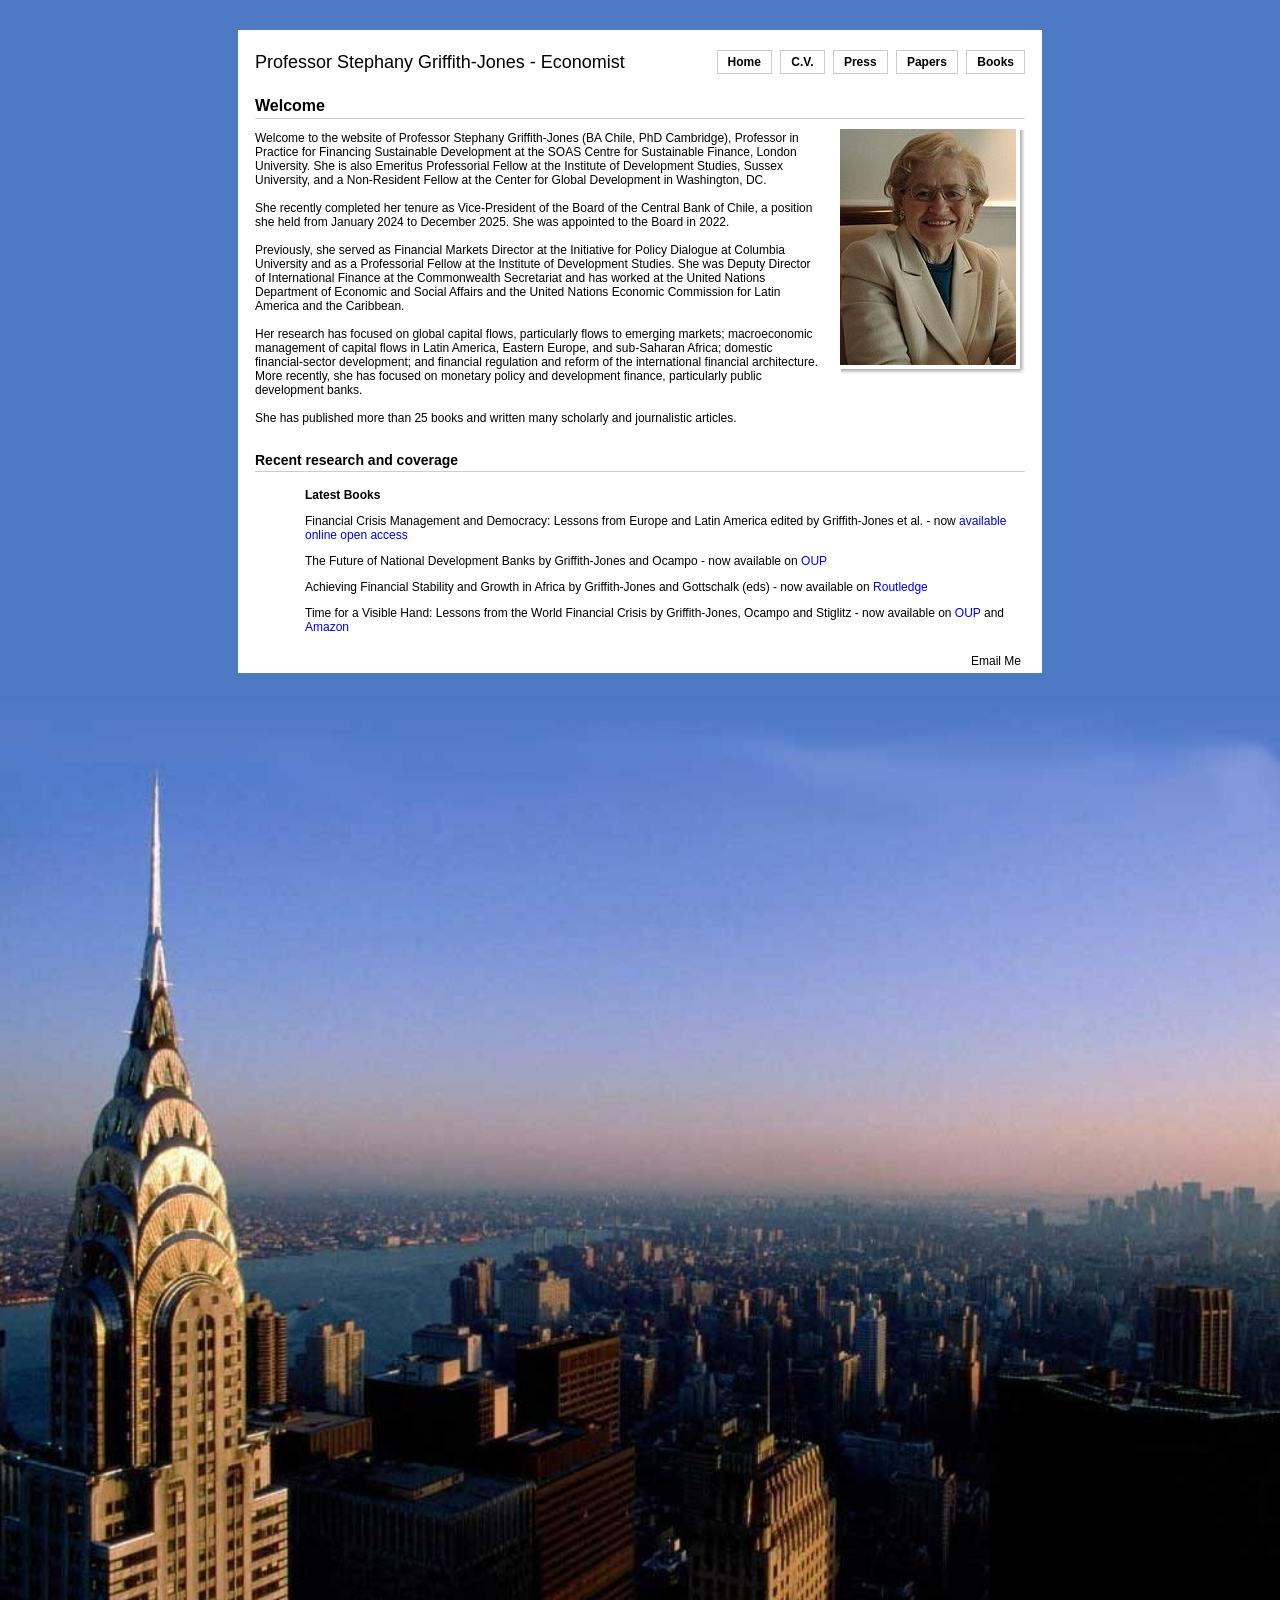
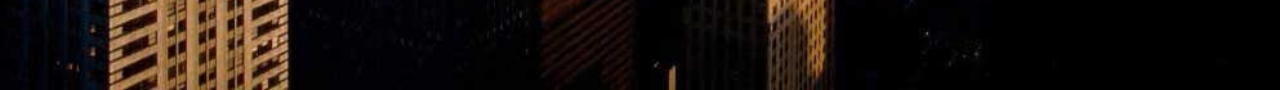
<file: index.html>
<!DOCTYPE html PUBLIC "-//W3C//DTD XHTML 1.0 Transitional//EN"
        "http://www.w3.org/TR/xhtml1/DTD/xhtml1-transitional.dtd">
<html xmlns="http://www.w3.org/1999/xhtml">
<head>
    <meta http-equiv="Content-Type" content="text/html; charset=utf-8"/>
    <title>Professor Stephany Griffith Jones - Economist</title>
    <link href="mainstyle.css" rel="stylesheet" type="text/css"/>
    <style type="text/css">
        html, body {
            height: 100%;
            margin: 0;
            padding: 0;
        }

        #page-background {
            position: absolute;
            left: 0;
            width: 100%;
            top: 700px;
        }

        li {
            color: #fff
        }

        /* Specify the position and layering for the content that needs to appear in front of the background image. Must have a higher z-index value than the background image. Also add some padding to compensate for removing the margin from the 'html' and 'body' tags. */
        #content {
            position: relative;
            z-index: 1;
            padding: 10px;
        }
    </style>
</head>


<body>
<div id="page-background"><img src="images/newyorklow2.jpg" width="100%" alt="Smile"></div>
<div id="page-background"></div>
<meta name="description"
      content="Website of Professor Stephany Griffith-Jones - Economist. With research papers, books, and blog"/>
<meta name="keywords"
      content="Stephany Griffith Jones, Economist, Griffith Jones, Institute for Policy Dialogue, Economics, International Finance, Capital Flows"/>
<div id="dropshadow">
    <div id="wrapper">
        <div id="logo">
            <p>Professor Stephany Griffith-Jones - Economist</p>
        </div>

        <div id="navbar">
            <ul>
                <li><a href="index.html">Home</a></li>
                <li><a href="cv.html">C.V.</a></li>
                <li><a href="press.html">Press</a></li>
                <li><a href="papers.html">Papers</a></li>
                <li><a href="books.html">Books</a></li>
            </ul>
        </div>
        <div style="clear:both;"></div>
        <h1> Welcome </h1>
        <div class="photo">
            <img src="images/Stephany2.jpg" alt="Stephany Griffith-Jones"/></div>
        <p>Welcome to the website of Professor Stephany Griffith-Jones (BA Chile, PhD Cambridge), Professor in Practice for Financing Sustainable Development at the SOAS Centre for Sustainable Finance, London University. She is also Emeritus Professorial Fellow at the Institute of Development Studies, Sussex University, and a Non-Resident Fellow at the Center for Global Development in Washington, DC.<br><br>

She recently completed her tenure as Vice-President of the Board of the Central Bank of Chile, a position she held from January 2024 to December 2025. She was appointed to the Board in 2022.<br><br>

Previously, she served as Financial Markets Director at the Initiative for Policy Dialogue at Columbia University and as a Professorial Fellow at the Institute of Development Studies. She was Deputy Director of International Finance at the Commonwealth Secretariat and has worked at the United Nations Department of Economic and Social Affairs and the United Nations Economic Commission for Latin America and the Caribbean.<br><br>

Her research has focused on global capital flows, particularly flows to emerging markets; macroeconomic management of capital flows in Latin America, Eastern Europe, and sub-Saharan Africa; domestic financial-sector development; and financial regulation and reform of the international financial architecture. More recently, she has focused on monetary policy and development finance, particularly public development banks.<br><br>

She has published more than 25 books and written many scholarly and journalistic articles.</p>


        <h2>Recent research and coverage</h2>
        <ul>

            <li><p><strong>Latest Books</strong></p></li>

            <li><p>Financial Crisis Management and Democracy: Lessons from Europe and Latin America edited by
                    Griffith-Jones et al. - now <a
                            href="papers/FinancialCrisisManagementAndDeFullBook2021.pdf">available
                        online open access</a></p></li>
            <li><p>The Future of National Development Banks by Griffith-Jones and Ocampo - now available on <a
                            href="https://global.oup.com/academic/product/the-future-of-national-development-banks-9780198827948?cc=gb&lang=en&">OUP</a>
                </p></li>
            <li><p>Achieving Financial Stability and Growth in Africa by Griffith-Jones and Gottschalk (eds) - now
                    available on <a href="https://www.routledge.com/products/9781138123731">Routledge</a></p></li>
            <li><p>Time for a Visible Hand: Lessons from the World Financial Crisis by Griffith-Jones, Ocampo and
                    Stiglitz - now available on <a href="http://ukcatalogue.oup.com/product/9780199578818.do"
                                                   rel="nofollow">OUP</a> and <a
                            href="http://www.amazon.com/Time-Visible-Hand-Financial-Initiative/dp/019957880X/ref=sr_1_1?ie=UTF8&amp;s=books&amp;qid=1265054427&amp;sr=8-1"
                            rel="nofollow">Amazon</a></p></li>


        </ul>


        <p class="emailme"><a href="mailto:sgj2108@columbia.edu">Email Me</a></p>


        <div class="footer"></div>
    </div>
</div>
<script type="text/javascript">
    var gaJsHost = (("https:" == document.location.protocol) ? "https://ssl." : "http://www.");
    document.write(unescape("%3Cscript src='" + gaJsHost + "google-analytics.com/ga.js' type='text/javascript'%3E%3C/script%3E"));
</script>
<script type="text/javascript">
    try {
        var pageTracker = _gat._getTracker("UA-5815251-8");
        pageTracker._trackPageview();
    } catch (err) {
    }</script>

</body>
</html>
</file>
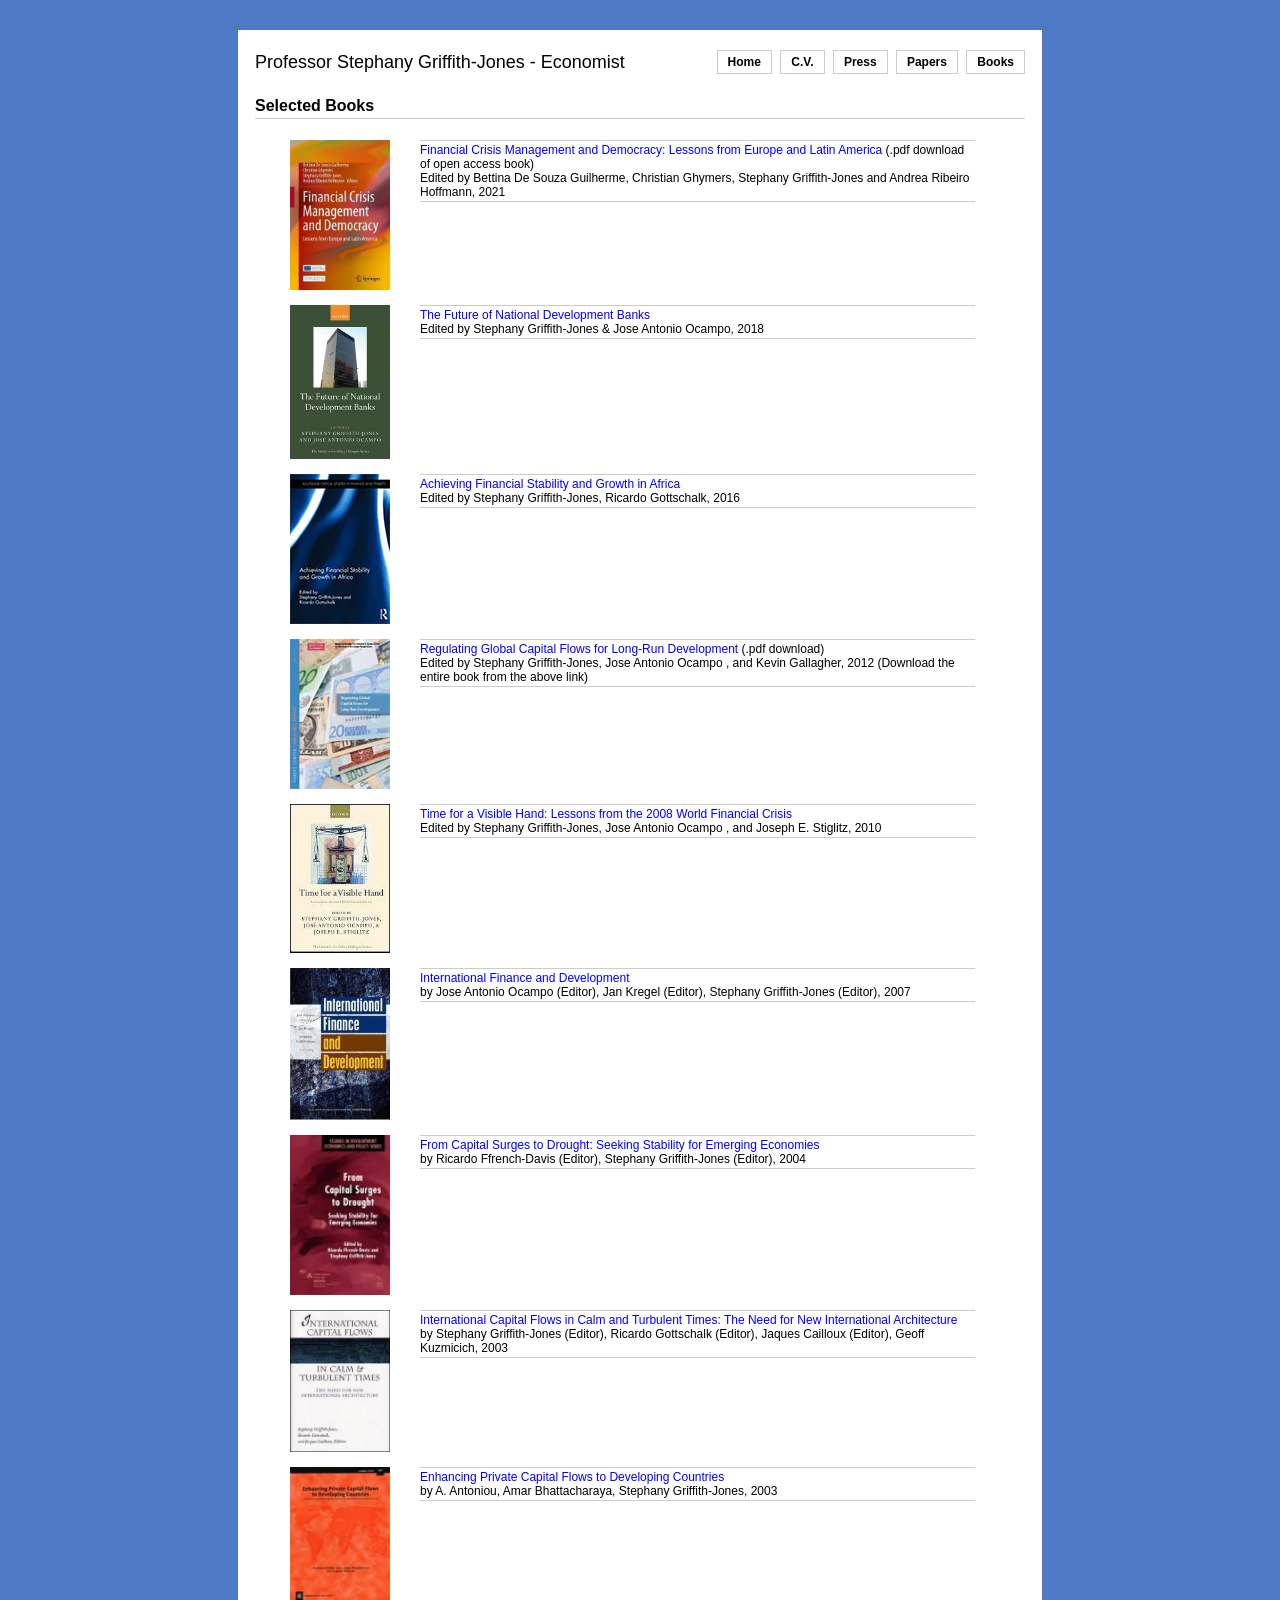
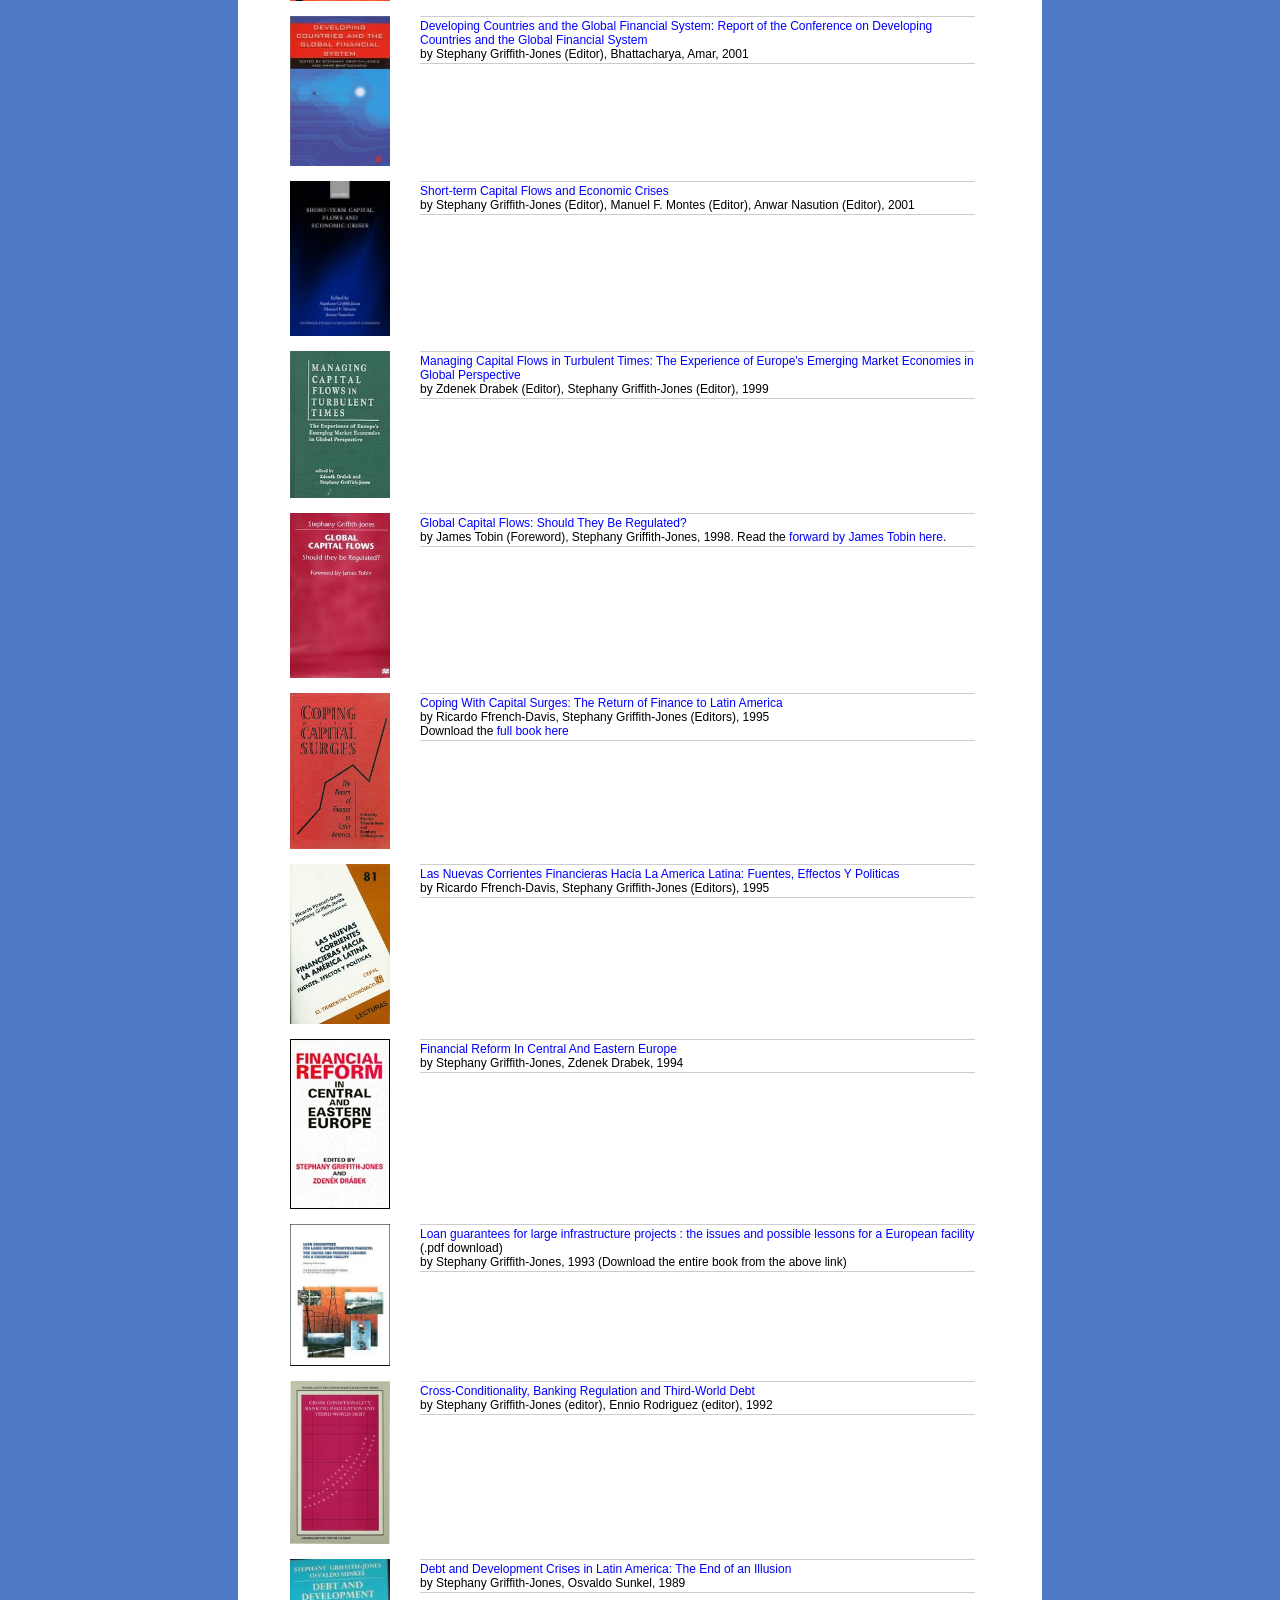
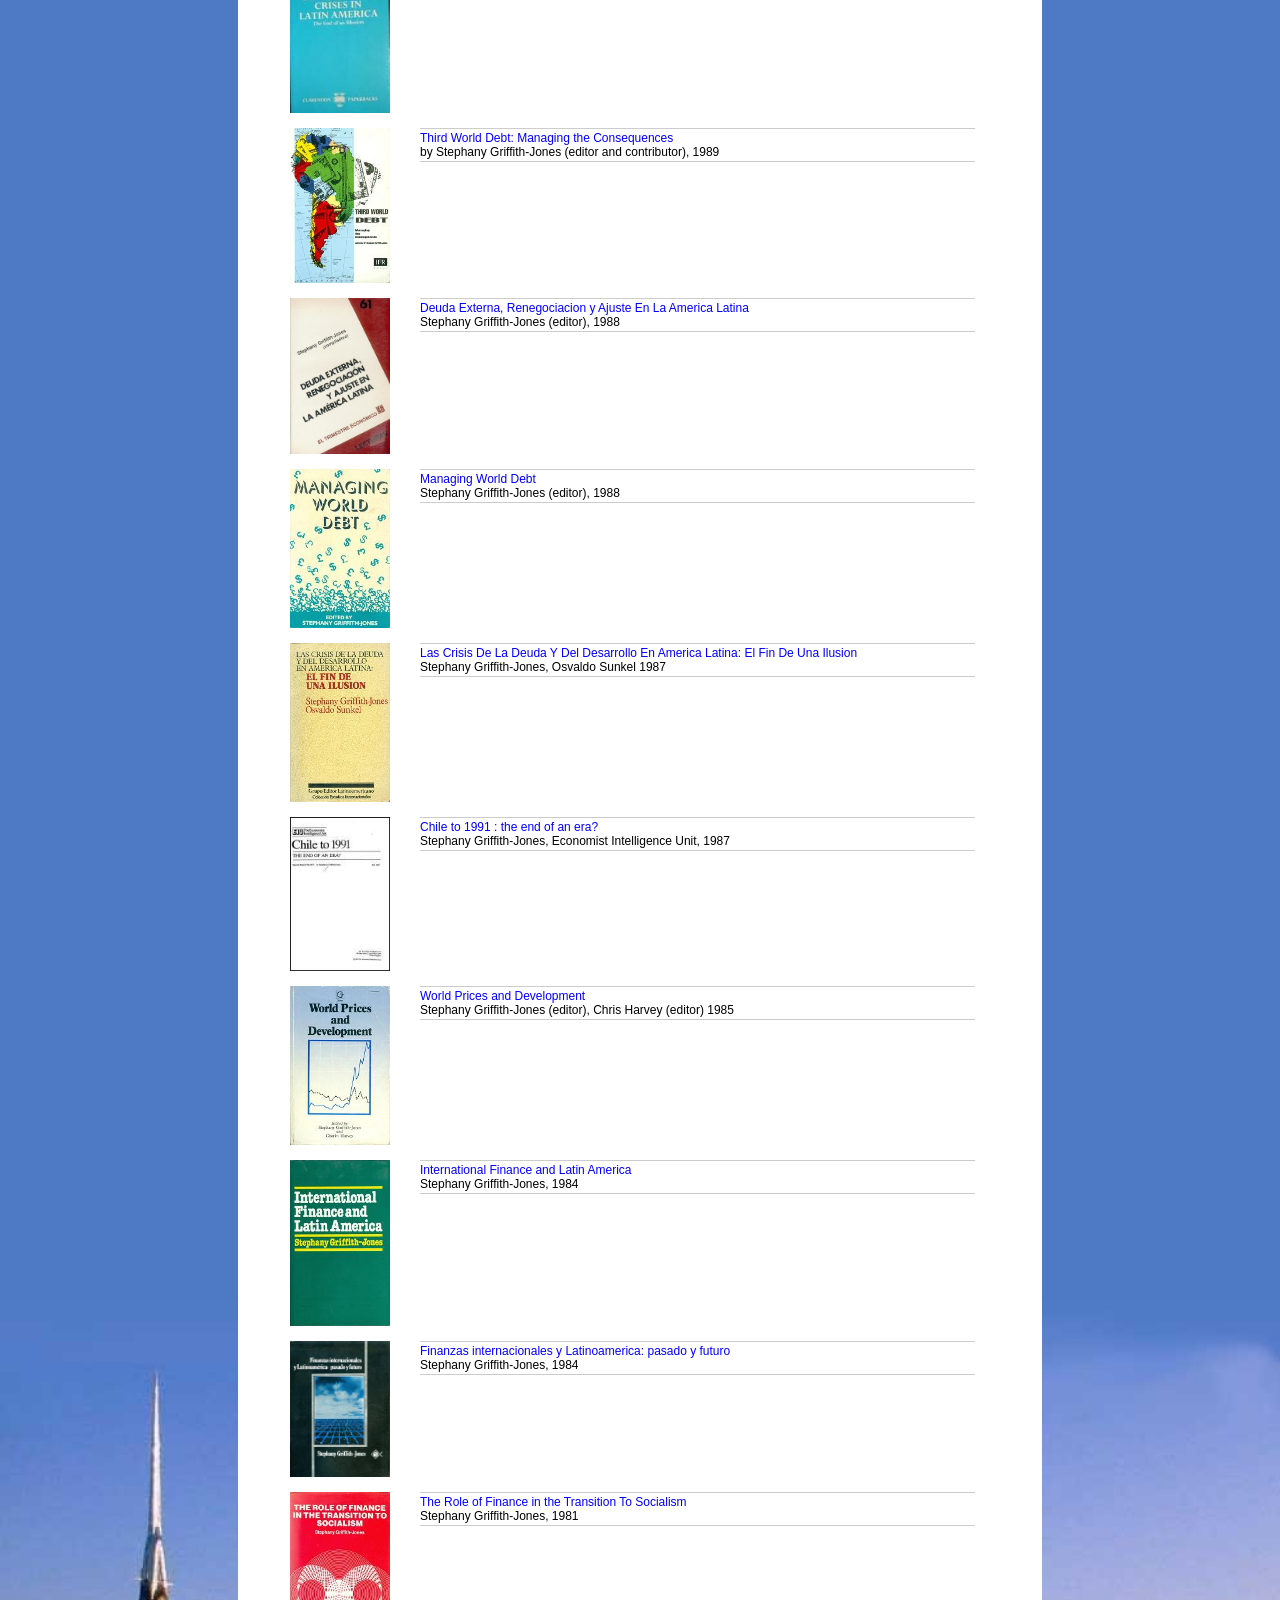
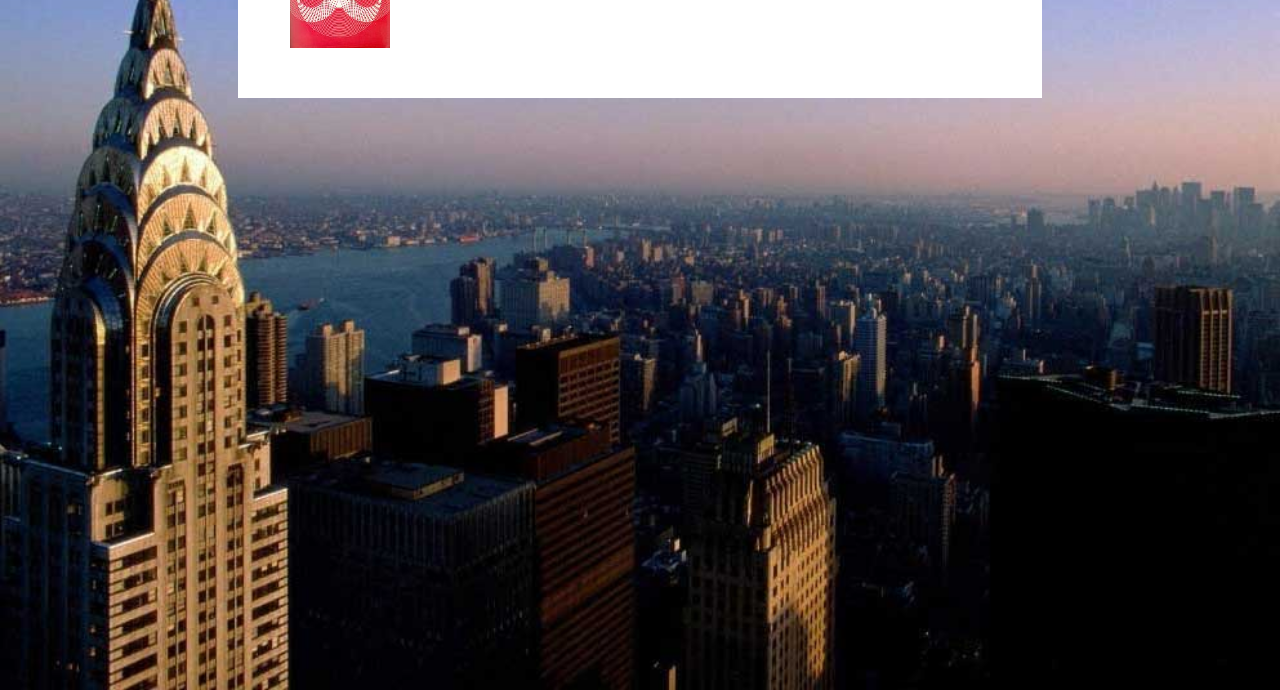
<file: books.html>
<!DOCTYPE html PUBLIC "-//W3C//DTD XHTML 1.0 Transitional//EN" "http://www.w3.org/TR/xhtml1/DTD/xhtml1-transitional.dtd">
<html xmlns="http://www.w3.org/1999/xhtml">
<head>
<meta http-equiv="Content-Type" content="text/html; charset=utf-8" />
<title>Books - Stephany Griffith-Jones</title>

<link href="mainstyle.css" rel="stylesheet" type="text/css" />
<style type="text/css">
.paperstable { align: center;

}
.paperstable p {
	margin-top: 0px;
	margin-bottom: 0px;
	border-bottom: 1px solid #CCCCCC;
	border-top: 1px solid #CCCCCC;
	padding-top: 2px;
	padding-bottom: 2px;
}
html, body {height:100%; margin:0; padding:0;}
/* Set the position and dimensions of the background image. */
#page-background {
	position:absolute;
	top:4500px;
	left:0;
	width:100%;
}
body {
	background: #4e79c4;
}
</style>
</head>


<body>
<div id="page-background"><img src="images/newyorklow2.jpg" width="100%" alt="Smile"></div>
<div id="dropshadow">
<div id="wrapper">
<div id="logo">
  <p>Professor Stephany Griffith-Jones - Economist</p>
</div>

<div id="navbar">
<ul>
<li><a href="index.html">Home</a></li>
<li><a href="cv.html">C.V.</a></li>
<li><a href="press.html">Press</a></li>
<li><a href="papers.html">Papers</a></li>
<li><a href="books.html">Books</a></li>

</ul>
</div>
<div style="clear:both;"></div>
<h1>Selected Books</h1>

<div class="paperstable">
<table width="90%" border="0" align="center" cellpadding="5" cellspacing="5">

<tr>
    <td width="10%" height="150" ><img src="images/FinancialCrisisManagementBook.jpg" width="100" /></td>
    <td width="90%" valign="top"><p> <a href="papers/FinancialCrisisManagementAndDeFullBook2021.pdf">Financial Crisis Management and Democracy: Lessons from Europe and Latin America</a> (.pdf download of open access book)</a><br />
		Edited by Bettina De Souza Guilherme, Christian Ghymers, Stephany Griffith-Jones and Andrea Ribeiro Hoffmann, 2021<br />
</p></td>
  </tr>


<tr>
    <td width="10%" height="150" ><img src="images/fndb.jpeg" width="100" /></td>
    <td width="90%" valign="top"><p> <a href="https://global.oup.com/academic/product/the-future-of-national-development-banks-9780198827948?cc=gb&lang=en&">The Future of National Development Banks</a><br />
      Edited by Stephany Griffith-Jones & Jose Antonio Ocampo, 2018<br />
</p></td>
  </tr>


<tr>
    <td width="10%" height="150" ><img src="images/africa-book.jpg" width="100" /></td>
    <td width="90%" valign="top"><p> <a href="https://www.routledge.com/products/9781138123731">Achieving Financial Stability and Growth in Africa</a><br />
      Edited by Stephany Griffith-Jones, Ricardo Gottschalk, 2016<br />
</p></td>
  </tr>


 <tr>
    <td width="10%" height="120"><img src="images/lrd.jpg" width=100 alt="PDF" /></td>
    <td width="90%" valign="top"><p> <a href="papers/RegulatingGlobalCapitalFlowsForLongRunDevelopment2012.pdf">Regulating Global Capital Flows for Long-Run Development</a> (.pdf download)<br />
      Edited by Stephany Griffith-Jones, Jose Antonio Ocampo , and Kevin Gallagher, 2012 (Download the entire book from the above link)<br />
</p></td>
  </tr>

  <tr>
    <td width="10%" height="120"><img src="images/book-visible.jpg" width=100 alt="PDF" /></td>
    <td width="90%" valign="top"><p> <a href="http://ukcatalogue.oup.com/product/9780199578818.do">Time for a Visible Hand: Lessons from the 2008 World Financial Crisis</a><br />
      Edited by Stephany Griffith-Jones, Jose Antonio Ocampo , and Joseph E. Stiglitz, 2010</p></td>
  </tr>
  
  <tr>
    <td width="10%" height="120"><img src="images/book1.jpg" width=100 alt="PDF" /></td>
    <td width="90%" valign="top"><p> <a href="http://www.amazon.com/International-Finance-Development-Antonio-Ocampo/dp/1842778625/ref=sr_1_1/105-4565073-3014045?ie=UTF8&amp;s=books&amp;qid=1180207691&amp;sr=8-1">International Finance and Development</a><br />
      by Jose Antonio Ocampo (Editor), Jan Kregel (Editor), Stephany Griffith-Jones (Editor), 2007<br />
</p></td>
  </tr>
  <tr>
    <td><img src="images/book2.jpg" alt="Book 2" width="100"  /></td>
    <td valign="top"><p> <a href="http://www.amazon.com/exec/obidos/tg/detail/-/1403916314/qid=1063201950/sr=1-1/ref=sr_1_1/002-8834857-5521628?v=glance&amp;s=books">From Capital Surges to Drought: Seeking Stability for Emerging Economies</a><br />
      by Ricardo Ffrench-Davis (Editor), Stephany Griffith-Jones (Editor), 2004 </p></td>
  </tr>
  <tr>
    <td><img src="images/InternationalCapital.jpg" alt="Book 3" width="100" /></td>
    <td valign="top"><p> <a href="http://www.amazon.com/exec/obidos/tg/detail/-/0472113097/qid=1063201823/sr=1-2/ref=sr_1_2/002-8834857-5521628?v=glance&amp;s=books">International Capital Flows in Calm and Turbulent Times: The Need for New International Architecture</a><br />
      by Stephany Griffith-Jones (Editor), Ricardo Gottschalk (Editor), Jaques Cailloux (Editor), Geoff Kuzmicich, 2003 <br />
    </p></td>
  </tr>
    <tr>
    <td><img src="images/book7.jpg" alt="Book 7" width="100" /></td>
    <td valign="top"><p> <a href="http://www.amazon.co.uk/exec/obidos/ASIN/0850927382/qid=1063205011/sr=1-2/ref=sr_1_0_2/026-4261112-8657259">Enhancing Private Capital Flows to Developing Countries</a><br />
      by A. Antoniou, Amar Bhattacharaya, Stephany Griffith-Jones, 2003 </p></td>
  </tr>
  <tr>
    <td><img src="images/DevelopingCountries.jpg" alt="Book 4" width="100" /></td>
    <td valign="top"><p> <a href="http://www.amazon.com/exec/obidos/tg/detail/-/0850926750/qid=1063203875/sr=1-4/ref=sr_1_4/002-8834857-5521628?v=glance&amp;s=books">Developing Countries and the Global Financial System: Report of the Conference on Developing Countries and the Global Financial System</a><br />
      by Stephany Griffith-Jones (Editor), Bhattacharya, Amar, 2001 </p></td>
  </tr>
    <tr>
    <td><img src="images/book6.jpg" alt="Book 6" width="100" /></td>
    <td valign="top"><p> <a href="http://www.amazon.co.uk/exec/obidos/ASIN/019829686X/qid=1063204835/sr=1-5/ref=sr_1_0_5/026-4261112-8657259">Short-term Capital Flows and Economic Crises </a><br />
      by Stephany Griffith-Jones (Editor), Manuel F. Montes (Editor), Anwar Nasution (Editor), 2001 </p></td>
  </tr>
  <tr>
    <td><img src="images/ManaginCapitalFlows.jpg" alt="PDF" width="100" /></td>
    <td valign="top"><p> <a href="http://www.amazon.com/exec/obidos/tg/detail/-/0765603691/qid=1063203772/sr=1-9/ref=sr_1_9/002-8834857-5521628?v=glance&amp;s=books">Managing Capital Flows in Turbulent Times: The Experience of Europe's Emerging Market Economies in Global Perspective</a><br />
      by Zdenek Drabek (Editor), Stephany Griffith-Jones (Editor), 1999 </p></td>
  </tr>
  <tr>
    <td><img src="images/GlobalCapital.jpeg" alt="PDF" width="100" /></td>
    <td valign="top"><p> <a href="http://www.amazon.co.uk/exec/obidos/ASIN/033372674X/qid=1063203318/sr=1-3/ref=sr_1_0_3/026-4261112-8657259">Global Capital Flows: Should They Be Regulated?</a><br />
      by James Tobin (Foreword), Stephany Griffith-Jones, 1998. Read the <a href="papers/ForwardByJamesTobin1998.pdf">forward by James Tobin here</a>. </p></td>
  </tr>
    <tr>    
    <td><img src="images/CopintWithCapital.jpg" alt="PDF" width="100" /></td>
    <td valign="top"><p> <a href="http://www.amazon.com/exec/obidos/tg/detail/-/1555875815/qid=1063204759/sr=1-4/ref=sr_1_4/002-8834857-5521628?v=glance&amp;s=books">Coping With Capital Surges: The Return of Finance to Latin America</a><br />
      by Ricardo Ffrench-Davis, Stephany Griffith-Jones (Editors), 1995 <br />
	  Download the <a href="papers/CopingWithCapitalSurgesBook1995.pdf">full book here</a>
	  </p></td>
  </tr>
      <tr>    
    <td><img src="images/LasNuevas.jpg" alt="PDF" width="100" /></td>
    <td valign="top"><p> <a href="http://www.amazon.com/nuevas-corrientes-financieras-Am%C3%A9rica-Latina/dp/9681649877/ref=sr_1_1?ie=UTF8&qid=1361969792&sr=8-1">Las Nuevas Corrientes Financieras Hacia La America Latina: Fuentes, Effectos Y Politicas</a><br />
      by Ricardo Ffrench-Davis, Stephany Griffith-Jones (Editors), 1995</p></td>
  </tr>
  <tr>
    <td><img src="images/FinancialReform.jpg" alt="Book 2" width="100"  /></td>
    <td valign="top"><p> <a href="http://www.amazon.co.uk/Financial-Reform-Central-Eastern-Europe/dp/0312123647/ref=sr_1_1?ie=UTF8&qid=1361966542&sr=8-1">Financial Reform In Central And Eastern Europe</a><br />
      by Stephany Griffith-Jones, Zdenek Drabek, 1994 </p></td>
  </tr>
    <tr>
    <td><img src="images/LoanGuarantees.JPG" alt="Book 2" width="100"  /></td>
    <td valign="top"><p> <a href="papers/LoanGuaranteesforLargeInfrastructureProjects1993.pdf">Loan guarantees for large infrastructure projects : the issues and possible lessons for a European facility</a> (.pdf download)<br />
      by Stephany Griffith-Jones, 1993 (Download the entire book from the above link)</p></td>
  </tr>
  <tr>
    <td><img src="images/CrossConditionalitySmall.jpg" alt="Book 2" width="100"  /></td>
    <td valign="top"><p> <a href="http://www.palgrave.com/products/title.aspx?pid=256049">Cross-Conditionality, Banking Regulation and Third-World Debt</a><br />
      by Stephany Griffith-Jones (editor), Ennio Rodriguez (editor), 1992 </p></td>
  </tr>
  <tr>
    <td><img src="images/DebtAndDevelopmentCrises.jpg" alt="Book 2" width="100"  /></td>
    <td valign="top"><p> <a href="http://www.amazon.com/exec/obidos/tg/detail/-/0198286910/qid=1063202910/sr=1-3/ref=sr_1_3/002-8834857-5521628?v=glance&amp;s=books">Debt and Development Crises in Latin America: The End of an Illusion</a><br />
      by Stephany Griffith-Jones, Osvaldo Sunkel, 1989 </p></td>
  </tr>
    <tr>
    <td><img src="images/ThirdWorldDebt.jpg" alt="Book 2" width="100"  /></td>
    <td valign="top"><p> <a href="http://www.worldcat.org/title/third-world-debt-managing-the-consequences/oclc/760440598?referer=di&ht=edition">Third World Debt: Managing the Consequences</a><br />
      by Stephany Griffith-Jones (editor and contributor), 1989 </p></td>
  </tr>
  <tr>
    <td><img src="images/DeudaExterna.jpg" alt="Book 2" width="100"  /></td>
    <td valign="top"><p> <a href="http://www.amazon.com/externa-renegociaci%C3%B3n-Am%C3%A9rica-Trimestre-economico/dp/968162940X/ref=sr_1_1?s=books&ie=UTF8&qid=1361970184&sr=1-1">Deuda Externa, Renegociacion y Ajuste En La America Latina</a><br />
      Stephany Griffith-Jones (editor), 1988 </p></td>
  </tr>
    <tr>
    <td><img src="images/ManagingWorld.jpg" alt="Book 2" width="100"  /></td>
    <td valign="top"><p> <a href="http://www.amazon.com/Managing-World-Debt-Stephany-Griffith-Jones/dp/0745007392/ref=sr_1_1?ie=UTF8&qid=1361971873&sr=8-1">Managing World Debt</a><br />
      Stephany Griffith-Jones (editor), 1988 </p></td>  
  </tr> 
      <tr>
    <td><img src="images/LasCrisis.jpg" alt="Book 2" width="100"  /></td>
    <td valign="top"><p> <a href="http://www.amazon.co.uk/crisis-deuda-desarrollo-Am%C3%A9rica-Latina/dp/9506940029">Las Crisis De La Deuda Y Del Desarrollo En America Latina: El Fin De Una Ilusion</a><br />
      Stephany Griffith-Jones, Osvaldo Sunkel  1987 </p></td>  
  </tr>
      <tr>
    <td><img src="images/ChileTo1991.JPG" alt="Book 2" width="100"  /></td>
    <td valign="top"><p> <a href="http://www.worldcat.org/title/chile-to-1991-the-end-of-an-era/oclc/16388589">Chile to 1991 : the end of an era?</a><br />
      Stephany Griffith-Jones, Economist Intelligence Unit, 1987 </p></td>  
  </tr> 
    <tr>
    <td><img src="images/WorldPrices.jpg" alt="Book 2" width="100"  /></td>
    <td valign="top"><p> <a href="http://www.amazon.com/World-Prices-Development-Stephany-Griffith-Jones/dp/0566008904/ref=sr_1_1?ie=UTF8&qid=1361971379&sr=8-1">World Prices and Development</a><br />
      Stephany Griffith-Jones (editor), Chris Harvey (editor)  1985 </p></td>
  </tr>
        <tr>
    <td><img src="images/InternationalFinance.jpg" alt="Book 2" width="100"  /></td>
    <td valign="top"><p> <a href="http://www.routledge.com/books/details/9780415845243/">International Finance and Latin America</a><br />
      Stephany Griffith-Jones, 1984 </p></td>
  </tr>
      <tr>
    <td><img src="images/Finanzas.jpg" alt="Book 2" width="100"  /></td>
    <td valign="top"><p> <a href="http://www.worldcat.org/title/finanzas-internacionales-y-latinoamerica-pasado-y-futuro/oclc/12071808">Finanzas internacionales y Latinoamerica: pasado y futuro</a><br />
      Stephany Griffith-Jones, 1984 </p></td>
  </tr>
      <tr>
    <td><img src="images/RoleOfFinance.jpg" alt="Book 2" width="100"  /></td>
    <td valign="top"><p> <a href="http://www.amazon.com/Finance-Transition-Socialism-Stephany-Griffith-Jones/dp/0861872010/ref=sr_1_2?s=books&ie=UTF8&qid=1361971491&sr=1-2">The Role of Finance in the Transition To Socialism</a><br />
      Stephany Griffith-Jones, 1981 </p></td>
  </tr>
  
 
  
</table>
</div>




<p><br />


<div class="footer">

</div>




</div>
</div>
<script type="text/javascript">
var gaJsHost = (("https:" == document.location.protocol) ? "https://ssl." : "http://www.");
document.write(unescape("%3Cscript src='" + gaJsHost + "google-analytics.com/ga.js' type='text/javascript'%3E%3C/script%3E"));
</script>
<script type="text/javascript">
try {
var pageTracker = _gat._getTracker("UA-5815251-8");
pageTracker._trackPageview();
} catch(err) {}</script>
</body>
</html>
</file>
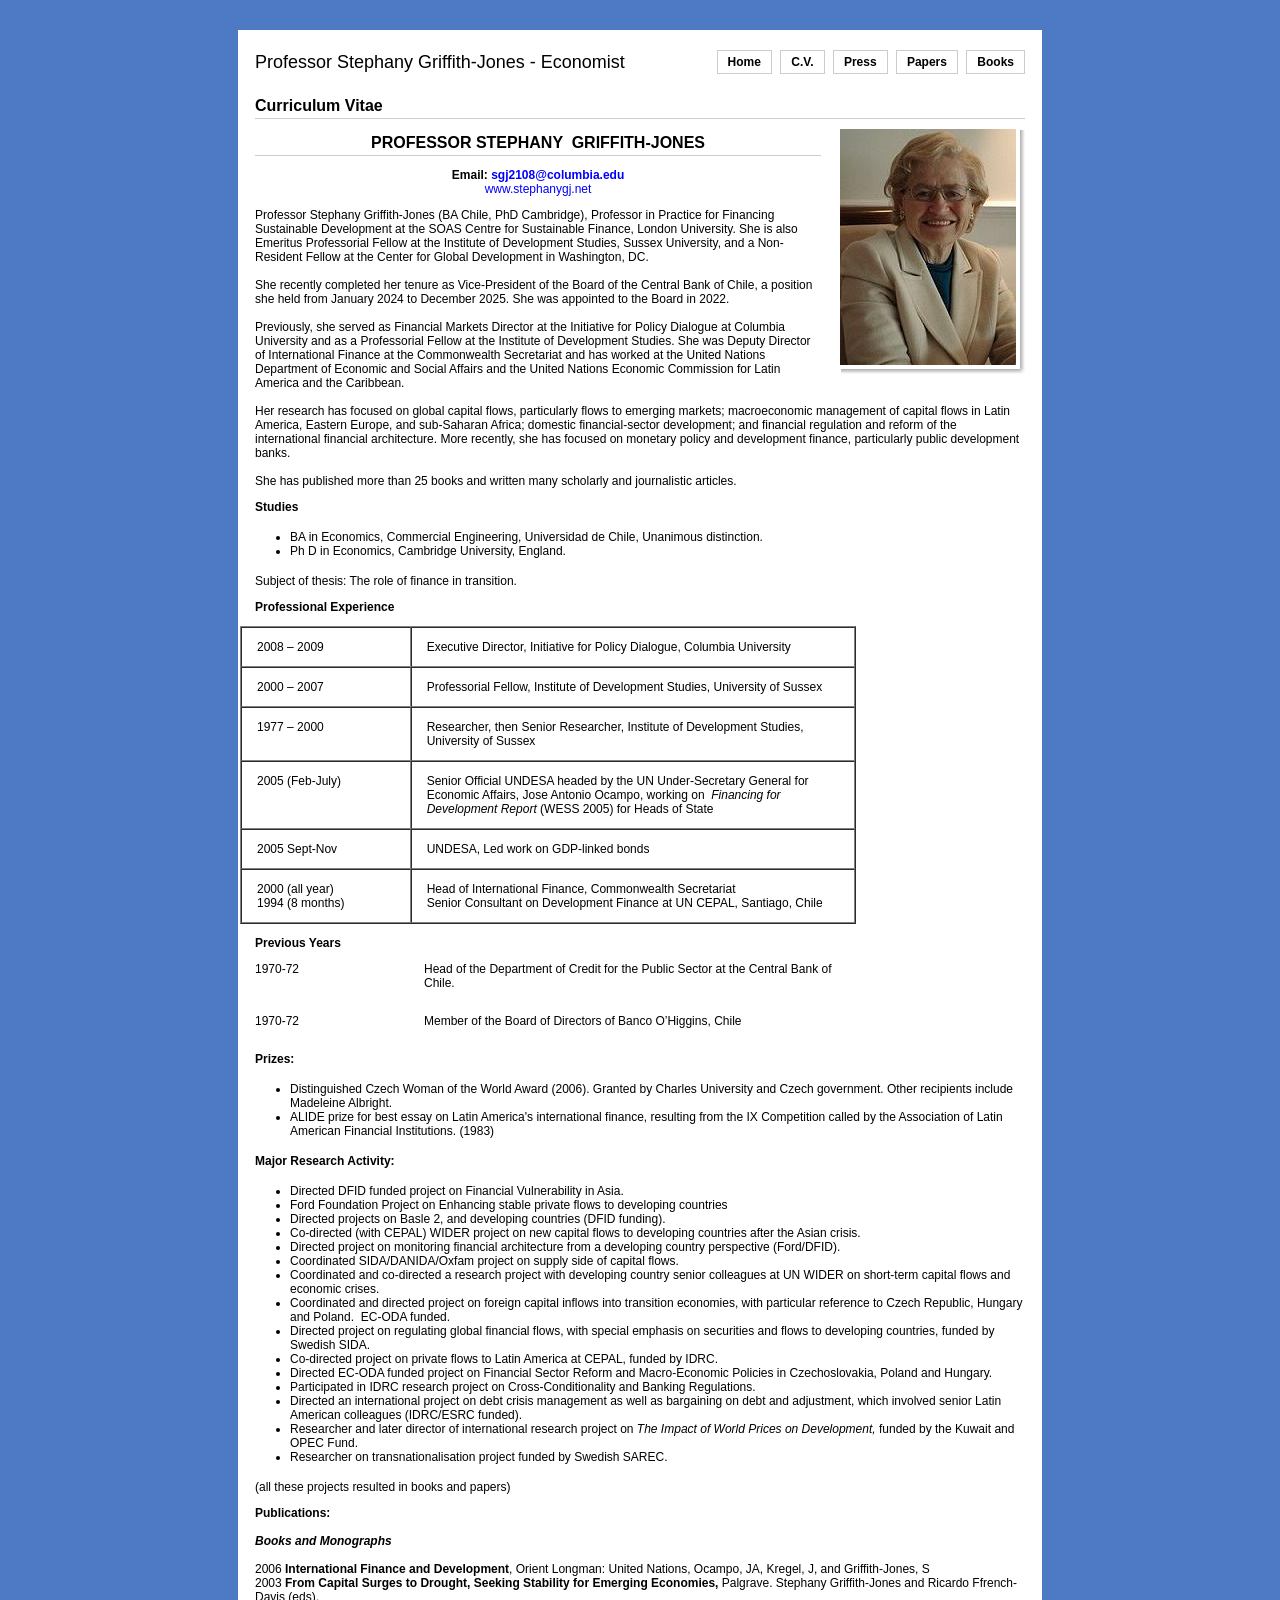
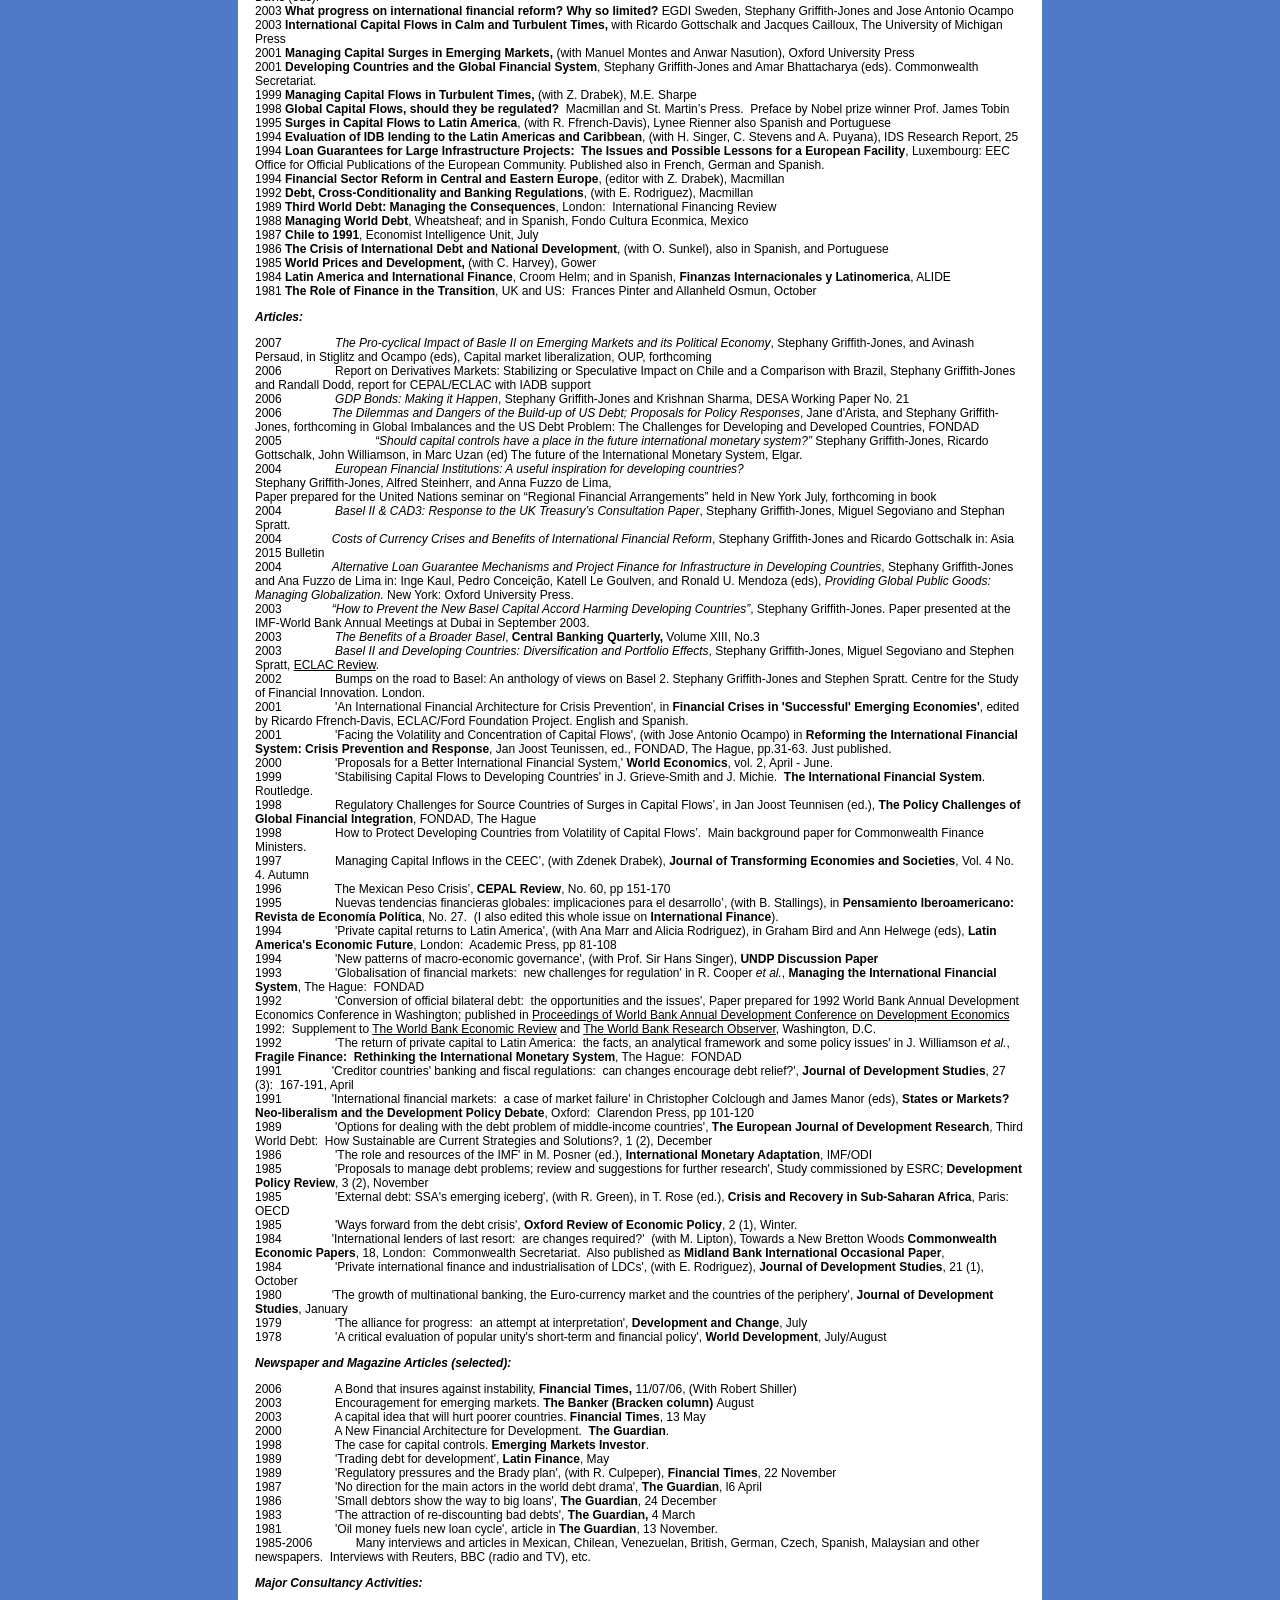
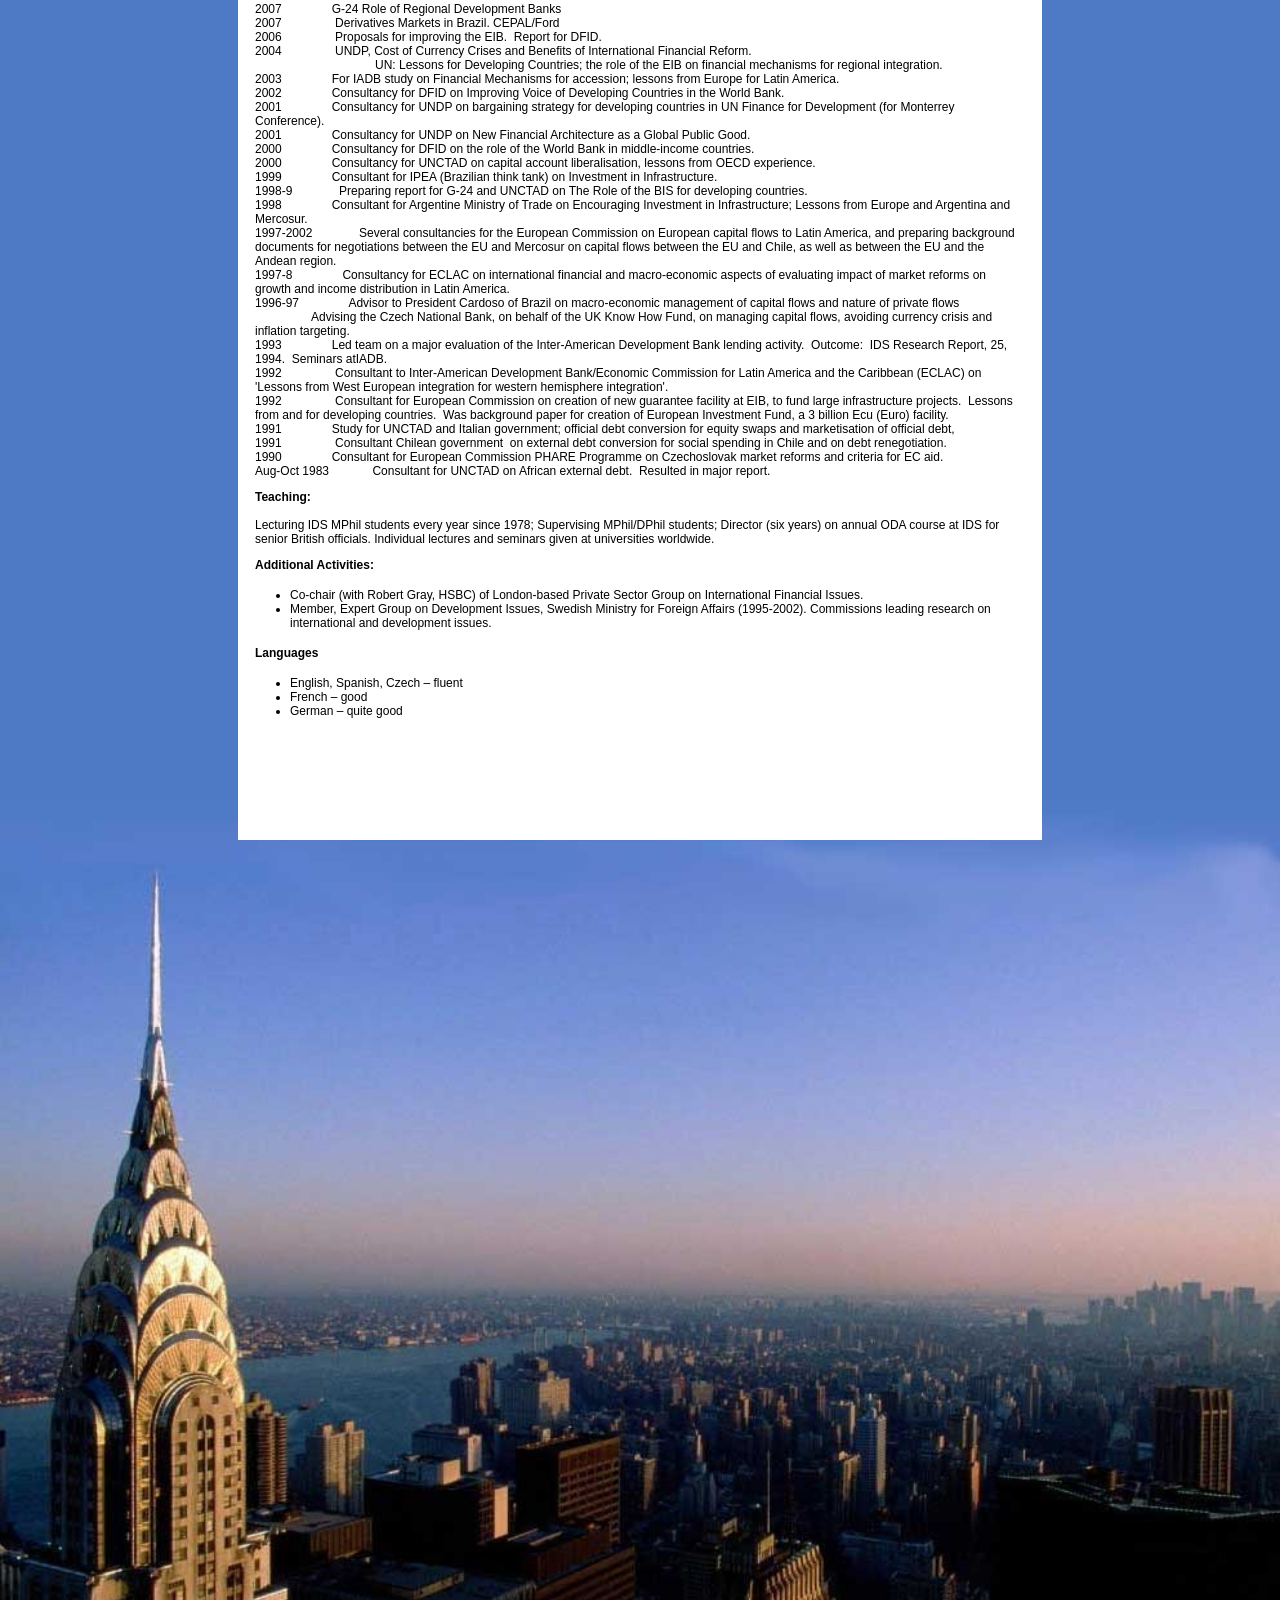
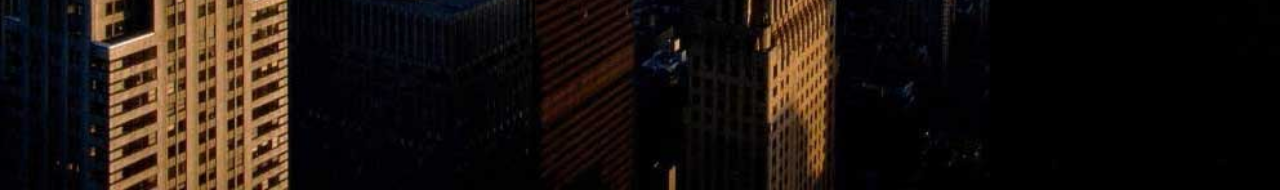
<file: cv.html>
<!DOCTYPE html PUBLIC "-//W3C//DTD XHTML 1.0 Transitional//EN" "http://www.w3.org/TR/xhtml1/DTD/xhtml1-transitional.dtd">
<html xmlns="http://www.w3.org/1999/xhtml">
<head>
<meta http-equiv="Content-Type" content="text/html; charset=utf-8" />
<title>Curriculam Vitae (CV) - Stephany Griffith-Jones</title>

<link href="mainstyle.css" rel="stylesheet" type="text/css" />
<style type="text/css">
/* Remove margins from the 'html' and 'body' tags, and ensure the page takes up full screen height */
html, body {height:100%; margin:0; padding:0;}
/* Set the position and dimensions of the background image. */
#page-background {
	position:absolute;
	top:4000px;
	left:0;
	width:100%;
}

</style>
</head>


<body>
<div id="page-background"><img src="images/newyorklow2.jpg" width="100%" alt="Smile"></div>
<div id="dropshadow">
<div id="wrapper">
<div id="logo">
  <p>Professor Stephany Griffith-Jones - Economist</p>
</div>

<div id="navbar">
<ul>
<li><a href="index.html">Home</a></li>
<li><a href="cv.html">C.V.</a></li>
<li><a href="press.html">Press</a></li>
<li><a href="papers.html">Papers</a></li>
<li><a href="books.html">Books</a></li>

</ul>
</div>
<div style="clear:both;"></div>
<h1> Curriculum Vitae</h1>
<div class="photo">
<img src="images/Stephany2.jpg" alt="Stephany Griffith-Jones" />
</div>


<h1 align="center"><strong>PROFESSOR STEPHANY&nbsp; GRIFFITH-JONES</strong></h1>
<p align="center"><strong>Email: <a href="mailto:sgj2108@columbia.edu">sgj2108@columbia.edu</a></strong><br />
  <a href="index.html">www.stephanygj.net</a></p>
   <p>Professor Stephany Griffith-Jones (BA Chile, PhD Cambridge), Professor in Practice for Financing Sustainable Development at the SOAS Centre for Sustainable Finance, London University. She is also Emeritus Professorial Fellow at the Institute of Development Studies, Sussex University, and a Non-Resident Fellow at the Center for Global Development in Washington, DC.<br><br>

She recently completed her tenure as Vice-President of the Board of the Central Bank of Chile, a position she held from January 2024 to December 2025. She was appointed to the Board in 2022.<br><br>

Previously, she served as Financial Markets Director at the Initiative for Policy Dialogue at Columbia University and as a Professorial Fellow at the Institute of Development Studies. She was Deputy Director of International Finance at the Commonwealth Secretariat and has worked at the United Nations Department of Economic and Social Affairs and the United Nations Economic Commission for Latin America and the Caribbean.<br><br>

Her research has focused on global capital flows, particularly flows to emerging markets; macroeconomic management of capital flows in Latin America, Eastern Europe, and sub-Saharan Africa; domestic financial-sector development; and financial regulation and reform of the international financial architecture. More recently, she has focused on monetary policy and development finance, particularly public development banks.<br><br>

She has published more than 25 books and written many scholarly and journalistic articles.</p>
	
	<p><strong>Studies</strong></p>
<ul>
  <li>BA in  Economics, Commercial Engineering, Universidad de Chile, Unanimous distinction.&nbsp; </li>
  <li>Ph D in Economics, Cambridge University, England.</li>
</ul>
<p>Subject of thesis: The role of finance in transition.</p>
<p><strong>Professional Experience</strong></p>
<table border="1" cellspacing="0" cellpadding="0" width="616">
  <tr>
    <td width="169" valign="top"><p>2008 &ndash; 2009</p></td>
    <td width="447" valign="top"><p>Executive Director, Initiative for Policy Dialogue, Columbia     University </p></td>
  </tr>
  <tr>
    <td width="169" valign="top"><p>2000 &ndash; 2007</p></td>
    <td width="447" valign="top"><p>Professorial Fellow, Institute  of Development Studies,    University of Sussex</p></td>
  </tr>
  <tr>
    <td width="169" valign="top"><p>1977 &ndash; 2000 </p></td>
    <td width="447" valign="top"><p>Researcher, then Senior Researcher, Institute of Development    Studies, University     of Sussex</p></td>
  </tr>
  <tr>
    <td width="169" valign="top"><p>2005 (Feb-July)</p></td>
    <td width="447" valign="top"><p>Senior Official UNDESA headed by the UN Under-Secretary General for Economic Affairs, Jose Antonio Ocampo, working on &nbsp;<em>Financing    for Development Report</em> (WESS 2005) for Heads of State</p></td>
  </tr>
  <tr>
    <td width="169" valign="top"><p>2005 Sept-Nov</p></td>
    <td width="447" valign="top"><p>UNDESA, Led work on GDP-linked bonds</p></td>
  </tr>
  <tr>
    <td width="169" valign="top"><p>2000 (all year)<br />
      1994 (8 months)</p></td>
    <td width="447" valign="top"><p>Head of    International Finance, Commonwealth Secretariat<br />
      Senior    Consultant on Development Finance at UN CEPAL, Santiago, Chile</p></td>
  </tr>
</table>
<table border="0" cellspacing="0" cellpadding="0" width="619">
  <tr>
    <td width="169" valign="top"><p><strong>Previous    Years</strong></p>
      <p>1970-72</p></td>
    <td width="450" valign="top"><p>&nbsp;</p>
      <p>Head of the Department of Credit for the    Public Sector at the Central Bank of Chile.&nbsp; </p></td>
  </tr>
  <tr>
    <td width="169" valign="top"><p>1970-72</p></td>
    <td width="450" valign="top"><p>Member of the Board of Directors of Banco    O&rsquo;Higgins, Chile</p></td>
  </tr>
</table>
<p><strong>Prizes:</strong></p>
<ul>
  <li>Distinguished  Czech Woman of the World Award (2006). Granted by Charles University  and Czech government. Other recipients include Madeleine Albright.</li>
  <li>ALIDE  prize for best essay on Latin America's  international finance, resulting from the IX Competition called by the  Association of Latin American Financial Institutions. (1983)</li>
</ul>
<p><strong>Major  Research Activity:</strong></p>
<ul>
  <li>Directed DFID funded project on Financial  Vulnerability in Asia.</li>
  <li>Ford Foundation Project on Enhancing stable private  flows to developing countries </li>
  <li>Directed  projects on Basle 2, and developing countries (DFID  funding). </li>
  <li>Co-directed (with CEPAL)  WIDER project on new capital flows to developing countries after the Asian  crisis. </li>
  <li>Directed project on  monitoring financial architecture from a developing country perspective  (Ford/DFID).</li>
  <li>Coordinated SIDA/DANIDA/Oxfam  project on supply side of capital flows.&nbsp; </li>
  <li>Coordinated  and co-directed a research project with developing country senior colleagues at  UN WIDER on short-term capital flows and economic crises.</li>
  <li>Coordinated  and directed project on foreign capital inflows into transition economies, with  particular reference to Czech    Republic, Hungary and Poland.&nbsp; EC-ODA funded.&nbsp; </li>
  <li>Directed  project on regulating global financial flows, with special emphasis on  securities and flows to developing countries, funded by Swedish SIDA.&nbsp; </li>
  <li>Co-directed  project on private flows to Latin America at CEPAL,  funded by IDRC.&nbsp; </li>
  <li>Directed  EC-ODA funded project on Financial Sector Reform and Macro-Economic Policies in  Czechoslovakia,  Poland  and Hungary.</li>
  <li>Participated  in IDRC research project on Cross-Conditionality and Banking Regulations.</li>
  <li>Directed  an international project on debt crisis management as well as bargaining on  debt and adjustment, which involved senior Latin American colleagues (IDRC/ESRC  funded). </li>
  <li>Researcher  and later director of international research project on <em>The Impact of World Prices on Development, </em>funded by the Kuwait and OPEC  Fund.&nbsp; </li>
  <li>Researcher  on transnationalisation project funded by Swedish SAREC.&nbsp; </li>
</ul>
<p>(all these projects  resulted in books and papers)</p>
<p><strong>Publications:</strong><br />
  <br /><strong><em>Books  and Monographs</em></strong><br /><br />
  
  2006&nbsp;<strong>International Finance and Development</strong>, Orient Longman: United  Nations, Ocampo, JA, Kregel, J, and Griffith-Jones, S <br />
  2003&nbsp;<strong>From Capital Surges to Drought, Seeking Stability for Emerging  Economies, </strong>Palgrave. Stephany Griffith-Jones  and Ricardo Ffrench-Davis (eds).<br />
  2003&nbsp;<strong>What progress on international financial  reform? Why so limited?</strong> EGDI Sweden, Stephany   Griffith-Jones and Jose Antonio Ocampo<br />
  2003&nbsp;<strong>International Capital Flows in Calm and Turbulent Times, </strong> with Ricardo Gottschalk and Jacques Cailloux, The University of Michigan  Press<br />
  2001&nbsp;<strong>Managing Capital Surges in Emerging Markets,</strong> (with Manuel Montes  and Anwar Nasution), Oxford  University Press<br />
  2001&nbsp;<strong>Developing Countries and the Global Financial System</strong>, Stephany Griffith-Jones and Amar Bhattacharya (eds).  Commonwealth Secretariat.<br />
  1999&nbsp;<strong>Managing Capital Flows in Turbulent Times,</strong> (with Z. Drabek), M.E.  Sharpe<br />
  1998&nbsp;<strong>Global Capital Flows, should they be regulated?</strong>&nbsp; Macmillan and St. Martin&rsquo;s  Press.&nbsp; Preface by Nobel prize  winner Prof. James Tobin<br />
  1995&nbsp;<strong>Surges in Capital Flows to Latin America</strong>, (with R. Ffrench-Davis), Lynee  Rienner also Spanish and Portuguese<br />
  1994&nbsp;<strong>Evaluation of IDB  lending to the Latin Americas and Caribbean</strong>,  (with H. Singer, C. Stevens and A. Puyana), IDS Research Report, 25<br />
  1994&nbsp;<strong>Loan Guarantees for Large Infrastructure Projects:&nbsp; The Issues and Possible Lessons for a  European Facility</strong>, Luxembourg: EEC Office for Official Publications of the  European Community. Published also in  French, German and Spanish.<br />
  1994&nbsp;<strong>Financial Sector Reform in Central and Eastern Europe</strong>, (editor with  Z. Drabek), Macmillan<br />
  1992&nbsp;<strong>Debt, Cross-Conditionality and Banking Regulations</strong>, (with E.  Rodriguez), Macmillan<br />
  1989&nbsp;<strong>Third World</strong><strong> Debt: Managing the Consequences</strong>, London:&nbsp; International Financing Review<br />
  1988&nbsp;<strong>Managing World Debt</strong>, Wheatsheaf; and in Spanish, Fondo Cultura Econmica, Mexico<br />
  1987&nbsp;<strong>Chile to 1991</strong>, Economist Intelligence Unit,  July<br />
  1986&nbsp;<strong>The Crisis of International Debt and  National Development</strong>, (with O. Sunkel), also in Spanish, and Portuguese<br />
  1985&nbsp;<strong>World Prices and Development,</strong> (with C. Harvey), Gower<br />
  1984&nbsp;<strong>Latin America</strong><strong> and International Finance</strong>, Croom Helm; and in Spanish, <strong>Finanzas Internacionales  y Latinomerica</strong>, ALIDE<br />
  1981&nbsp;<strong>The Role of Finance in the Transition</strong>, UK and US:&nbsp; Frances Pinter and Allanheld Osmun, October</p>
<p><strong><em>Articles:</em></strong><br />
<p>2007&nbsp;&nbsp;&nbsp;&nbsp;&nbsp;&nbsp;&nbsp;&nbsp;&nbsp;&nbsp;&nbsp;&nbsp;&nbsp;&nbsp;&nbsp; <em>The Pro-cyclical Impact of Basle II on  Emerging Markets and its Political Economy</em>, Stephany   Griffith-Jones, and Avinash Persaud, in Stiglitz and Ocampo  (eds), Capital market liberalization, OUP, forthcoming<br />
  2006&nbsp;&nbsp;&nbsp;&nbsp;&nbsp;&nbsp;&nbsp;&nbsp;&nbsp;&nbsp;&nbsp;&nbsp;&nbsp;&nbsp;&nbsp; Report on Derivatives Markets:  Stabilizing or Speculative Impact on Chile and a Comparison with Brazil, Stephany Griffith-Jones and Randall Dodd, report for  CEPAL/ECLAC with IADB support<br />
  2006&nbsp;&nbsp;&nbsp;&nbsp;&nbsp;&nbsp;&nbsp;&nbsp;&nbsp;&nbsp;&nbsp;&nbsp;&nbsp;&nbsp;&nbsp; <em>GDP Bonds: Making it Happen</em>, Stephany   Griffith-Jones and Krishnan Sharma, DESA Working Paper No. 21<br />
  2006&nbsp;&nbsp;&nbsp;&nbsp;&nbsp;&nbsp;&nbsp;&nbsp;&nbsp;&nbsp;&nbsp;&nbsp;&nbsp;&nbsp;&nbsp;<em>The Dilemmas and Dangers of the Build-up of US Debt; Proposals for  Policy Responses</em>, Jane d'Arista, and Stephany   Griffith-Jones, forthcoming in Global Imbalances and the US  Debt Problem: The Challenges for Developing and Developed Countries, FONDAD<br />
  2005&nbsp;&nbsp;&nbsp;&nbsp;&nbsp;&nbsp;&nbsp;&nbsp;&nbsp;&nbsp;&nbsp;&nbsp;&nbsp;&nbsp;&nbsp; <em>&nbsp;&nbsp;&nbsp;&nbsp;&nbsp;&nbsp;&nbsp;&nbsp;&nbsp;&nbsp;&nbsp; &ldquo;Should capital  controls have a place in the future international monetary system?&rdquo;</em> Stephany Griffith-Jones, Ricardo   Gottschalk, John Williamson, in Marc Uzan (ed) The future of  the International Monetary System, Elgar.<br />
  2004&nbsp;&nbsp;&nbsp;&nbsp;&nbsp;&nbsp;&nbsp;&nbsp;&nbsp;&nbsp;&nbsp;&nbsp;&nbsp;&nbsp;&nbsp; <em>European Financial Institutions: A useful inspiration for developing  countries?</em><br />
  Stephany  Griffith-Jones, Alfred Steinherr, and Anna Fuzzo de Lima, <br />
  Paper prepared for the United Nations seminar on &ldquo;Regional Financial  Arrangements&rdquo; held in New York  July, forthcoming in book <br />
  2004&nbsp;&nbsp;&nbsp;&nbsp;&nbsp;&nbsp;&nbsp;&nbsp;&nbsp;&nbsp;&nbsp;&nbsp;&nbsp;&nbsp;&nbsp; <em>Basel II &amp; CAD3: Response to the UK Treasury&rsquo;s Consultation Paper</em>,  Stephany Griffith-Jones, Miguel  Segoviano and Stephan Spratt. <br />
  2004&nbsp;&nbsp;&nbsp;&nbsp;&nbsp;&nbsp;&nbsp;&nbsp;&nbsp;&nbsp;&nbsp;&nbsp;&nbsp;&nbsp;&nbsp;<em>Costs of Currency Crises and Benefits of International Financial Reform</em>,  Stephany Griffith-Jones and Ricardo Gottschalk in: Asia 2015 Bulletin<br />
  2004&nbsp;&nbsp;&nbsp;&nbsp;&nbsp;&nbsp;&nbsp;&nbsp;&nbsp;&nbsp;&nbsp;&nbsp;&nbsp;&nbsp;&nbsp;<em>Alternative Loan Guarantee Mechanisms and Project Finance for  Infrastructure in Developing Countries</em>, Stephany   Griffith-Jones and Ana Fuzzo de Lima in: Inge Kaul, Pedro  Concei&ccedil;&atilde;o, Katell Le Goulven, and Ronald U. Mendoza (eds), <em>Providing Global  Public Goods: Managing Globalization. </em>New York: Oxford University  Press.<br />
  2003&nbsp;&nbsp;&nbsp;&nbsp;&nbsp;&nbsp;&nbsp;&nbsp;&nbsp;&nbsp;&nbsp;&nbsp;&nbsp;&nbsp;&nbsp;<em>&ldquo;How to Prevent the New Basel Capital Accord Harming Developing  Countries&rdquo;</em>, Stephany Griffith-Jones. Paper presented at the IMF-World Bank  Annual Meetings at Dubai  in September 2003.<br />
  2003&nbsp;&nbsp;&nbsp;&nbsp;&nbsp;&nbsp;&nbsp;&nbsp;&nbsp;&nbsp;&nbsp;&nbsp;&nbsp;&nbsp;&nbsp; <em>The Benefits of a Broader Basel</em>, <strong>Central Banking Quarterly, </strong>Volume  XIII, No.3 <br />
  2003&nbsp;&nbsp;&nbsp;&nbsp;&nbsp;&nbsp;&nbsp;&nbsp;&nbsp;&nbsp;&nbsp;&nbsp;&nbsp;&nbsp;&nbsp; <em>Basel II and Developing Countries: Diversification  and Portfolio Effects</em>, Stephany Griffith-Jones,  Miguel Segoviano and Stephen Spratt, <u>ECLAC Review</u>. <br />
  2002&nbsp;&nbsp;&nbsp;&nbsp;&nbsp;&nbsp;&nbsp;&nbsp;&nbsp;&nbsp;&nbsp;&nbsp;&nbsp;&nbsp;&nbsp; Bumps on the road to  Basel: An  anthology of views on Basel  2. Stephany Griffith-Jones and Stephen Spratt. Centre for the Study of Financial Innovation.  London.<br />
  2001&nbsp;&nbsp;&nbsp;&nbsp;&nbsp;&nbsp;&nbsp;&nbsp;&nbsp;&nbsp;&nbsp;&nbsp;&nbsp;&nbsp;&nbsp; 'An International  Financial Architecture for Crisis Prevention', in <strong>Financial Crises in 'Successful' Emerging Economies'</strong>, edited by  Ricardo Ffrench-Davis, ECLAC/Ford Foundation Project. English and Spanish.<br />
  2001&nbsp;&nbsp;&nbsp;&nbsp;&nbsp;&nbsp;&nbsp;&nbsp;&nbsp;&nbsp;&nbsp;&nbsp;&nbsp;&nbsp;&nbsp; 'Facing the Volatility  and Concentration of Capital Flows', (with Jose Antonio Ocampo) in <strong>Reforming the International Financial  System: Crisis Prevention and Response</strong>, Jan Joost Teunissen, ed., FONDAD, The Hague, pp.31-63. Just  published.<br />
  2000&nbsp;&nbsp;&nbsp;&nbsp;&nbsp;&nbsp;&nbsp;&nbsp;&nbsp;&nbsp;&nbsp;&nbsp;&nbsp;&nbsp;&nbsp; 'Proposals for a  Better International Financial System,' <strong>World  Economics</strong>, vol. 2, April - June.<br />
  1999&nbsp;&nbsp;&nbsp;&nbsp;&nbsp;&nbsp;&nbsp;&nbsp;&nbsp;&nbsp;&nbsp;&nbsp;&nbsp;&nbsp;&nbsp; 'Stabilising Capital  Flows to Developing Countries' in J. Grieve-Smith and J. Michie.&nbsp; <strong>The  International Financial System</strong>. Routledge.<br />
  1998&nbsp;&nbsp;&nbsp;&nbsp;&nbsp;&nbsp;&nbsp;&nbsp;&nbsp;&nbsp;&nbsp;&nbsp;&nbsp;&nbsp;&nbsp; Regulatory  Challenges for Source Countries of Surges in Capital Flows&rsquo;, in Jan Joost  Teunnisen (ed.), <strong>The Policy Challenges  of Global Financial Integration</strong>, FONDAD, The Hague<br />
  1998&nbsp;&nbsp;&nbsp;&nbsp;&nbsp;&nbsp;&nbsp;&nbsp;&nbsp;&nbsp;&nbsp;&nbsp;&nbsp;&nbsp;&nbsp; How to Protect  Developing Countries from Volatility of Capital Flows&rsquo;.&nbsp; Main background paper for Commonwealth Finance  Ministers.<br />
  1997&nbsp;&nbsp;&nbsp;&nbsp;&nbsp;&nbsp;&nbsp;&nbsp;&nbsp;&nbsp;&nbsp;&nbsp;&nbsp;&nbsp;&nbsp; Managing Capital  Inflows in the CEEC&rsquo;, (with Zdenek Drabek), <strong>Journal of Transforming Economies and Societies</strong>, Vol. 4 No. 4. Autumn<br />
  1996&nbsp;&nbsp;&nbsp;&nbsp;&nbsp;&nbsp;&nbsp;&nbsp;&nbsp;&nbsp;&nbsp;&nbsp;&nbsp;&nbsp;&nbsp; The  Mexican Peso Crisis&rsquo;,<strong> CEPAL Review</strong>,  No. 60, pp 151-170<br />
  1995&nbsp;&nbsp;&nbsp;&nbsp;&nbsp;&nbsp;&nbsp;&nbsp;&nbsp;&nbsp;&nbsp;&nbsp;&nbsp;&nbsp;&nbsp; Nuevas  tendencias financieras globales: implicaciones para el desarrollo&rsquo;, (with B.  Stallings), in <strong>Pensamiento  Iberoamericano: Revista de Econom&iacute;a Pol&iacute;tica</strong>, No. 27.&nbsp; (I also edited this whole issue on <strong>International Finance</strong>).<br />
  1994&nbsp;&nbsp;&nbsp;&nbsp;&nbsp;&nbsp;&nbsp;&nbsp;&nbsp;&nbsp;&nbsp;&nbsp;&nbsp;&nbsp;&nbsp; 'Private capital  returns to Latin America', (with Ana Marr and  Alicia Rodriguez), in Graham Bird and Ann Helwege (eds), <strong>Latin America's Economic Future</strong>, London:&nbsp;  Academic Press, pp 81-108<br />
  1994&nbsp;&nbsp;&nbsp;&nbsp;&nbsp;&nbsp;&nbsp;&nbsp;&nbsp;&nbsp;&nbsp;&nbsp;&nbsp;&nbsp;&nbsp; 'New patterns of  macro-economic governance', (with Prof. Sir Hans Singer), <strong>UNDP Discussion Paper</strong><br />
  1993&nbsp;&nbsp;&nbsp;&nbsp;&nbsp;&nbsp;&nbsp;&nbsp;&nbsp;&nbsp;&nbsp;&nbsp;&nbsp;&nbsp;&nbsp; 'Globalisation of  financial markets:&nbsp; new challenges for  regulation' in R. Cooper <em>et al.</em>, <strong>Managing the International Financial System</strong>,  The Hague:&nbsp; FONDAD<br />
  1992&nbsp;&nbsp;&nbsp;&nbsp;&nbsp;&nbsp;&nbsp;&nbsp;&nbsp;&nbsp;&nbsp;&nbsp;&nbsp;&nbsp;&nbsp; 'Conversion of  official bilateral debt:&nbsp; the  opportunities and the issues', Paper prepared for 1992 World Bank Annual  Development Economics Conference in Washington; published in <u>Proceedings of  World Bank Annual Development Conference on Development Economics</u> 1992:&nbsp; Supplement to <u>The World Bank  Economic Review</u> and <u>The World Bank Research Observer</u>, Washington,  D.C.<br />
  1992&nbsp;&nbsp;&nbsp;&nbsp;&nbsp;&nbsp;&nbsp;&nbsp;&nbsp;&nbsp;&nbsp;&nbsp;&nbsp;&nbsp;&nbsp; 'The return of  private capital to Latin America:&nbsp; the  facts, an analytical framework and some policy issues' in J. Williamson <em>et al.</em>, <strong>Fragile Finance:&nbsp; Rethinking the  International Monetary System</strong>, The Hague:&nbsp;  FONDAD<br />
  1991&nbsp;&nbsp;&nbsp;&nbsp;&nbsp;&nbsp;&nbsp;&nbsp;&nbsp;&nbsp;&nbsp;&nbsp;&nbsp;&nbsp;&nbsp;'Creditor countries'  banking and fiscal regulations:&nbsp; can  changes encourage debt relief?', <strong>Journal  of Development Studies</strong>, 27 (3):&nbsp;  167-191, April<br />
  1991&nbsp;&nbsp;&nbsp;&nbsp;&nbsp;&nbsp;&nbsp;&nbsp;&nbsp;&nbsp;&nbsp;&nbsp;&nbsp;&nbsp;&nbsp;'International  financial markets:&nbsp; a case of market  failure' in Christopher Colclough and James Manor (eds), <strong>States or Markets?&nbsp; Neo-liberalism  and the Development Policy Debate</strong>, Oxford:&nbsp; Clarendon Press, pp 101-120<br />
  1989&nbsp;&nbsp;&nbsp;&nbsp;&nbsp;&nbsp;&nbsp;&nbsp;&nbsp;&nbsp;&nbsp;&nbsp;&nbsp;&nbsp;&nbsp; 'Options for dealing  with the debt problem of middle-income countries', <strong>The European Journal of Development Research</strong>, Third World  Debt:&nbsp; How Sustainable are Current Strategies  and Solutions?, 1 (2), December<br />
  1986&nbsp;&nbsp;&nbsp;&nbsp;&nbsp;&nbsp;&nbsp;&nbsp;&nbsp;&nbsp;&nbsp;&nbsp;&nbsp;&nbsp;&nbsp; 'The role and  resources of the IMF' in M. Posner (ed.), <strong>International  Monetary Adaptation</strong>, IMF/ODI<br />
  1985&nbsp;&nbsp;&nbsp;&nbsp;&nbsp;&nbsp;&nbsp;&nbsp;&nbsp;&nbsp;&nbsp;&nbsp;&nbsp;&nbsp;&nbsp; 'Proposals to manage  debt problems; review and suggestions for further research', Study commissioned  by ESRC; <strong>Development Policy Review</strong>,  3 (2), November<br />
  1985&nbsp;&nbsp;&nbsp;&nbsp;&nbsp;&nbsp;&nbsp;&nbsp;&nbsp;&nbsp;&nbsp;&nbsp;&nbsp;&nbsp;&nbsp; 'External debt:  SSA's emerging iceberg', (with R. Green), in T. Rose (ed.), <strong>Crisis and Recovery in Sub-Saharan Africa</strong>,  Paris:&nbsp; OECD<br />
  1985&nbsp;&nbsp;&nbsp;&nbsp;&nbsp;&nbsp;&nbsp;&nbsp;&nbsp;&nbsp;&nbsp;&nbsp;&nbsp;&nbsp;&nbsp; 'Ways forward from  the debt crisis', <strong>Oxford</strong><strong> Review of Economic Policy</strong>, 2 (1), Winter. <br />
  1984&nbsp;&nbsp;&nbsp;&nbsp;&nbsp;&nbsp;&nbsp;&nbsp;&nbsp;&nbsp;&nbsp;&nbsp;&nbsp;&nbsp;&nbsp;'International  lenders of last resort:&nbsp; are changes  required?'&nbsp; (with M. Lipton), Towards a  New Bretton Woods <strong>Commonwealth</strong><strong> Economic Papers</strong>, 18, London:&nbsp; Commonwealth Secretariat.&nbsp; Also published as <strong>Midland Bank International Occasional Paper</strong>, <br />
  1984&nbsp;&nbsp;&nbsp;&nbsp;&nbsp;&nbsp;&nbsp;&nbsp;&nbsp;&nbsp;&nbsp;&nbsp;&nbsp;&nbsp;&nbsp; 'Private  international finance and industrialisation of LDCs', (with E. Rodriguez), <strong>Journal of Development Studies</strong>, 21 (1),  October<br />
  1980&nbsp;&nbsp;&nbsp;&nbsp;&nbsp;&nbsp;&nbsp;&nbsp;&nbsp;&nbsp;&nbsp;&nbsp;&nbsp;&nbsp;&nbsp;'The growth of  multinational banking, the Euro-currency market and the countries of the periphery', <strong>Journal of Development Studies</strong>,  January<br />
  1979&nbsp;&nbsp;&nbsp;&nbsp;&nbsp;&nbsp;&nbsp;&nbsp;&nbsp;&nbsp;&nbsp;&nbsp;&nbsp;&nbsp;&nbsp; 'The alliance for  progress:&nbsp; an attempt at interpretation', <strong>Development and Change</strong>, July<br />
  1978&nbsp;&nbsp;&nbsp;&nbsp;&nbsp;&nbsp;&nbsp;&nbsp;&nbsp;&nbsp;&nbsp;&nbsp;&nbsp;&nbsp;&nbsp; 'A critical  evaluation of popular unity's short-term and financial policy', <strong>World Development</strong>, July/August</p>
<p><strong><em>Newspaper and Magazine Articles (selected):</em></strong><br />
<p>2006&nbsp;&nbsp;&nbsp;&nbsp;&nbsp;&nbsp;&nbsp;&nbsp;&nbsp;&nbsp;&nbsp;&nbsp;&nbsp;&nbsp;&nbsp; A Bond that insures against  instability, <strong>Financial Times, </strong>11/07/06, (With Robert  Shiller)<br />
  2003&nbsp;&nbsp;&nbsp;&nbsp;&nbsp;&nbsp;&nbsp;&nbsp;&nbsp;&nbsp;&nbsp;&nbsp;&nbsp;&nbsp;&nbsp; Encouragement for emerging  markets. <strong>The Banker (Bracken column) </strong>August<br />
  2003&nbsp;&nbsp;&nbsp;&nbsp;&nbsp;&nbsp;&nbsp;&nbsp;&nbsp;&nbsp;&nbsp;&nbsp;&nbsp;&nbsp;&nbsp; A  capital idea that will hurt poorer countries. <strong>Financial Times</strong>, 13 May <br />
  2000&nbsp;&nbsp;&nbsp;&nbsp;&nbsp;&nbsp;&nbsp;&nbsp;&nbsp;&nbsp;&nbsp;&nbsp;&nbsp;&nbsp;&nbsp; A  New Financial Architecture for Development.&nbsp; <strong>The Guardian</strong>.<br />
  1998&nbsp;&nbsp;&nbsp;&nbsp;&nbsp;&nbsp;&nbsp;&nbsp;&nbsp;&nbsp;&nbsp;&nbsp;&nbsp;&nbsp;&nbsp; The case for  capital controls. <strong>Emerging Markets  Investor</strong>.<br />
  1989&nbsp;&nbsp;&nbsp;&nbsp;&nbsp;&nbsp;&nbsp;&nbsp;&nbsp;&nbsp;&nbsp;&nbsp;&nbsp;&nbsp;&nbsp; 'Trading debt for  development', <strong>Latin Finance</strong>, May<br />
  1989&nbsp;&nbsp;&nbsp;&nbsp;&nbsp;&nbsp;&nbsp;&nbsp;&nbsp;&nbsp;&nbsp;&nbsp;&nbsp;&nbsp;&nbsp; 'Regulatory  pressures and the Brady plan', (with R. Culpeper), <strong>Financial Times</strong>, 22 November<br />
  1987&nbsp;&nbsp;&nbsp;&nbsp;&nbsp;&nbsp;&nbsp;&nbsp;&nbsp;&nbsp;&nbsp;&nbsp;&nbsp;&nbsp;&nbsp; 'No direction for  the main actors in the world debt drama', <strong>The  Guardian</strong>, l6 April<br />
  1986&nbsp;&nbsp;&nbsp;&nbsp;&nbsp;&nbsp;&nbsp;&nbsp;&nbsp;&nbsp;&nbsp;&nbsp;&nbsp;&nbsp;&nbsp; 'Small debtors show  the way to big loans', <strong>The Guardian</strong>,  24 December<br />
  1983&nbsp;&nbsp;&nbsp;&nbsp;&nbsp;&nbsp;&nbsp;&nbsp;&nbsp;&nbsp;&nbsp;&nbsp;&nbsp;&nbsp;&nbsp; 'The attraction of  re-discounting bad debts', <strong>The Guardian,</strong> 4 March<br />
  1981&nbsp;&nbsp;&nbsp;&nbsp;&nbsp;&nbsp;&nbsp;&nbsp;&nbsp;&nbsp;&nbsp;&nbsp;&nbsp;&nbsp;&nbsp; 'Oil money fuels new  loan cycle', article in <strong>The Guardian</strong>,  13 November.&nbsp; <br />
  1985-2006&nbsp;&nbsp;&nbsp;&nbsp;&nbsp;&nbsp;&nbsp;&nbsp;&nbsp;&nbsp;&nbsp;&nbsp;  Many interviews and articles in Mexican,  Chilean, Venezuelan, British, German, Czech, Spanish, Malaysian and other newspapers.&nbsp; Interviews with Reuters, BBC (radio and TV),  etc.</p>
<p><strong><em>Major Consultancy Activities:</em></strong><br />
<p>2007&nbsp;&nbsp;&nbsp;&nbsp;&nbsp;&nbsp;&nbsp;&nbsp;&nbsp;&nbsp;&nbsp;&nbsp;&nbsp;&nbsp;&nbsp;G-24 Role of  Regional Development Banks<br />
  2007&nbsp;&nbsp;&nbsp;&nbsp;&nbsp;&nbsp;&nbsp;&nbsp;&nbsp;&nbsp;&nbsp;&nbsp;&nbsp;&nbsp;&nbsp; Derivatives Markets  in Brazil. CEPAL/Ford<br />
  2006&nbsp;&nbsp;&nbsp;&nbsp;&nbsp;&nbsp;&nbsp;&nbsp;&nbsp;&nbsp;&nbsp;&nbsp;&nbsp;&nbsp;&nbsp; Proposals for  improving the EIB.&nbsp; Report for DFID.<br />
  2004&nbsp;&nbsp;&nbsp;&nbsp;&nbsp;&nbsp;&nbsp;&nbsp;&nbsp;&nbsp;&nbsp;&nbsp;&nbsp;&nbsp;&nbsp; UNDP, Cost of  Currency Crises and Benefits of International Financial Reform.<br />
  &nbsp;&nbsp;&nbsp;&nbsp;&nbsp;&nbsp;&nbsp;&nbsp;&nbsp;&nbsp;&nbsp;&nbsp;&nbsp;&nbsp;&nbsp;&nbsp;&nbsp;&nbsp;&nbsp;&nbsp;&nbsp;&nbsp;&nbsp;&nbsp;&nbsp;&nbsp;&nbsp;&nbsp;&nbsp;&nbsp;&nbsp;&nbsp;&nbsp;&nbsp;&nbsp; UN: Lessons  for Developing Countries; the role of the EIB on financial mechanisms for  regional integration. <br />
  2003&nbsp;&nbsp;&nbsp;&nbsp;&nbsp;&nbsp;&nbsp;&nbsp;&nbsp;&nbsp;&nbsp;&nbsp;&nbsp;&nbsp;&nbsp;For IADB study on  Financial Mechanisms for accession; lessons from Europe  for Latin America. <br />
  2002&nbsp;&nbsp;&nbsp;&nbsp;&nbsp;&nbsp;&nbsp;&nbsp;&nbsp;&nbsp;&nbsp;&nbsp;&nbsp;&nbsp;&nbsp;Consultancy for DFID  on Improving Voice of Developing Countries in the World Bank.<br />
  2001&nbsp;&nbsp;&nbsp;&nbsp;&nbsp;&nbsp;&nbsp;&nbsp;&nbsp;&nbsp;&nbsp;&nbsp;&nbsp;&nbsp;&nbsp;Consultancy for UNDP  on bargaining strategy for developing countries in UN Finance for Development  (for Monterrey Conference).<br />
  2001&nbsp;&nbsp;&nbsp;&nbsp;&nbsp;&nbsp;&nbsp;&nbsp;&nbsp;&nbsp;&nbsp;&nbsp;&nbsp;&nbsp;&nbsp;Consultancy for UNDP  on New Financial Architecture as a Global Public Good.<br />
  2000&nbsp;&nbsp;&nbsp;&nbsp;&nbsp;&nbsp;&nbsp;&nbsp;&nbsp;&nbsp;&nbsp;&nbsp;&nbsp;&nbsp;&nbsp;Consultancy for DFID  on the role of the World Bank in middle-income countries.<br />
  2000&nbsp;&nbsp;&nbsp;&nbsp;&nbsp;&nbsp;&nbsp;&nbsp;&nbsp;&nbsp;&nbsp;&nbsp;&nbsp;&nbsp;&nbsp;Consultancy for  UNCTAD on capital account liberalisation, lessons from OECD experience.<br />
  1999&nbsp;&nbsp;&nbsp;&nbsp;&nbsp;&nbsp;&nbsp;&nbsp;&nbsp;&nbsp;&nbsp;&nbsp;&nbsp;&nbsp;&nbsp;Consultant for IPEA  (Brazilian think tank) on Investment in Infrastructure.<br />
  1998-9&nbsp;&nbsp;&nbsp;&nbsp;&nbsp;&nbsp;&nbsp;&nbsp;&nbsp;&nbsp;&nbsp;&nbsp;&nbsp;&nbsp;Preparing report for  G-24 and UNCTAD on The Role of the BIS for developing countries.<br />
  1998&nbsp;&nbsp;&nbsp;&nbsp;&nbsp;&nbsp;&nbsp;&nbsp;&nbsp;&nbsp;&nbsp;&nbsp;&nbsp;&nbsp;&nbsp;Consultant for  Argentine Ministry of Trade on Encouraging Investment in Infrastructure;  Lessons from Europe and Argentina and  Mercosur.<br />
  1997-2002&nbsp;&nbsp;&nbsp;&nbsp;&nbsp;&nbsp;&nbsp;&nbsp;&nbsp;&nbsp;&nbsp;&nbsp;&nbsp;&nbsp;Several consultancies for the  European Commission on European capital flows to Latin America, and preparing  background documents for negotiations between the EU and Mercosur on capital  flows between the EU and Chile, as well as between the EU and the Andean  region. <br />
  1997-8&nbsp;&nbsp;&nbsp;&nbsp;&nbsp;&nbsp;&nbsp;&nbsp;&nbsp;&nbsp;&nbsp;&nbsp;&nbsp;&nbsp;&nbsp;Consultancy  for ECLAC on international financial and macro-economic aspects of evaluating  impact of market reforms on growth and income distribution in Latin   America.<br />
  1996-97&nbsp;&nbsp;&nbsp;&nbsp;&nbsp;&nbsp;&nbsp;&nbsp;&nbsp;&nbsp;&nbsp;&nbsp;&nbsp;&nbsp;&nbsp;Advisor  to President Cardoso of Brazil  on macro-economic management of capital flows and nature of private flows<br />
  &nbsp;&nbsp;&nbsp;&nbsp;&nbsp;&nbsp;&nbsp;&nbsp;&nbsp;&nbsp;&nbsp;&nbsp;&nbsp;&nbsp;&nbsp;&nbsp; Advising  the Czech National Bank, on behalf of the UK Know How Fund, on managing capital  flows, avoiding currency crisis and inflation targeting.<br />
  1993&nbsp;&nbsp;&nbsp;&nbsp;&nbsp;&nbsp;&nbsp;&nbsp;&nbsp;&nbsp;&nbsp;&nbsp;&nbsp;&nbsp;&nbsp;Led  team on a major evaluation of the Inter-American Development Bank lending  activity.&nbsp; Outcome:&nbsp; IDS Research Report, 25, 1994.&nbsp; Seminars atIADB. <br />
  1992&nbsp;&nbsp;&nbsp;&nbsp;&nbsp;&nbsp;&nbsp;&nbsp;&nbsp;&nbsp;&nbsp;&nbsp;&nbsp;&nbsp;&nbsp; Consultant to  Inter-American Development Bank/Economic Commission for Latin   America and the Caribbean (ECLAC) on 'Lessons from West European  integration for western hemisphere integration'.<br />
  1992&nbsp;&nbsp;&nbsp;&nbsp;&nbsp;&nbsp;&nbsp;&nbsp;&nbsp;&nbsp;&nbsp;&nbsp;&nbsp;&nbsp;&nbsp; Consultant for  European Commission on creation of new guarantee facility at EIB, to fund large  infrastructure projects.&nbsp; Lessons from  and for developing countries.&nbsp; Was  background paper for creation of European Investment Fund, a 3 billion Ecu  (Euro) facility.<br />
  1991&nbsp;&nbsp;&nbsp;&nbsp;&nbsp;&nbsp;&nbsp;&nbsp;&nbsp;&nbsp;&nbsp;&nbsp;&nbsp;&nbsp;&nbsp;Study for UNCTAD and  Italian government; official debt conversion for equity swaps and marketisation  of official debt, <br />
  1991&nbsp;&nbsp;&nbsp;&nbsp;&nbsp;&nbsp;&nbsp;&nbsp;&nbsp;&nbsp;&nbsp;&nbsp;&nbsp;&nbsp;&nbsp; Consultant Chilean  government&nbsp; on external debt conversion  for social spending in Chile  and on debt renegotiation. <br />
  1990&nbsp;&nbsp;&nbsp;&nbsp;&nbsp;&nbsp;&nbsp;&nbsp;&nbsp;&nbsp;&nbsp;&nbsp;&nbsp;&nbsp;&nbsp;Consultant for  European Commission PHARE Programme on Czechoslovak market reforms and criteria  for EC aid.<br />
  Aug-Oct  1983&nbsp;&nbsp;&nbsp;&nbsp;&nbsp;&nbsp;&nbsp;&nbsp;&nbsp;&nbsp;&nbsp;&nbsp; Consultant for UNCTAD on  African external debt.&nbsp; Resulted in major  report.</p>
<p><strong>Teaching:</strong><br /><br />
  Lecturing IDS MPhil students every year since  1978; Supervising MPhil/DPhil students; Director (six years) on annual ODA  course at IDS for senior British officials. Individual lectures and seminars  given at universities worldwide.</p>
<p><strong>Additional  Activities:</strong></p>
<ul>
  <li>Co-chair (with Robert Gray, HSBC) of  London-based Private Sector Group on  International Financial Issues. </li>
  <li>Member, Expert Group on Development Issues,  Swedish Ministry for Foreign Affairs (1995-2002). Commissions leading research  on international and development issues.&nbsp; </li>
</ul>
<p><strong>Languages</strong></p>
<ul type="disc">
  <li>English,       Spanish, Czech &ndash; fluent<strong></strong></li>
  <li>French &ndash;       good<strong></strong></li>
  <li>German &ndash;       quite good<strong></strong></li>
</ul>

<p>&nbsp;</p>
<p>&nbsp;</p>
<p>&nbsp;</p>
<p>&nbsp; </p>
<div class="footer">

</div>




</div>
</div>
<script type="text/javascript">
var gaJsHost = (("https:" == document.location.protocol) ? "https://ssl." : "http://www.");
document.write(unescape("%3Cscript src='" + gaJsHost + "google-analytics.com/ga.js' type='text/javascript'%3E%3C/script%3E"));
</script>
<script type="text/javascript">
try {
var pageTracker = _gat._getTracker("UA-5815251-8");
pageTracker._trackPageview();
} catch(err) {}</script>
</body>
</html>
</file>
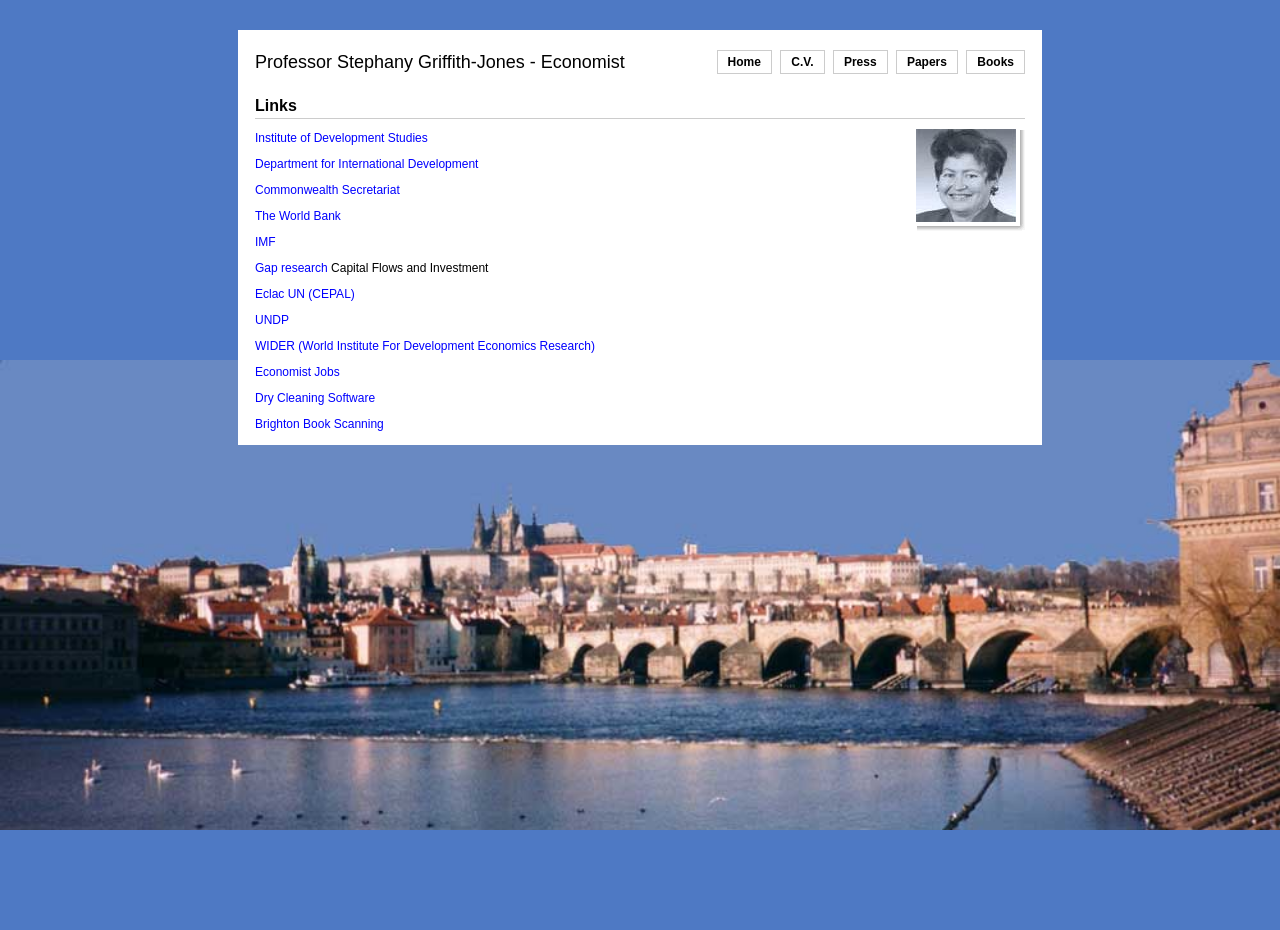
<file: links.html>
<!DOCTYPE html PUBLIC "-//W3C//DTD XHTML 1.0 Transitional//EN" "http://www.w3.org/TR/xhtml1/DTD/xhtml1-transitional.dtd">
<html xmlns="http://www.w3.org/1999/xhtml">
<head>
<meta http-equiv="Content-Type" content="text/html; charset=utf-8" />
<title>Links - Stephany Griffith-Jones</title>

<link href="mainstyle.css" rel="stylesheet" type="text/css" />
<style type="text/css">
/* Remove margins from the 'html' and 'body' tags, and ensure the page takes up full screen height */
html, body {height:100%; margin:0; padding:0;}
/* Set the position and dimensions of the background image. */
#page-background {
	position:absolute;
	top:360px;
	left:0;
	width:100%;
}

</style>
</head>


<body>
<div id="page-background"><img src="images/charlesbridgesmall.jpg" width="100%" alt="Smile"></div>
<div id="dropshadow">
<div id="wrapper">
<div id="logo">
  <p>Professor Stephany Griffith-Jones - Economist</p>
</div>

<div id="navbar">
<ul>
<li><a href="index.html">Home</a></li>
<li><a href="cv.html">C.V.</a></li>
<li><a href="press.html">Press</a></li>
<li><a href="papers.html">Papers</a></li>
<li><a href="books.html">Books</a></li>
</ul>
</div><div style="clear:both;"></div>

<h1> Links</h1>
<div class="photo">
<img src="images/stephanypicrefined.jpg" alt="Stephany Griffith-Jones" /></div>
<p><a href="http://www.ids.ac.uk/">Institute of Development Studies</a></p>
<p><a href="http://www.dfid.gov.uk/">Department for International Development</a></p>
<p><a href="http://www.thecommonwealth.org/">Commonwealth Secretariat</a></p>
<p><a href="http://www.worldbank.org/">The World Bank</a></p>
<p><a href="http://www,imf.org/">IMF</a></p>
<p><a href="http://www.gapresearch.org/finance/index.html">Gap research</a> Capital Flows and Investment</p>
<p><a href="http://www.eclac.cl/">Eclac UN (CEPAL)</a></p>
<p><a href="http://www.undp.org/">UNDP</a></p>
<p><a href="http://www.wider.unu.edu/">WIDER (World Institute For Development Economics Research)</a></p>
<p><a href="http://www.econ-jobs.com/">Economist Jobs</a></p>
<p><a href="http://cleancloudapp.com">Dry Cleaning Software</a></p>
<p><a href="http://www.brightonbookscanning.com/">Brighton Book Scanning</a></p>


<div class="footer">

</div>




</div>
</div>
<script type="text/javascript">
var gaJsHost = (("https:" == document.location.protocol) ? "https://ssl." : "http://www.");
document.write(unescape("%3Cscript src='" + gaJsHost + "google-analytics.com/ga.js' type='text/javascript'%3E%3C/script%3E"));
</script>
<script type="text/javascript">
try {
var pageTracker = _gat._getTracker("UA-5815251-8");
pageTracker._trackPageview();
} catch(err) {}</script>
</body>
</html>
</file>
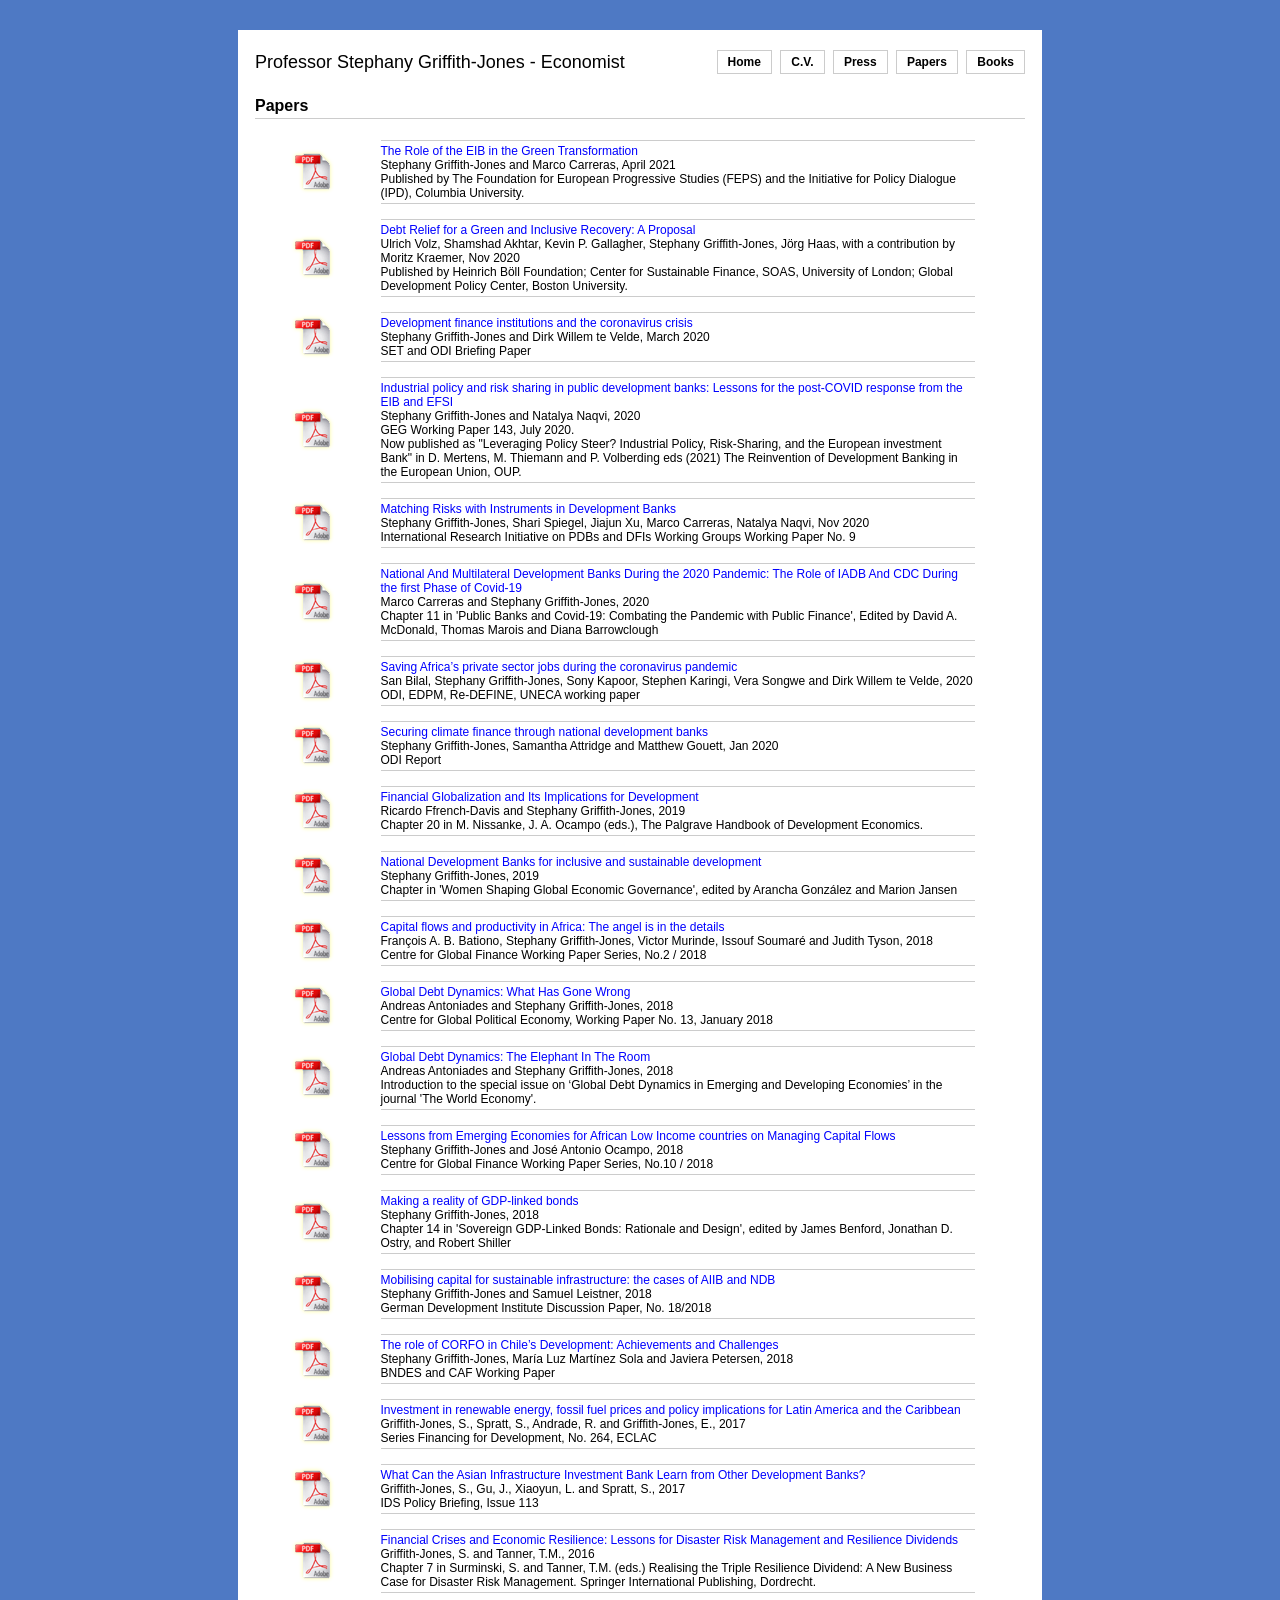
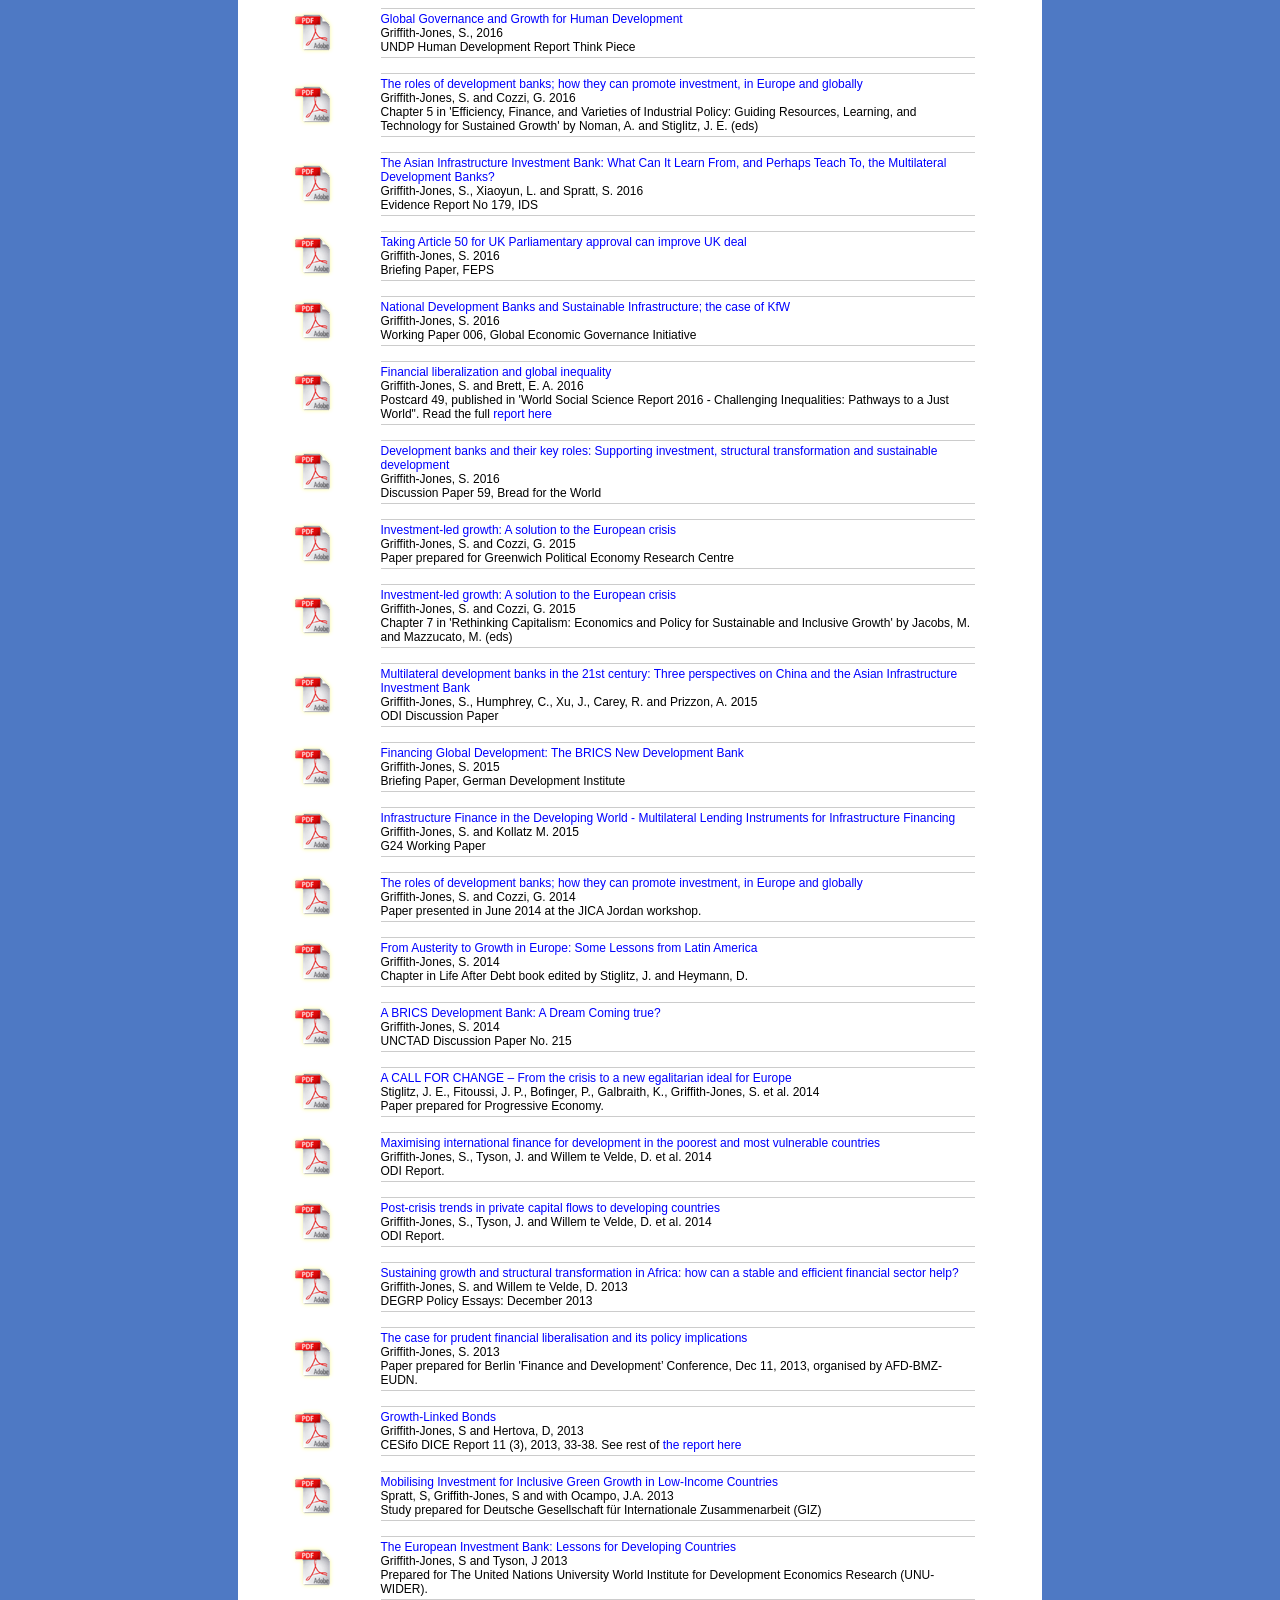
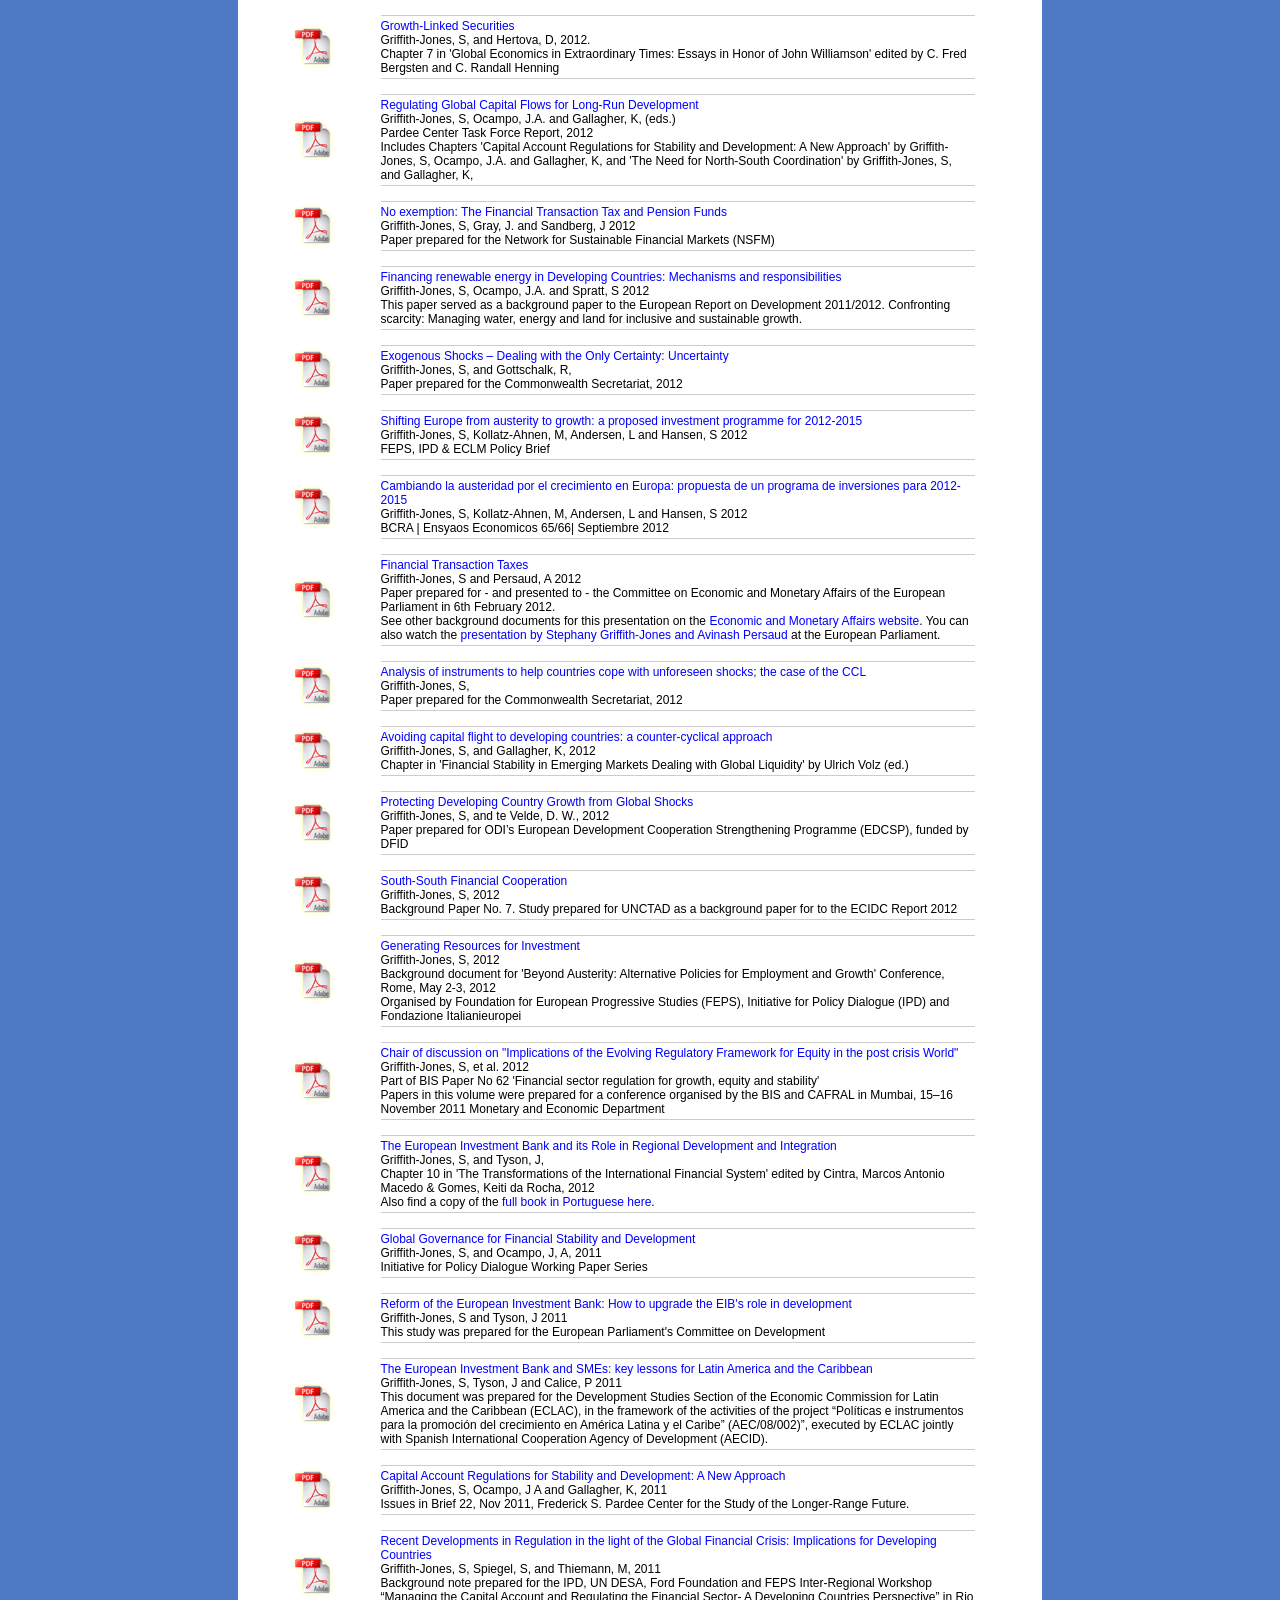
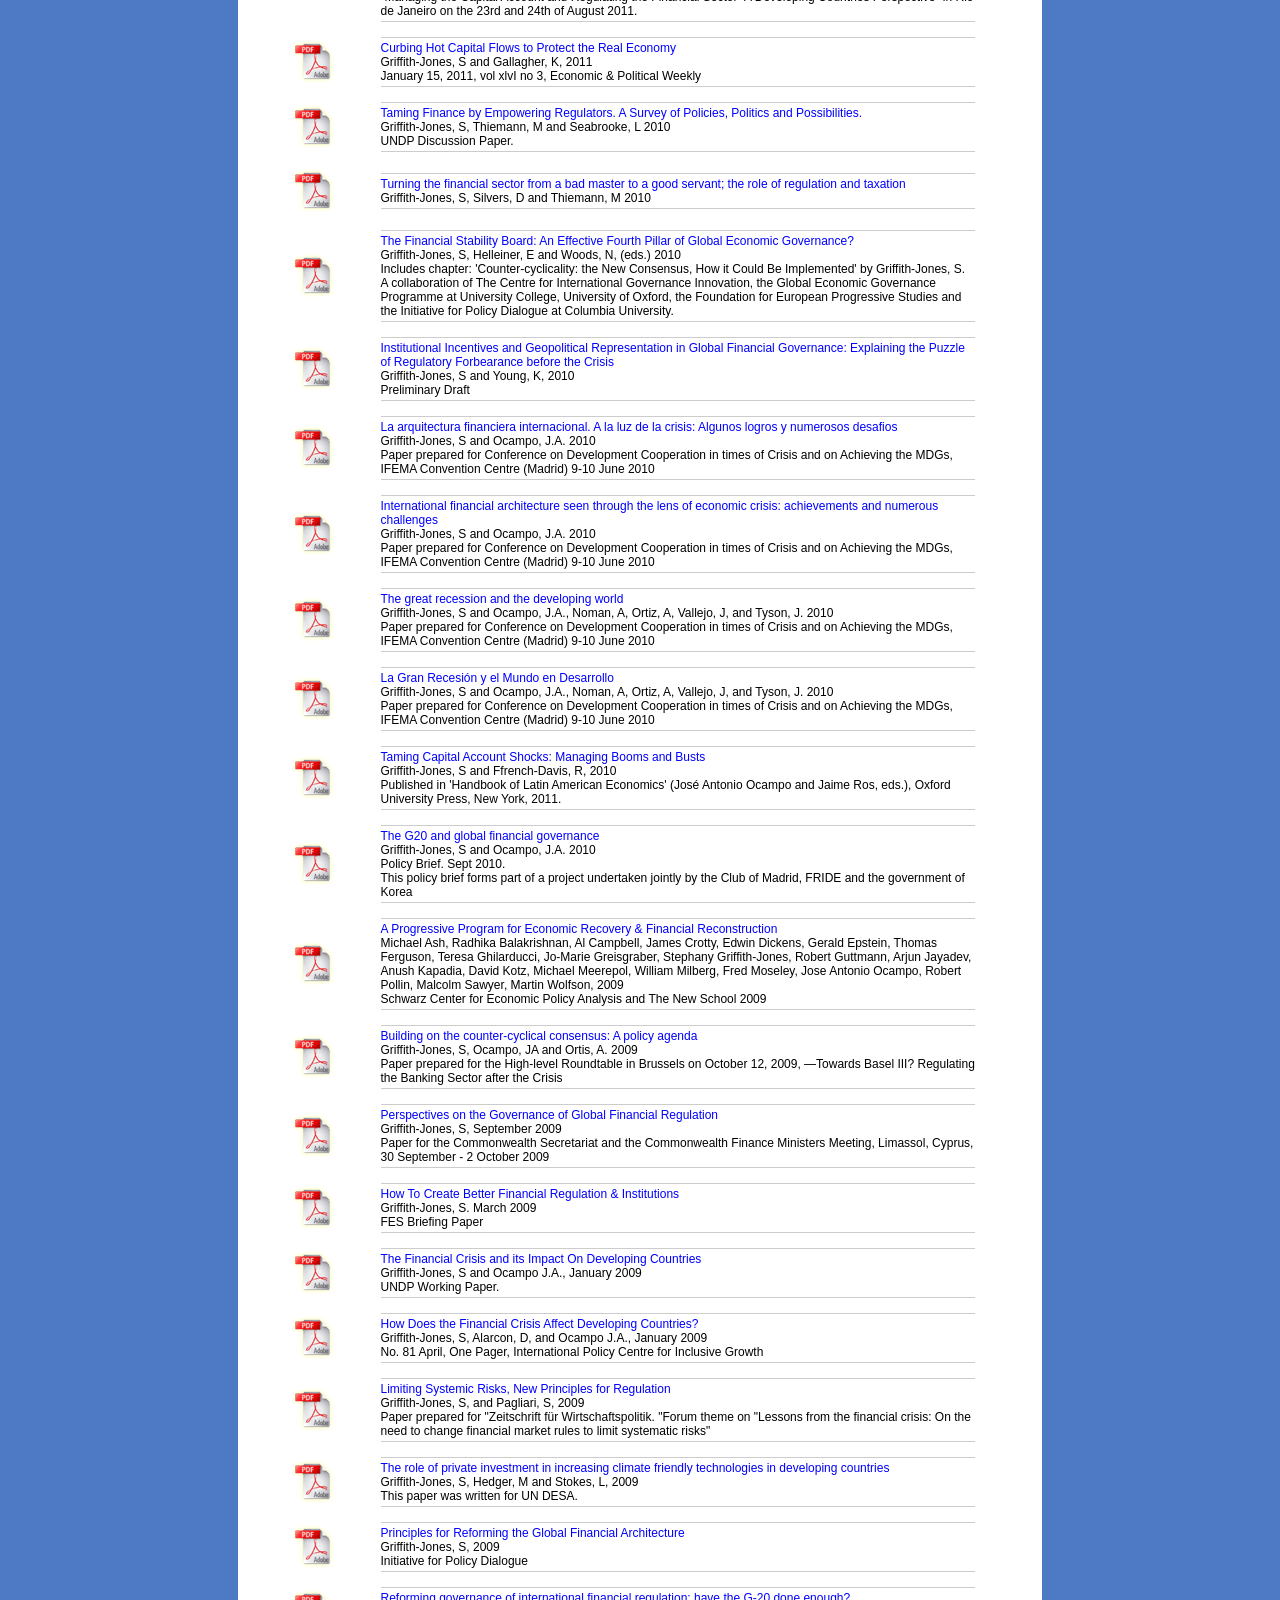
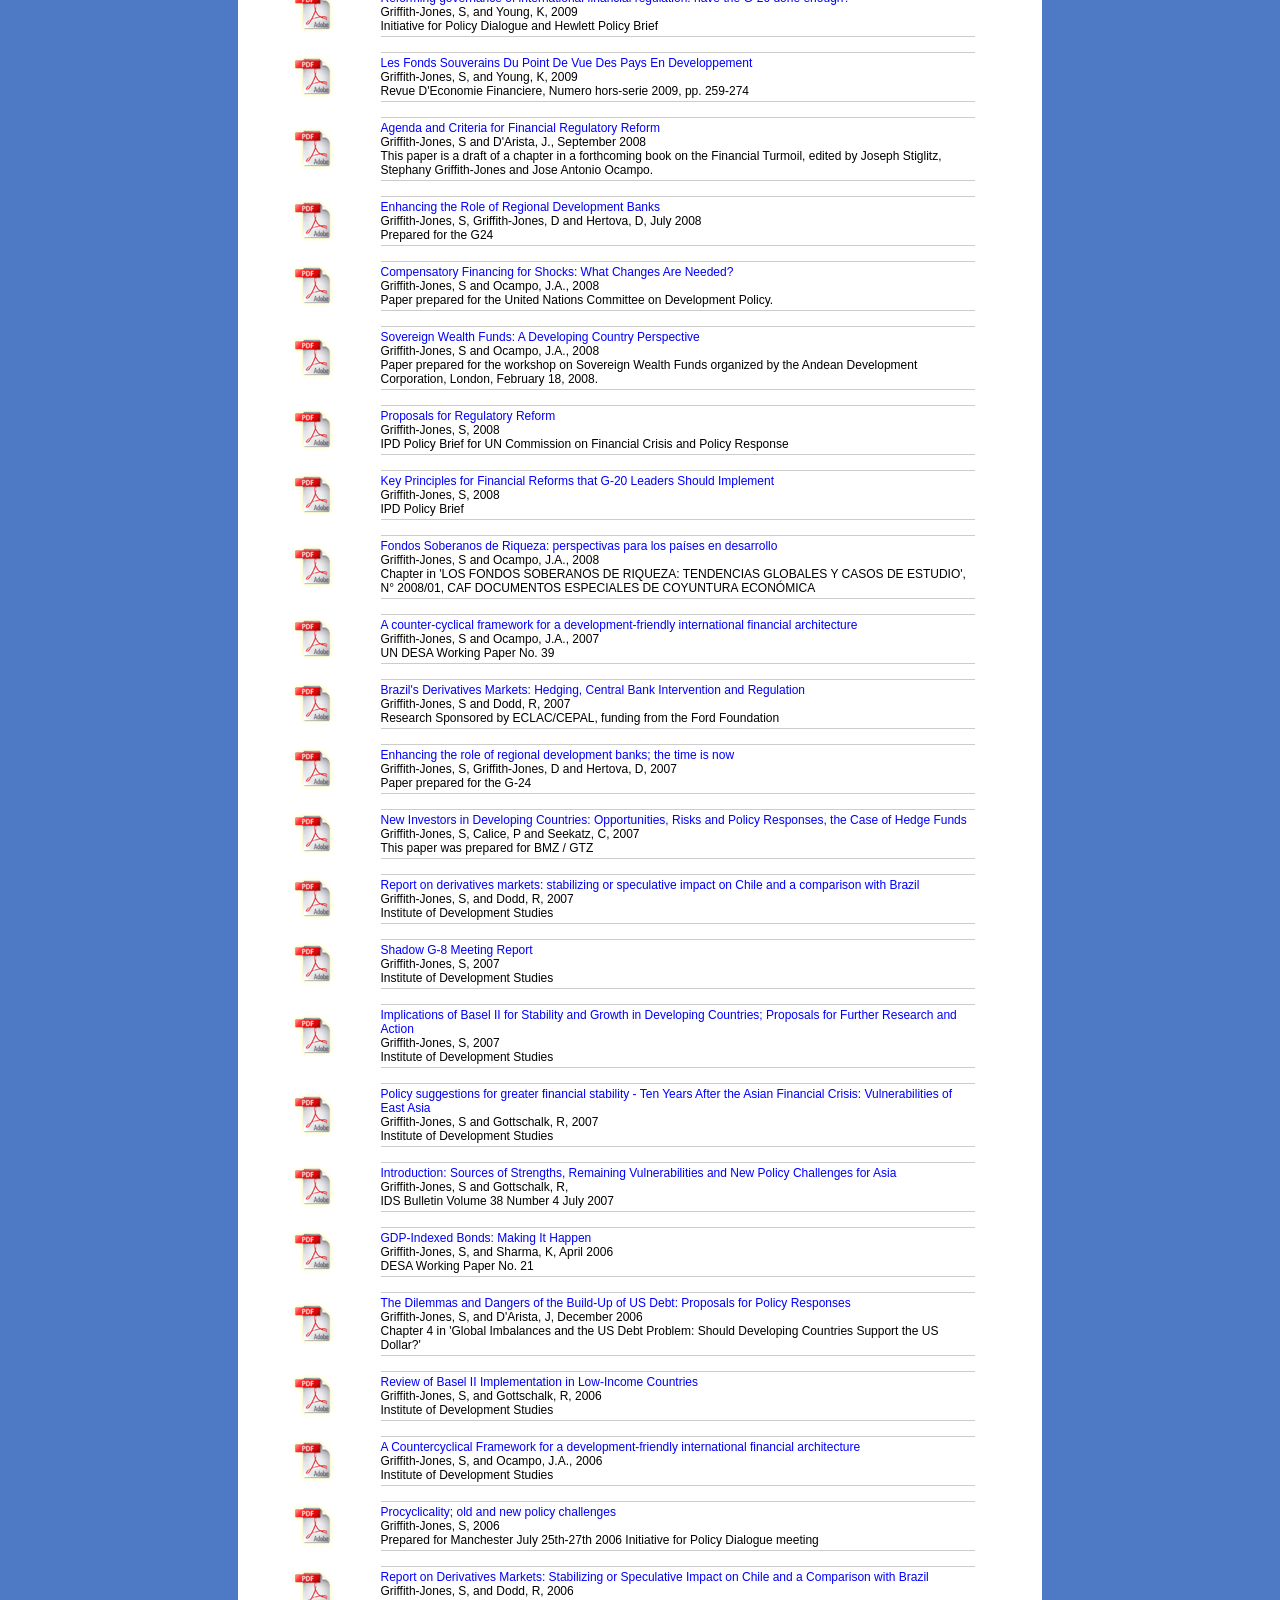
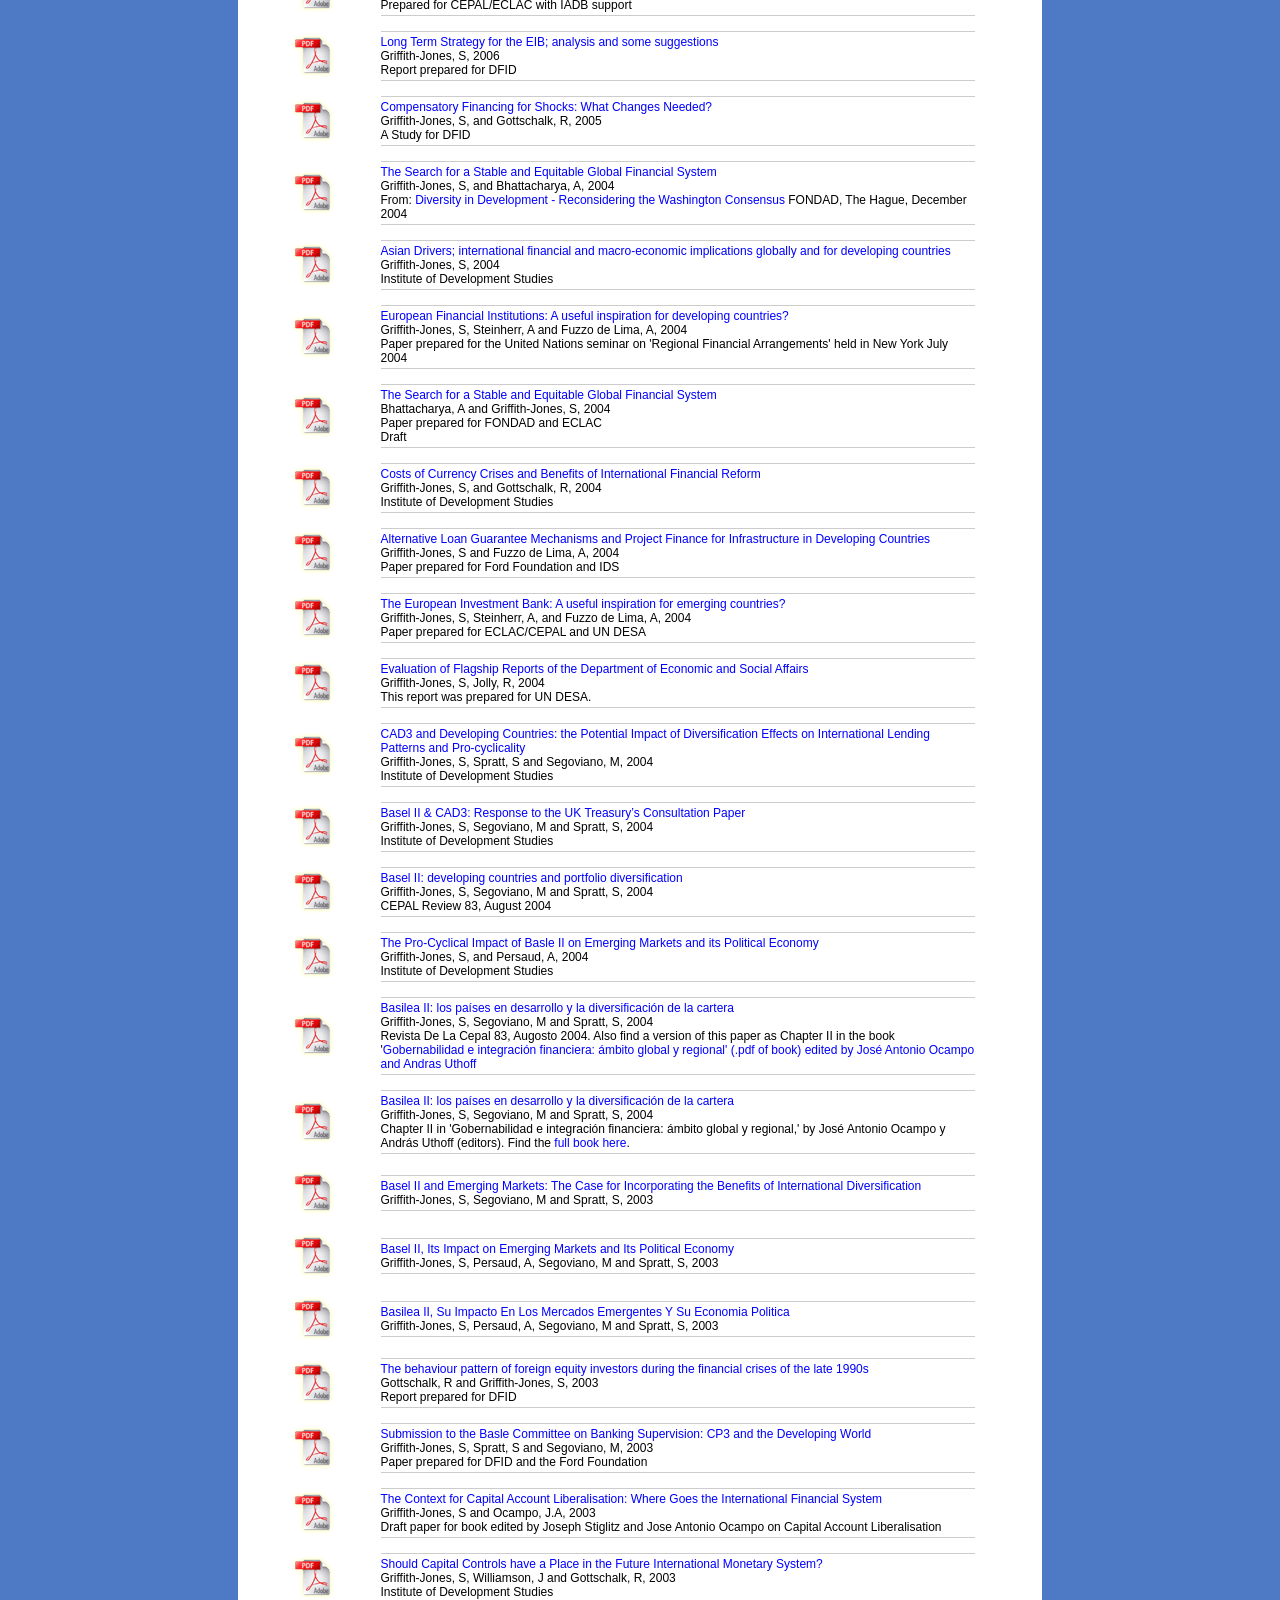
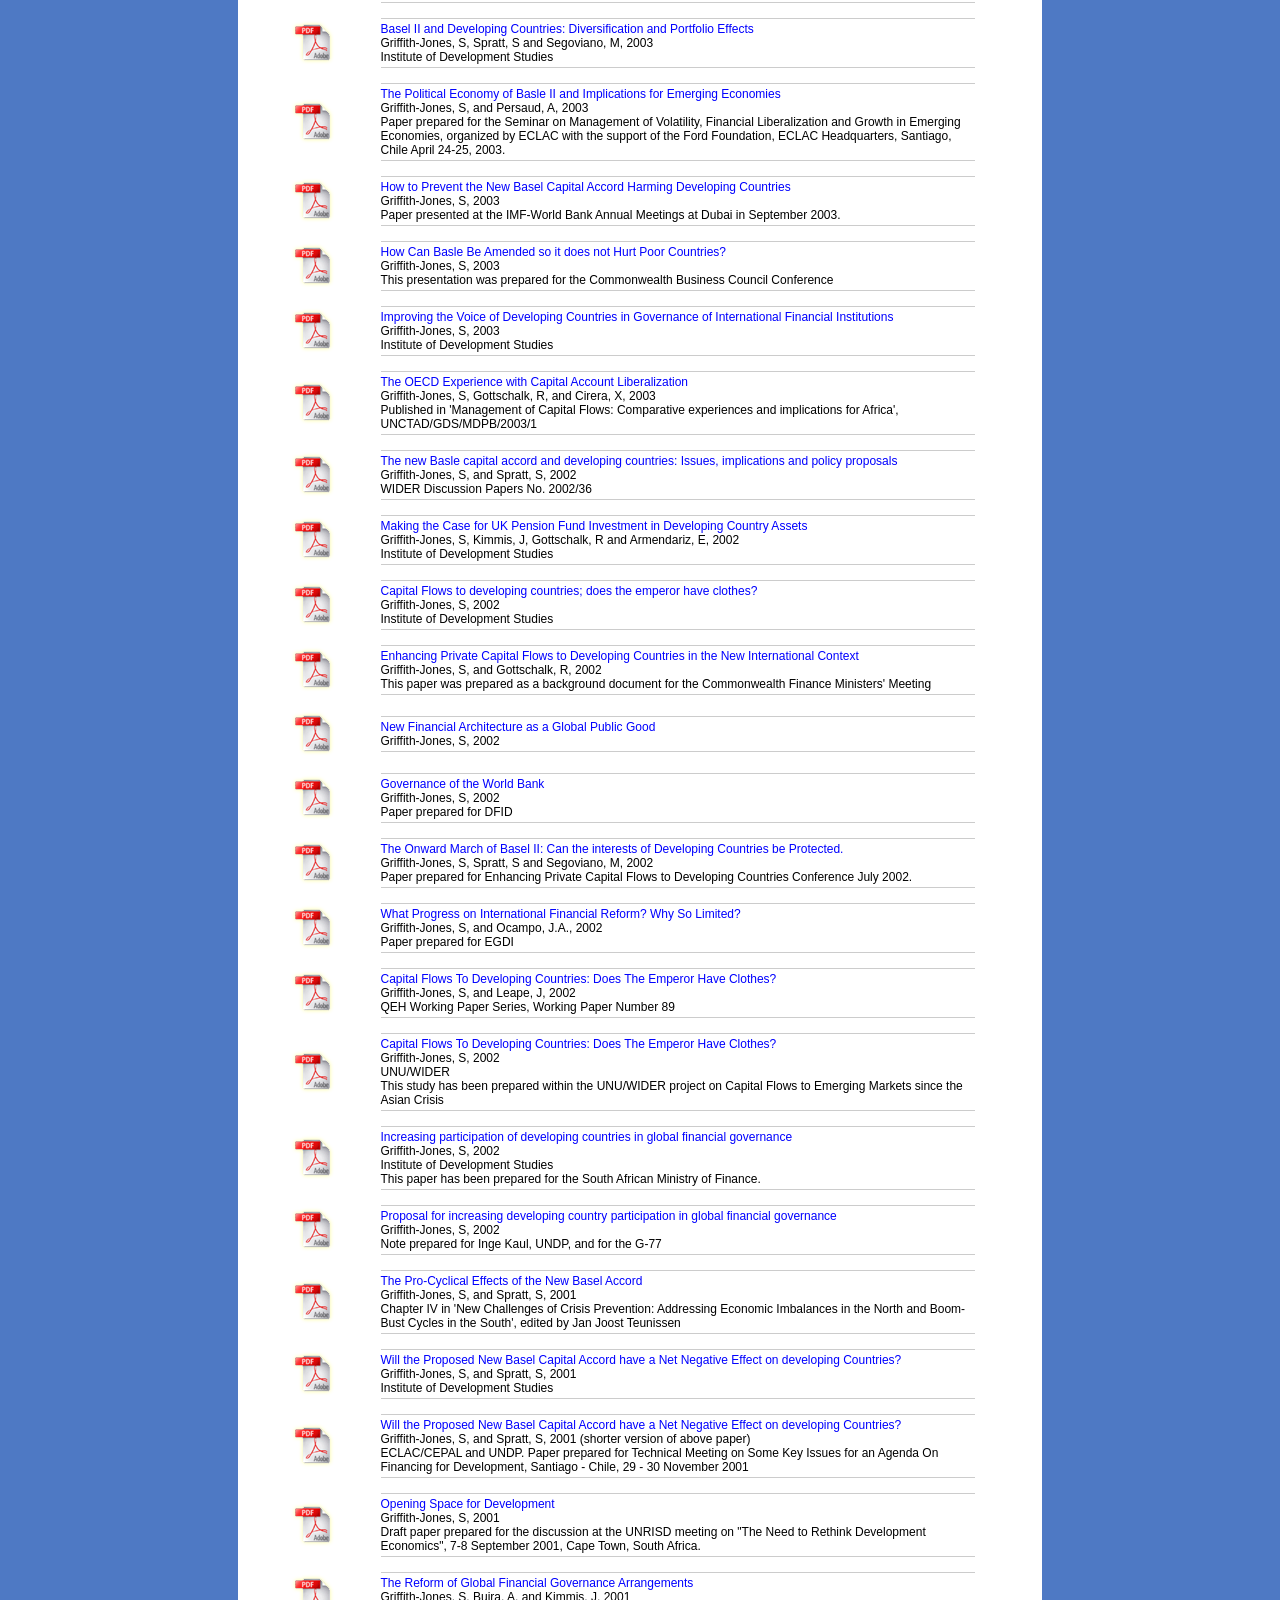
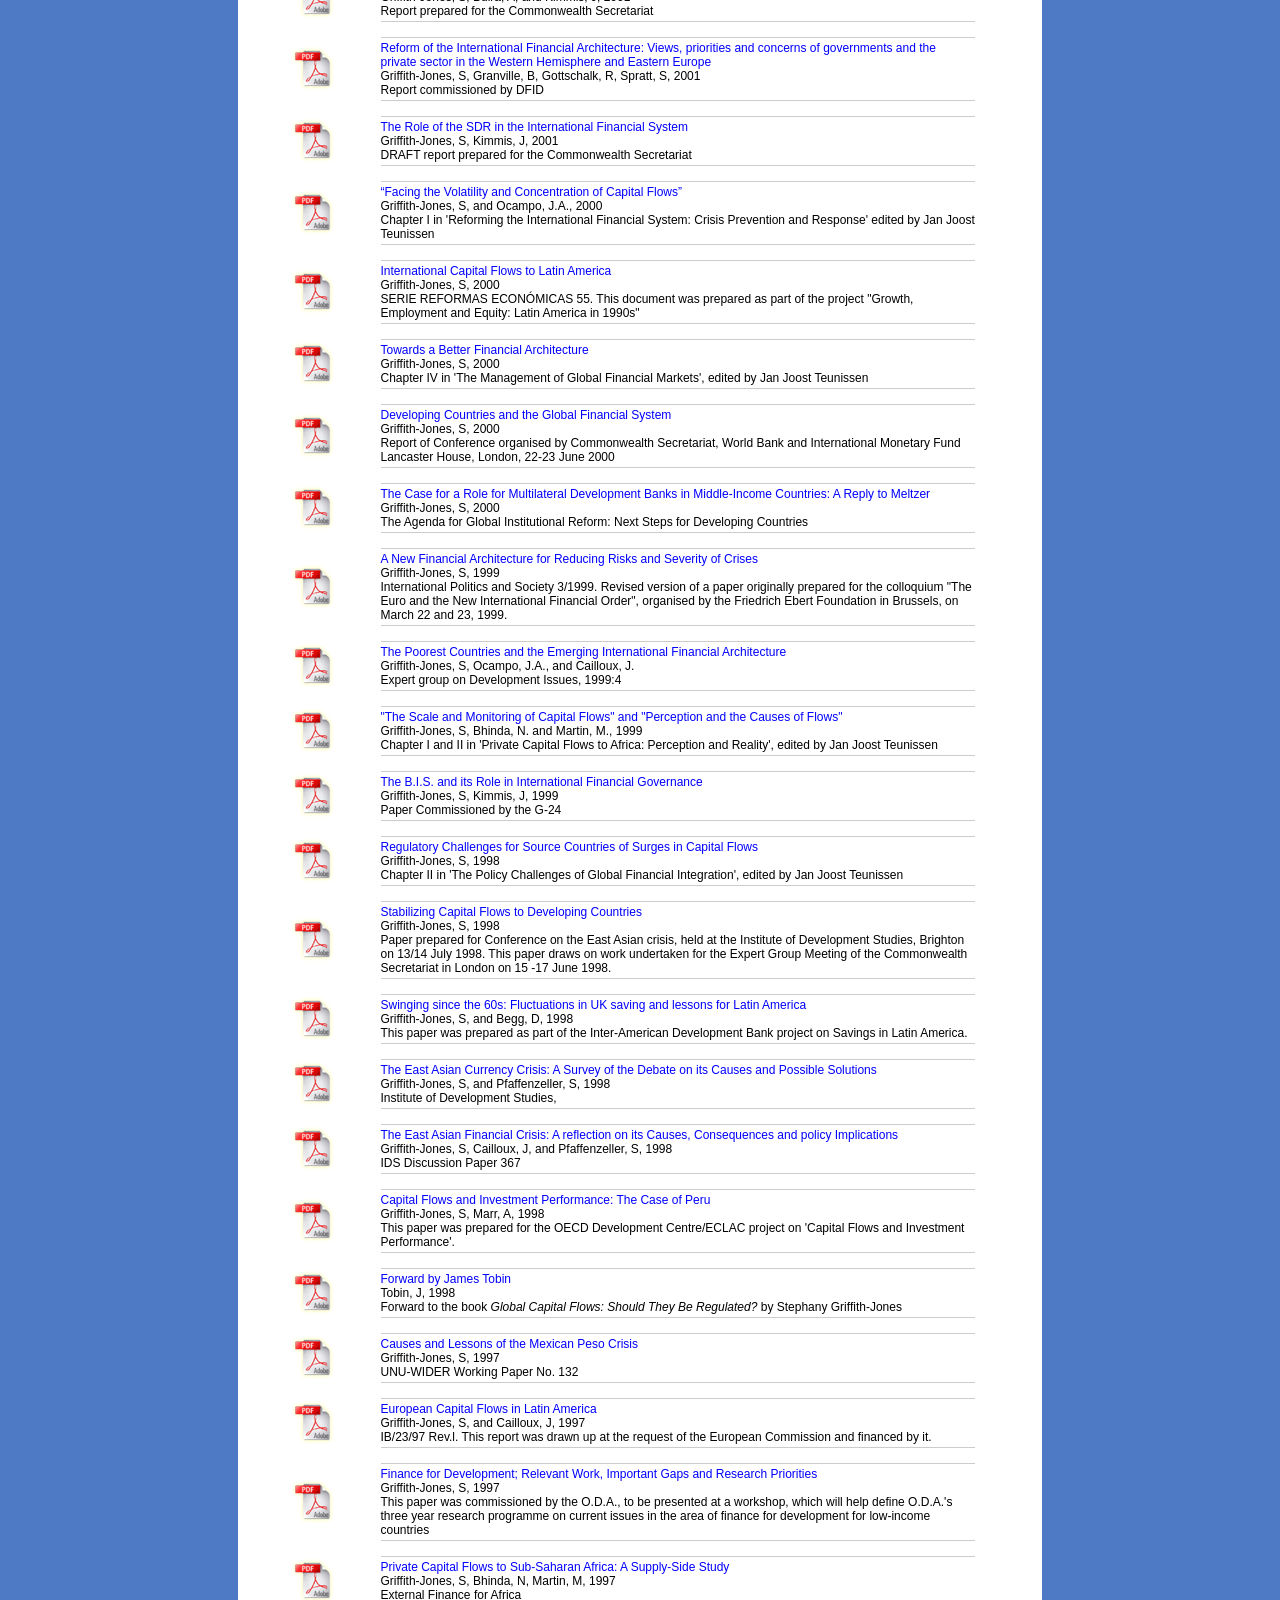
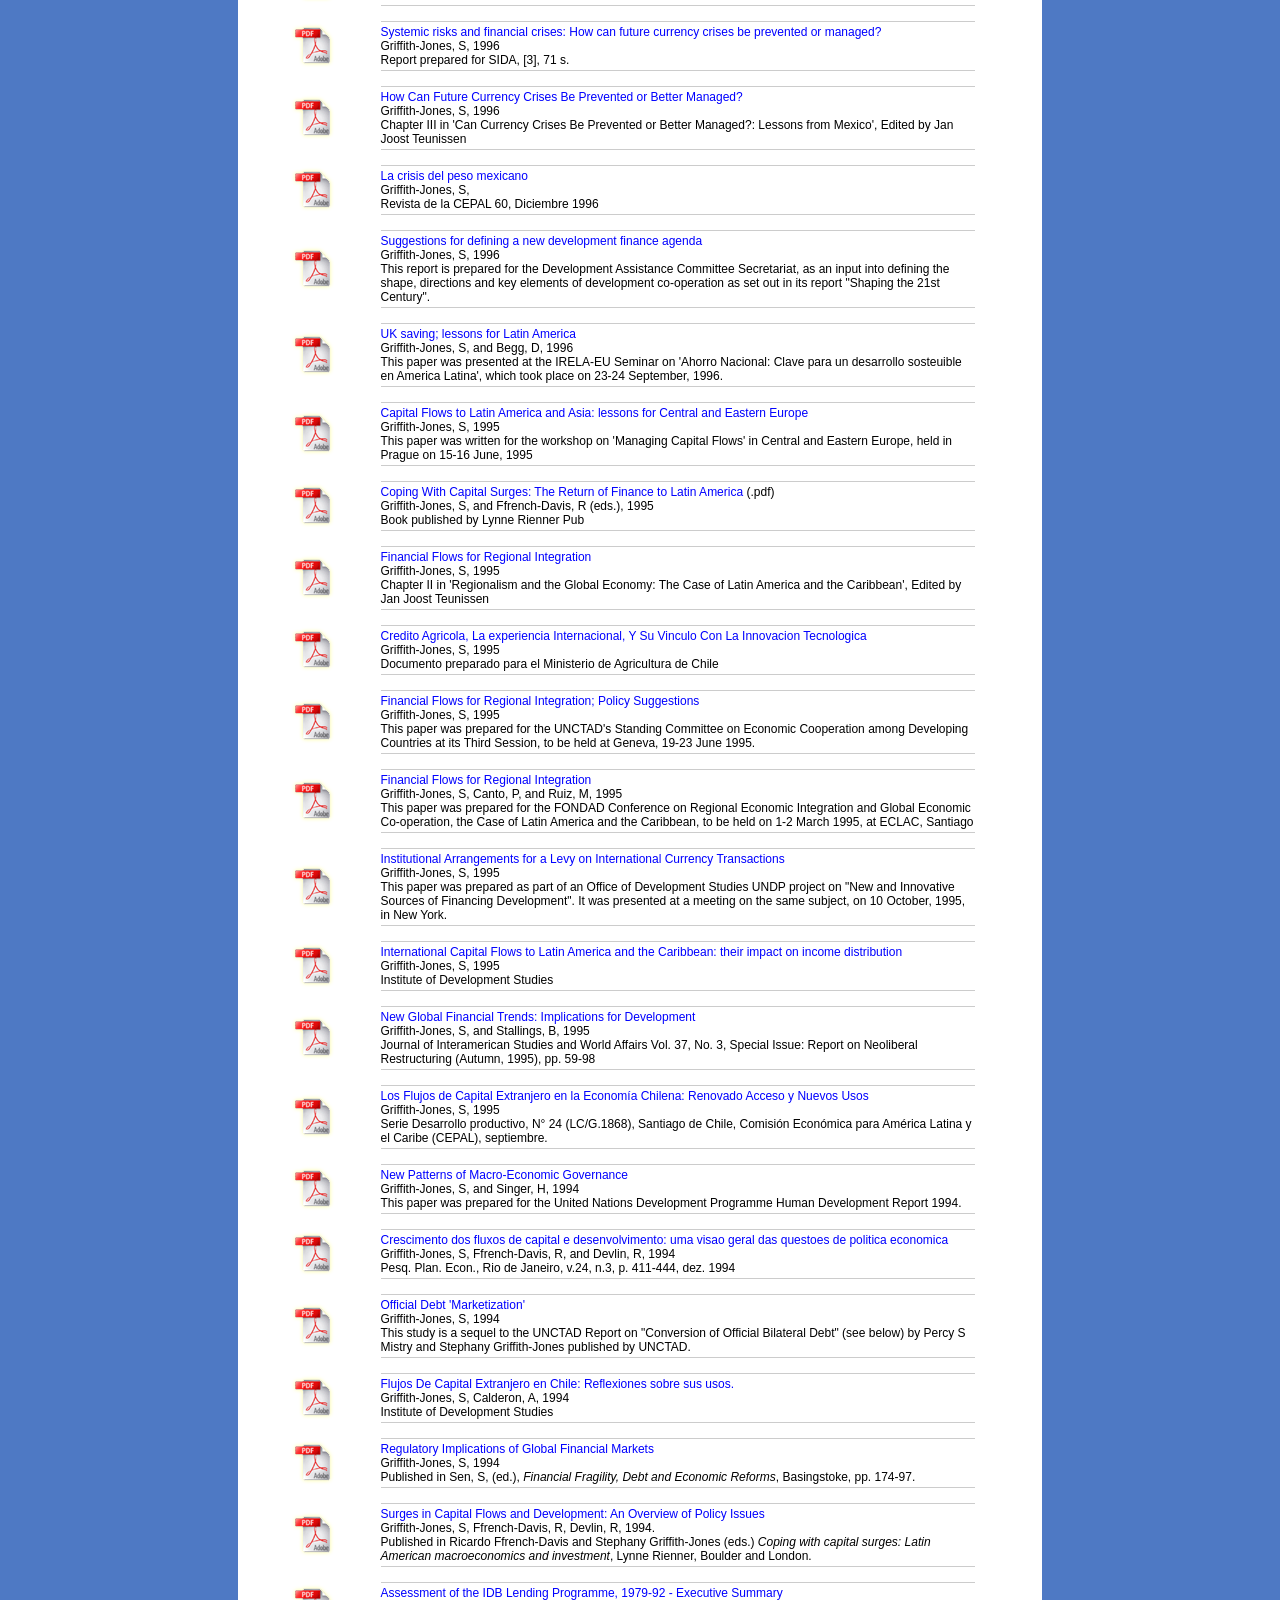
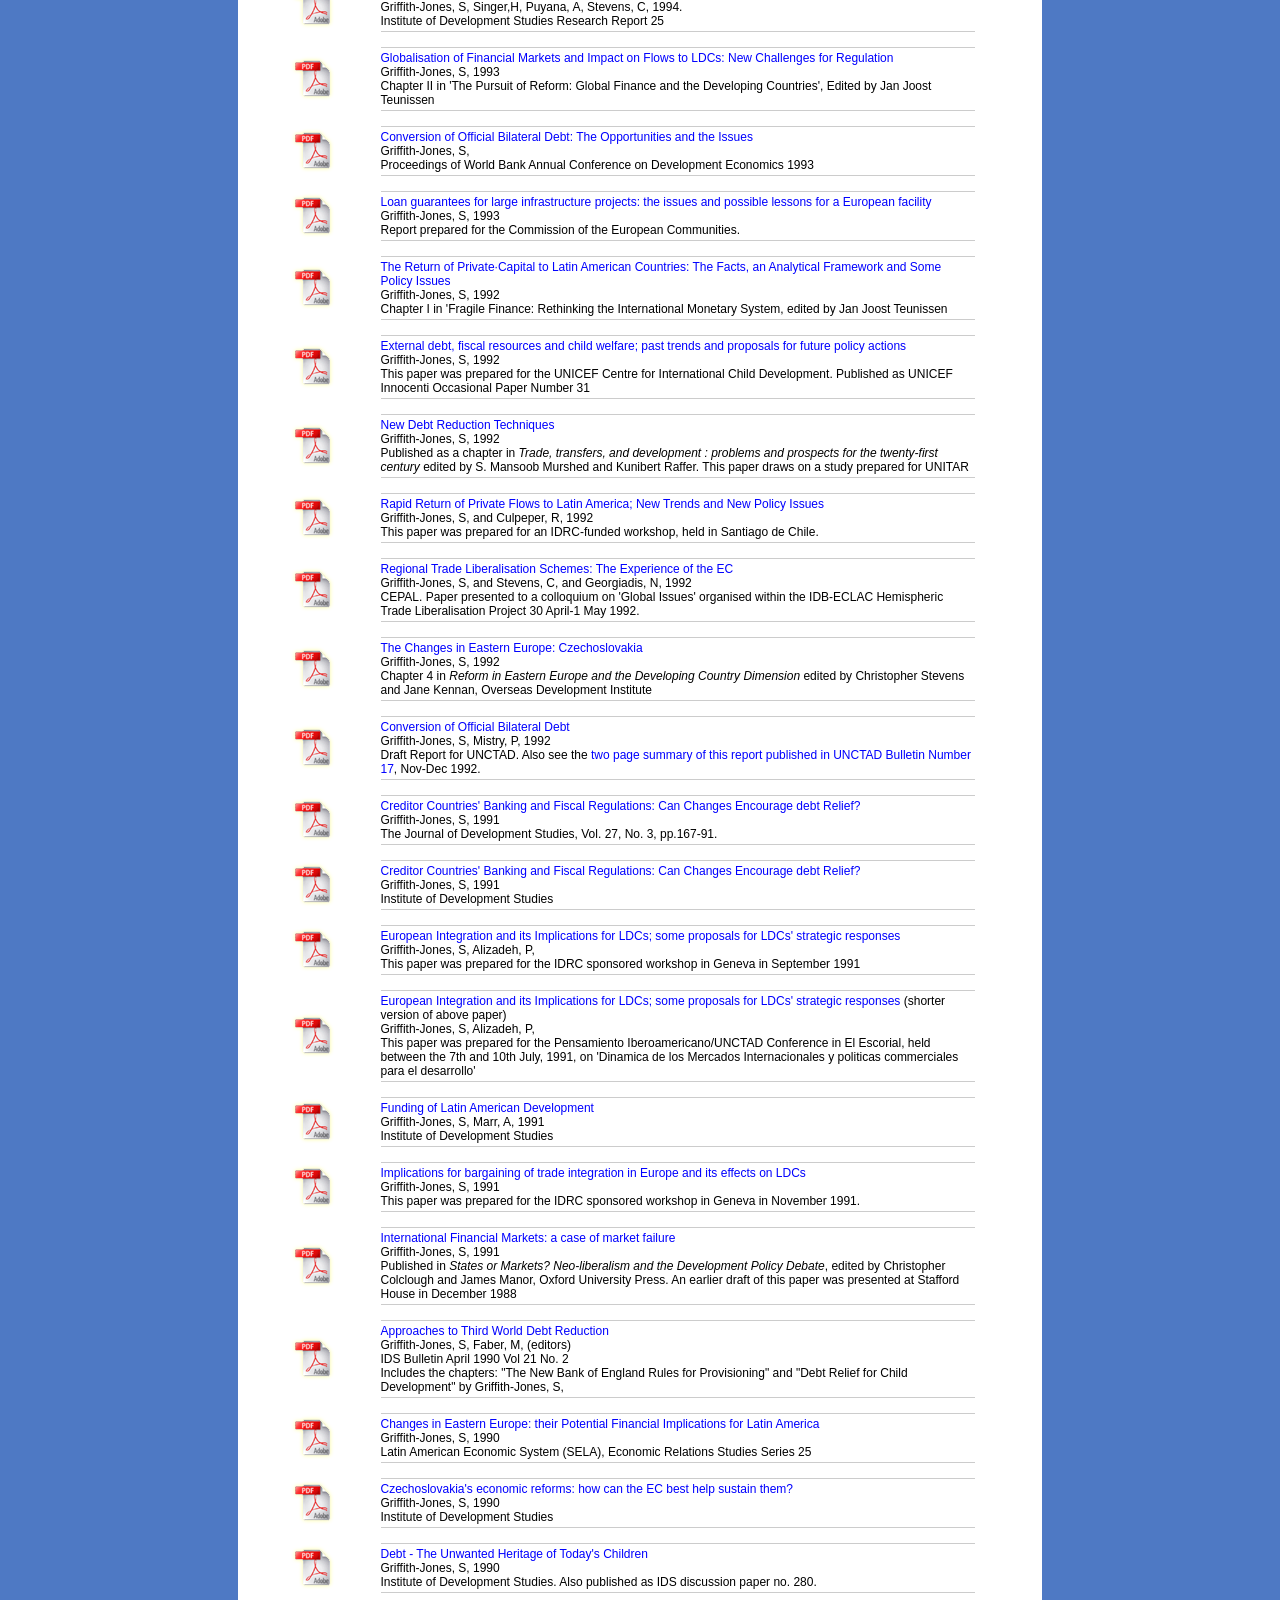
<file: papers.html>
<!DOCTYPE html PUBLIC "-//W3C//DTD XHTML 1.0 Transitional//EN" "http://www.w3.org/TR/xhtml1/DTD/xhtml1-transitional.dtd">
<html xmlns="http://www.w3.org/1999/xhtml">
<head>
<meta http-equiv="Content-Type" content="text/html; charset=utf-8" />
<title>Papers - Stephany Griffith-Jones</title>
<link href="mainstyle.css" rel="stylesheet" type="text/css" />
<style type="text/css">
.paperstable { align: center;}
.paperstable p {margin-top: 0px;margin-bottom: 0px;border-bottom: 1px solid #CCCCCC;border-top: 1px solid #CCCCCC;padding-top: 3px;	padding-bottom: 3px;}
html, body {height:100%; margin:0; padding:0;}
#page-background {position:absolute;left:0;top: 16000px;width: 100%;}
body {background: #4e79c4}
</style>
</head>
<body>
<div id="page-background"><img src="images/newyorklow2.jpg" width="100%" alt="Smile"></div>
<div id="dropshadow">
<div id="wrapper">
<div id="logo">
  <p>Professor Stephany Griffith-Jones - Economist</p>
</div>

<div id="navbar">
<ul>
<li><a href="index.html">Home</a></li>
<li><a href="cv.html">C.V.</a></li>
<li><a href="press.html">Press</a></li>
<li><a href="papers.html">Papers</a></li>
<li><a href="books.html">Books</a></li>

</ul>
</div>
<div style="clear:both;"></div>
<h1>Papers</h1>

<div class="paperstable">
<table width="90%" border="0" align="center" cellpadding="5" cellspacing="5">


 <tr>
    <td><img src="images/pdf.png" alt="PDF" width="48" height="48" /></td>
    <td><p><a href="papers/Role_of_the_eib_in_eu_green_transformation_April2021.pdf">The Role of the EIB in the Green Transformation
<br />    
      </a>Stephany Griffith-Jones and Marco Carreras, April 2021<br />
	  Published by The Foundation for European Progressive Studies (FEPS) and the Initiative for Policy Dialogue (IPD), Columbia University.
    </p></td>
  </tr>


 <tr>
    <td><img src="images/pdf.png" alt="PDF" width="48" height="48" /></td>
    <td><p><a href="papers/DebtReliefForaGreenAndInclusiveRecoveryNov2020.pdf">Debt Relief for a Green and Inclusive Recovery: A Proposal
<br />    
      </a>Ulrich Volz, Shamshad Akhtar, Kevin P. Gallagher, Stephany Griffith-Jones, Jörg Haas, with a contribution by Moritz Kraemer, Nov 2020<br />
	  Published by Heinrich Böll Foundation; Center for Sustainable Finance, SOAS, University of London; Global Development Policy Center, Boston University.
    </p></td>
  </tr>


 <tr>
    <td><img src="images/pdf.png" alt="PDF" width="48" height="48" /></td>
    <td><p><a href="papers/DevelopmentFinanceInstitutionsCoronavirusCrisisMarch2020.pdf">Development finance institutions and the coronavirus crisis
<br />    
      </a>Stephany Griffith-Jones and Dirk Willem te Velde, March 2020<br />
	  SET and ODI Briefing Paper
    </p></td>
  </tr>
  
   <tr>
    <td><img src="images/pdf.png" alt="PDF" width="48" height="48" /></td>
    <td><p><a href="papers/IndustrialPolicyRiskSharingPublicDevelopmentBanksJuly2020.pdf">Industrial policy and risk sharing in public development banks: Lessons for the post-COVID response from the EIB and EFSI
<br />    
      </a>Stephany Griffith-Jones and Natalya Naqvi, 2020<br />
	  GEG Working Paper 143, July 2020.<br /> 
	  Now published as "Leveraging Policy Steer? Industrial Policy, Risk-Sharing, and the European investment Bank" in D. Mertens, M. Thiemann and P. Volberding eds (2021) The Reinvention of Development Banking in the European Union, OUP.
    </p></td>
  </tr>
  
   <tr>
    <td><img src="images/pdf.png" alt="PDF" width="48" height="48" /></td>
    <td><p><a href="papers/MatchingRisksWithInstrumentsNov2020.pdf">Matching Risks with Instruments in Development Banks
<br />    
      </a>Stephany Griffith-Jones, Shari Spiegel, Jiajun Xu, Marco Carreras, Natalya Naqvi, Nov 2020<br />
	  International Research Initiative on PDBs and DFIs Working Groups Working Paper No. 9
    </p></td>
  </tr>
  
   <tr>
    <td><img src="images/pdf.png" alt="PDF" width="48" height="48" /></td>
    <td><p><a href="papers/NATIONALANDMULTILATERALDEVELOPMENTBANKSDURING2020PANDEMICCHAPTER2020.pdf">National And Multilateral Development Banks During the 2020 Pandemic: The Role of IADB And CDC During the first Phase of Covid-19
<br />    
      </a>Marco Carreras and Stephany Griffith-Jones, 2020<br />
	  Chapter 11 in 'Public Banks and Covid-19: Combating the Pandemic with Public Finance', Edited by David A. McDonald, Thomas Marois and Diana Barrowclough
    </p></td>
  </tr>
  
   <tr>
    <td><img src="images/pdf.png" alt="PDF" width="48" height="48" /></td>
    <td><p><a href="papers/Saving-Jobs-During-Pandemic_te-Velde-et-al_15-April-2020.pdf">Saving Africa’s private sector jobs during the coronavirus pandemic
<br />    
      </a>San Bilal, Stephany Griffith-Jones, Sony Kapoor, Stephen Karingi, Vera Songwe and Dirk Willem te Velde, 2020<br />
	  ODI, EDPM, Re-DEFINE, UNECA working paper
    </p></td>
  </tr>
  
   <tr>
    <td><img src="images/pdf.png" alt="PDF" width="48" height="48" /></td>
    <td><p><a href="papers/SecuringClimateFinanceThroughNationalDevelopmentBanksJan2020.pdf">Securing climate finance through national development banks
<br />    
      </a>Stephany Griffith-Jones, Samantha Attridge and Matthew Gouett, Jan 2020<br />
	  ODI Report
    </p></td>
  </tr>


 <tr>
    <td><img src="images/pdf.png" alt="PDF" width="48" height="48" /></td>
    <td><p><a href="papers/FinancialGlobalizationandItsImplicationsforDevelopment2019.pdf">Financial Globalization and Its Implications for Development
<br />    
      </a>Ricardo Ffrench-Davis and Stephany Griffith-Jones, 2019<br />
	  Chapter 20 in M. Nissanke, J. A. Ocampo (eds.), The Palgrave Handbook of Development Economics.
    </p></td>
  </tr>

 <tr>
    <td><img src="images/pdf.png" alt="PDF" width="48" height="48" /></td>
    <td><p><a href="papers/NationalDevelopmentBanksforInclusiveandSustainableDevelopmentPages45_492019.pdf">National Development Banks for inclusive and sustainable
development
<br />    
      </a>Stephany Griffith-Jones, 2019<br />
	  Chapter in 'Women Shaping Global Economic Governance', edited by Arancha González and Marion Jansen
    </p></td>
  </tr>

 <tr>
    <td><img src="images/pdf.png" alt="PDF" width="48" height="48" /></td>
    <td><p><a href="papers/CapitalFlowsandProductivityinAfricaTheAngelisintheDetails2018.pdf">Capital flows and productivity in Africa: The angel is in the details
<br />    
      </a>François A. B. Bationo, Stephany Griffith-Jones, Victor Murinde, Issouf Soumaré and Judith Tyson, 2018<br />
	 Centre for Global Finance Working Paper Series, No.2 / 2018
    </p></td>
  </tr>

 <tr>
    <td><img src="images/pdf.png" alt="PDF" width="48" height="48" /></td>
    <td><p><a href="papers/Global_Debt_Dynamics_What_Has_Gone_Wrong2018.pdf">Global Debt Dynamics: What Has Gone Wrong
<br />    
      </a>Andreas Antoniades and Stephany Griffith-Jones, 2018<br />
	  Centre for Global Political Economy, Working Paper No. 13, January 2018
    </p></td>
  </tr>

 <tr>
    <td><img src="images/pdf.png" alt="PDF" width="48" height="48" /></td>
    <td><p><a href="papers/GlobalDebtDynamics2018.pdf">Global Debt Dynamics: The Elephant In The Room 
<br />    
      </a>Andreas Antoniades and Stephany Griffith-Jones, 2018<br />
	  Introduction to the special issue on ‘Global Debt Dynamics in Emerging and Developing Economies’ in the journal 'The World Economy'.
    </p></td>
  </tr>

 <tr>
    <td><img src="images/pdf.png" alt="PDF" width="48" height="48" /></td>
    <td><p><a href="papers/LessonsfromEmergingEconomiesforAfricanLowIncomeCountriesonManagingCapitalFlows2018.pdf">Lessons from Emerging Economies for African Low Income countries on Managing Capital Flows
<br />    
      </a>Stephany Griffith-Jones and José Antonio Ocampo, 2018<br />
	  Centre for Global Finance Working Paper Series, No.10 / 2018
    </p></td>
  </tr>

 <tr>
    <td><img src="images/pdf.png" alt="PDF" width="48" height="48" /></td>
    <td><p><a href="papers/MakingRealityGDPLinkedBondsPages140_146in2018.pdf">Making a reality of GDP-linked bonds 
<br />    
      </a>Stephany Griffith-Jones, 2018<br />
	  Chapter 14 in 'Sovereign GDP-Linked Bonds: Rationale and Design', edited by James Benford, Jonathan D. Ostry, and Robert Shiller
    </p></td>
  </tr>

 <tr>
    <td><img src="images/pdf.png" alt="PDF" width="48" height="48" /></td>
    <td><p><a href="papers/MobilisingCapitalforSustainableInfrastructureTheCasesofAIIBandNDB2018.pdf">Mobilising capital for sustainable infrastructure: the cases of AIIB and NDB
<br />    
      </a>Stephany Griffith-Jones and Samuel Leistner, 2018<br />
	  German Development Institute Discussion Paper, No. 18/2018
    </p></td>
  </tr>

<tr>
    <td><img src="images/pdf.png" alt="PDF" width="48" height="48" /></td>
    <td><p><a href="papers/TheRoleofCORFOinChilesDevelopmentAchievementsandChallenges2018.pdf">The role of CORFO in Chile’s Development: Achievements and Challenges
<br />    
      </a>Stephany Griffith-Jones, María Luz Martínez Sola and Javiera Petersen, 2018<br />
	  BNDES and CAF Working Paper
    </p></td>
  </tr>

 <tr>
    <td><img src="images/pdf.png" alt="PDF" width="48" height="48" /></td>
    <td><p><a href="papers/Investment_in_renewable_energy_fossil_fuel_prices_and_policy_implications_for_Latin_America_and_the_Caribbean2017.pdf"> Investment in renewable energy, fossil fuel prices and policy implications for Latin America and the Caribbean
<br />    
      </a>Griffith-Jones, S., Spratt, S., Andrade, R. and Griffith-Jones, E., 2017<br />
	  Series Financing for Development, No. 264, ECLAC
    </p></td>
  </tr>

 <tr>
    <td><img src="images/pdf.png" alt="PDF" width="48" height="48" /></td>
    <td><p><a href="papers/What_Can_The_Asian_Infrastructure_Investment_Bank_Learn_From_Other_Development_Banks_2016.pdf"> What Can the Asian Infrastructure Investment Bank Learn from Other Development Banks? 
<br />    
      </a>Griffith-Jones, S., Gu, J., Xiaoyun, L. and Spratt, S., 2017<br />
	  IDS Policy Briefing, Issue 113
    </p></td>
  </tr>

<tr>
    <td><img src="images/pdf.png" alt="PDF" width="48" height="48" /></td>
    <td><p><a href="papers/Financial_Crises_and_Economic_Resilience_Lessons_2016.pdf">Financial Crises and Economic Resilience: Lessons for Disaster Risk Management and Resilience Dividends
<br />    
      </a>Griffith-Jones, S. and Tanner, T.M., 2016<br />
	  Chapter 7 in Surminski, S. and Tanner, T.M. (eds.) Realising the Triple Resilience Dividend: A New Business Case for Disaster Risk Management. Springer International Publishing, Dordrecht.
    </p></td>
  </tr>

 <tr>
    <td><img src="images/pdf.png" alt="PDF" width="48" height="48" /></td>
    <td><p><a href="papers/Global_governance_and_growth_for_human_development_2016.pdf">Global Governance and Growth for Human Development
<br />    
      </a>Griffith-Jones, S., 2016<br />
	  UNDP Human Development Report Think Piece
    </p></td>
  </tr>

 <tr>
    <td><img src="images/pdf.png" alt="PDF" width="48" height="48" /></td>
    <td><p><a href="papers/The_roles_of_development_banks_how_they_can_promote_investment_in_Europe_and_globally_2016.pdf">The roles of development banks; how they can promote investment, in Europe and globally
<br />    
      </a>Griffith-Jones, S. and Cozzi, G. 2016 <br />
	  Chapter 5 in 'Efficiency, Finance, and Varieties of Industrial Policy: Guiding Resources, Learning, and Technology for Sustained Growth' by Noman, A. and Stiglitz, J. E. (eds)
    </p></td>
  </tr>
 
<tr>
    <td><img src="images/pdf.png" alt="PDF" width="48" height="48" /></td>
    <td><p><a href="papers/TheAsianInfrastructureInvestmentBankWhatCanItLearnFromandPerhapsTeachTotheMultilateralDevelopmentBanks2016.pdf">The Asian Infrastructure Investment Bank: What Can It Learn From, and Perhaps Teach To, the Multilateral Development Banks?
<br />    
      </a>Griffith-Jones, S., Xiaoyun, L. and Spratt, S. 2016 <br />
	  Evidence Report No 179, IDS
    </p></td>
  </tr>

<tr>
    <td><img src="images/pdf.png" alt="PDF" width="48" height="48" /></td>
    <td><p><a href="papers/Taking_Article50_for_UK_Parliamentary_approval_can_improve_UK_deal_2016.pdf">Taking Article 50 for UK Parliamentary approval can improve UK deal
<br />    
      </a>Griffith-Jones, S. 2016 <br />
	  Briefing Paper, FEPS
    </p></td>
  </tr>

<tr>
    <td><img src="images/pdf.png" alt="PDF" width="48" height="48" /></td>
    <td><p><a href="papers/National_Development_Banks_and_Sustainable Infrastructure_the_case_of_KfW_2016.pdf">National Development Banks and Sustainable Infrastructure; the case of KfW
<br />    
      </a>Griffith-Jones, S. 2016 <br />
	  Working Paper 006, Global Economic Governance Initiative
    </p></td>
  </tr>
  
  
<tr>
    <td><img src="images/pdf.png" alt="PDF" width="48" height="48" /></td>
    <td><p><a href="papers/Financial_liberalization_and_Global_Inequality_2016.pdf">Financial liberalization and global inequality
<br />    
      </a>Griffith-Jones, S. and Brett, E. A. 2016 <br />
	  Postcard 49, published in 'World Social Science Report 2016 - Challenging Inequalities: Pathways to a Just World". Read the full <a href="http://en.unesco.org/wssr2016">report here</a>
    </p></td>
  </tr>


<tr>
    <td><img src="images/pdf.png" alt="PDF" width="48" height="48" /></td>
    <td><p><a href="papers/Development_banks_and_their_key_roles_2016.pdf">Development banks and their key roles: Supporting investment, structural transformation and sustainable development
<br />    
      </a>Griffith-Jones, S. 2016 <br />
	  Discussion Paper 59, Bread for the World
    </p></td>
  </tr>

 <tr>
    <td><img src="images/pdf.png" alt="PDF" width="48" height="48" /></td>
    <td><p><a href="papers/GPERC_Investment_Led_Growth_A_Solution_To_The_European_Crisis_2015.pdf">Investment-led growth: A solution to the European crisis
<br />    
      </a>Griffith-Jones, S. and Cozzi, G. 2015 <br />
	 Paper prepared for Greenwich Political Economy Research Centre
    </p></td>
  </tr>

 <tr>
    <td><img src="images/pdf.png" alt="PDF" width="48" height="48" /></td>
    <td><p><a href="papers/Investment_Led_Growth_A_Solution_To_The_European_Crisis_2015.pdf">Investment-led growth: A solution to the European crisis
<br />    
      </a>Griffith-Jones, S. and Cozzi, G. 2015 <br />
	 Chapter 7 in 'Rethinking Capitalism: Economics and Policy for Sustainable and Inclusive Growth' by Jacobs, M. and Mazzucato, M. (eds)
    </p></td>
  </tr>

 <tr>
    <td><img src="images/pdf.png" alt="PDF" width="48" height="48" /></td>
    <td><p><a href="papers/Multilateral_Development_Banks_in_the_21stcentury_2015.pdf">Multilateral development banks in the 21st century: Three perspectives on China and the Asian Infrastructure Investment Bank
<br />    
      </a>Griffith-Jones, S., Humphrey, C., Xu, J., Carey, R. and Prizzon, A. 2015 <br />
	 ODI Discussion Paper
    </p></td>
  </tr>

 <tr>
    <td><img src="images/pdf.png" alt="PDF" width="48" height="48" /></td>
    <td><p><a href="papers/financing-global-development-brics.pdf">Financing Global Development: The BRICS New Development Bank
<br />    
      </a>Griffith-Jones, S. 2015 <br />
	  Briefing Paper, German Development Institute
    </p></td>
  </tr>

 <tr>
    <td><img src="images/pdf.png" alt="PDF" width="48" height="48" /></td>
    <td><p><a href="papers/infrastructure-finance-g24.pdf">Infrastructure Finance in the Developing World - Multilateral Lending Instruments for Infrastructure Financing
<br />    
      </a>Griffith-Jones, S. and Kollatz M. 2015 <br />
	  G24 Working Paper
    </p></td>
  </tr>


 <tr>
    <td><img src="images/pdf.png" alt="PDF" width="48" height="48" /></td>
    <td><p><a href="papers/The_roles_of_development_banks_how_they_can_promote_investment_in_Europe_and_globally_2014.pdf">The roles of development banks; how they can promote investment, in Europe and globally
<br />    
      </a>Griffith-Jones, S. and Cozzi, G. 2014 <br />
	  Paper presented in June 2014 at the JICA Jordan workshop.
    </p></td>
  </tr>


 <tr>
    <td><img src="images/pdf.png" alt="PDF" width="48" height="48" /></td>
    <td><p><a href="papers/austerity-to-growth-in-europe.pdf">From Austerity to Growth in Europe: Some Lessons from Latin America
<br />    
      </a>Griffith-Jones, S. 2014 <br />
	  Chapter in Life After Debt book edited by Stiglitz, J. and Heymann, D.
    </p></td>
  </tr>
  

  <tr>
    <td><img src="images/pdf.png" alt="PDF" width="48" height="48" /></td>
    <td><p><a href="papers/BRICSBankUNWorkingPaper2014.pdf">A BRICS Development Bank: A Dream Coming true?
<br />    
      </a>Griffith-Jones, S. 2014 <br />
	  UNCTAD Discussion Paper No. 215
    </p></td>
  </tr>
 <tr>
    <td><img src="images/pdf.png" alt="PDF" width="48" height="48" /></td>
    <td><p><a href="papers/ACallforChange2014.pdf">A CALL FOR CHANGE – From the crisis to a new egalitarian ideal for Europe
<br />    
      </a>Stiglitz, J. E., Fitoussi, J. P., Bofinger, P., Galbraith, K., Griffith-Jones, S. et al. 2014 <br />
	  Paper prepared for Progressive Economy.
    </p></td>
  </tr>
 <tr>
    <td><img src="images/pdf.png" alt="PDF" width="48" height="48" /></td>
    <td><p><a href="papers/MaximisingInternationalFinanceForDevelopmentPoorestCountries2014.pdf">Maximising international finance for development in the poorest and most vulnerable countries
<br />    
      </a>Griffith-Jones, S., Tyson, J. and Willem te Velde, D. et al. 2014 <br />
	  ODI Report.
    </p></td>
  </tr>
   <tr>
    <td><img src="images/pdf.png" alt="PDF" width="48" height="48" /></td>
    <td><p><a href="papers/PostCrisisTrendsPrivateCapitalFlowsToDevelopingCountries2014.pdf">Post-crisis trends in private capital flows to developing countries
<br />    
      </a>Griffith-Jones, S., Tyson, J. and Willem te Velde, D. et al. 2014 <br />
	  ODI Report.
    </p></td>
  </tr>
  
  <tr>
    <td><img src="images/pdf.png" alt="PDF" width="48" height="48" /></td>
    <td><p><a href="papers/Sustaining_growth_and_structural_transformation_in_Africa_2013.pdf">Sustaining growth and structural transformation in Africa: how can a stable and efficient financial sector help?
      </a>Griffith-Jones, S. and Willem te Velde, D. 2013 <br />
	  DEGRP Policy Essays: December 2013
    </p></td>
  </tr>
  
  <tr>
    <td><img src="images/pdf.png" alt="PDF" width="48" height="48" /></td>
    <td><p><a href="papers/Financial%20sector%20-%20Berlin%20Conference%20Dec%202013.docx">The case for prudent financial liberalisation and its policy implications
<br />    
      </a>Griffith-Jones, S. 2013 <br />
	  Paper prepared for Berlin 'Finance and Development’ Conference, Dec 11, 2013, organised by AFD-BMZ-EUDN.
    </p></td>
  </tr>

  <tr>
    <td><img src="images/pdf.png" alt="PDF" width="48" height="48" /></td>
    <td><p><a href="papers/GrowthLinkedBonds2013.pdf">Growth-Linked Bonds
<br />    
      </a>Griffith-Jones, S and Hertova, D, 2013 <br />
	  CESifo DICE Report 11 (3), 2013, 33-38. See rest of <a href="http://www.cesifo-group.de/ifoHome/publications/journals/CESifo-DICE-Report.html">the report here</a>
    </p></td>
  </tr>

  <tr>
    <td><img src="images/pdf.png" alt="PDF" width="48" height="48" /></td>
    <td><p><a href="papers/MobilisingInvestmentforInclusiveGreenGrowth2013.pdf">Mobilising Investment for Inclusive Green Growth in Low-Income Countries
<br />    
      </a>Spratt, S, Griffith-Jones, S and  with Ocampo, J.A. 2013 <br />
	  Study prepared for Deutsche Gesellschaft für Internationale Zusammenarbeit (GIZ)
    </p></td>
  </tr>

  <tr>
    <td><img src="images/pdf.png" alt="PDF" width="48" height="48" /></td>
    <td><p><a href="papers/EIBLessonsForDevelopingCountries2013.pdf">The European Investment Bank: Lessons for Developing Countries
<br />    
      </a>Griffith-Jones, S and Tyson, J 2013 <br />
	  Prepared for The United Nations University World Institute for Development Economics Research (UNU-WIDER).
    </p></td>
  </tr>
<tr>
    <td><img src="images/pdf.png" alt="PDF" width="48" height="48" /></td>
    <td><p><a href="papers/GlobalEconomicsinExtraordinaryTimes2012Chapter7.pdf">Growth-Linked Securities<br />    
      </a>Griffith-Jones, S, and Hertova, D, 2012.<br />
	  Chapter 7 in 'Global Economics in Extraordinary Times: Essays in Honor of John Williamson' edited by C. Fred Bergsten and C. Randall Henning</p></td>
  </tr>
<tr>
    <td><img src="images/pdf.png" alt="PDF" width="48" height="48" /></td>
    <td><p><a href="papers/RegulatingGlobalCapitalFlowsForLongRunDevelopment2012.pdf">Regulating Global Capital Flows for Long-Run Development<br />    
      </a>Griffith-Jones, S, Ocampo, J.A. and Gallagher, K, (eds.) <br />
	  Pardee Center Task Force Report, 2012</br>
	  Includes Chapters 'Capital Account Regulations for Stability and Development: A New Approach' by Griffith-Jones, S, Ocampo, J.A. and Gallagher, K, and 'The Need for North-South Coordination' by Griffith-Jones, S, and Gallagher, K, 
    </p></td>
  </tr>
<tr>
    <td><img src="images/pdf.png" alt="PDF" width="48" height="48" /></td>
    <td><p><a href="papers/No_Exemption_FTT_Pension_Funds.pdf">No exemption: The Financial Transaction Tax and Pension Funds<br />    
      </a>Griffith-Jones, S, Gray, J. and Sandberg, J 2012 <br />
	  Paper prepared for the Network for Sustainable Financial Markets (NSFM)
	   </p></td>
  </tr>
<tr>
    <td><img src="images/pdf.png" alt="PDF" width="48" height="48" /></td>
    <td><p><a href="papers/Financing_Renewable_Energy_in_Developing_Countries.pdf">Financing renewable energy in Developing Countries: Mechanisms and responsibilities<br />    
      </a>Griffith-Jones, S, Ocampo, J.A. and Spratt, S 2012 <br />
	  This paper served as a background paper to the European Report on Development 2011/2012. Confronting scarcity: Managing water, energy and land for inclusive and sustainable growth.
    </p></td>
  </tr>
<tr>
    <td><img src="images/pdf.png" alt="PDF" width="48" height="48" /></td>
    <td><p><a href="papers/ExogenousShocksDealingwiththeOnlyCertaintyUncertainty.docx">Exogenous Shocks – Dealing with the Only Certainty: Uncertainty<br />    
      </a>Griffith-Jones, S, and Gottschalk, R,<br /> 
	  Paper prepared for the Commonwealth Secretariat, 2012 <br />
    </p></td>
  </tr>
<tr>
    <td><img src="images/pdf.png" alt="PDF" width="48" height="48" /></td>
    <td><p><a href="papers/austerity-to-growth.pdf">Shifting Europe from austerity to growth: a proposed investment programme for 2012-2015 <br />    
      </a>Griffith-Jones, S, Kollatz-Ahnen, M, Andersen, L and Hansen, S 2012 <br />
	  FEPS, IPD & ECLM Policy Brief
    </p></td>
  </tr>
<tr>
    <td><img src="images/pdf.png" alt="PDF" width="48" height="48" /></td>
    <td><p><a href="papers/CambiandoLaAusteridadPorelCrecimiento2012.pdf">Cambiando la austeridad por el crecimiento en Europa: propuesta de un programa de inversiones para 2012-2015<br />    
      </a>Griffith-Jones, S, Kollatz-Ahnen, M, Andersen, L and Hansen, S 2012 <br />
	  BCRA | Ensyaos Economicos 65/66| Septiembre 2012
    </p></td>
  </tr>
<tr>
    <td><img src="images/pdf.png" alt="PDF" width="48" height="48" /></td>
    <td><p><a href="papers/FTT.pdf">Financial Transaction Taxes
<br />    
      </a>Griffith-Jones, S and Persaud, A 2012 <br />
	  Paper prepared for - and presented to - the Committee on Economic and Monetary Affairs of the European Parliament in 6th February 2012.<br/>
	 See other background documents for this presentation on the <a href="http://www.europarl.europa.eu/committees/en/econ/events.html">Economic and Monetary Affairs website</a>. You can also watch the <a href="http://www.europarl.europa.eu/ep-live/en/committees/video?event=20120206-1500-COMMITTEE-ECON">presentation by Stephany Griffith-Jones and Avinash Persaud</a> at the European Parliament.
    </p></td>
  </tr>
<tr>
    <td><img src="images/pdf.png" alt="PDF" width="48" height="48" /></td>
    <td><p><a href="papers/AnalysisProposalsInstrumentsHelpCountriesUnforeseenShocks2012.pdf">Analysis of instruments to help countries cope with unforeseen shocks; the case of the CCL
<br />    
      </a>Griffith-Jones, S, <br />
	  Paper prepared for the Commonwealth Secretariat, 2012 <br />
    </p></td>
  </tr>
  <tr>
    <td><img src="images/pdf.png" alt="PDF" width="48" height="48" /></td>
    <td><p><a href="papers/AvoidingCapitalFlightToDevelopingCountriesACounterCyclicalApproach2012.pdf">Avoiding capital flight to developing countries: a counter-cyclical approach<br />    
      </a>Griffith-Jones, S, and Gallagher, K, 2012 <br />
	  Chapter in 'Financial Stability in Emerging Markets Dealing with Global Liquidity' by Ulrich Volz (ed.)
    </p></td>
  </tr>  
    <tr>
    <td><img src="images/pdf.png" alt="PDF" width="48" height="48" /></td>
    <td><p><a href="papers/ProtectingDevelopingCountrygrowthfromGlobalShocks2012.pdf">Protecting Developing Country Growth from Global Shocks<br />    
      </a>Griffith-Jones, S, and te Velde, D. W., 2012 <br />
	  Paper prepared for ODI’s European Development Cooperation Strengthening Programme (EDCSP), funded by DFID
    </p></td>
  </tr>  
      <tr>
    <td><img src="images/pdf.png" alt="PDF" width="48" height="48" /></td>
    <td><p><a href="papers/SOUTHSOUTHFINANCIALCOOPERATION2012.pdf">South-South Financial Cooperation<br />    
      </a>Griffith-Jones, S, 2012 <br />
	  Background Paper No. 7. Study prepared for UNCTAD as a background paper for to the ECIDC Report 2012
    </p></td>
  </tr>  
    <tr>
    <td><img src="images/pdf.png" alt="PDF" width="48" height="48" /></td>
    <td><p><a href="papers/GeneratingResourcesforInvestment2012Bigger.pdf">Generating Resources for Investment<br />    
      </a>Griffith-Jones, S, 2012 <br />
	 Background document for 'Beyond Austerity: Alternative Policies for Employment and Growth' Conference, Rome, May 2-3, 2012<br />
	 Organised by Foundation for European Progressive Studies (FEPS), Initiative for Policy Dialogue (IPD) and Fondazione Italianieuropei
    </p></td>
  </tr>
       <tr>
    <td><img src="images/pdf.png" alt="PDF" width="48" height="48" /></td>
    <td><p><a href="papers/Bispap62_2012.pdf">Chair of discussion on "Implications of the Evolving Regulatory Framework for Equity in the post crisis World"<br />    
      </a>Griffith-Jones, S, et al. 2012 <br />
	  Part of BIS Paper No 62 'Financial sector regulation for growth, equity and stability'<br />
	  Papers in this volume were prepared for a conference organised by the BIS and CAFRAL in Mumbai, 15–16 November 2011 Monetary and Economic Department
    </p></td>
  </tr>  
<tr>
    <td><img src="images/pdf.png" alt="PDF" width="48" height="48" /></td>
    <td><p><a href="papers/EIBRegDevIntegration2012.pdf">The European Investment Bank and its Role in Regional Development and Integration<br />    
      </a>Griffith-Jones, S, and Tyson, J,<br />
	  Chapter 10 in 'The Transformations of the International Financial System' edited by Cintra, Marcos Antonio Macedo & Gomes, Keiti da Rocha, 2012</br>
	  Also find a copy of the <a href="papers/livro_transformacoes_sitfinanceiro_vol012012.pdf">full book in Portuguese here</a>.
    </p></td>
  </tr>
    <tr>
    <td><img src="images/pdf.png" alt="PDF" width="48" height="48" /></td>
    <td><p><a href="papers/GLOBALGOVERNANCEFORFINANCIALSTABILITY2011.pdf">Global Governance for Financial Stability and Development
<br />    
      </a>Griffith-Jones, S, and Ocampo, J, A, 2011 <br />
	  Initiative for Policy Dialogue Working Paper Series
    </p></td>
  </tr>

  <tr>
    <td><img src="images/pdf.png" alt="PDF" width="48" height="48" /></td>
    <td><p><a href="papers/EIBParliament.pdf">Reform of the European Investment Bank: How to upgrade the EIB's role in development
<br />    
      </a>Griffith-Jones, S and Tyson, J 2011 <br />
	  This study was prepared for the European Parliament's Committee on Development
    </p></td>
  </tr>
<tr>
    <td><img src="images/pdf.png" alt="PDF" width="48" height="48" /></td>
    <td><p><a href="papers/EIBSME.pdf">The European Investment Bank and SMEs: key lessons for Latin America and the Caribbean
<br />    
      </a>Griffith-Jones, S, Tyson, J and Calice, P 2011 <br />
	  This document was prepared for the Development Studies Section of the Economic Commission for Latin America and the Caribbean (ECLAC), in the framework of the activities of the project “Políticas e instrumentos para la promoción del crecimiento en América Latina y el Caribe” (AEC/08/002)”, executed by ECLAC jointly with Spanish International Cooperation Agency of Development (AECID).
    </p></td>
  </tr>
  <tr>
    <td><img src="images/pdf.png" alt="PDF" width="48" height="48" /></td>
    <td><p><a href="papers/CapitalAccountRegulationsStability2011.pdf">Capital Account Regulations for Stability and Development: A New Approach
<br />    
      </a>Griffith-Jones, S, Ocampo, J A and Gallagher, K, 2011 <br />
	  Issues in Brief 22, Nov 2011, Frederick S. Pardee Center for the Study of the Longer-Range Future.
    </p></td>
  </tr>  
    <tr>
    <td><img src="images/pdf.png" alt="PDF" width="48" height="48" /></td>
    <td><p><a href="papers/RECENTDEVELOPMENTSINREGULATIONINTHELIGHTOFTHEGLOBALFINANCIALCRISIS2011.pdf">Recent Developments in Regulation in the light of the Global Financial Crisis: Implications for Developing Countries
<br />    
      </a>Griffith-Jones, S, Spiegel, S, and Thiemann, M, 2011 <br /> 
	  Background note prepared for the IPD, UN DESA, Ford Foundation and FEPS Inter-Regional Workshop “Managing the Capital Account and Regulating the Financial Sector- A Developing Countries Perspective” in Rio de Janeiro on the 23rd and 24th of August 2011.
    </p></td>
  </tr>  
<tr>
    <td><img src="images/pdf.png" alt="PDF" width="48" height="48" /></td>
    <td><p><a href="papers/CurbingHotCapitalFlowsProtectRealEcon2011.pdf">Curbing Hot Capital Flows to Protect the Real Economy
<br />    
      </a>Griffith-Jones, S and Gallagher, K, 2011 <br />
	  January 15, 2011, vol xlvI no 3, Economic & Political Weekly
    </p></td>
</tr>
  <tr>
    <td><img src="images/pdf.png" alt="PDF" width="48" height="48" /></td>
    <td><p><a href="papers/Taming_Finance_by_Empoweing_Regulators_2010.pdf">Taming Finance by Empowering Regulators. A Survey of Policies, Politics and Possibilities.</a> 
<br />    
      </a>Griffith-Jones, S, Thiemann, M and Seabrooke, L 2010 <br />
	  UNDP Discussion Paper.
    </p></td>
  </tr>
<tr>
    <td><img src="images/pdf.png" alt="PDF" width="48" height="48" /></td>
    <td><p><a href="papers/Fin-Regulation-SGJ.pdf">Turning the financial sector from a bad master to a good servant; the role of regulation
and taxation
<br />    
      </a>Griffith-Jones, S, Silvers, D and Thiemann, M 2010 <br />
    </p></td>
  </tr>
    <tr>
    <td><img src="images/pdf.png" alt="PDF" width="48" height="48" /></td>
    <td><p><a href="papers/TheFinancialStabilityBoard2010.pdf">The Financial Stability Board: An Effective Fourth Pillar of Global Economic Governance?
<br /> </a>Griffith-Jones, S, Helleiner, E and Woods, N, (eds.) 2010 <br />
	Includes chapter: 'Counter-cyclicality: the New Consensus, How it Could Be Implemented' by Griffith-Jones, S.<br />
	A collaboration of The Centre for International Governance Innovation, the Global Economic Governance Programme at University College, University of Oxford, the Foundation for European Progressive Studies and the Initiative for Policy Dialogue at Columbia University.
    </p></td>
  </tr>
  <tr>
    <td><img src="images/pdf.png" alt="PDF" width="48" height="48" /></td>
    <td><p><a href="papers/InstitutionalIncentivesandGeopoliticalRepGlobalFinancialGovernance2010.pdf">Institutional Incentives and Geopolitical Representation in Global Financial Governance: Explaining the Puzzle of Regulatory Forbearance before the Crisis
<br /> </a>Griffith-Jones, S and Young, K, 2010 <br />
	Preliminary Draft
    </p></td>
  </tr>
 <tr>
    <td><img src="images/pdf.png" alt="PDF" width="48" height="48" /></td>
    <td><p><a href="papers/LaarquitecturafinancieraInternacional2010.pdf">La arquitectura financiera internacional. A la luz de la crisis: Algunos logros y numerosos desafios
<br /> </a>Griffith-Jones, S and Ocampo, J.A. 2010<br />
	Paper prepared for Conference on Development Cooperation in times of Crisis and on Achieving the MDGs, IFEMA Convention Centre (Madrid) 9-10 June 2010
    </p></td>
  </tr>  
   <tr>
    <td><img src="images/pdf.png" alt="PDF" width="48" height="48" /></td>
    <td><p><a href="papers/TheInternationalFinancialArchitectureSeenThroughtheLensoftheCrisiSSomeAcievementsandNumerousChallenges2011.pdf">International financial architecture seen through the lens of economic crisis: achievements and numerous challenges
<br /> </a>Griffith-Jones, S and Ocampo, J.A. 2010<br />
	Paper prepared for Conference on Development Cooperation in times of Crisis and on Achieving the MDGs, IFEMA Convention Centre (Madrid) 9-10 June 2010
    </p></td>
  </tr>    
   <tr>
    <td><img src="images/pdf.png" alt="PDF" width="48" height="48" /></td>
    <td><p><a href="papers/TheGreatRecessionandTheDevelopingWorld2010.pdf">The great recession and the developing world
<br /> </a>Griffith-Jones, S and Ocampo, J.A., Noman, A, Ortiz, A, Vallejo, J, and Tyson, J. 2010<br />
	Paper prepared for Conference on Development Cooperation in times of Crisis and on Achieving the MDGs, IFEMA Convention Centre (Madrid) 9-10 June 2010
    </p></td>
  </tr> 
     <tr>
    <td><img src="images/pdf.png" alt="PDF" width="48" height="48" /></td>
    <td><p><a href="papers/LaGranRecesion2010.pdf">La Gran Recesión y el Mundo en Desarrollo
<br /> </a>Griffith-Jones, S and Ocampo, J.A., Noman, A, Ortiz, A, Vallejo, J, and Tyson, J. 2010<br />
	Paper prepared for Conference on Development Cooperation in times of Crisis and on Achieving the MDGs, IFEMA Convention Centre (Madrid) 9-10 June 2010
    </p></td>
  </tr> 
   <tr>
    <td><img src="images/pdf.png" alt="PDF" width="48" height="48" /></td>
    <td><p><a href="papers/TAMINGCAPITALACCOUNTSHOCKSMANAGINGBOOMSANDBUSTS2010.pdf">Taming Capital Account Shocks: Managing Booms and Busts
<br /> </a>Griffith-Jones, S and Ffrench-Davis, R, 2010<br />
	Published in 'Handbook of Latin American Economics' (José Antonio Ocampo and Jaime Ros, eds.), Oxford University Press, New York, 2011.
    </p></td>
  </tr>  
     <tr>
    <td><img src="images/pdf.png" alt="PDF" width="48" height="48" /></td>
    <td><p><a href="papers/TheG20AndGlobalFinancialGOvernance2010.pdf">The G20 and global financial governance
<br /> </a>Griffith-Jones, S and Ocampo, J.A. 2010<br />
	Policy Brief. Sept 2010.<br />
	This policy brief forms part of a project undertaken jointly by the Club of Madrid, FRIDE and the government of Korea
    </p></td>
  </tr>  
  <tr>
    <td><img src="images/pdf.png" alt="PDF" width="48" height="48" /></td>
    <td><p><a href="papers/AProgressiveProgramforEconomicRecoveryandFinancialReconstruction2009.pdf">A Progressive Program for Economic Recovery & Financial Reconstruction
<br />    
      </a>Michael Ash, Radhika Balakrishnan, Al Campbell, James Crotty, Edwin Dickens, Gerald Epstein, Thomas Ferguson, Teresa Ghilarducci, Jo-Marie Greisgraber, Stephany Griffith-Jones, Robert Guttmann, Arjun Jayadev, Anush Kapadia, David Kotz, Michael Meerepol, William Milberg, Fred Moseley, Jose Antonio Ocampo, Robert Pollin, Malcolm Sawyer, Martin Wolfson, 2009 <br />
      Schwarz Center for Economic Policy Analysis and The New School 2009</p></td>
  </tr>
  <tr>
    <td><img src="images/pdf.png" alt="PDF" width="48" height="48" /></td>
    <td><p><a href="papers/Counter-Cyclical-Regulation.pdf">Building on the counter-cyclical consensus: A policy agenda<br />    
      </a>Griffith-Jones, S, Ocampo, JA and Ortis, A. 2009 <br />
      Paper prepared for the High-level Roundtable in Brussels on October 12, 2009, ―Towards Basel III? Regulating the Banking Sector after the Crisis</p></td>
  </tr>
    <tr>
    <td><img src="images/pdf.png" alt="PDF" width="48" height="48" /></td>
    <td><p><a href="papers/PerspectivesontheGovernanceofGlobalFinancialRegulation2009.pdf">Perspectives on the Governance of Global Financial Regulation<br />    
      </a>Griffith-Jones, S, September 2009 <br />
      Paper for the Commonwealth Secretariat and the Commonwealth Finance Ministers Meeting, Limassol, Cyprus, 30 September - 2 October 2009 </p></td>
  </tr>
  <tr>
    <td width="10%"><img src="images/pdf.png" alt="PDF" width="48" height="48" /></td>
    <td width="90%"><p><a href="papers/how-to-create-better-financial-regulation-institutions.pdf">How To Create Better Financial Regulation &amp; Institutions <br />
    </a>Griffith-Jones, S. March 2009 <br />
      FES Briefing Paper </p></td>
  </tr>
  <tr>
    <td><img src="images/pdf.png" alt="PDF" width="48" height="48" /></td>
    <td><p><a href="papers/Griffith-Jones_Ocampo_UNDP_18_Feb_2009.pdf">The Financial Crisis and its Impact On Developing Countries</a> <br />
      Griffith-Jones, S and Ocampo J.A., January 2009 <br />
      UNDP Working Paper. </p></td>
  </tr>
  <tr>
    <td><img src="images/pdf.png" alt="PDF" width="48" height="48" /></td>
    <td><p><a href="papers/HowDoestheFinancialCrisisAffectDevelopingCountries2009.pdf">How Does the Financial Crisis Affect Developing Countries?</a> <br />
      Griffith-Jones, S, Alarcon, D, and Ocampo J.A., January 2009 <br />
      No. 81 April, One Pager, International Policy Centre for Inclusive Growth </p></td>
  </tr>
    <tr>
    <td><img src="images/pdf.png" alt="PDF" width="48" height="48" /></td>
    <td><p><a href="papers/LimitingSystemicRisksNewPrinciplesforRegulation2009.pdf">Limiting Systemic Risks, New Principles for Regulation</a> <br />
      Griffith-Jones, S, and Pagliari, S, 2009 <br />
      Paper prepared for "Zeitschrift für Wirtschaftspolitik. "Forum theme on "Lessons from the financial crisis: On the need to change financial market rules to limit systematic risks"</p></td>
  </tr>
     <tr>
    <td><img src="images/pdf.png" alt="PDF" width="48" height="48" /></td>
    <td><p><a href="papers/TheroleofprivateinvestmentinIncreasingClimateFriendlyTechnologiesinDevelopingCountries2009.pdf">The role of private investment in increasing climate friendly technologies in developing countries</a> <br />
      Griffith-Jones, S, Hedger, M and Stokes, L, 2009 <br />	  
      This paper was written for UN DESA.</p></td>
  </tr>
   <tr>
    <td><img src="images/pdf.png" alt="PDF" width="48" height="48" /></td>
    <td><p><a href="papers/PRINCIPLESFORREFORMINGTHEGLOBALfinancialArchitecture.pdf">Principles for Reforming the Global Financial Architecture</a> <br />
      Griffith-Jones, S, 2009 <br />
      Initiative for Policy Dialogue</p></td>
  </tr>
    <tr>
    <td><img src="images/pdf.png" alt="PDF" width="48" height="48" /></td>
    <td><p><a href="papers/Reforminggovernanceofinternationalfinancialregulation.pdf">Reforming governance of international financial regulation: have the G-20 done enough?</a> <br />
      Griffith-Jones, S, and Young, K, 2009 <br />
      Initiative for Policy Dialogue and Hewlett Policy Brief</p></td>
  </tr>
     <tr>
    <td><img src="images/pdf.png" alt="PDF" width="48" height="48" /></td>
    <td><p><a href="papers/LesFondsSouveransDuPontDeVueDesPaysEnDevelopment2009.pdf">Les Fonds Souverains Du Point De Vue Des Pays En Developpement</a> <br />
      Griffith-Jones, S, and Young, K, 2009 <br />
      Revue D'Economie Financiere, Numero hors-serie 2009, pp. 259-274</p></td>
  </tr>
  <tr>
    <td><img src="images/pdf.png" alt="PDF" width="48" height="48" /></td>
    <td><p><a href="papers/Financial_regulatory_reform_Sept2008.pdf">Agenda and Criteria for Financial Regulatory Reform</a><br />
      Griffith-Jones, S and D'Arista, J., September 2008 <br />
      This paper is a draft of a chapter in a forthcoming book on the Financial Turmoil, edited by Joseph Stiglitz, Stephany Griffith-Jones and Jose Antonio Ocampo.<br />
    </p></td>
  </tr>
  <tr>
    <td><img src="images/pdf.png" alt="PDF" width="48" height="48" /></td>
    <td><p><a href="papers/Enhancing-Role-RDBs.pdf">Enhancing the Role of Regional Development Banks</a><br />
      Griffith-Jones, S, Griffith-Jones, D and Hertova, D, July 2008<br />Prepared for the G24</p>      </td>
  </tr>
  <tr>
    <td><img src="images/pdf.png" alt="PDF" width="48" height="48" /></td>
    <td><p><a href="papers/Compensatory_Financing_JAO_SGJ_2008.pdf">Compensatory Financing for Shocks: What Changes Are Needed?</a><br />
      Griffith-Jones, S and Ocampo, J.A., 2008<br />
	  Paper prepared for the United Nations Committee on Development Policy.  </p></td>
  </tr>
  <tr>
    <td><img src="images/pdf.png" alt="PDF" width="48" height="48" /></td>
    <td><p><a href="papers/SovereignWealthFundsDevelopingCountryPerspective2010.pdf">Sovereign Wealth Funds: A Developing Country Perspective</a><br />
      Griffith-Jones, S and Ocampo, J.A., 2008 <br />
      Paper prepared for the workshop on Sovereign Wealth Funds organized by the Andean Development Corporation, London, February 18, 2008.	  </p></td>
  </tr> 
    <tr>
    <td><img src="images/pdf.png" alt="PDF" width="48" height="48" /></td>
    <td><p><a href="papers/PROPOSALSFORREGULATORYREFORM2008.pdf">Proposals for Regulatory Reform</a><br />
      Griffith-Jones, S, 2008  <br />
	  IPD Policy Brief for UN Commission on Financial Crisis and Policy Response</p></td>
  </tr>
      <tr>
    <td><img src="images/pdf.png" alt="PDF" width="48" height="48" /></td>
    <td><p><a href="papers/KeyPrinciplesforFinancialReformsthatG20Leaders2008.pdf">Key Principles for Financial Reforms that G-20 Leaders Should Implement</a><br />
      Griffith-Jones, S, 2008  <br />
	  IPD Policy Brief</p></td>
  </tr>
    </tr>
      <tr>
    <td><img src="images/pdf.png" alt="PDF" width="48" height="48" /></td>
    <td><p><a href="papers/FondosSoberanosdeRiqueza2008.pdf">Fondos Soberanos de Riqueza: perspectivas para los países en desarrollo</a><br />
      Griffith-Jones, S and Ocampo, J.A., 2008  <br />
	  Chapter in 'LOS FONDOS SOBERANOS DE RIQUEZA: TENDENCIAS GLOBALES Y CASOS DE ESTUDIO', N° 2008/01, CAF DOCUMENTOS ESPECIALES DE COYUNTURA ECONÓMICA </p></td>
  </tr>  
  <tr>
    <td><img src="images/pdf.png" alt="PDF" width="48" height="48" /></td>
    <td><p><a href="papers/ACounterCyclicalFrameworkDevelopmentFriendly2007.pdf">A counter-cyclical framework for a development-friendly international financial architecture</a><br />
      Griffith-Jones, S and Ocampo, J.A., 2007 <br />
      UN DESA Working Paper No. 39 </p></td>
  </tr>  
  <tr>
    <td><img src="images/pdf.png" alt="PDF" width="48" height="48" /></td>
    <td><p><a href="papers/Brazil_July31_07.doc">Brazil's Derivatives Markets: Hedging, Central Bank Intervention and Regulation</a><br />
      Griffith-Jones, S and Dodd, R, 2007 <br />
      Research Sponsored by ECLAC/CEPAL, funding from the Ford Foundation </p></td>
  </tr>
  <tr>
    <td><img src="images/pdf.png" alt="PDF" width="48" height="48" /></td>
    <td><p><a href="papers/Enhancing_role_regional_dev_banks_09_07.doc">Enhancing the role of regional development banks; the time is now</a><br />
      Griffith-Jones, S, Griffith-Jones, D and Hertova, D, 2007 <br />
      Paper prepared for the G-24 </p></td>
  </tr>
  <tr>
    <td><img src="images/pdf.png" alt="PDF" width="48" height="48" /></td>
    <td><p><a href="papers/New_Investors_Dev_Countries_Hedge_Funds.doc">New Investors in Developing Countries: Opportunities, Risks and Policy Responses, the Case of Hedge Funds</a><br />
      Griffith-Jones, S, Calice, P and Seekatz, C, 2007 <br />
      This paper was prepared for BMZ / GTZ </p></td>
  </tr>
  <tr>
    <td><img src="images/pdf.png" alt="PDF" width="48" height="48" /></td>
    <td><p><a href="papers/Derivatives_Dodd_SGJ_May2007.pdf">Report on derivatives markets: stabilizing or speculative impact on Chile and a comparison with Brazil</a><br />
      Griffith-Jones, S, and Dodd, R, 2007 <br />
      Institute of Development Studies </p></td>
  </tr>
  <tr>
    <td><img src="images/pdf.png" alt="PDF" width="48" height="48" /></td>
    <td><p><a href="papers/G-NStiglitz_Feb2007.pdf">Shadow G-8 Meeting Report</a><br />
      Griffith-Jones, S, 2007 <br />
      Institute of Development Studies</p></td>
  </tr>
  <tr>
    <td><img src="images/pdf.png" alt="PDF" width="48" height="48" /></td>
    <td><p><a href="papers/IBase_Basel_paper_March2007.pdf">Implications of Basel II for Stability and Growth in Developing Countries; Proposals for Further Research and Action</a><br />
      Griffith-Jones, S, 2007 <br />
      Institute of Development Studies </p></td>
  </tr>
  <tr>
    <td><img src="images/pdf.png" alt="PDF" width="48" height="48" /></td>
    <td><p><a href="papers/Vulnerability_to_Crises_Paper_final_Feb2007.pdf">Policy suggestions for greater financial stability - Ten Years After the Asian Financial Crisis: Vulnerabilities of East Asia</a><br />
      Griffith-Jones, S and Gottschalk, R, 2007 <br />
      Institute of Development Studies </p></td>
  </tr>
    <tr>
    <td><img src="images/pdf.png" alt="PDF" width="48" height="48" /></td>
    <td><p><a href="papers/IntroductionSourcesofStrengths2007.pdf">Introduction: Sources of Strengths, Remaining Vulnerabilities and New Policy Challenges for Asia</a><br />
      Griffith-Jones, S and Gottschalk, R, <br />
      IDS Bulletin Volume 38 Number 4 July 2007 </p></td>
  </tr>
   <tr>
    <td><img src="images/pdf.png" alt="PDF" width="48" height="48" /></td>
    <td><p><a href="papers/GDPIndexedBondsMakingItHappen2006.pdf">GDP-Indexed Bonds: Making It Happen</a><br />
      Griffith-Jones, S, and Sharma, K, April 2006 <br />
      DESA Working Paper No. 21</p></td>
  </tr>
  <tr>
    <td><img src="images/pdf.png" alt="PDF" width="48" height="48" /></td>
    <td><p><a href="papers/Fondad_Global_Imbalances_Book_Dec2006.pdf">The Dilemmas and Dangers of the Build-Up of US Debt: Proposals for Policy Responses</a><br />
      Griffith-Jones, S, and D'Arista, J, December 2006 <br />
      Chapter 4 in 'Global Imbalances and the US Debt Problem: Should Developing Countries Support the US Dollar?' </p></td>
  </tr>
  <tr>
    <td><img src="images/pdf.png" alt="PDF" width="48" height="48" /></td>
    <td><p><a 
      href="papers/Basel_II_in_LICs_Dec2006.pdf">Review 
      of Basel II Implementation in Low-Income Countries</a><br />
      Griffith-Jones, S, and Gottschalk, R, 2006 <br />
      Institute of Development Studies</p> </td>
  </tr>
  <tr>
    <td><img src="images/pdf.png" alt="PDF" width="48" height="48" /></td>
    <td><p><a 
      href="papers/Ocampo_Griffith-Jones_2006.pdf">A 
      Countercyclical Framework for a development-friendly international 
      financial architecture </a><br />
      Griffith-Jones, S, and Ocampo, J.A., 2006 <br />
      Institute of Development Studies </p></td>
  </tr>
  <tr>
    <td><img src="images/pdf.png" alt="PDF" width="48" height="48" /></td>
    <td><p><a href="papers/IPD_Paper_for_July2006.pdf">Procyclicality; old and new policy challenges</a><br />
      Griffith-Jones, S, 2006<br />
      Prepared for Manchester July 25th-27th 2006 Initiative for Policy Dialogue meeting </p></td>
  </tr>
    <tr>
    <td><img src="images/pdf.png" alt="PDF" width="48" height="48" /></td>
    <td><p><a href="papers/ReportonDerivativesMarketsStabilizingorSpeculativeImpactonChileandaComparisonwithBrazil2006.pdf">Report on Derivatives Markets: Stabilizing or Speculative Impact on Chile and a Comparison with Brazil</a><br />
      Griffith-Jones, S, and Dodd, R, 2006<br />
      Prepared for CEPAL/ECLAC with IADB support </p></td>
  </tr>
  <tr>
    <td><img src="images/pdf.png" alt="PDF" width="48" height="48" /></td>
    <td><p><a href="papers/EIB_report_2006.pdf">Long Term Strategy for the EIB; analysis and some suggestions</a><br />
      Griffith-Jones, S, 2006 <br />
      Report prepared for DFID </p></td>
  </tr> 
   <tr>
    <td><img src="images/pdf.png" alt="PDF" width="48" height="48" /></td>
    <td><p><a href="papers/CompensatoryFinancingforShocksWhatChangesNeeded2005.pdf">Compensatory Financing for Shocks: What Changes Needed?</a><br />
      Griffith-Jones, S, and Gottschalk, R, 2005 <br />
      A Study for DFID</p></td>
  </tr>
  <tr>
    <td><img src="images/pdf.png" alt="PDF" width="48" height="48" /></td>
    <td><p><a href="papers/search_for_a_stable_and_equitable_Dec2004.pdf">The Search for a Stable and Equitable Global Financial System</a><br />
      Griffith-Jones, S, and Bhattacharya, A, 2004 <br />
      From: <a href="papers/TheSearchStableEquitableGlobalFinancialSystem2004.pdf">Diversity in Development - Reconsidering the Washington Consensus</a> FONDAD, The Hague, December 2004 </p></td>
  </tr>
  <tr>
    <td><img src="images/pdf.png" alt="PDF" width="48" height="48" /></td>
    <td><p><a href="papers/Asian_Drivers_Oct_2004.pdf">Asian Drivers; international financial and macro-economic implications globally and for developing countries</a><br />
      Griffith-Jones, S, 2004 <br />
      Institute of Development Studies </p></td>
  </tr>
  <tr>
    <td><img src="images/pdf.png" alt="PDF" width="48" height="48" /></td>
    <td><p><a href="papers/European_Financial_Institutions_July_2004.pdf">European Financial Institutions: A useful inspiration for developing countries?</a><br />
      Griffith-Jones, S, Steinherr, A and Fuzzo de Lima, A, 2004<br />
      Paper prepared for the United Nations seminar on 'Regional Financial Arrangements' held in New York July 2004 </p></td>
  </tr>
  <tr>
    <td><img src="images/pdf.png" alt="PDF" width="48" height="48" /></td>
    <td><p><a href="papers/The_Search_for_a_Stable_and_Equitable_Global_Financial_System_March_2004.pdf">The Search for a Stable and Equitable Global Financial System</a><br />
      Bhattacharya, A and Griffith-Jones, S, 2004 <br />
      Paper prepared for FONDAD and ECLAC<br />
      Draft </p></td>
  </tr>
  <tr>
    <td><img src="images/pdf.png" alt="PDF" width="48" height="48" /></td>
    <td><p><a href="papers/SGJCostofcrises2004.pdf">Costs of Currency Crises and Benefits of International Financial Reform</a><br />
      Griffith-Jones, S, and Gottschalk, R, 2004 <br />
      Institute of Development Studies </p></td>
  </tr>
   <tr>
    <td><img src="images/pdf.png" alt="PDF" width="48" height="48" /></td>
    <td><p><a href="papers/LoanGuar1Feb2004.pdf">Alternative Loan Guarantee Mechanisms and Project Finance for Infrastructure in Developing Countries</a><br />
      Griffith-Jones, S and Fuzzo de Lima, A, 2004<br />
      Paper prepared for Ford Foundation and IDS </p></td>
  </tr>
     <tr>
    <td><img src="images/pdf.png" alt="PDF" width="48" height="48" /></td>
    <td><p><a href="papers/TheEuropeanInvestmentBankAUsefulInspirationForemergingCountries2004.pdf">The European Investment Bank: A useful inspiration for emerging countries?</a><br />
      Griffith-Jones, S, Steinherr, A, and Fuzzo de Lima, A, 2004<br />
      Paper prepared for ECLAC/CEPAL and UN DESA</p></td>
  </tr>
       <tr>
    <td><img src="images/pdf.png" alt="PDF" width="48" height="48" /></td>
    <td><p><a href="papers/EvaluationofFlagshipReportsoftheDepartmentofEconomicSocialAffairs2004.pdf">Evaluation of Flagship Reports of the Department of Economic and Social Affairs</a><br />
      Griffith-Jones, S, Jolly, R, 2004<br />
      This report was prepared for UN DESA.</p></td>
  </tr>
  <tr>
    <td><img src="images/pdf.png" alt="PDF" width="48" height="48" /></td>
    <td><p><a href="papers/SGJCAD3SubmissionAugust2004.pdf">CAD3 and Developing Countries: the Potential Impact of Diversification Effects on International Lending Patterns and Pro-cyclicality</a><br />
      Griffith-Jones, S, Spratt, S and Segoviano, M, 2004<br />
      Institute of Development Studies </p></td>
  </tr>
  <tr>
    <td><img src="images/pdf.png" alt="PDF" width="48" height="48" /></td>
    <td><p><a href="papers/BaselIICAD3ResponsetotheUKTreasurysConsultationPaper2004.pdf">Basel II & CAD3: Response to the UK Treasury’s Consultation Paper</a><br />
      Griffith-Jones, S, Segoviano, M and Spratt, S, 2004<br />
	  Institute of Development Studies</p></td>
  </tr>
   <tr>
    <td><img src="images/pdf.png" alt="PDF" width="48" height="48" /></td>
    <td><p><a href="papers/BaselIIDevelopingCountriesandPortfolio2004.pdf">Basel II: developing countries and portfolio diversification</a><br />
      Griffith-Jones, S, Segoviano, M and Spratt, S, 2004<br />
      CEPAL Review 83, August 2004</p></td>
  </tr>
     <tr>
    <td><img src="images/pdf.png" alt="PDF" width="48" height="48" /></td>
    <td><p><a href="papers/THEPROCYCLICALIMPACTOFBASLEIIONEMERGINGMARKETS2004.pdf">The Pro-Cyclical Impact of Basle II on Emerging Markets and its Political Economy</a><br />
      Griffith-Jones, S, and Persaud, A, 2004<br />
      Institute of Development Studies</p></td>
  </tr>
       <tr>
    <td><img src="images/pdf.png" alt="PDF" width="48" height="48" /></td>
    <td><p><a href="papers/BasileaIILosPaisesEnDesarrolloYLaDiversificacion2004.pdf">Basilea II: los países en desarrollo y la diversificación de la cartera</a><br />
      Griffith-Jones, S, Segoviano, M and Spratt, S, 2004<br />
	  Revista De La Cepal 83, Augosto 2004. Also find a version of this paper as Chapter II in the book '<a href="papers/GobernabilidadEIntegraci%f3nFinanciera2004.pdf">Gobernabilidad e integración financiera: ámbito global y regional' (.pdf of book) edited by José Antonio Ocampo and Andras Uthoff
    </p></td>
  </tr> 
         <tr>
    <td><img src="images/pdf.png" alt="PDF" width="48" height="48" /></td>
    <td><p><a href="papers/BasileaIILosPaisesEnDesarrolloYLaDiversificacionCHAP22004.pdf">Basilea II: los países en desarrollo y la diversificación de la cartera</a><br />
      Griffith-Jones, S, Segoviano, M and Spratt, S, 2004<br />
	  Chapter II in 'Gobernabilidad e integración financiera: ámbito global y regional,' by José Antonio Ocampo y András Uthoff (editors). Find the <a href="papers/GobernabilidadEIntegraci%f3nFinanciera2004.pdf">full book here</a>.
    </p></td>
  </tr>   
     <tr>
    <td><img src="images/pdf.png" alt="PDF" width="48" height="48" /></td>
    <td><p><a href="papers/BaselIIAndEmergingMarketsDiversification2003.pdf">Basel II and Emerging Markets: The Case for Incorporating the Benefits of International Diversification</a><br />
      Griffith-Jones, S, Segoviano, M and Spratt, S, 2003<br />
    </p></td>
  </tr> 
   <tr>
    <td><img src="images/pdf.png" alt="PDF" width="48" height="48" /></td>
    <td><p><a href="papers/BASLEIIITSIMPACTONEMERGINGMARKETSANDITSPOLITICALECONOMY2003.pdf">Basel II, Its Impact on Emerging Markets and Its Political Economy</a><br />
      Griffith-Jones, S, Persaud, A, Segoviano, M and Spratt, S, 2003<br />
    </p></td>
  </tr> 
     <tr>
    <td><img src="images/pdf.png" alt="PDF" width="48" height="48" /></td>
    <td><p><a href="papers/BasileaIISuImpactoEnLosMercadosEmergentes2003.pdf">Basilea II, Su Impacto En Los Mercados Emergentes Y Su Economia Politica</a><br />
      Griffith-Jones, S, Persaud, A, Segoviano, M and Spratt, S, 2003<br />
    </p></td>
  </tr> 
  <tr>
    <td><img src="images/pdf.png" alt="PDF" width="48" height="48" /></td>
    <td><p><a href="papers/GEMFundPaperOct2003.pdf">The behaviour pattern of foreign equity investors during the financial crises of the late 1990s</a><br />
      Gottschalk, R and Griffith-Jones, S, 2003<br />
      Report prepared for DFID </p></td>
  </tr>
  <tr>
    <td><img src="images/pdf.png" alt="PDF" width="48" height="48" /></td>
    <td><p><a href="papers/BasleSept.pdf">Submission to the Basle Committee on Banking Supervision: CP3 and the Developing World</a><br />
      Griffith-Jones, S, Spratt, S and Segoviano, M, 2003<br />
      Paper prepared for DFID and the Ford Foundation	  </p></td>
  </tr>
  <tr>
    <td><img src="images/pdf.png" alt="PDF" width="48" height="48" /></td>
    <td><p><a href="papers/CapAcc.pdf">The Context for Capital Account Liberalisation: Where Goes the International Financial System</a><br />
      Griffith-Jones, S and Ocampo, J.A, 2003<br />
      Draft paper for book edited by Joseph Stiglitz and Jose Antonio Ocampo on Capital Account Liberalisation	  </p></td>
  </tr>
  <tr>
    <td><img src="images/pdf.png" alt="PDF" width="48" height="48" /></td>
    <td><p><a href="papers/Should_Capital_Controls_have_a_Place_in_the_Future_International_Monetary_System.pdf">Should Capital Controls have a Place in the Future International Monetary System?</a><br />
      Griffith-Jones, S, Williamson, J and Gottschalk, R, 2003 <br />
      Institute of Development Studies</p></td>
  </tr>
  <tr>
    <td><img src="images/pdf.png" alt="PDF" width="48" height="48" /></td>
    <td><p><a href="papers/Basel_II_and_Developing_CountriesDiversification_and_Portfolio_Effects.pdf">Basel II and Developing Countries: Diversification and Portfolio Effects</a><br />
      Griffith-Jones, S, Spratt, S and Segoviano, M, 2003 <br />
      Institute of Development Studies </p></td>
 <tr>
    <td><img src="images/pdf.png" alt="PDF" width="48" height="48" /></td>
    <td><p><a href="papers/THEPOLITICALECONOMYOFBASLEIIANDIMPLICATIONS2003.pdf">The Political Economy of Basle II and Implications for Emerging Economies</a><br />
      Griffith-Jones, S, and Persaud, A, 2003 <br />
      Paper prepared for the Seminar on Management of Volatility, Financial Liberalization and Growth in Emerging Economies, organized by ECLAC with the support of the Ford Foundation, ECLAC Headquarters, Santiago, Chile April 24-25, 2003.</p></td>
  </tr>
   <tr>
    <td><img src="images/pdf.png" alt="PDF" width="48" height="48" /></td>
    <td><p><a href="papers/HowToPreventNewBasleCapitalAccordHarmingDevCountries2003.pdf">How to Prevent the New Basel Capital Accord Harming Developing Countries</a><br />
      Griffith-Jones, S, 2003 <br />
      Paper presented at the IMF-World Bank Annual Meetings at Dubai in September 2003.</p></td>
  </tr>
     <tr>
    <td><img src="images/pdf.png" alt="PDF" width="48" height="48" /></td>
    <td><p><a href="papers/HowCanBasleBeAmendedSoItDoesNotHurtPoorCountries2003.pdf">How Can Basle Be Amended so it does not Hurt Poor Countries?</a><br />
      Griffith-Jones, S, 2003 <br />
      This presentation was prepared for the Commonwealth Business Council Conference</p></td>
  </tr>
  </tr>
    <tr>
    <td><img src="images/pdf.png" alt="PDF" width="48" height="48" /></td>
    <td><p><a href="papers/ImprovingtheVoiceofDevelopingCountriesinGovernanceIFIs2003.pdf">Improving the Voice of Developing Countries in Governance of International Financial Institutions</a><br />
      Griffith-Jones, S, 2003 <br />
      Institute of Development Studies </p></td>
  </tr>
      <tr>
    <td><img src="images/pdf.png" alt="PDF" width="48" height="48" /></td>
    <td><p><a href="papers/THEOECDEXPERIENCEWITHCAPITALACCOUNTLIB2002.pdf">The OECD Experience with Capital Account Liberalization</a><br />
      Griffith-Jones, S, Gottschalk, R, and Cirera, X, 2003 <br />
      Published in 'Management of Capital Flows: Comparative experiences and implications for Africa', UNCTAD/GDS/MDPB/2003/1</p></td>
  </tr>  
  <tr>
    <td><img src="images/pdf.png" alt="PDF" width="48" height="48" /></td>
    <td><p><a href="papers/TheNewBasleCapital%20AccordandDevelopingCountriesIssuesImplications2002.pdf">The new Basle capital accord and developing countries: Issues, implications and policy proposals</a><br />
      Griffith-Jones, S, and Spratt, S, 2002 <br />
      WIDER Discussion Papers No. 2002/36 </p></td>
  </tr> 
    <tr>
    <td><img src="images/pdf.png" alt="PDF" width="48" height="48" /></td>
    <td><p><a href="papers/MakingtheCaseforUKPensionFundInvestmentinDevelopingCountryAssets2002.pdf">Making the Case for UK Pension Fund Investment in Developing Country Assets</a><br />
      Griffith-Jones, S, Kimmis, J, Gottschalk, R and Armendariz, E, 2002 <br />
      Institute of Development Studies </p></td>
  </tr>
  <tr>
    <td><img src="images/pdf.png" alt="PDF" width="48" height="48" /></td>
    <td><p><a href="papers/Capital_Flows_to_developing_countries.pdf">Capital Flows to developing countries; does the emperor have clothes?</a><br />
      Griffith-Jones, S, 2002 <br />
      Institute of Development Studies </p></td>
  </tr>
  <tr>
    <td><img src="images/pdf.png" alt="PDF" width="48" height="48" /></td>
    <td><p><a href="papers/Enhancing_Private_Capital_flows.pdf">Enhancing Private Capital Flows to Developing Countries in the New International Context</a><br />
      Griffith-Jones, S, and Gottschalk, R, 2002 <br />
      This paper was prepared as a background document for the Commonwealth Finance Ministers' Meeting<br />
    </p></td>
  </tr>
  <tr>
    <td><img src="images/pdf.png" alt="PDF" width="48" height="48" /></td>
    <td><p><a href="papers/New_financial_architecture_as_a_global_public_good.pdf">New Financial Architecture as a Global Public Good</a><br />
      Griffith-Jones, S, 2002 </p></td>
  </tr>
  <tr>
    <td><img src="images/pdf.png" alt="PDF" width="48" height="48" /></td>
    <td><p><a href="papers/Governance_of_the_World_Bank._Paper_prepared_for_DFID.pdf">Governance of the World Bank</a><br />
      Griffith-Jones, S, 2002 <br />
      Paper prepared for DFID </p></td>
  </tr>
  <tr>
    <td><img src="images/pdf.png" alt="PDF" width="48" height="48" /></td>
    <td><p><a href="papers/The_Onward_March_of_Basel_II.pdf">The Onward March of Basel II: Can the interests of Developing Countries be Protected.</a><br />
      Griffith-Jones, S, Spratt, S and Segoviano, M, 2002 <br />
      Paper prepared for Enhancing Private Capital Flows to Developing Countries Conference July 2002.<br />
    </p></td>
  </tr>
  <tr>
    <td><img src="images/pdf.png" alt="PDF" width="48" height="48" /></td>
    <td><p><a href="papers/What_Progress_on_International_Financial_Reform.pdf">What Progress on International Financial Reform? Why So Limited?</a><br />
      Griffith-Jones, S, and Ocampo, J.A., 2002 <br />
      Paper prepared for EGDI </p></td>
  </tr>
    <tr>
    <td><img src="images/pdf.png" alt="PDF" width="48" height="48" /></td>
    <td><p><a href="papers/CapitalFlowsToDevelopingCountriesDoesTheEmperorHaveClothes2002.pdf">Capital Flows To Developing Countries: Does The Emperor Have Clothes?</a><br />
      Griffith-Jones, S, and Leape, J, 2002 <br />
      QEH Working Paper Series, Working Paper Number 89</p></td>
  </tr>
    <tr>
    <td><img src="images/pdf.png" alt="PDF" width="48" height="48" /></td>
    <td><p><a href="papers/CapitalFlowsToDevelopingCountriesDoesTheEmperorHaveClothesWIDER2002.pdf">Capital Flows To Developing Countries: Does The Emperor Have Clothes?</a><br />
      Griffith-Jones, S, 2002 <br />
	  UNU/WIDER<br />
      This study has been prepared within the UNU/WIDER project on Capital Flows to Emerging Markets since the Asian Crisis</p></td>
  </tr>
      <tr>
    <td><img src="images/pdf.png" alt="PDF" width="48" height="48" /></td>
    <td><p><a href="papers/IncreasingParticipationofDevelopingCountriesinGlobalFinancialGov2002.pdf">Increasing participation of developing countries in global financial governance</a><br />
      Griffith-Jones, S, 2002 <br />
	  Institute of Development Studies<br />
      This paper has been prepared for the South African Ministry of Finance.</p></td>
  </tr>
        <tr>
    <td><img src="images/pdf.png" alt="PDF" width="48" height="48" /></td>
    <td><p><a href="papers/ProposalForIncreasingDevelopingCountryParticipationGlobalFinancialGov2002.pdf">Proposal for increasing developing country participation in global financial governance</a><br />
      Griffith-Jones, S, 2002 <br />
	  Note prepared for Inge Kaul, UNDP, and for the G-77</p></td>
  </tr>
      <tr>
    <td><img src="images/pdf.png" alt="PDF" width="48" height="48" /></td>
    <td><p><a href="papers/TheProCyclicalEffectsoftheNewBaselAccord2001.pdf">The Pro-Cyclical Effects of the New Basel Accord</a><br />
      Griffith-Jones, S, and Spratt, S, 2001 <br />
      Chapter IV in 'New Challenges of Crisis Prevention:  Addressing Economic Imbalances in the North and Boom-Bust Cycles in the South', edited by Jan Joost Teunissen</p></td>
  </tr>
         <tr>
    <td><img src="images/pdf.png" alt="PDF" width="48" height="48" /></td>
    <td><p><a href="papers/WillTheProposedNewBaselCapitalAccordHaveaNetNegativeEffect2001.pdf">Will the Proposed New Basel Capital Accord have a Net Negative Effect on developing Countries?</a><br />
      Griffith-Jones, S, and Spratt, S, 2001 <br />
      Institute of Development Studies</p></td>
  </tr>
       <tr>
    <td><img src="images/pdf.png" alt="PDF" width="48" height="48" /></td>
    <td><p><a href="papers/WILLTHEPROPOSEDNEWBASELCAPITALACCORDHAVEANETNEGATIVEEFFECTONDEVCOUNTRIES2001.pdf">Will the Proposed New Basel Capital Accord have a Net Negative Effect on developing Countries?</a><br />
      Griffith-Jones, S, and Spratt, S, 2001 (shorter version of above paper) <br />
      ECLAC/CEPAL and UNDP. Paper prepared for Technical Meeting on Some Key Issues for an Agenda On Financing for Development, Santiago - Chile, 29 - 30 November 2001 </p></td>
  </tr>
    <tr>
    <td><img src="images/pdf.png" alt="PDF" width="48" height="48" /></td>
    <td><p><a href="papers/OpeningSpaceforDevelopment2001.pdf">Opening Space for Development</a><br />
      Griffith-Jones, S, 2001 <br />
      Draft paper prepared for the discussion at the UNRISD meeting on "The Need to Rethink Development Economics", 7-8 September 2001, Cape Town, South Africa.</p></td>
  </tr>
    <tr>
    <td><img src="images/pdf.png" alt="PDF" width="48" height="48" /></td>
    <td><p><a href="papers/TheReformofGlobalFinancialGovernanceArrangements2001.pdf">The Reform of Global Financial Governance Arrangements</a><br />
      Griffith-Jones, S, Buira, A, and Kimmis, J, 2001 <br />
      Report prepared for the Commonwealth Secretariat</p></td>
  </tr>
      <tr>
    <td><img src="images/pdf.png" alt="PDF" width="48" height="48" /></td>
    <td><p><a href="papers/ReformOfTheInternationalFinancialArchitecture2001.pdf">Reform of the International Financial Architecture: Views, priorities and concerns of governments and the private sector in the Western Hemisphere and Eastern Europe</a><br />
      Griffith-Jones, S, Granville, B, Gottschalk, R, Spratt, S, 2001 <br />
      Report commissioned by DFID</p></td>
  </tr>
       <tr>
    <td><img src="images/pdf.png" alt="PDF" width="48" height="48" /></td>
    <td><p><a href="papers/TheRoleoftheSDRintheInternationalFinancialSystem2001.pdf">The Role of the SDR in the International Financial System</a><br />
      Griffith-Jones, S, Kimmis, J, 2001 <br />
      DRAFT report prepared for the Commonwealth Secretariat</p></td>
  </tr>
  <tr>
    <td><img src="images/pdf.png" alt="PDF" width="48" height="48" /></td>
    <td><p><a href="papers/FacingtheVolatilityandConcentrationCapitalFlows2000.pdf">“Facing the Volatility and Concentration of Capital Flows”</a><br />
      Griffith-Jones, S, and Ocampo, J.A., 2000 <br />
      Chapter I in 'Reforming the International Financial System: Crisis Prevention and Response' edited by Jan Joost Teunissen </p></td>
  </tr>
      <tr>
    <td><img src="images/pdf.png" alt="PDF" width="48" height="48" /></td>
    <td><p><a href="papers/INTERNATIONALCAPITALFLOWSTOLATINAMERICA2000.pdf">International Capital Flows to Latin America</a><br />
      Griffith-Jones, S, 2000 <br />
     SERIE REFORMAS ECONÓMICAS 55. This document was prepared as part of the project "Growth, Employment and Equity: Latin America in 1990s"</p></td>
  </tr>
   <tr>
    <td><img src="images/pdf.png" alt="PDF" width="48" height="48" /></td>
    <td><p><a href="papers/TowardsaBetterFinancialArchitecture2000.pdf">Towards a Better Financial Architecture</a><br />
      Griffith-Jones, S, 2000 <br />
      Chapter IV in 'The Management of Global Financial Markets', edited by Jan Joost Teunissen </p></td>
  </tr>
     <tr>
    <td><img src="images/pdf.png" alt="PDF" width="48" height="48" /></td>
    <td><p><a href="papers/DevelopingCountriesGlobalFinancialSystem2000.pdf">Developing Countries and the Global Financial System</a><br />
      Griffith-Jones, S, 2000 <br />
      Report of Conference organised by Commonwealth Secretariat, World Bank and International Monetary Fund<br />
	Lancaster House, London, 22-23 June 2000</p></td>
  </tr>
     <tr>
    <td><img src="images/pdf.png" alt="PDF" width="48" height="48" /></td>
    <td><p><a href="papers/TheCaseForARoleForMultilateralDevBanksInMiddleIncomeCountriesReplytoMeltzer2000.pdf">The Case for a Role for Multilateral Development Banks in Middle-Income Countries: A Reply to Meltzer</a><br />
      Griffith-Jones, S, 2000 <br />
      The Agenda for Global Institutional Reform: Next Steps for Developing Countries</p></td>
  </tr>
  <tr>
    <td><img src="images/pdf.png" alt="PDF" width="48" height="48" /></td>
    <td><p><a href="papers/ANewFinancialArchitectureforReducingRisksandSeverityofCrises1999.pdf">A New Financial Architecture for Reducing Risks and Severity of Crises</a><br />
      Griffith-Jones, S, 1999 <br />
     International Politics and Society 3/1999. Revised version of a paper originally prepared for the colloquium "The Euro and the New International Financial Order", organised by the Friedrich Ebert Foundation in Brussels, on March 22 and 23, 1999.</p></td>
  </tr>
    <tr>
    <td><img src="images/pdf.png" alt="PDF" width="48" height="48" /></td>
    <td><p><a href="papers/ThePoorestCountriesAndTheEmergingIFA1999.pdf">The Poorest Countries and the Emerging International Financial Architecture</a><br />
      Griffith-Jones, S, Ocampo, J.A., and Cailloux, J.<br />
     Expert group on Development Issues, 1999:4</p></td>
  </tr>  
        <tr>
    <td><img src="images/pdf.png" alt="PDF" width="48" height="48" /></td>
    <td><p><a href="papers/TheScaleandMonitoringofCapitalFlows1999.pdf">"The Scale and Monitoring of Capital Flows" and "Perception and the Causes of Flows"</a><br />
      Griffith-Jones, S, Bhinda, N. and Martin, M., 1999<br />
     Chapter I and II in 'Private Capital Flows to Africa: Perception and Reality', edited by Jan Joost Teunissen</p></td>
  </tr>
         <tr>
    <td><img src="images/pdf.png" alt="PDF" width="48" height="48" /></td>
    <td><p><a href="papers/TheBISanditsRoleinInternationalFinancialGovernance1999.pdf">The B.I.S. and its Role in International Financial Governance<a><br />
      Griffith-Jones, S, Kimmis, J, 1999<br />
     Paper Commissioned by the G-24</p></td>
  </tr>
    <tr>
    <td><img src="images/pdf.png" alt="PDF" width="48" height="48" /></td>
    <td><p><a href="papers/RegulatoryChallengesforSourceCountriesofSurges1998.pdf">Regulatory Challenges for Source Countries of Surges in Capital Flows</a><br />
      Griffith-Jones, S, 1998 <br />
     Chapter II in 'The Policy Challenges of Global Financial Integration', edited by Jan Joost Teunissen</p></td>
  </tr>
      <tr>
    <td><img src="images/pdf.png" alt="PDF" width="48" height="48" /></td>
    <td><p><a href="papers/STABILIZINGCAPITALFLOWSTODEVELOPINGCOUNTRIES1998.pdf">Stabilizing Capital Flows to Developing Countries</a><br />
      Griffith-Jones, S, 1998 <br />
     Paper prepared for Conference on the East Asian crisis, held at the Institute of Development Studies, Brighton on 13/14 July 1998. This paper draws on work undertaken for the Expert Group Meeting of the Commonwealth Secretariat in London on 15 -17 June 1998.</p></td>
  </tr>
   <tr>
    <td><img src="images/pdf.png" alt="PDF" width="48" height="48" /></td>
    <td><p><a href="papers/SwingingSinceThe60s1998.pdf">Swinging since the 60s: Fluctuations in UK saving and lessons for Latin America</a><br />
      Griffith-Jones, S, and Begg, D, 1998 <br />
     This paper was prepared as part of the Inter-American Development Bank project on Savings in Latin America.</p></td>
  </tr>
     <tr>
    <td><img src="images/pdf.png" alt="PDF" width="48" height="48" /></td>
    <td><p><a href="papers/TheEastAsianCurrencyCrisisASurveyoftheDebate1998.pdf">The East Asian Currency Crisis: A Survey of the Debate on its Causes and Possible Solutions</a><br />
      Griffith-Jones, S, and Pfaffenzeller, S, 1998 <br />
     Institute of Development Studies,</p></td>
  </tr>
   <tr>
    <td><img src="images/pdf.png" alt="PDF" width="48" height="48" /></td>
    <td><p><a href="papers/TheEastAsianFinancialCrisisReflectionCausesConsequences1998.pdf">The East Asian Financial Crisis: A reflection on its Causes, Consequences and policy Implications</a><br />
      Griffith-Jones, S, Cailloux, J, and Pfaffenzeller, S, 1998 <br />
     IDS Discussion Paper 367</p></td>
  </tr>
    <tr>
    <td><img src="images/pdf.png" alt="PDF" width="48" height="48" /></td>
    <td><p><a href="papers/CapitalFlowsAndInvestmentPerformancePeru1998.pdf">Capital Flows and Investment Performance: The Case of Peru</a><br />
      Griffith-Jones, S, Marr, A, 1998 <br />
     This paper was prepared for the OECD Development Centre/ECLAC project on 'Capital Flows and Investment Performance'.</p></td>
  </tr> 
      <tr>
    <td><img src="images/pdf.png" alt="PDF" width="48" height="48" /></td>
    <td><p><a href="papers/ForwardByJamesTobin1998.pdf">Forward by James Tobin</a><br />
      Tobin, J, 1998 <br />
     Forward to the book <em>Global Capital Flows: Should They Be Regulated?</em> by Stephany Griffith-Jones
  </tr> 
    <tr>
    <td><img src="images/pdf.png" alt="PDF" width="48" height="48" /></td>
    <td><p><a href="papers/CausesandLessonsoftheMexicanPesoCrisis1997.pdf">Causes and Lessons of the Mexican Peso Crisis</a><br />
      Griffith-Jones, S, 1997 <br />
     UNU-WIDER Working Paper No. 132 </p></td>
  </tr>
      <tr>
    <td><img src="images/pdf.png" alt="PDF" width="48" height="48" /></td>
    <td><p><a href="papers/EuropeanCapitalFlowsInLatinAmerica1997.pdf">European Capital Flows in Latin America</a><br />
      Griffith-Jones, S, and Cailloux, J, 1997 <br />
     IB/23/97 Rev.l. This report was drawn up at the request of the European Commission and financed by it. </p></td>
  </tr>
        <tr>
    <td><img src="images/pdf.png" alt="PDF" width="48" height="48" /></td>
    <td><p><a href="papers/FinanceForDevelopmentRelevantWork1997.pdf">Finance for Development; Relevant Work, Important Gaps and Research Priorities</a><br />
      Griffith-Jones, S, 1997 <br />
     This paper was commissioned by the O.D.A., to be presented at a workshop, which will help define O.D.A.'s three year research programme on current issues in the area of finance for development for low-income countries </p></td>
  </tr>
          <tr>
    <td><img src="images/pdf.png" alt="PDF" width="48" height="48" /></td>
    <td><p><a href="papers/PrivateCapitalFlowsToSubSaharanAfrica1997.pdf">Private Capital Flows to Sub-Saharan Africa: A Supply-Side Study</a><br />
      Griffith-Jones, S, Bhinda, N, Martin, M, 1997 <br />
     External Finance for Africa</p></td>
  </tr>
     <tr>
    <td><img src="images/pdf.png" alt="PDF" width="48" height="48" /></td>
    <td><p><a href="papers/SystemicRisksAndFinancialCrisesHowCanFutureCrisesBePrevented1996.pdf">Systemic risks and financial crises: How can future currency crises be prevented or managed?</a><br />
      Griffith-Jones, S,  1996<br />
      Report prepared for SIDA, [3], 71 s.</p></td>
  </tr>
       <tr>
    <td><img src="images/pdf.png" alt="PDF" width="48" height="48" /></td>
    <td><p><a href="papers/HowCanFutureCurrencyCrisesBePrevented1996.pdf">How Can Future Currency Crises Be Prevented or Better Managed?</a><br />
      Griffith-Jones, S, 1996<br />
     Chapter III in 'Can Currency Crises Be Prevented or Better Managed?: Lessons from Mexico', Edited by Jan Joost Teunissen</p></td>
  </tr>
        <tr>
    <td><img src="images/pdf.png" alt="PDF" width="48" height="48" /></td>
    <td><p><a href="papers/LaCrisisDelPesoMexicano1996.pdf">La crisis del peso mexicano</a><br />
      Griffith-Jones, S,<br />
     Revista de la CEPAL 60, Diciembre 1996</p></td>
  </tr>
          <tr>
    <td><img src="images/pdf.png" alt="PDF" width="48" height="48" /></td>
    <td><p><a href="papers/SuggestionsForDefiningANewDevelopmentFinanceAgenda1996.pdf">Suggestions for defining a new development finance agenda</a><br />
      Griffith-Jones, S, 1996<br />
     This report is prepared for the Development Assistance Committee Secretariat, as an input into defining the shape, directions and key elements of development co-operation as set out in its report "Shaping the 21st Century".</p></td>
  </tr>
            <tr>
    <td><img src="images/pdf.png" alt="PDF" width="48" height="48" /></td>
    <td><p><a href="papers/UkSavingsLessonsForLatinAmerica1996.pdf">UK saving; lessons for Latin America</a><br />
      Griffith-Jones, S, and Begg, D, 1996<br />
     This paper was presented at the IRELA-EU Seminar on 'Ahorro Nacional: Clave para un desarrollo sosteuible en America Latina', which took place on 23-24 September, 1996.</p></td>
  </tr>
     <tr>
    <td><img src="images/pdf.png" alt="PDF" width="48" height="48" /></td>
    <td><p><a href="papers/CapitalFlowsToLatinAmericaAndAsiaLessonsCentralAndEasternEurope1995.pdf">Capital Flows to Latin America and Asia: lessons for Central and Eastern Europe</a><br />
      Griffith-Jones, S, 1995 <br />
     This paper was written for the workshop on 'Managing Capital Flows' in Central and Eastern Europe, held in Prague on 15-16 June, 1995</p></td>
  </tr>
   <tr>
    <td><img src="images/pdf.png" alt="PDF" width="48" height="48" /></td>
    <td><p><a href="papers/CopingWithCapitalSurgesBook1995.pdf">Coping With Capital Surges: The Return of Finance to Latin America</a> (.pdf)<br />
      Griffith-Jones, S, and Ffrench-Davis, R (eds.), 1995 <br />
     Book published by Lynne Rienner Pub</p></td>
  </tr>
    <tr>
    <td><img src="images/pdf.png" alt="PDF" width="48" height="48" /></td>
    <td><p><a href="papers/FinancialFlowsforRegionalIntegration1995.pdf">Financial Flows for Regional Integration</a><br />
      Griffith-Jones, S, 1995<br />
     Chapter II in 'Regionalism and the Global Economy: The Case of Latin America and the Caribbean', Edited by Jan Joost Teunissen</p></td>
  </tr>
      <tr>
    <td><img src="images/pdf.png" alt="PDF" width="48" height="48" /></td>
    <td><p><a href="papers/CreditoAgricolaLaExperienciaInternacional1995.pdf">Credito Agricola, La experiencia Internacional, Y Su Vinculo Con La Innovacion Tecnologica</a><br />
      Griffith-Jones, S, 1995<br />
     Documento preparado para el Ministerio de Agricultura de Chile</p></td>
  </tr>
        <tr>
    <td><img src="images/pdf.png" alt="PDF" width="48" height="48" /></td>
    <td><p><a href="papers/FinancialAspectsForRegionalIntegration1995.pdf">Financial Flows for Regional Integration; Policy Suggestions</a><br />
      Griffith-Jones, S, 1995<br />
      This paper was prepared for the UNCTAD's Standing Committee on Economic Cooperation among Developing Countries at its Third Session, to be held at Geneva, 19-23 June 1995.</p></td>
  </tr>
          <tr>
    <td><img src="images/pdf.png" alt="PDF" width="48" height="48" /></td>
    <td><p><a href="papers/FinancialFlowsforRegionalIntegration1995.pdf">Financial Flows for Regional Integration</a><br />
      Griffith-Jones, S, Canto, P, and Ruiz, M, 1995<br />
      This paper was prepared for the FONDAD Conference on Regional Economic Integration and Global Economic Co-operation, the Case of Latin America and the Caribbean, to be held on 1-2 March 1995, at ECLAC, Santiago</p></td>
  </tr>
  <tr>
    <td><img src="images/pdf.png" alt="PDF" width="48" height="48" /></td>
    <td><p><a href="papers/InstitutionalArrangementsforLevyonInternationalCurrencyTransactions1995.pdf">Institutional Arrangements for a Levy on International Currency Transactions</a><br />
      Griffith-Jones, S,  1995<br />
      This paper was prepared as part of an Office of Development Studies UNDP project on "New and Innovative Sources of Financing Development". It was presented at a meeting on the same subject, on 10 October, 1995, in New York.</p></td>
  </tr>
    <tr>
    <td><img src="images/pdf.png" alt="PDF" width="48" height="48" /></td>
    <td><p><a href="papers/InternationalCapitalFlowstoLatinAmericaCaribbeanIncomeDistribution1995.pdf">International Capital Flows to Latin America and the Caribbean: their impact on income distribution</a><br />
      Griffith-Jones, S,  1995<br />
      Institute of Development Studies</p></td>
  </tr>
      <tr>
    <td><img src="images/pdf.png" alt="PDF" width="48" height="48" /></td>
    <td><p><a href="papers/InternationalCapitalFlowstoLatinAmericaCaribbeanIncomeDistribution1995.pdf">New Global Financial Trends: Implications for Development</a><br />
      Griffith-Jones, S, and Stallings, B, 1995<br />
      Journal of Interamerican Studies and World Affairs Vol. 37, No. 3, Special Issue: Report on Neoliberal Restructuring (Autumn, 1995), pp. 59-98</p></td>
  </tr>
     <tr>
    <td><img src="images/pdf.png" alt="PDF" width="48" height="48" /></td>
    <td><p><a href="papers/LosFlujosDeCapitalExtranjeroEnLaEconomiaChilenaRenovadoAcceso1995.pdf">Los Flujos de Capital Extranjero en la Economía Chilena: Renovado Acceso y Nuevos Usos</a><br />
      Griffith-Jones, S,  1995<br />
      Serie Desarrollo productivo, N° 24 (LC/G.1868), Santiago de Chile, Comisión Económica para América Latina y el Caribe (CEPAL), septiembre.</p></td>
  </tr>
   <tr>
    <td><img src="images/pdf.png" alt="PDF" width="48" height="48" /></td>
    <td><p><a href="papers/NewPatternsOfMacroEconomicGovernance1994.pdf">New Patterns of Macro-Economic Governance</a><br />
      Griffith-Jones, S, and Singer, H, 1994<br />
     This paper was prepared for the United Nations Development Programme Human Development Report 1994.</p></td>
  </tr>
     <tr>
    <td><img src="images/pdf.png" alt="PDF" width="48" height="48" /></td>
    <td><p><a href="papers/CrescimentoDosFluxosDeCapital1994.pdf">Crescimento dos fluxos de capital e desenvolvimento: uma visao geral das questoes de politica economica</a><br />
      Griffith-Jones, S, Ffrench-Davis, R, and Devlin, R, 1994<br />
     Pesq. Plan. Econ., Rio de Janeiro, v.24, n.3, p. 411-444, dez. 1994</p></td>
  </tr>
    <tr>
    <td><img src="images/pdf.png" alt="PDF" width="48" height="48" /></td>
    <td><p><a href="papers/OfficialDebtMarketization1994.pdf">Official Debt 'Marketization'</a><br />
      Griffith-Jones, S, 1994<br />
     This study is a sequel to the UNCTAD Report on "Conversion of Official Bilateral Debt" (see below) by Percy S Mistry and Stephany Griffith-Jones published by UNCTAD.</p></td>
  </tr>
      <tr>
    <td><img src="images/pdf.png" alt="PDF" width="48" height="48" /></td>
    <td><p><a href="papers/FlujosDeCapitalExtranjeroEnChile1994.pdf">Flujos De Capital Extranjero en Chile: Reflexiones sobre sus usos.</a><br />
      Griffith-Jones, S, Calderon, A, 1994<br />
     Institute of Development Studies</p></td>
  </tr>
        <tr>
    <td><img src="images/pdf.png" alt="PDF" width="48" height="48" /></td>
    <td><p><a href="papers/RegulatoryImplicationsofGlobalFinancialMarkets1994.pdf">Regulatory Implications of Global Financial Markets</a><br />
      Griffith-Jones, S, 1994<br />
     Published in Sen, S, (ed.), <em>Financial Fragility, Debt and Economic Reforms</em>, Basingstoke, pp. 174-97.</p></td>
  </tr>
  <tr>
    <td><img src="images/pdf.png" alt="PDF" width="48" height="48" /></td>
    <td><p><a href="papers/SurgesInCapitalFlowsAndDevelopment1994.pdf">Surges in Capital Flows and Development: An Overview of Policy Issues</a><br />
      Griffith-Jones, S, Ffrench-Davis, R, Devlin, R, 1994.<br />
     Published in Ricardo Ffrench-Davis and Stephany Griffith-Jones (eds.) <em>Coping with capital surges: Latin American macroeconomics and investment</em>, Lynne Rienner, Boulder and London.</p></td>
  </tr>
    <tr>
    <td><img src="images/pdf.png" alt="PDF" width="48" height="48" /></td>
    <td><p><a href="papers/AssessmentOfTheIDBLendingProgramme94.pdf">Assessment of the IDB Lending Programme, 1979-92 - Executive Summary</a><br />
      Griffith-Jones, S, Singer,H, Puyana, A, Stevens, C, 1994.<br />
     Institute of Development Studies Research Report 25</p></td>
  </tr>
     <tr>
    <td><img src="images/pdf.png" alt="PDF" width="48" height="48" /></td>
    <td><p><a href="papers/GlobalisationofFinancialMarketsandImpactonFlows1993.pdf">Globalisation of Financial Markets and Impact on Flows to LDCs: New Challenges for Regulation</a><br />
      Griffith-Jones, S, 1993<br />
     Chapter II in 'The Pursuit of Reform: Global Finance and the Developing Countries', Edited by Jan Joost Teunissen</p></td>
  </tr>
  <tr>
    <td><img src="images/pdf.png" alt="PDF" width="48" height="48" /></td>
    <td><p><a href="papers/ConversionOfOfficialBilateralDebt1993.pdf">Conversion of Official Bilateral Debt: The Opportunities and the Issues</a><br />
      Griffith-Jones, S,<br />
     Proceedings of World Bank Annual Conference on Development Economics 1993</p></td>
  </tr> 
    <tr>
    <td><img src="images/pdf.png" alt="PDF" width="48" height="48" /></td>
    <td><p><a href="papers/LoanGuaranteesforLargeInfrastructureProjects1993.pdf">Loan guarantees for large infrastructure projects: the issues and possible lessons for a European facility</a><br />
      Griffith-Jones, S, 1993<br />
     Report prepared for the Commission of the European Communities.</p></td>
  </tr> 
      <tr>
    <td><img src="images/pdf.png" alt="PDF" width="48" height="48" /></td>
    <td><p><a href="papers/TheReturnofPrivateCapitaltoLatinAmericanCountries1992.pdf">The Return of Private·Capital to Latin American Countries: The Facts, an Analytical Framework and Some Policy Issues</a><br />
      Griffith-Jones, S, 1992<br />
     Chapter I in 'Fragile Finance: Rethinking the International Monetary System, edited by Jan Joost Teunissen</p></td>
  </tr>
  <tr>
    <td><img src="images/pdf.png" alt="PDF" width="48" height="48" /></td>
    <td><p><a href="papers/ExternalDebtFiscalResourcesChildWelfare1992.pdf">External debt, fiscal resources and child welfare; past trends and proposals for future policy actions</a><br />
      Griffith-Jones, S, 1992<br />
     This paper was prepared for the UNICEF Centre for International Child Development. Published as UNICEF Innocenti Occasional Paper Number 31</p></td>
  </tr>
    <tr>
    <td><img src="images/pdf.png" alt="PDF" width="48" height="48" /></td>
    <td><p><a href="papers/NewDebtReductionTechniques1992.pdf">New Debt Reduction Techniques</a><br />
      Griffith-Jones, S, 1992<br />
     Published as a chapter in <em>Trade, transfers, and development : problems and prospects for the twenty-first century</em> edited by S. Mansoob Murshed and Kunibert Raffer. This paper draws on a study prepared for UNITAR</p></td>
  </tr>
      <tr>
    <td><img src="images/pdf.png" alt="PDF" width="48" height="48" /></td>
    <td><p><a href="papers/RapidReturnOfPrivateFlowsToLatinAmericaNewTrendsNewPolicyIssues1992.pdf">Rapid Return of Private Flows to Latin America; New Trends and New Policy Issues</a><br />
      Griffith-Jones, S, and Culpeper, R, 1992<br />
     This paper was prepared for an IDRC-funded workshop, held in Santiago de Chile.</p></td>
  </tr>
        <tr>
    <td><img src="images/pdf.png" alt="PDF" width="48" height="48" /></td>
    <td><p><a href="papers/RegionalTradeLiberalisationSchemesExperienceEC1992.pdf">Regional Trade Liberalisation Schemes: The Experience of the EC</a><br />
      Griffith-Jones, S, and Stevens, C, and Georgiadis, N, 1992<br />
     CEPAL. Paper presented to a colloquium on 'Global Issues' organised within the IDB-ECLAC Hemispheric Trade Liberalisation Project 30 April-1 May 1992.</p></td>
  </tr>
          <tr>
    <td><img src="images/pdf.png" alt="PDF" width="48" height="48" /></td>
    <td><p><a href="papers/TheChangesinEastern%20EuropeCzechoslovakia1992.pdf">The Changes in Eastern Europe: Czechoslovakia</a><br />
      Griffith-Jones, S, 1992<br />
     Chapter 4 in <em>Reform in Eastern Europe and the Developing Country Dimension</em> edited by Christopher Stevens and Jane Kennan, Overseas Development Institute</p></td>
  </tr>
   <tr>
    <td><img src="images/pdf.png" alt="PDF" width="48" height="48" /></td>
    <td><p><a href="papers/ConversionOfOfficialBilateralDebt1992.pdf">Conversion of Official Bilateral Debt</a><br />
      Griffith-Jones, S, Mistry, P, 1992<br />
    Draft Report for UNCTAD. Also see the <a href="papers/ReducingOfficialBilateralDebtRoleForTheMarket1992.pdf">two page summary of this report published in UNCTAD Bulletin Number 17</a>, Nov-Dec 1992.</p></td>
  </tr>
    <tr>
    <td><img src="images/pdf.png" alt="PDF" width="48" height="48" /></td>
    <td><p><a href="papers/CreditorCountriesBankingAndFiscalRegulationsDebtRelief1991.pdf">Creditor Countries' Banking and Fiscal Regulations: Can Changes Encourage debt Relief?</a><br />
      Griffith-Jones, S, 1991<br />
     The Journal of Development Studies, Vol. 27, No. 3, pp.167-91.</p></td>
  </tr>
  <tr>
    <td><img src="images/pdf.png" alt="PDF" width="48" height="48" /></td>
    <td><p><a href="papers/CreditorCountreisBankingAndFiscalRegulations1991.pdf">Creditor Countries' Banking and Fiscal Regulations: Can Changes Encourage debt Relief?</a><br />
      Griffith-Jones, S, 1991<br />
     Institute of Development Studies</p></td>
  </tr>
    <tr>
    <td><img src="images/pdf.png" alt="PDF" width="48" height="48" /></td>
    <td><p><a href="papers/EuropeanIntegrationAndItsImplicationsForLDCSSomeProposalsforLDCs1991.pdf">European Integration and its Implications for LDCs; some proposals for LDCs' strategic responses</a><br />
      Griffith-Jones, S, Alizadeh, P,<br />
     This paper was prepared for the IDRC sponsored workshop in Geneva in September 1991</p></td>
  </tr>
      <tr>
    <td><img src="images/pdf.png" alt="PDF" width="48" height="48" /></td>
    <td><p><a href="papers/EuropeanIntegrationImplicationsForLDCs1991.pdf">European Integration and its Implications for LDCs; some proposals for LDCs' strategic responses</a> (shorter version of above paper)<br />
      Griffith-Jones, S, Alizadeh, P,<br />
     This paper was prepared for the Pensamiento Iberoamericano/UNCTAD Conference in El Escorial, held between the 7th and 10th July, 1991, on 'Dinamica de los Mercados Internacionales y politicas commerciales para el desarrollo'</p></td>
  </tr>
        <tr>
    <td><img src="images/pdf.png" alt="PDF" width="48" height="48" /></td>
    <td><p><a href="papers/FundingOfLatinAmericanDevelopment1991.pdf">Funding of Latin American Development</a><br />
      Griffith-Jones, S, Marr, A, 1991<br />
     Institute of Development Studies</p></td>
  </tr>
          <tr>
    <td><img src="images/pdf.png" alt="PDF" width="48" height="48" /></td>
    <td><p><a href="papers/ImplicationsForBargainingofTradeIntegrationinEuropeandEffectLDCs1991.pdf">Implications for bargaining of trade integration in Europe and its effects on LDCs</a><br />
      Griffith-Jones, S, 1991<br />
     This paper was prepared for the IDRC sponsored workshop in Geneva in November 1991.</p></td>
  </tr>
       <tr>
    <td><img src="images/pdf.png" alt="PDF" width="48" height="48" /></td>
    <td><p><a href="papers/InternationalFinancialMarketsACaseOfMarketFailure1988.pdf">International Financial Markets: a case of market failure</a><br />
      Griffith-Jones, S, 1991<br />
     Published in <em>States or Markets? Neo-liberalism and the Development Policy Debate</em>, edited by Christopher Colclough and James Manor,  Oxford University Press. An earlier draft of this paper was presented at Stafford House in December 1988</p></td>
  </tr>
  <tr>
    <td><img src="images/pdf.png" alt="PDF" width="48" height="48" /></td>
    <td><p><a href="papers/ApproachesToThirdWorldDebtReduction1990.pdf">Approaches to Third World Debt Reduction</a><br />
      Griffith-Jones, S, Faber, M, (editors)<br />
     IDS Bulletin April 1990 Vol 21 No. 2<br />
	 Includes the chapters: "The New Bank of England Rules for Provisioning" and "Debt Relief for Child Development" by Griffith-Jones, S,</p></td>
  </tr>
   <tr>
    <td><img src="images/pdf.png" alt="PDF" width="48" height="48" /></td>
    <td><p><a href="papers/ChangesInEasternEuropeTheirPotentialFinancialImplicationsLatinAmerica1990.pdf">Changes in Eastern Europe: their Potential Financial Implications for Latin America</a><br />
      Griffith-Jones, S, 1990<br />
     Latin American Economic System (SELA), Economic Relations Studies Series 25 </p></td>
  </tr>
     <tr>
    <td><img src="images/pdf.png" alt="PDF" width="48" height="48" /></td>
    <td><p><a href="papers/CzechEconomicReformsHowCanECSustainThem1990.pdf">Czechoslovakia's economic reforms: how can the EC best help sustain them?</a><br />
      Griffith-Jones, S, 1990<br />
     Institute of Development Studies</p></td>
  </tr>
  <tr>
    <td><img src="images/pdf.png" alt="PDF" width="48" height="48" /></td>
    <td><p><a href="papers/DebtUnwantedHeritageOfTodaysChildren1990.pdf">Debt - The Unwanted Heritage of Today's Children</a><br />
      Griffith-Jones, S, 1990<br />
     Institute of Development Studies. Also published as IDS discussion paper no. 280.</p></td>
  </tr>
   <tr>
    <td><img src="images/pdf.png" alt="PDF" width="48" height="48" /></td>
    <td><p><a href="papers/ProposedChangesInTaxTreatmentOfBanksToEncourageDebtServiceReduction1990.pdf">Proposed changes in tax treatment of banks, so as to encourage debt/debt service reduction</a><br />
      Griffith-Jones, S, 1990<br />
     Letter circulated to all British MPs by a coalition of NGOs.</p></td>
  </tr>
     <tr>
    <td><img src="images/pdf.png" alt="PDF" width="48" height="48" /></td>
    <td><p><a href="papers/RegulacionesBancariasDeLosPaisesAcreedores1990.pdf">Regulaciones Bancarias De Los Paises Acreedores Y Su Incidencia En El Manejo De La Deuda De Los Paises En Desarrollo</a><br />
      Griffith-Jones, S, 1990<br />
     Sistema Economico LatinoAmericano (SELA), ere/38</p></td>
  </tr>
         <tr>
    <td><img src="images/pdf.png" alt="PDF" width="48" height="48" /></td>
    <td><p><a href="papers/DonationsofLDCDebtbyBanksToCharities.pdf">Donations of LDC debt by banks to charities</a><br />
     Griffith-Jones, S, and Wainman, D, 1989<br />
     Chapter in the book <em>Third World Debt: Managing the Consequences</em> edited by Griffith-Jones, S,</p></td>
  </tr>
       <tr>
    <td><img src="images/pdf.png" alt="PDF" width="48" height="48" /></td>
    <td><p><a href="papers/DebtReductionWithAHumanFace1989.pdf">Debt Reduction with a Human Face: The IDB and UNICEF Initiative</a><br />
      Griffith-Jones, S,<br />
     Development 1989:1 - Journal of SID<br />
	 This paper was presented at the Conference on Future of International Financial Monetary and Trade Cooperation for Development, held in Dubrovnik (Yugoslavia). 7-10 June. 1989.</p></td>
  </tr>
         <tr>
    <td><img src="images/pdf.png" alt="PDF" width="48" height="48" /></td>
    <td><p><a href="papers/EuropeanBankingRegulationsThirdWorldDebt1989.pdf">European Banking Regulations and Third World Debt: The Technical, Political and Institutional Issues</a><br />
      Griffith-Jones, S, 1989<br />
     Institute of Development Studies, Discussion Paper 271<br />
	 This paper was prepared for the IDRC sponsored workshop, held at the Overseas Development Council, Washington, on 5-7 September 1989; it was also presented at the FONDAD sponsored workshop held in Brussels on 30-31 August 1989.</p></td>
  </tr>
   <tr>
    <td><img src="images/pdf.png" alt="PDF" width="48" height="48" /></td>
    <td><p><a href="papers/InternationalEconomicManagementInternationalLiquidity1989.pdf">International Economic Management, International Liquidity and Resource Transfers in the 1990's</a><br />
      Griffith-Jones, S,<br />
     Institute of Development Studies<br />
	 Paper prepared for the World Bank, September 1989.</p></td>
  </tr>
     <tr>
    <td><img src="images/pdf.png" alt="PDF" width="48" height="48" /></td>
    <td><p><a href="papers/NicholasKaldorsContributionToTheAnalysisIntMonetraryReform1989.pdf">Nicholas Kaldor's contribution to the analysis of international monetary reform</a><br />
      Griffith-Jones, S,<br />
    Camb. J. Econ. (1989) 13 (1): 223-235.</p></td>
  </tr>
       <tr>
    <td><img src="images/pdf.png" alt="PDF" width="48" height="48" /></td>
    <td><p><a href="papers/OfficialDevelopmentFinanceIssues1989.pdf">Official Development Finance: Issues for the 1990's</a><br />
      Griffith-Jones, S, 1989<br />
    This paper was prepared for UNCTAD</p></td>
  </tr>
         <tr>
    <td><img src="images/pdf.png" alt="PDF" width="48" height="48" /></td>
    <td><p><a href="papers/CrossConditionalityOrTheSpreadOfObligatoryAdjustment1988.pdf">Cross-conditionality or the Spread of Obligatory Adjustment</a><br />
      Griffith-Jones, S,<br />
	  Institute of Development Studies<br />
     This paper is based on one prepared for a workshop held in San Jose, Costa Rica, in March 1-3, 1988.</p></td>
  </tr>
       <tr>
    <td><img src="images/pdf.png" alt="PDF" width="48" height="48" /></td>
    <td><p><a href="papers/TheInternationalDebtProblemprospectsandSolutions1987.pdf">The International Debt Problem - Prospects and Solutions </a><br />
      Griffith-Jones, S,<br />
     WIDER Working Paper 12, June 1987</p></td>
  </tr>
       <tr>
    <td><img src="images/pdf.png" alt="PDF" width="48" height="48" /></td>
    <td><p><a href="papers/BargainingonLatinAmericanDebt1987.pdf">Bargaining on Latin-American Debt: Theories, Fractice and Policy Conclusions </a><br />
      Griffith-Jones, S,<br />
     Institute of Development Studies, 1987</p></td>
  </tr>
           <tr>
    <td><img src="images/pdf.png" alt="PDF" width="48" height="48" /></td>
    <td><p><a href="papers/THEPARISCLUBANDTHEPOORERCOUNTRIES1984.pdf">The Paris Club and the Poorer Countries</a><br />
      Griffith-Jones, S,<br />
	 Savings and Development Vol. 11, No. 2 (1987), pp. 137-159</p></td>
  </tr>
   <tr>
    <td><img src="images/pdf.png" alt="PDF" width="48" height="48" /></td>
    <td><p><a href="papers/EsHoraDeQueLosDeudoresTomenLaIniciativa1986.pdf">Es Hora de Que Los Deudores Tomen La Iniciativa</a><br />
      Griffith-Jones, S,<br />
     Rev. Ciencias Economicas, Vol. VI, No. 1 - 127/130, 1986</p></td>
  </tr>
     <tr>
    <td><img src="images/pdf.png" alt="PDF" width="48" height="48" /></td>
    <td><p><a href="papers/WaysForwardFromTheDebtCrisis1986.pdf">Ways Forward From The Debt Crisis</a><br />
      Griffith-Jones, S,<br />
      Oxf Rev Econ Policy (1986) 2 (1): 39-61.</p></td>
  </tr>
         <tr>
    <td><img src="images/pdf.png" alt="PDF" width="48" height="48" /></td>
    <td><p><a href="papers/ElCrecimientoDeLBancaTransnacional1984.pdf">El Crecimiento De La Banca Transnacional y El Mercado de Eurodolares. Sus Efectos en los Paises en Desarrollo</a><br />
      Griffith-Jones, S,<br />
	  El trimestre económico. Vol. 51. 1984, 1, p. 73-98<br />
     Este trabajo forma parte de un estudio mas amplio dirigido por Osvaldo Sunkel y Edmundo Fuenzalida sobre transnacionalizacion. Esta financiado por sarec (Suecia). El articulo fue terminado a principios de 1980.</p></td>
  </tr>
         <tr>
    <td><img src="images/pdf.png" alt="PDF" width="48" height="48" /></td>
    <td><p><a href="papers/InternationalLendersOfLastResortAreChangesRequired1984.pdf">International Lenders of Last Resort: Are Changes Required?</a><br />
      Griffith-Jones, S, Lipton, M,<br />
	  Occasional Paper in International Trade and Finance, March 1984. This paper was first prepared as a background paper for the Commonwealth Secretariat Study on the International Financial and Trading Systcm, which was commissioned hy Commonwealth Finance Ministers.<br />
      Also published in Z Ros and S Motamen (eds) <em>International debt and central banking in the 1980s</em> (London, Macmillan, 1987)</p></td>
  </tr>
   <tr>
    <td><img src="images/pdf.png" alt="PDF" width="48" height="48" /></td>
    <td><p><a href="papers/CompensatoryFinancingFacilityReviewOfOperations1983.pdf">Compensatory Financing Facility; A review of its operation</a><br />
      Griffith-Jones, S, 1983<br />
     A report to the Group of Twenty-four</p></td>
  </tr>
   <tr>
    <td><img src="images/pdf.png" alt="PDF" width="48" height="48" /></td>
    <td><p><a href="papers/El_Papel_de_la_politica_financiera_en_la_transicion_al_Socialismo_1983.pdf">El papel de la política financiera en la transición al socialismo</a><br />
      Griffith-Jones, S, 1983<br />
     Comercio Exterior, vol. 33 ,  núm. 7, México,  pp. 591-596, julio de 1983. </p></td>
  </tr>
    <tr>
    <td><img src="images/pdf.png" alt="PDF" width="48" height="48" /></td>
    <td><p><a href="papers/TheTendencyToFinancialIrresponsibilityofSocialistGovernmentsandPoliticalConsequences1981.pdf">The Tendency to Financial Irresponsibility of Socialist Governments and its Political Consequences</a><br />
     Seers, D, 1981<br />
     IDS Discussion Paper 161<br />
	 This is a revised version of the Preface to <em>The Role of Finance in the Transition to Socialism</em> by Stephany Griffith-Jones, Frances Pinter 1981</p></td>
  </tr>
     <tr>
    <td><img src="images/pdf.png" alt="PDF" width="48" height="48" /></td>
    <td><p><a href="papers/TheGrowthOfMultinationalBankingEuroCurrencyMarket1980.pdf">The Growth of Multinational Banking, the Euro-currency Market and their Effects on Developing Countries</a><br />
      Griffith-Jones, S,<br />
     The Journal of Development Studies, Volume 16, Issue 2, 1980.</p></td>
  </tr>
  <tr>
    <td><img src="images/pdf.png" alt="PDF" width="48" height="48" /></td>
    <td><p><a href="papers/AllianceForProgress1979.pdf">The Alliance for Progress: An Attempt at Interpretation</a><br />
      Griffith-Jones, S,<br />
     Development and Change, Volume 10, Issue 3, pages 423–443, July 1979</p></td>
  </tr>
    <tr>
    <td><img src="images/pdf.png" alt="PDF" width="48" height="48" /></td>
    <td><p><a href="papers/Elcrecimientodelabancamultinacionallosmercadosdeeuromonedasylospa%edsesdelaperiferia1978.pdf">El crecimiento de la banca multinacional, los mercados de euro monedas y los países de la periferia</a><br />
      Griffith-Jones, S,<br />
     Estudios Internacionales Año 11, No. 44 (octubre-diciembre 1978), pp. 71-87<br />
     Published by: Instituto de Estudios Internacionales Universidad de Chile</p></td>
  </tr>

</table>
</div>


<p>

<div class="footer">

</div>




</div>
</div>
<script type="text/javascript">
var gaJsHost = (("https:" == document.location.protocol) ? "https://ssl." : "http://www.");
document.write(unescape("%3Cscript src='" + gaJsHost + "google-analytics.com/ga.js' type='text/javascript'%3E%3C/script%3E"));
</script>
<script type="text/javascript">
try {
var pageTracker = _gat._getTracker("UA-5815251-8");
pageTracker._trackPageview();
} catch(err) {}</script>
</body>
</html>
</file>
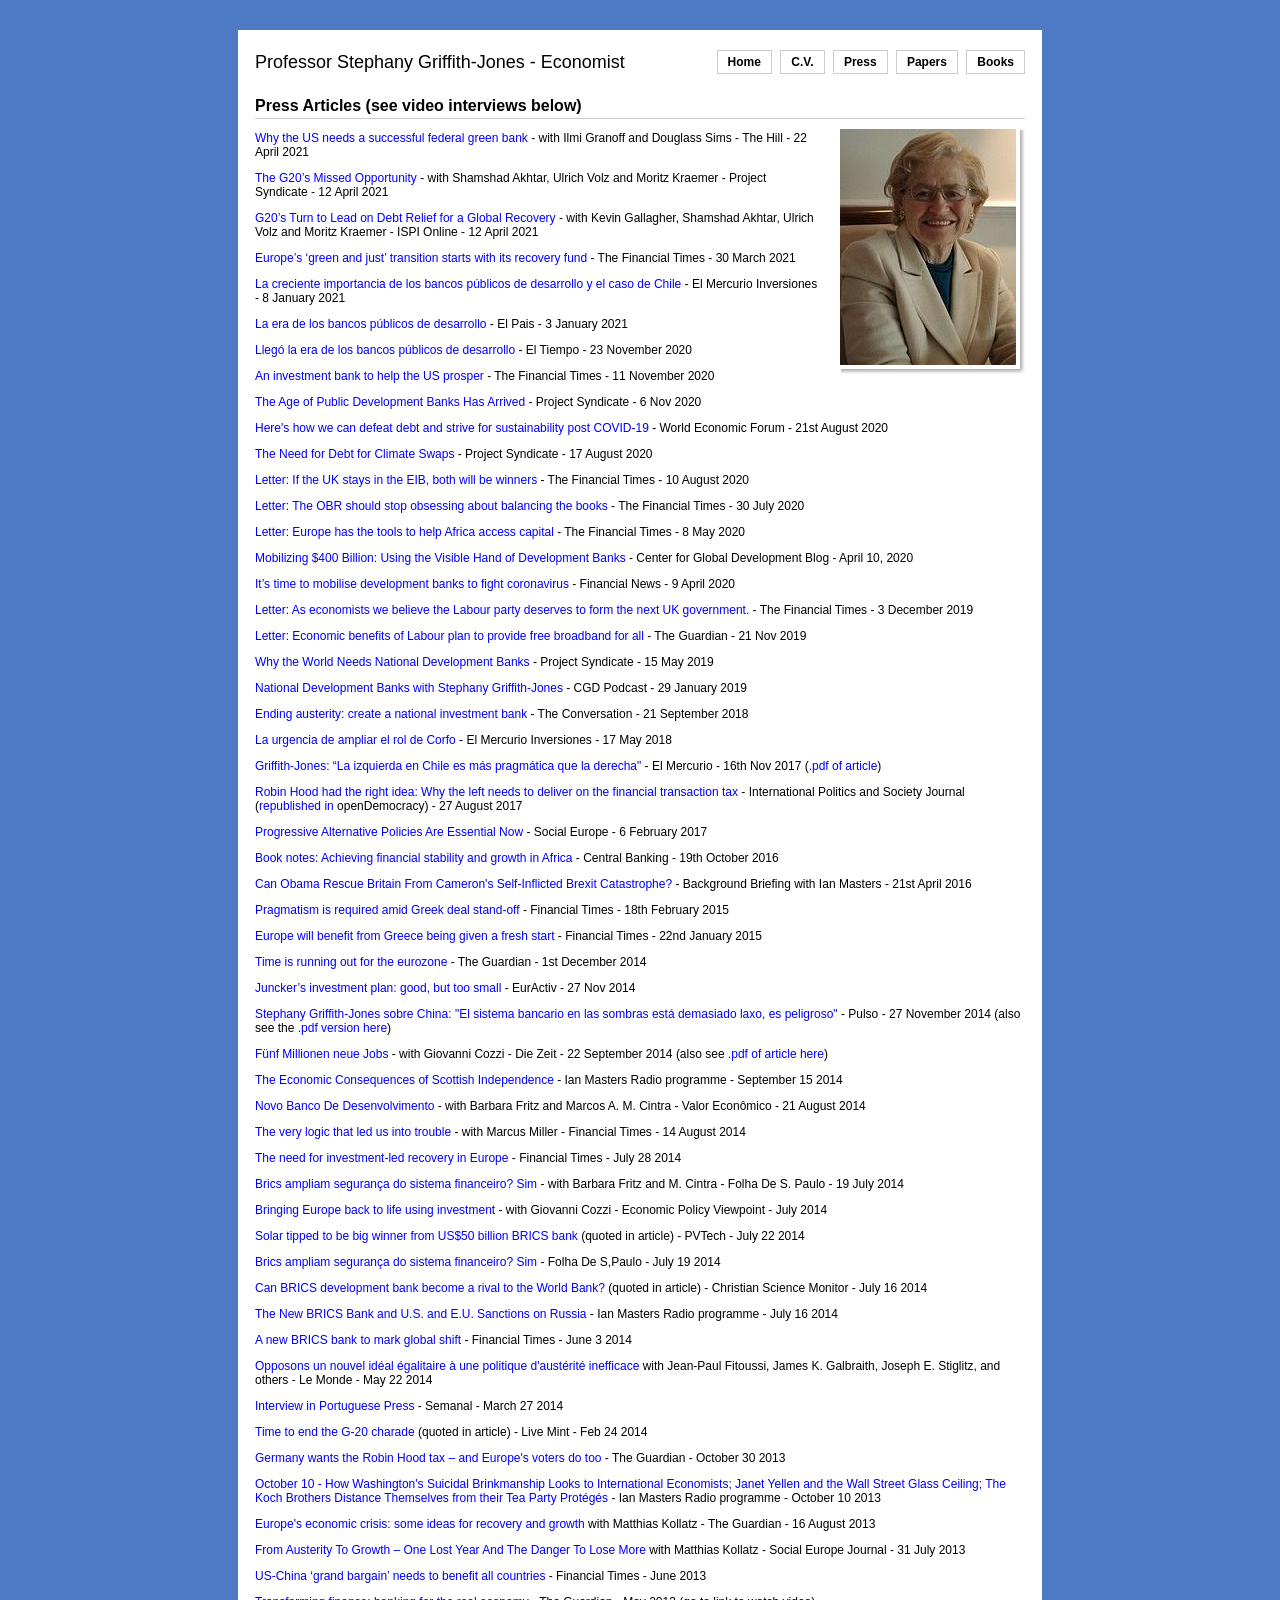
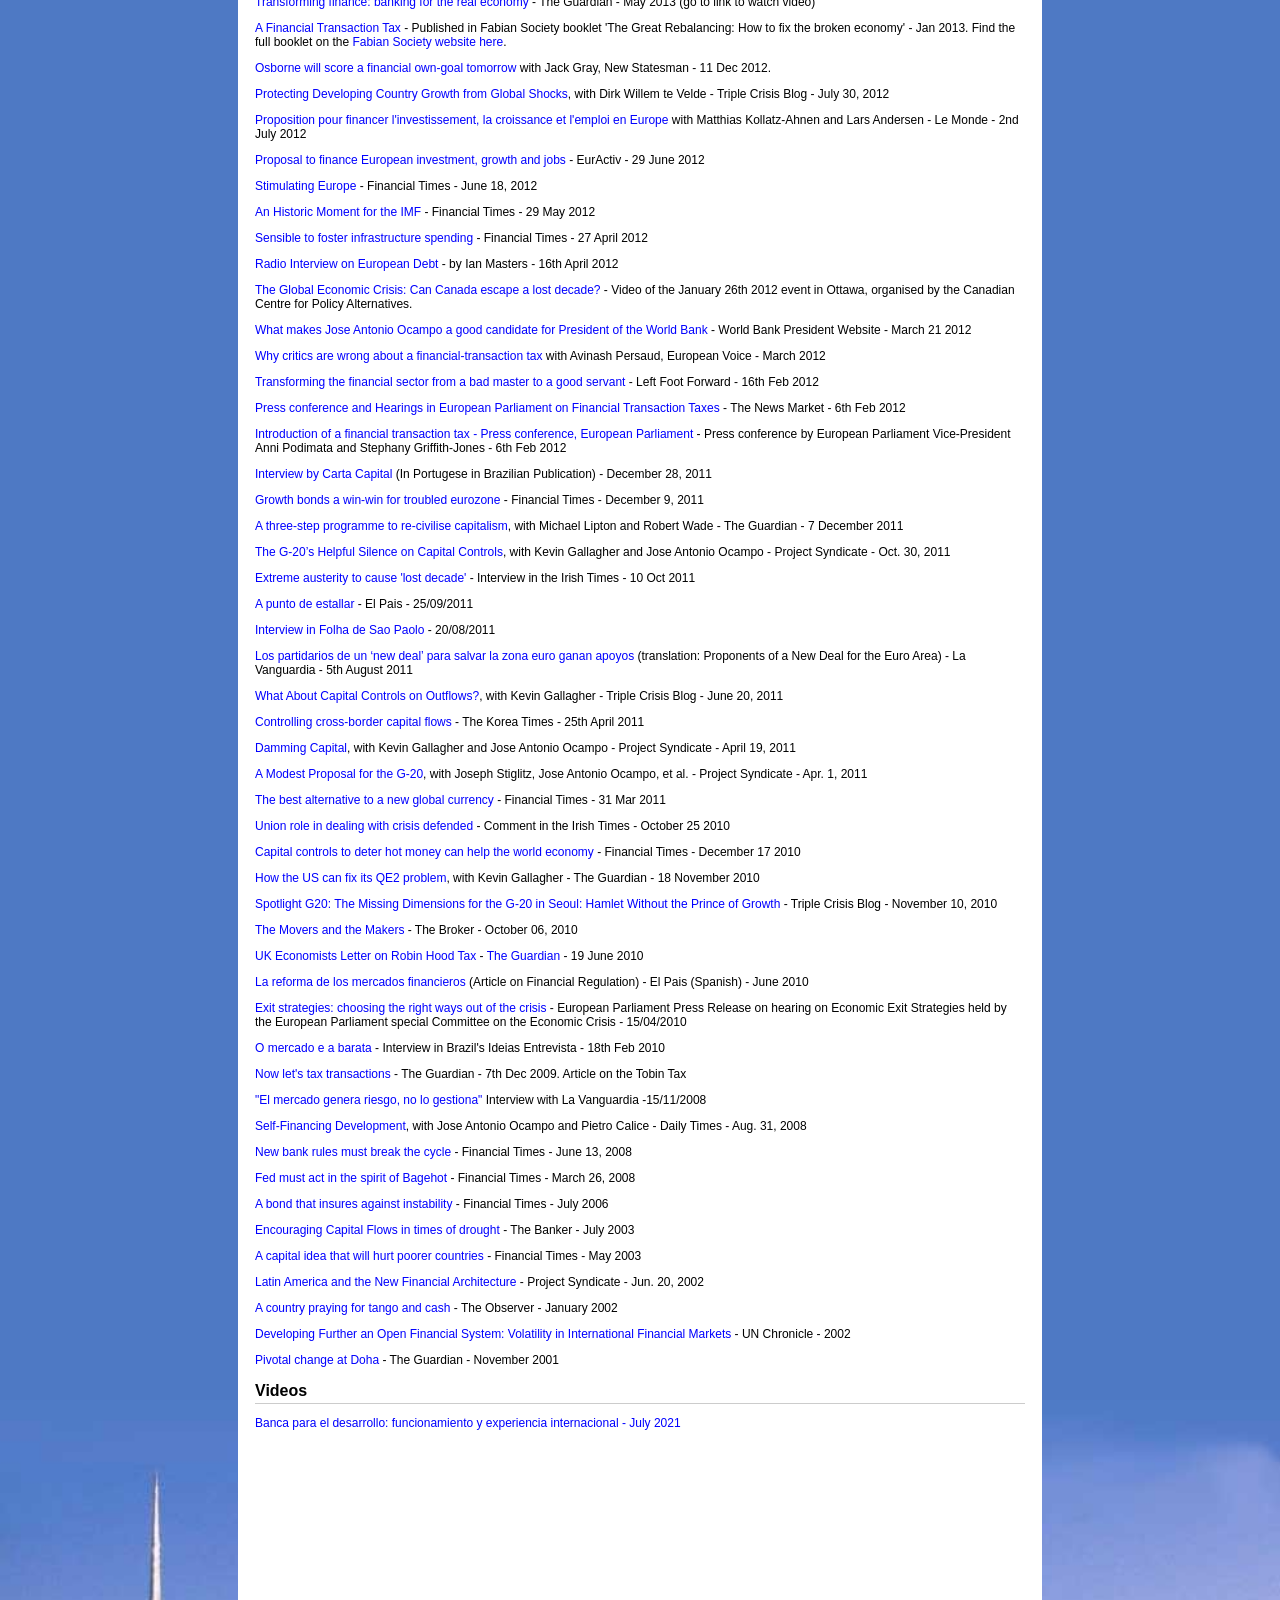
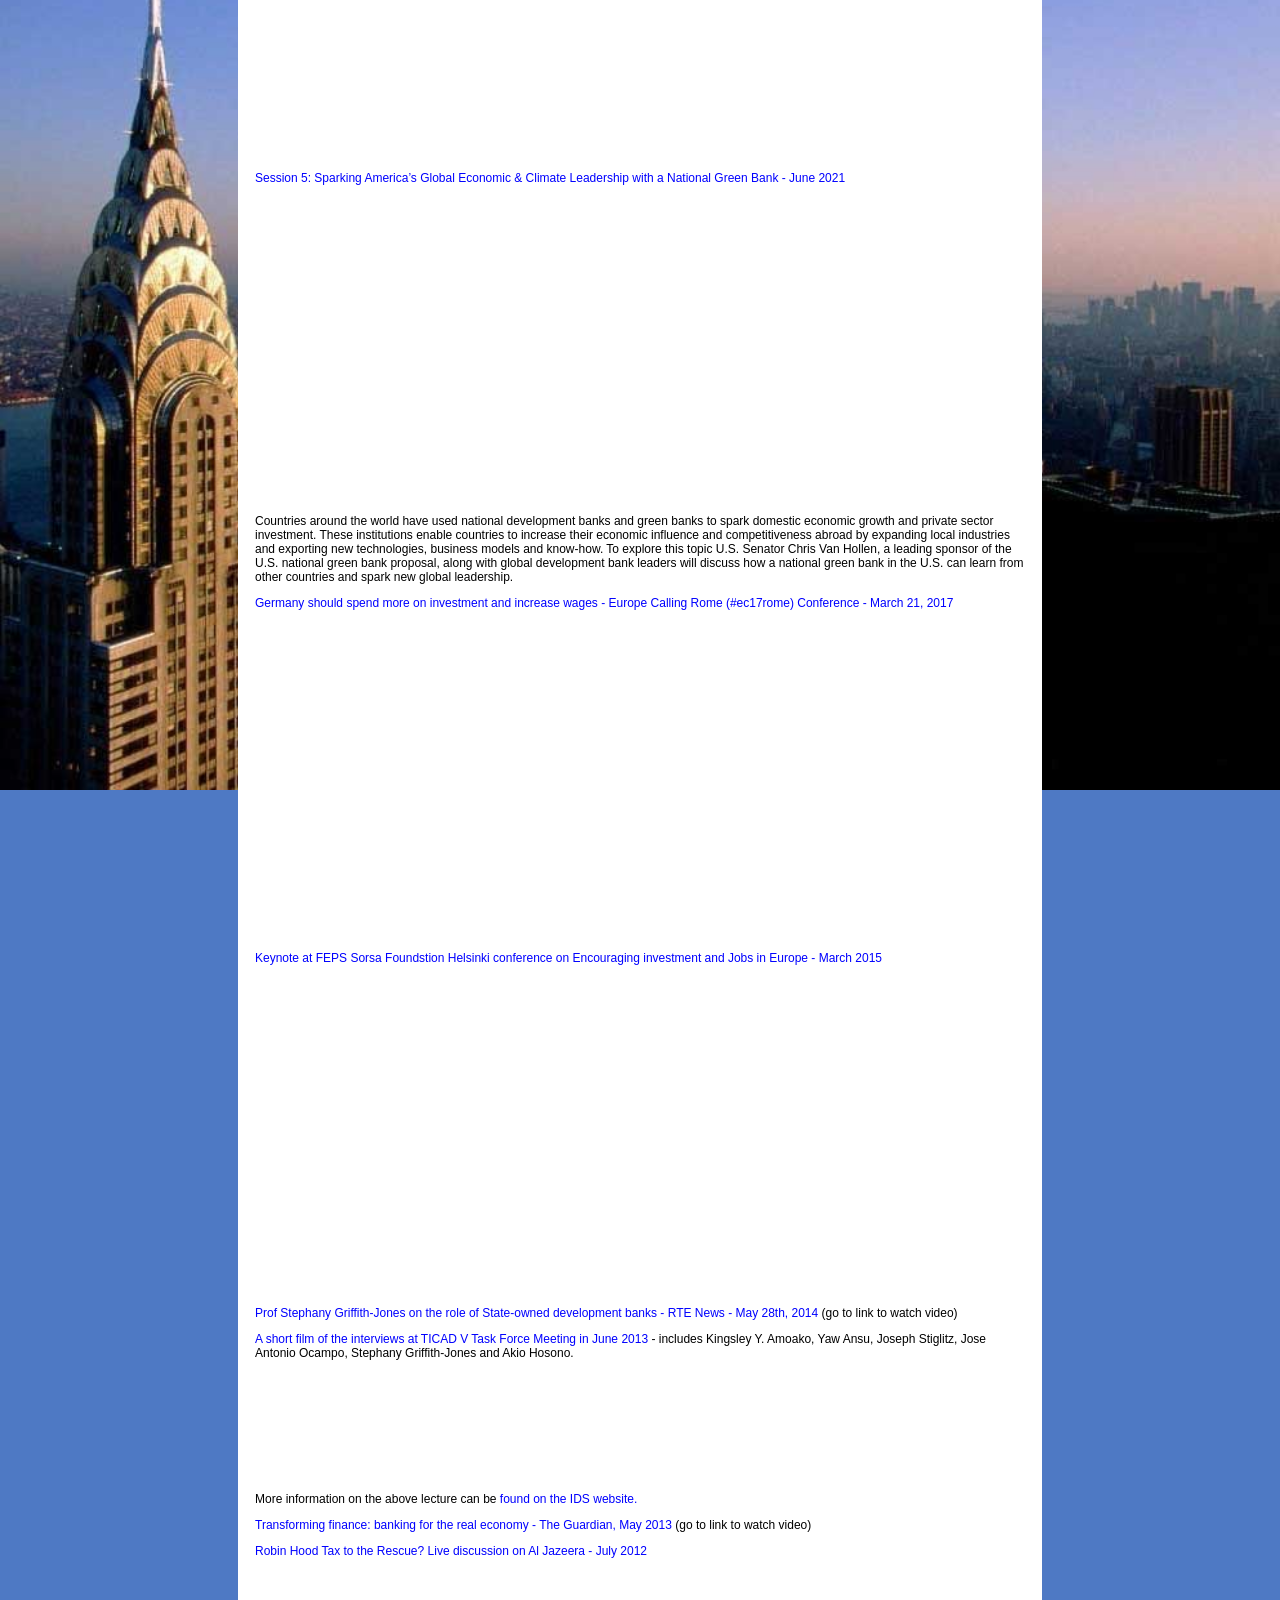
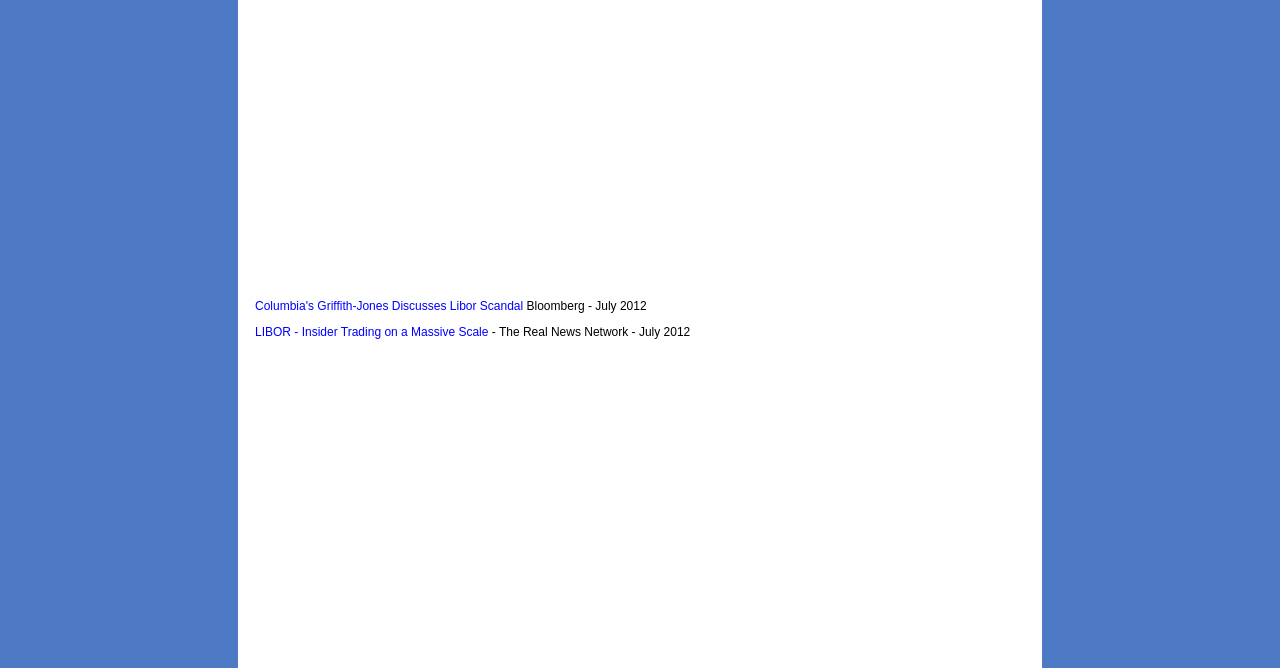
<file: press.html>
<!DOCTYPE html PUBLIC "-//W3C//DTD XHTML 1.0 Transitional//EN" "http://www.w3.org/TR/xhtml1/DTD/xhtml1-transitional.dtd">
<html xmlns="http://www.w3.org/1999/xhtml">
<head>
<meta http-equiv="Content-Type" content="text/html; charset=utf-8" />
<title>Press Articles - Stephany Griffith-Jones</title>
<link href="mainstyle.css" rel="stylesheet" type="text/css" />
<style type="text/css">
html, body {height:100%; margin:0; padding:0;}
#page-background {
	position:absolute;
	top:3000px;
	left:0;
	width:100%;
}
</style>
</head>
<body>
<div id="page-background"><img src="images/newyorklow2.jpg" width="100%" alt="Smile"></div>
<div id="dropshadow">
<div id="wrapper">
<div id="logo">
  <p>Professor Stephany Griffith-Jones - Economist</p>
</div>

<div id="navbar">
<ul>
<li><a href="index.html">Home</a></li>
<li><a href="cv.html">C.V.</a></li>
<li><a href="press.html">Press</a></li>
<li><a href="papers.html">Papers</a></li>
<li><a href="books.html">Books</a></li>
</ul>
</div>
<div style="clear:both;"></div>

<h1> Press Articles (see video interviews below)</h1>
<div class="photo">
<img src="images/Stephany2.jpg" alt="Stephany Griffith-Jones" />
</div>

<p><a href="press/WhyTheUSNeedsSuccessfulFederalGreenBank2021.pdf">Why the US needs a successful federal green bank</a> - with Ilmi Granoff and Douglass Sims - The Hill - 22 April 2021</p>

<p><a href="press/TheG20sMissedOpportunity2021.pdf">The G20’s Missed Opportunity</a> - with Shamshad Akhtar, Ulrich Volz and Moritz Kraemer - Project Syndicate - 12 April 2021</p>

<p><a href="press/G20sTurntoLeadonDebtReliefforaGlobalRecovery2021.pdf">G20’s Turn to Lead on Debt Relief for a Global Recovery</a> - with Kevin Gallagher, Shamshad Akhtar, Ulrich Volz and Moritz Kraemer - ISPI Online - 12 April 2021</p>

<p><a href="press/EuropesGreenAndJustTransitionStartsWithItsRecoveryFund2021.pdf">Europe’s ‘green and just’ transition starts with its recovery fund</a> - The Financial Times - 30 March 2021</p>

<p><a href="press/ElMercurioInversionesLaCrecienteImportanciaDeLosBancosPublicos2021.pdf">La creciente importancia de los bancos públicos de desarrollo y el caso de Chile</a> - El Mercurio Inversiones - 8 January 2021</p>

<p><a href="press/LaEraDeLosBancosPublicosDeDesarrolloNegociosELPAIS2021.pdf">La era de los bancos públicos de desarrollo</a> - El Pais - 3 January 2021</p>

<p><a href="https://www.eltiempo.com/mundo/mas-regiones/bancos-publicos-de-desarrollo-que-son-y-en-que-consisten-550621">Llegó la era de los bancos públicos de desarrollo</a> - El Tiempo - 23 November 2020</p>

<p><a href="press/AnInvestmentBankToHelpTheUSProsper2020.pdf">An investment bank to help the US prosper</a> - The Financial Times - 11 November 2020</p>

<p><a href="press/TheAgeofPublicDevelopmentBanksHasArrived2020.pdf">The Age of Public Development Banks Has Arrived</a> - Project Syndicate - 6 Nov 2020</p>

<p><a href="https://www.weforum.org/agenda/2020/08/global-debt-for-climate-swaps/">Here's how we can defeat debt and strive for sustainability post COVID-19</a> - World Economic Forum - 21st August 2020</p>

<p><a href="press/TheNeedforDebtforClimateSwaps2020.pdf">The Need for Debt for Climate Swaps</a> - Project Syndicate - 17 August 2020</p>

<p><a href="https://www.ft.com/content/086e62f8-9a6d-11e8-ab77-f854c65a4465">Letter: If the UK stays in the EIB, both will be winners</a> - The Financial Times - 10 August 2020</p>

<p><a href="https://www.ft.com/content/ed87a02d-539e-40c4-9f85-d70b726833c2">Letter: The OBR should stop obsessing about balancing the books</a> - The Financial Times - 30 July 2020</p>

<p><a href="https://www.ft.com/content/9143d05c-906d-11ea-9b25-c36e3584cda8">Letter: Europe has the tools to help Africa access capital</a> - The Financial Times - 8 May 2020</p>

<p><a href="https://www.cgdev.org/blog/mobilizing-400-billion-using-visible-hand-development-banks">Mobilizing $400 Billion: Using the Visible Hand of Development Banks</a> - Center for Global Development Blog - April 10, 2020</p>

<p><a href="https://www.fnlondon.com/articles/its-time-to-mobilise-development-banks-to-fight-coronavirus-20200409">It’s time to mobilise development banks to fight coronavirus</a> - Financial News - 9 April 2020</p>

<p><a href="https://labour.org.uk/latest/163-economists-back-labour/">Letter: As economists we believe the Labour party deserves to form the next UK government.</a> - The Financial Times - 3 December 2019</p>

<p><a href="https://www.theguardian.com/politics/2019/nov/21/economic-benefits-of-labour-plan-to-provide-free-broadband-for-all">Letter: Economic benefits of Labour plan to provide free broadband for all</a> - The Guardian - 21 Nov 2019</p>

<p><a href="press/WhytheWorldNeedsNationalDevelopmentBanksProjectSyndicate.pdf">Why the World Needs National Development Banks</a> - Project Syndicate - 15 May 2019</p>

<p><a href="https://www.cgdev.org/blog/national-development-banks-stephany-griffith-jones-cgd-podcast">National Development Banks with Stephany Griffith-Jones</a> - CGD Podcast - 29 January 2019</p>

<p><a href="https://theconversation.com/ending-austerity-create-a-national-investment-bank-103559">Ending austerity: create a national investment bank</a> - The Conversation - 21 September 2018</p>

<p><a href="press/ElMercurioInversionesLaUrgenciaDeAmpliarElRolDeCorfo2018.pdf">La urgencia de ampliar el rol de Corfo</a> - El Mercurio Inversiones - 17 May 2018</p>

<p><a href="http://www.elmercurio.com/Inversiones/Noticias/Fondos-Mutuos/2017/11/16/Sebastian-Pinera-no-puede-llevar-a-Chile-hacia-un-capitalismo-exitoso.aspx">Griffith-Jones: “La izquierda en Chile es más pragmática que la derecha"</a> - El Mercurio - 16th Nov 2017 (<a href="press/Griffith-Jones_La_izquierda_en_Chile_es_mas_pragmatica_que_la_derecha_Nov2017Final.pdf">.pdf of article</a>)</p>

<p><a href="http://www.ips-journal.eu/topics/european-union/article/show/robin-hood-had-the-right-idea-2255/">Robin Hood had the right idea: Why the left needs to deliver on the financial transaction tax</a> - International Politics and Society Journal (<a href="https://www.opendemocracy.net/neweconomics/robin-hood-right-idea-left-needs-deliver-financial-transaction-tax/">republished in</a> openDemocracy) - 27 August 2017</p>

<p><a href="https://www.socialeurope.eu/2017/02/progressive-alternative-policies-essential-now/">Progressive Alternative Policies Are Essential Now</a> - Social Europe - 6 February 2017</p>

<p><a href="/press/review_of_achieving_financial_stability.pdf">Book notes: Achieving financial stability and growth in Africa</a> - Central Banking - 19th October 2016 </p>

<p><a href="http://ianmasters.com/content/april-21-can-obama-rescue-britain-camerons-self-inflicted-brexit-catastrophe-camerons-unpopu">Can Obama Rescue Britain From Cameron's Self-Inflicted Brexit Catastrophe? </a>- Background Briefing with Ian Masters - 21st April 2016 </p>

<p><a href="http://www.ft.com/cms/s/0/2174cb48-b7c2-11e4-981d-00144feab7de.html#axzz3Xsc0t3mg">Pragmatism is required amid Greek deal stand-off</a> - Financial Times - 18th February 2015</p>

<p><a href="http://www.ft.com/cms/s/0/639cf9b0-a1a0-11e4-bd03-00144feab7de.html#axzz3Xsc0t3mg">Europe will benefit from Greece being given a fresh start</a> - Financial Times - 22nd January 2015</p>

<p><a href="http://www.theguardian.com/business/2014/dec/01/eurozone-time-running-out">Time is running out for the eurozone</a> - The Guardian - 1st December 2014</p>

<p><a href="http://www.euractiv.com/section/euro-finance/opinion/juncker-s-investment-plan-good-but-too-small/">Juncker’s investment plan: good, but too small</a> - EurActiv - 27 Nov 2014

<p><a href="http://www.pulso.cl/noticia/economia/internacional/2014/11/9-54137-9-stephany-griffithjones-sobre-china-el-sistema-bancario-en-las-sombras-esta.shtml">Stephany Griffith-Jones sobre China: "El sistema bancario en las sombras está demasiado laxo, es peligroso"</a> - Pulso - 27 November 2014 (also see the <a href="press/EntrevistaPULSO2014.pdf">.pdf version here</a>)</p>

<p><a href="http://www.zeit.de/2014/37/wachstum-investititionen-arbeitsplaetze">Fünf Millionen neue Jobs</a> - with Giovanni Cozzi - Die Zeit - 22 September 2014 (also see <a href="press/diezeitsgjSept2014.pdf">.pdf of article here</a>)</p>

<p><a href="http://ianmasters.com/content/september-15-why-turkey-not-joining-anti-islamic-state-coalition-economic-consequences-scott">The Economic Consequences of Scottish Independence</a> - Ian Masters Radio programme - September 15 2014</p>

<p><a href="press/NovoBancoDeDesenvolvimentoAugust2014.pdf">Novo Banco De Desenvolvimento</a> - with Barbara Fritz and Marcos A. M. Cintra - Valor Econômico - 21 August 2014</p>

<p><a href="press/FTLetterAugust2014.pdf">The very logic that led us into trouble</a> - with Marcus Miller - Financial Times - 14 August 2014</p>

<p><a href="press/The%20need%20for%20investment-led%20recovery%20for%20Europe%20_%20FT%20Alphaville.pdf">The need for investment-led recovery in Europe</a> - Financial Times - July 28 2014

<p><a href="http://www1.folha.uol.com.br/opiniao/2014/07/1488260-brics-ampliam-seguranca-do-sistema-financeiro-sim.shtml">Brics ampliam segurança do sistema financeiro? Sim</a> - with Barbara Fritz and M. Cintra - Folha De S. Paulo - 19 July 2014</p>

<p><a href="press/BringingEuropeBackToLifeInvestmentJuly2014.pdf">Bringing Europe back to life using investment</a> - with Giovanni Cozzi - Economic Policy Viewpoint - July 2014</p>

<p><a href="http://www.pv-tech.org/news/brics_us50_billion_new_development_bank_to_fund_renewables_and_sustainable">Solar tipped to be big winner from US$50 billion BRICS bank</a> (quoted in article) - PVTech - July 22 2014</p>

<p><a href="http://www1.folha.uol.com.br/opiniao/2014/07/1488260-brics-ampliam-seguranca-do-sistema-financeiro-sim.shtml">Brics ampliam segurança do sistema financeiro? Sim</a> - Folha De S,Paulo - July 19 2014

<p><a href="http://www.csmonitor.com/World/Asia-Pacific/2014/0716/Can-BRICS-development-bank-become-a-rival-to-the-World-Bank-video">Can BRICS development bank become a rival to the World Bank?</a> (quoted in article) - Christian Science Monitor - July 16 2014</p>

<p><a href="http://www.ianmasters.com/content/july-16-latest-ceasefire-gaza-new-brics-bank-and-us-and-eu-sanctions-russia-xenophobic-racis">The New BRICS Bank and U.S. and E.U. Sanctions on Russia</a> - Ian Masters Radio programme - July 16 2014</p>

<p><a href="press/BRICSBankFTJune2014v1.pdf">A new BRICS bank to mark global shift</a> - Financial Times - June 3 2014</p>

<p><a href="http://www.lemonde.fr/idees/article/2014/05/22/opposons-un-nouvel-ideal-egalitaire-a-une-politique-d-austerite-inefficace_4423657_3232.html">Opposons un nouvel idéal égalitaire à une politique d'austérité inefficace</a> with Jean-Paul Fitoussi, James K. Galbraith,  Joseph E. Stiglitz, and others - Le Monde - May 22 2014</p>

<p><a href="press/PortugalPress2014.pdf">Interview in Portuguese Press</a> - Semanal - March 27 2014</p>

<p><a href="http://www.livemint.com/Opinion/3Gua2TUrggETfPUrYMBOhM/Time-to-end-the-G20-charade.html">Time to end the G-20 charade</a> (quoted in article) - Live Mint - Feb 24 2014

<p><a href="press/GermanywantstheRobinHoodtaxOct2013.pdf">Germany wants the Robin Hood tax – and Europe's voters do too</a> - The Guardian - October 30 2013</p>

<p><a href="http://www.ianmasters.com/content/october-10-how-washingtons-suicidal-brinkmanship-looks-international-economists-janet-yellen">October 10 - How Washington's Suicidal Brinkmanship Looks to International Economists; Janet Yellen and the Wall Street Glass Ceiling; The Koch Brothers Distance Themselves from their Tea Party Protégés</a> - Ian Masters Radio programme - October 10 2013</p>

<p><a href="http://www.theguardian.com/business/economics-blog/2013/aug/16/europe-economic-crisis-ideas-for-recovery-growth">Europe's economic crisis: some ideas for recovery and growth</a> with Matthias Kollatz - The Guardian - 16 August 2013</p>

<p><a href="http://www.social-europe.eu/2013/07/from-austerity-to-growth-one-lost-year-and-the-danger-to-lose-more/">From Austerity To Growth – One Lost Year And The Danger To Lose More</a> with Matthias Kollatz - Social Europe Journal - 31 July 2013</p>

<p><a href="http://www.ft.com/cms/s/0/71ac6986-d1c8-11e2-b17e-00144feab7de.html#axzz2W5dWFFN1">US-China ‘grand bargain’ needs to benefit all countries</a> - Financial Times - June 2013</p>

<p><a href="http://www.guardian.co.uk/business/video/2013/may/16/transforming-finance-banking-economy-video">Transforming finance: banking for the real economy</a> - The Guardian - May 2013 (go to link to watch video)</p>

<p><a href="press/FabianFTTArticleGriffithJones.pdf">A Financial Transaction Tax</a> - Published in Fabian Society booklet 'The Great Rebalancing: How to fix the broken economy' - Jan 2013. Find the full booklet on the <a href="http://www.fabians.org.uk/wp-content/uploads/2013/01/FABJ320_web.pdf">Fabian Society website here</a>.</p>

<p><a href="http://www.newstatesman.com/economics/2012/12/osborne-will-score-financial-own-goal-tomorrow">Osborne will score a financial own-goal tomorrow</a> with Jack Gray, New Statesman - 11 Dec 2012.</p>

<p><a href="http://triplecrisis.com/protecting-developing-country-growth-from-global-shocks/">Protecting Developing Country Growth from Global Shocks</a>, with Dirk Willem te Velde - Triple Crisis Blog - July 30, 2012</p>

<p><a href="http://www.lemonde.fr/idees/article/2012/07/02/proposition-pour-financer-l-investissement-la-croissance-et-l-emploi-en-europe_1727154_3232.html">Proposition pour financer l'investissement, la croissance et l'emploi en Europe</a> with  Matthias Kollatz-Ahnen and Lars Andersen - Le Monde - 2nd July 2012</p>

<p><a href="http://www.euractiv.com/euro-finance/proposal-finance-european-invest-analysis-513642" rel="nofollow">Proposal to finance European investment, growth and jobs</a> - EurActiv - 29 June 2012 </p>

<p><a href="press/sgj-e-forum.pdf">Stimulating Europe</a> - Financial Times - June 18, 2012 </p>

<p><a href="press/Historic-moment-for-the-IMF.pdf">An Historic Moment for the IMF</a> - Financial Times - 29 May 2012 </p>

<p><a href="/press/SensibleToFosterInfrastructureSpendingFT.pdf">Sensible to foster infrastructure spending</a> - Financial Times - 27 April 2012</p>

<p><a href="http://ianmasters.com/sites/default/files/images/bbriefing_2012_04_16b_stephany%20griffith%20jones.mp3">Radio Interview on European Debt</a> - by Ian Masters - 16th April 2012</p>

<p><a href="http://www.cpac.ca/eng/programs/public-record/episodes/perspectives-global-crisis">The Global Economic Crisis: Can Canada escape a lost decade?</a> - Video of the January 26th 2012 event in Ottawa, organised by the Canadian Centre for Policy Alternatives.</p>

<p><a href="http://www.worldbankpresident.org/voicesfromthesouth/candidates/what-makes-jose-antonio-ocampo-a-good-candidate-for-president-of-the-world-bank">What makes Jose Antonio Ocampo a good candidate for President of the World Bank</a> - World Bank President Website - March 21 2012</p>

<p><a href="press/Why%20critics%20are%20wrong%20about%20a%20financial%20transaction%20tax.pdf">Why critics are wrong about a financial-transaction tax</a> with Avinash Persaud, European Voice - March 2012</p>

<p><a href="http://www.leftfootforward.org/2012/02/transforming-the-financial-sector-from-a-bad-master-to-a-good-servant/">Transforming the financial sector from a bad master to a good servant</a> - Left Foot Forward - 16th Feb 2012</p>

<p><a href="http://www.thenewsmarket.com/Assets/AssetDetailsPage.aspx?GUID=a0ed0fa3-a4d8-4969-b5e2-574cf4dd0789&bhcp=1">Press conference and Hearings in European Parliament on Financial Transaction Taxes</a> - The News Market - 6th Feb 2012</p>

<p><a href="http://audiovisual.europarl.europa.eu/AssetDetail.aspx?g=c4684216-229c-4872-b6e5-bbe015d1bbdb">Introduction of a financial transaction tax - Press conference, European Parliament</a> - Press conference by European Parliament Vice-President Anni Podimata and Stephany Griffith-Jones - 6th Feb 2012</p>

<p><a href="/press/TermometroFajutoDec2011.pdf">Interview by Carta Capital</a> (In Portugese in Brazilian Publication) - December 28, 2011</p>

<p><a href="/press/GrowthBondsFT2011.pdf">Growth bonds a win-win for troubled eurozone</a> - Financial Times - December 9, 2011</p>

<p><a href="http://www.guardian.co.uk/commentisfree/2011/dec/07/three-step-programme-recivilise-capitalism?newsfeed=true">A three-step programme to re-civilise capitalism</a>, with Michael Lipton and Robert Wade - The Guardian - 7 December 2011</p>

<p><a href="http://www.project-syndicate.org/commentary/the-g-20-s-helpful-silence-on-capital-controls">The G-20’s Helpful Silence on Capital Controls</a>, with Kevin Gallagher and Jose Antonio Ocampo - Project Syndicate - Oct. 30, 2011</p>

<p><a href="http://www.irishtimes.com/newspaper/ireland/2011/1015/1224305838887.html">Extreme austerity to cause 'lost decade'</a> - Interview in the Irish Times - 10 Oct 2011</p>

<p><a href="press/APuntoDeEstallarElPais25092011.pdf">A punto de estallar</a> - El Pais - 25/09/2011</p>

<p><a href="http://www1.folha.uol.com.br/mundo/962511-e-preciso-proibir-operacoes-especulativas-diz-economista.shtml" rel="nofollow">Interview in Folha de Sao Paolo</a> - 20/08/2011</p>

<p> <a href="/press/sgj-new-deal.pdf">Los partidarios de un ‘new deal’ para salvar la zona euro ganan apoyos</a> (translation: Proponents of a New Deal for the Euro Area) - La Vanguardia - 5th August 2011</a></p>

<p><a href="http://triplecrisis.com/capital-controls-on-outflows/">What About Capital Controls on Outflows?</a>, with Kevin Gallagher - Triple Crisis Blog - June 20, 2011</p>

<p><a href="http://www.koreatimes.co.kr/www/news/opinon/2011/04/137_85836.html">Controlling cross-border capital flows</a> - The Korea Times - 25th April 2011</p>

<p><a href="http://www.project-syndicate.org/commentary/damming-capital">Damming Capital</a>, with Kevin Gallagher and Jose Antonio Ocampo - Project Syndicate - April 19, 2011</p>

<p><a href="http://www.project-syndicate.org/commentary/a-modest-proposal-for-the-g-20">A Modest Proposal for the G-20</a>, with Joseph Stiglitz, Jose Antonio Ocampo, et al. - Project Syndicate - Apr. 1, 2011</p>

<p> <a href="http://www.ft.com/cms/s/0/c2215510-5bc4-11e0-b8e7-00144feab49a.html" rel="nofollow">The best alternative to a new global currency</a> - Financial Times - 31 Mar 2011 </p>

<p> <a href="http://www.irishtimes.com/newspaper/ireland/2010/1025/1224281952146.html" rel="nofollow">Union role in dealing with crisis defended</a> - Comment in the Irish Times - October 25 2010</p>

<p> <a href="/press/CapitalControlsDec2010.pdf">Capital controls to deter hot money can help the world economy</a> - Financial Times - December 17 2010</p>

<p><a href="http://www.guardian.co.uk/commentisfree/cifamerica/2010/nov/17/g20-economics">How the US can fix its QE2 problem</a>, with Kevin Gallagher - The Guardian - 18 November 2010</p>

<p><a href="http://triplecrisis.com/spotlight-g-20-the-missing-dimensions-for-g20-in-seoul/">Spotlight G20: The Missing Dimensions for the G-20 in Seoul: Hamlet Without the Prince of Growth</a> - Triple Crisis Blog - November 10, 2010</p>

<p> <a href="http://www.thebrokeronline.eu/en/Special-Reports/Special-Report-Taxing-global-public-bads/The-movers-and-the-makers" rel="nofollow">The Movers and the Makers</a> - The Broker - October 06, 2010</p>

<p> <a href="/press/UK-Economists-letter-Robin-Hood-Tax.pdf">UK Economists Letter on Robin Hood Tax</a> - <a href="http://www.guardian.co.uk/uk/2010/jun/19/robin-hood-tax-call-banking">The Guardian</a> - 19 June 2010</p>

<p> <a rel="nofollow" href="http://www.elpais.com/articulo/primer/plano/reforma/mercados/financieros/elpepueconeg/20100627elpneglse_3/Tes">La reforma de los mercados financieros</a> (Article on Financial Regulation) - El Pais (Spanish) - June 2010</p>

<p><a href="/press/ExitStrategiesEUParlPressApril2010.pdf">Exit strategies: choosing the right ways out of the crisis</a> - European Parliament Press Release on hearing on Economic Exit Strategies held by the European Parliament special Committee on the Economic Crisis - 15/04/2010</p>

<p> <a href="/press/Interview-Brazil.pdf">O mercado e a barata</a> - Interview in Brazil's Ideias Entrevista - 18th Feb 2010</p>

<p> <a rel="nofollow" href="http://www.guardian.co.uk/commentisfree/2009/dec/07/tobin-tax-climate-change-investment">Now let's tax transactions</a> - The Guardian - 7th Dec 2009. Article on the Tobin Tax</a></p>

<p> <a href="http://www.lavanguardia.com/internacional/20081115/53579527100/el-mercado-genera-riesgo-no-lo-gestiona.html">"El mercado genera riesgo, no lo gestiona"</a> Interview with La Vanguardia -15/11/2008</p>

<p> <a href="http://www.dailytimes.com.pk/default.asp?page=2008\08\31\story_31-8-2008_pg5_25">Self-Financing Development</a>, with Jose Antonio Ocampo and Pietro Calice - Daily Times - Aug. 31, 2008</p>

<p> <a href="http://www.ft.com/cms/s/0/3cc37bc2-38e1-11dd-8aed-0000779fd2ac.html">New bank rules must break the cycle</a> - Financial Times - June 13, 2008</p>

<p> <a href="http://www.ft.com/cms/s/0/dda67b88-fad5-11dc-aa46-000077b07658.html">Fed must act in the spirit of Bagehot</a> - Financial Times - March 26, 2008<p>

<p><a rel="nofollow" href="http://www.ft.com/cms/s/b7155454-1039-11db-8f6f-0000779e2340.html">A bond that insures against instability</a> - Financial Times - July 2006</p>

<p><a rel="nofollow" href="press/The_Banker_Paper_July2003.html">Encouraging Capital Flows in times of drought</a> - The Banker - July 2003</p>

<p><a rel="nofollow" href="press/A_capital_idea_that_will_hurt_poorer_countries_FT_May2003.html">A capital idea that will hurt poorer countries</a> - Financial Times - May 2003</p>

<p><a href="http://www.project-syndicate.org/commentary/latin-america-and-the-new-financial-architecture">Latin America and the New Financial Architecture</a> - Project Syndicate - Jun. 20, 2002</p>

<p><a rel="nofollow" href="http://observer.guardian.co.uk/business/story/0,,631725,00.html">A country praying for tango and cash</a> - The Observer - January 2002</a></p>

<p><a rel="nofollow" href="http://www.un.org/Pubs/chronicle/2002/issue4/0402p34.html">Developing Further an Open Financial System: Volatility in International Financial Markets</a> - UN Chronicle - 2002</p>

<p><a rel="nofollow" href="http://www.guardian.co.uk/business/story/0,,605877,00.html">Pivotal change at Doha</a> - The Guardian - November 2001</a></p>




<h1>Videos</h1>


<p>
<a href="https://www.youtube.com/watch?v=BqM8HGz-Z-Y">Banca para el desarrollo: funcionamiento y experiencia internacional - July 2021</a><br /><br />
<iframe width="560" height="315" src="https://www.youtube.com/embed/BqM8HGz-Z-Y" title="YouTube video player" frameborder="0" allow="accelerometer; autoplay; clipboard-write; encrypted-media; gyroscope; picture-in-picture" allowfullscreen></iframe>
</p>


<p>
<a href="https://www.youtube.com/watch?v=CUMj3w9-B-4">Session 5: Sparking America’s Global Economic & Climate Leadership with a National Green Bank - June 2021</a><br /><br />
<iframe width="560" height="315" src="https://www.youtube.com/embed/CUMj3w9-B-4" title="YouTube video player" frameborder="0" allow="accelerometer; autoplay; clipboard-write; encrypted-media; gyroscope; picture-in-picture" allowfullscreen></iframe><br />
Countries around the world have used national development banks and green banks to spark domestic economic growth and private sector investment. These institutions enable countries to increase their economic influence and competitiveness abroad by expanding local industries and exporting new technologies, business models and know-how. To explore this topic U.S. Senator Chris Van Hollen, a leading sponsor of the U.S. national green bank proposal, along with global development bank leaders will discuss how a national green bank in the U.S. can learn from other countries and spark new global leadership.
</p>

<p>
<a href="https://www.fes.de/de/60-jahre-roemische-vertraege/">Germany should spend more on investment and increase wages - Europe Calling Rome (#ec17rome) Conference - March 21, 2017 </a><br /><br />
<iframe width="560" height="315" src="https://www.youtube.com/embed/17jXY0-eS4Q" frameborder="0" allowfullscreen></iframe>
</p>


<p>
<a href="https://www.youtube.com/watch?v=KQYZqdQRrmc">Keynote at FEPS Sorsa Foundstion Helsinki conference on Encouraging investment and Jobs in Europe - March 2015</a><br /><br />
<iframe width="560" height="315" src="https://www.youtube.com/embed/KQYZqdQRrmc" frameborder="0" allowfullscreen></iframe>
</p>

<p>
<a href="http://www.rte.ie/news/player/2014/0529/20587227-prof-stephany-griffith-jones-on-the-role-of-state-owned-development-banks/">Prof Stephany Griffith-Jones on the role of State-owned development banks - RTE News - May 28th, 2014 </a> (go to link to watch video)
</p>


<p>
<a href="http://jica-ri.jica.go.jp/ja/multimedia/jica-ri-and-ipd-present-the-results-of-collaborative-study-at-ticad.html">A short film of the interviews at TICAD V Task Force Meeting in June 2013</a> - includes Kingsley Y. Amoako, Yaw Ansu, Joseph Stiglitz, Jose Antonio Ocampo, Stephany Griffith-Jones and Akio Hosono.
</p>

<p>
<iframe width="100%" height="120" src="https://www.mixcloud.com/widget/iframe/?hide_cover=1&feed=%2Fids%2Frethinking-finance-for-development-lecture-by-stephany-griffith-jones%2F" frameborder="0" ></iframe><br />
More information on the above lecture can be <a href="http://www.ids.ac.uk/events/rethinking-finance-for-development-in-the-light-of-the-global-financial-crisis">found on the IDS website.
</p>

<p>
<a href="http://www.guardian.co.uk/business/video/2013/may/16/transforming-finance-banking-economy-video">Transforming finance: banking for the real economy - The Guardian, May 2013</a> (go to link to watch video)
</p>

<p>
<a href="http://www.youtube.com/watch?feature=player_embedded&v=TvE9ZSkpcCo">Robin Hood Tax to the Rescue? Live discussion on Al Jazeera - July 2012</a><br /><br />
<iframe width="560" height="315" src="http://www.youtube.com/embed/TvE9ZSkpcCo" frameborder="0" allowfullscreen></iframe>
</p>

<p>
<a href="http://www.bloomberg.com/video/columbia-s-griffith-jones-discusses-libor-scandal-CtI57vbmSsyxlr6RbId7wQ.html">
Columbia's Griffith-Jones Discusses Libor Scandal</a> Bloomberg - July 2012
</p>

<p>
<a href="http://youtu.be/pEzEtwqUd4M">LIBOR - Insider Trading on a Massive Scale</a> - The Real News Network - July 2012
<iframe width="560" height="315" src="http://www.youtube.com/embed/pEzEtwqUd4M" frameborder="0" allowfullscreen></iframe>
</p>

<div class="footer">

</div>




</div>
</div>
<script type="text/javascript">
var gaJsHost = (("https:" == document.location.protocol) ? "https://ssl." : "http://www.");
document.write(unescape("%3Cscript src='" + gaJsHost + "google-analytics.com/ga.js' type='text/javascript'%3E%3C/script%3E"));
</script>
<script type="text/javascript">
try {
var pageTracker = _gat._getTracker("UA-5815251-8");
pageTracker._trackPageview();
} catch(err) {}</script>
</body>
</html>
</file>
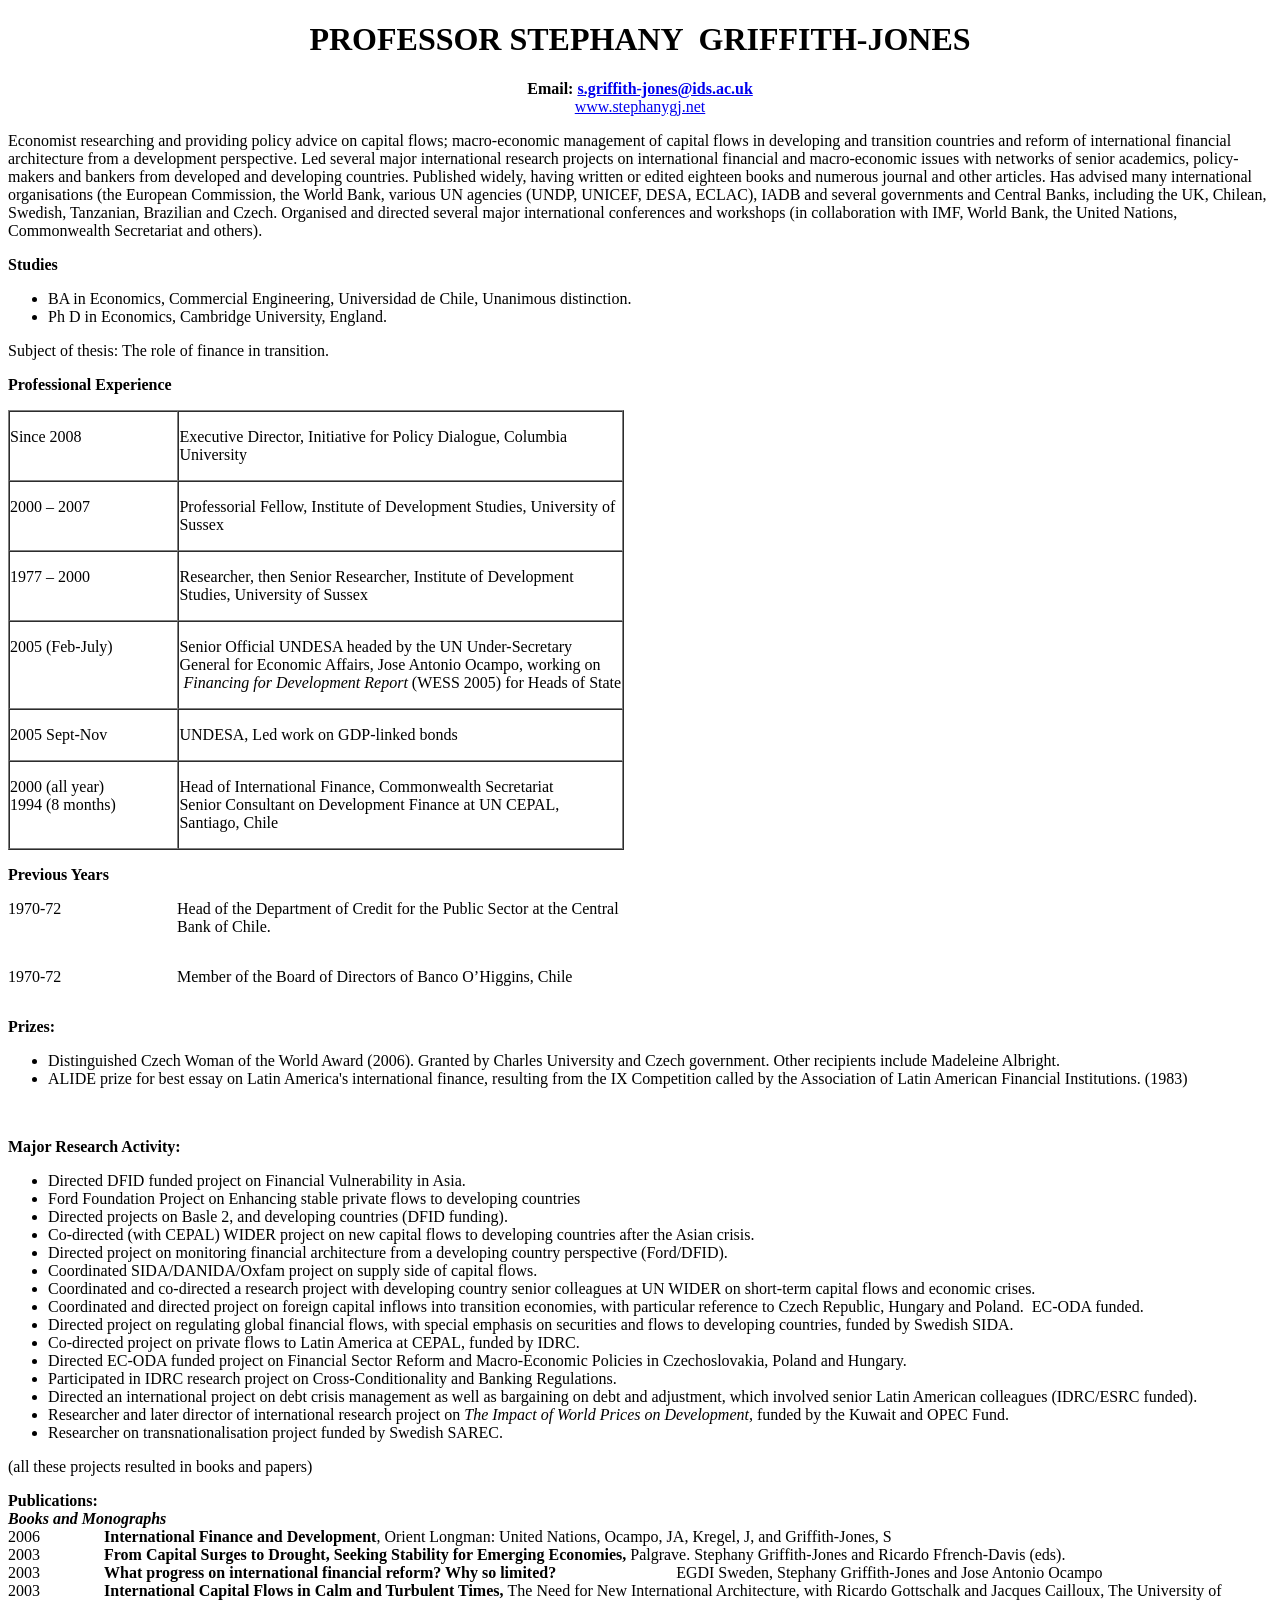
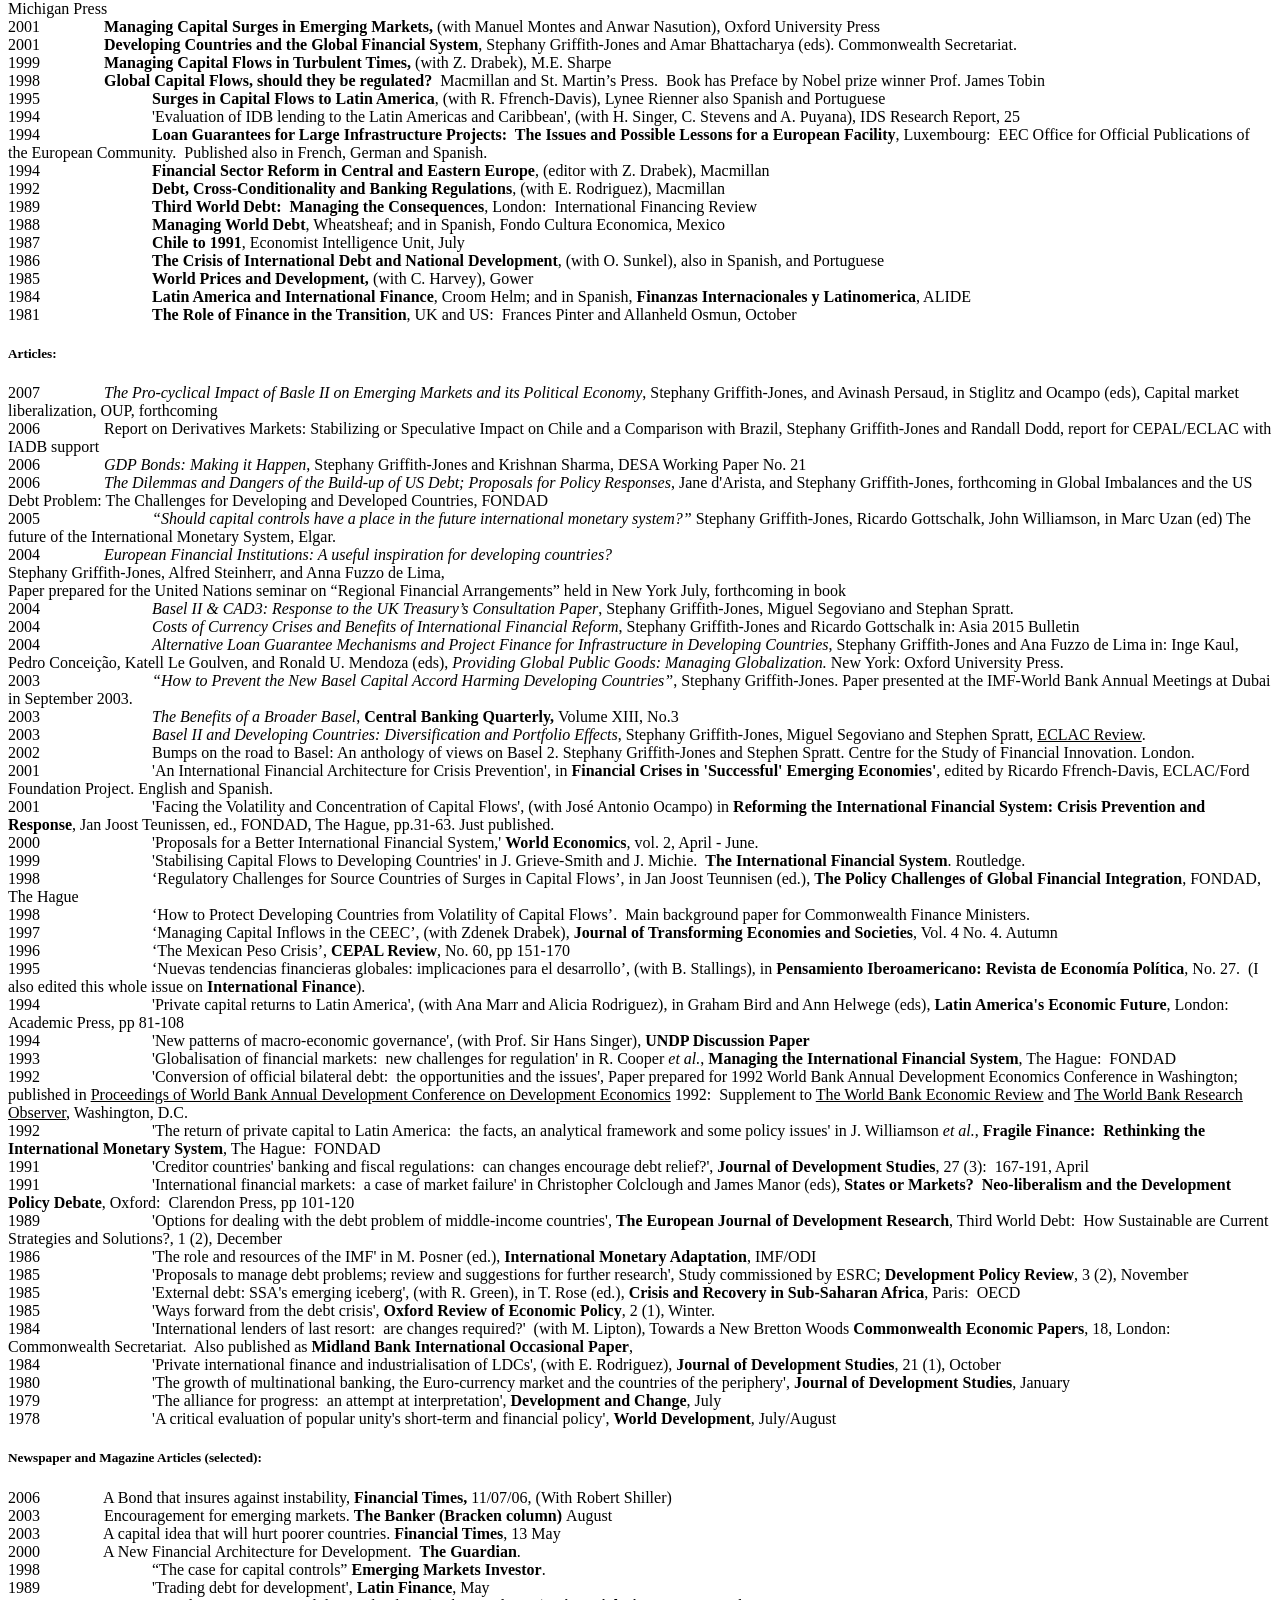
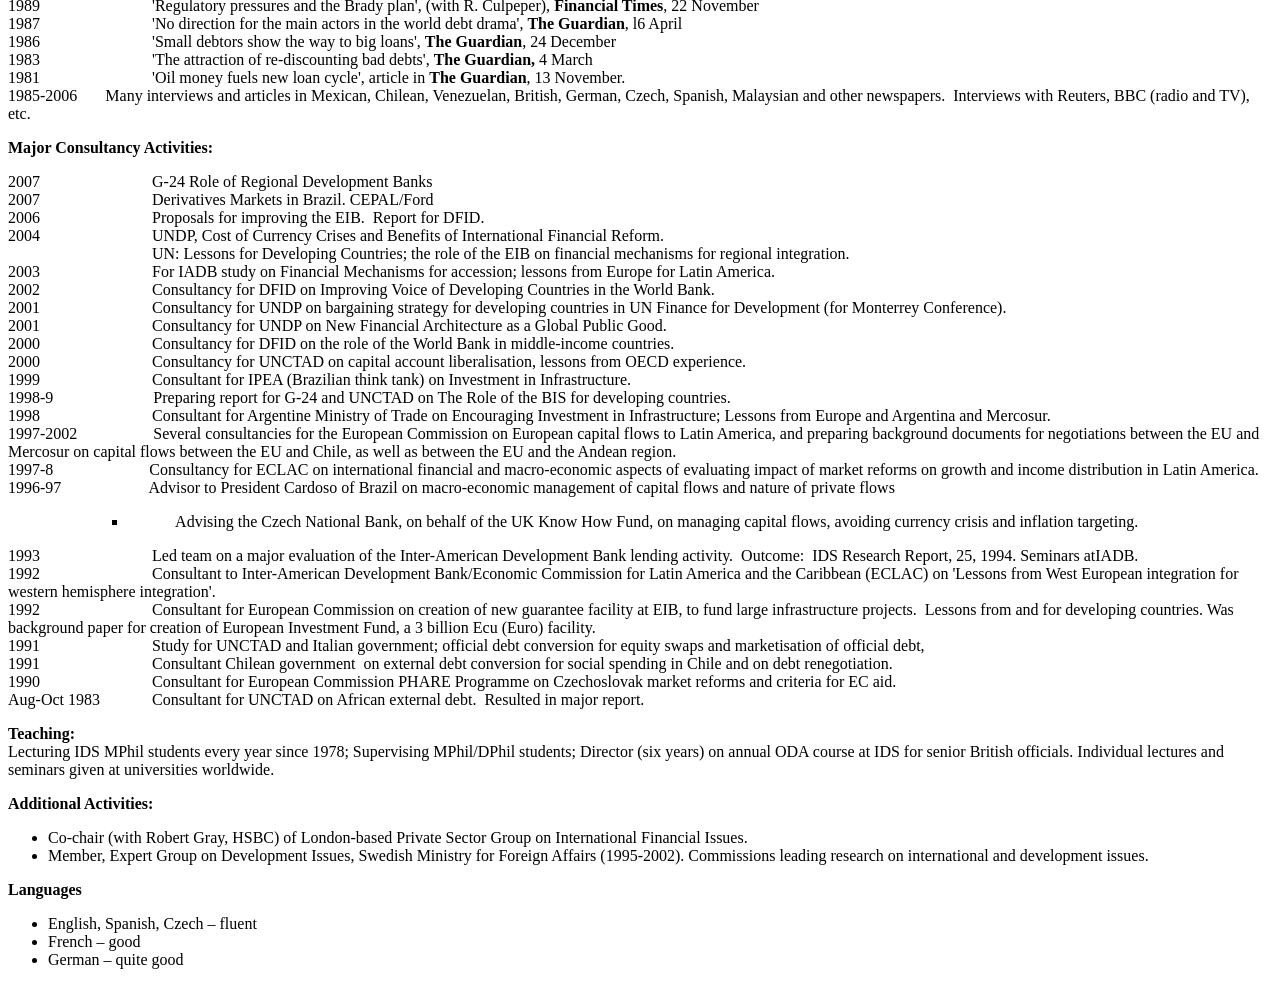
<file: sgjcvhtml.html>
<!DOCTYPE html PUBLIC "-//W3C//DTD XHTML 1.0 Transitional//EN" "http://www.w3.org/TR/xhtml1/DTD/xhtml1-transitional.dtd">
<html xmlns="http://www.w3.org/1999/xhtml">
<head>
<meta http-equiv="Content-Type" content="text/html; charset=utf-8" />
<title>Untitled Document</title>
</head>

<body>
<h1 align="center"><strong>PROFESSOR STEPHANY&nbsp; GRIFFITH-JONES</strong></h1>
<p align="center"><strong>Email: <a href="mailto:s.griffith-jones@ids.ac.uk">s.griffith-jones@ids.ac.uk</a></strong><br />
  <a href="index.html">www.stephanygj.net</a></p>
<p>Economist researching and providing policy advice  on capital flows; macro-economic management of capital flows in developing and  transition countries and reform of international financial architecture from a  development perspective. Led several major international research projects on international  financial and macro-economic issues with networks of senior academics,  policy-makers and bankers from developed and developing countries. Published widely,  having written or edited eighteen books and numerous journal and other articles.  Has advised many international organisations (the European Commission, the  World Bank, various UN agencies (UNDP, UNICEF, DESA, ECLAC), IADB and several  governments and Central Banks, including the UK, Chilean, Swedish, Tanzanian,  Brazilian and Czech.  Organised and directed several major international conferences and workshops  (in collaboration with IMF, World Bank, the United Nations, Commonwealth  Secretariat and others).&nbsp; </p>
<p><strong>Studies</strong></p>
<ul>
  <li>BA in  Economics, Commercial Engineering, Universidad de Chile, Unanimous distinction.&nbsp; </li>
  <li>Ph D in Economics, Cambridge University, England.</li>
</ul>
<p>Subject of thesis: The role of finance in transition.</p>
<p><strong>Professional Experience</strong></p>
<table border="1" cellspacing="0" cellpadding="0" width="616">
  <tr>
    <td width="169" valign="top"><p>Since 2008</p></td>
    <td width="447" valign="top"><p>Executive Director, Initiative for Policy Dialogue, Columbia     University </p></td>
  </tr>
  <tr>
    <td width="169" valign="top"><p>2000 &ndash; 2007</p></td>
    <td width="447" valign="top"><p>Professorial Fellow, Institute  of Development Studies,    University of Sussex</p></td>
  </tr>
  <tr>
    <td width="169" valign="top"><p>1977 &ndash; 2000 </p></td>
    <td width="447" valign="top"><p>Researcher, then Senior Researcher, Institute of Development    Studies, University     of Sussex</p></td>
  </tr>
  <tr>
    <td width="169" valign="top"><p>2005 (Feb-July)</p></td>
    <td width="447" valign="top"><p>Senior Official UNDESA headed by the UN Under-Secretary General for Economic Affairs, Jose Antonio Ocampo, working on &nbsp;<em>Financing    for Development Report</em> (WESS 2005) for Heads of State</p></td>
  </tr>
  <tr>
    <td width="169" valign="top"><p>2005 Sept-Nov</p></td>
    <td width="447" valign="top"><p>UNDESA, Led work on GDP-linked bonds</p></td>
  </tr>
  <tr>
    <td width="169" valign="top"><p>2000 (all year)<br />
      1994 (8 months)</p></td>
    <td width="447" valign="top"><p>Head of    International Finance, Commonwealth Secretariat<br />
      Senior    Consultant on Development Finance at UN CEPAL, Santiago, Chile</p></td>
  </tr>
</table>
<table border="0" cellspacing="0" cellpadding="0" width="619">
  <tr>
    <td width="169" valign="top"><p><strong>Previous    Years</strong></p>
      <p>1970-72</p></td>
    <td width="450" valign="top"><p>&nbsp;</p>
      <p>Head of the Department of Credit for the    Public Sector at the Central Bank of Chile.&nbsp; </p></td>
  </tr>
  <tr>
    <td width="169" valign="top"><p>1970-72</p></td>
    <td width="450" valign="top"><p>Member of the Board of Directors of Banco    O&rsquo;Higgins, Chile</p></td>
  </tr>
</table>
<p><strong>Prizes:</strong></p>
<ul>
  <li>Distinguished  Czech Woman of the World Award (2006). Granted by Charles University  and Czech government. Other recipients include Madeleine Albright.</li>
  <li>ALIDE  prize for best essay on Latin America's  international finance, resulting from the IX Competition called by the  Association of Latin American Financial Institutions. (1983)</li>
</ul>
<br />
<p><strong>Major  Research Activity:</strong></p>
<ul>
  <li>Directed DFID funded project on Financial  Vulnerability in Asia.</li>
  <li>Ford Foundation Project on Enhancing stable private  flows to developing countries </li>
  <li>Directed  projects on Basle 2, and developing countries (DFID  funding). </li>
  <li>Co-directed (with CEPAL)  WIDER project on new capital flows to developing countries after the Asian  crisis. </li>
  <li>Directed project on  monitoring financial architecture from a developing country perspective  (Ford/DFID).</li>
  <li>Coordinated SIDA/DANIDA/Oxfam  project on supply side of capital flows.&nbsp; </li>
  <li>Coordinated  and co-directed a research project with developing country senior colleagues at  UN WIDER on short-term capital flows and economic crises.</li>
  <li>Coordinated  and directed project on foreign capital inflows into transition economies, with  particular reference to Czech    Republic, Hungary and Poland.&nbsp; EC-ODA funded.&nbsp; </li>
  <li>Directed  project on regulating global financial flows, with special emphasis on  securities and flows to developing countries, funded by Swedish SIDA.&nbsp; </li>
  <li>Co-directed  project on private flows to Latin America at CEPAL,  funded by IDRC.&nbsp; </li>
  <li>Directed  EC-ODA funded project on Financial Sector Reform and Macro-Economic Policies in  Czechoslovakia,  Poland  and Hungary.</li>
  <li>Participated  in IDRC research project on Cross-Conditionality and Banking Regulations.</li>
  <li>Directed  an international project on debt crisis management as well as bargaining on  debt and adjustment, which involved senior Latin American colleagues (IDRC/ESRC  funded). </li>
  <li>Researcher  and later director of international research project on <em>The Impact of World Prices on Development, </em>funded by the Kuwait and OPEC  Fund.&nbsp; </li>
  <li>Researcher  on transnationalisation project funded by Swedish SAREC.&nbsp; </li>
</ul>
<p>(all these projects  resulted in books and papers)</p>
<p><strong>Publications:</strong><br />
  <strong><em>Books  and Monographs</em></strong><br />
  2006  &nbsp;&nbsp;&nbsp;&nbsp;&nbsp;&nbsp;&nbsp;&nbsp;&nbsp;&nbsp;&nbsp;&nbsp;&nbsp;&nbsp; <strong>International Finance and Development</strong>, Orient Longman: United  Nations, Ocampo, JA, Kregel, J, and Griffith-Jones, S <br />
  2003&nbsp;&nbsp;&nbsp;&nbsp;&nbsp;&nbsp;&nbsp;&nbsp;&nbsp;&nbsp;&nbsp;&nbsp;&nbsp;&nbsp;&nbsp; <strong>From Capital Surges to Drought, Seeking Stability for Emerging  Economies, </strong>Palgrave. Stephany Griffith-Jones  and Ricardo Ffrench-Davis (eds).<br />
  2003&nbsp;&nbsp;&nbsp;&nbsp;&nbsp;&nbsp;&nbsp;&nbsp;&nbsp;&nbsp;&nbsp;&nbsp;&nbsp;&nbsp;&nbsp; <strong>What progress on international financial  reform? Why so limited?</strong> &nbsp;&nbsp;&nbsp;&nbsp;&nbsp;&nbsp;&nbsp;&nbsp;&nbsp;&nbsp;&nbsp;&nbsp;&nbsp;&nbsp;&nbsp;&nbsp; &nbsp;&nbsp;&nbsp;&nbsp;&nbsp;&nbsp;&nbsp;&nbsp;&nbsp;&nbsp;&nbsp; EGDI Sweden, Stephany   Griffith-Jones and Jose Antonio Ocampo&nbsp;&nbsp;&nbsp;&nbsp;&nbsp;&nbsp;&nbsp;&nbsp;&nbsp; <br />
  2003&nbsp;&nbsp;&nbsp;&nbsp;&nbsp;&nbsp;&nbsp;&nbsp;&nbsp;&nbsp;&nbsp;&nbsp;&nbsp;&nbsp;&nbsp; <strong>International Capital Flows in Calm and Turbulent Times, </strong>The Need  for New International Architecture, with Ricardo   Gottschalk and Jacques Cailloux, The University of Michigan  Press<br />
  2001&nbsp;&nbsp;&nbsp;&nbsp;&nbsp;&nbsp;&nbsp;&nbsp;&nbsp;&nbsp;&nbsp;&nbsp;&nbsp;&nbsp;&nbsp; <strong>Managing Capital Surges in Emerging Markets,</strong> (with Manuel Montes  and Anwar Nasution), Oxford   University Press<br />
  2001&nbsp;&nbsp;&nbsp;&nbsp;&nbsp;&nbsp;&nbsp;&nbsp;&nbsp;&nbsp;&nbsp;&nbsp;&nbsp;&nbsp;&nbsp; <strong>Developing Countries and the Global Financial System</strong>, Stephany Griffith-Jones and Amar Bhattacharya (eds).  Commonwealth Secretariat.<br />
  1999&nbsp;&nbsp;&nbsp;&nbsp;&nbsp;&nbsp;&nbsp;&nbsp;&nbsp;&nbsp;&nbsp;&nbsp;&nbsp;&nbsp;&nbsp; <strong>Managing Capital Flows in Turbulent Times,</strong> (with Z. Drabek), M.E.  Sharpe<br />
  1998&nbsp;&nbsp;&nbsp;&nbsp;&nbsp;&nbsp;&nbsp;&nbsp;&nbsp;&nbsp;&nbsp;&nbsp;&nbsp;&nbsp;&nbsp; <strong>Global Capital Flows, should they be regulated?</strong>&nbsp; Macmillan and St. Martin&rsquo;s  Press.&nbsp; Book has Preface by Nobel prize  winner Prof. James Tobin<br />
  1995&nbsp;&nbsp;&nbsp;&nbsp;&nbsp;&nbsp;&nbsp;&nbsp;&nbsp;&nbsp;&nbsp;&nbsp;&nbsp;&nbsp;&nbsp;&nbsp;&nbsp;&nbsp;&nbsp;&nbsp;&nbsp;&nbsp;&nbsp;&nbsp;&nbsp;&nbsp;&nbsp; <strong>Surges in Capital Flows to Latin America</strong>, (with R. Ffrench-Davis), Lynee  Rienner also Spanish and Portuguese<br />
  1994&nbsp;&nbsp;&nbsp;&nbsp;&nbsp;&nbsp;&nbsp;&nbsp;&nbsp;&nbsp;&nbsp;&nbsp;&nbsp;&nbsp;&nbsp;&nbsp;&nbsp;&nbsp;&nbsp;&nbsp;&nbsp;&nbsp;&nbsp;&nbsp;&nbsp;&nbsp;&nbsp; 'Evaluation of IDB  lending to the Latin Americas and Caribbean',  (with H. Singer, C. Stevens and A. Puyana), IDS Research Report, 25<br />
  1994&nbsp;&nbsp;&nbsp;&nbsp;&nbsp;&nbsp;&nbsp;&nbsp;&nbsp;&nbsp;&nbsp;&nbsp;&nbsp;&nbsp;&nbsp;&nbsp;&nbsp;&nbsp;&nbsp;&nbsp;&nbsp;&nbsp;&nbsp;&nbsp;&nbsp;&nbsp;&nbsp; <strong>Loan Guarantees for Large Infrastructure Projects:&nbsp; The Issues and Possible Lessons for a  European Facility</strong>, Luxembourg:&nbsp; EEC Office for Official Publications of the  European Community.&nbsp; Published also in  French, German and Spanish.<br />
  1994&nbsp;&nbsp;&nbsp;&nbsp;&nbsp;&nbsp;&nbsp;&nbsp;&nbsp;&nbsp;&nbsp;&nbsp;&nbsp;&nbsp;&nbsp;&nbsp;&nbsp;&nbsp;&nbsp;&nbsp;&nbsp;&nbsp;&nbsp;&nbsp;&nbsp;&nbsp;&nbsp; <strong>Financial Sector Reform in Central and Eastern Europe</strong>, (editor with  Z. Drabek), Macmillan<br />
  1992&nbsp;&nbsp;&nbsp;&nbsp;&nbsp;&nbsp;&nbsp;&nbsp;&nbsp;&nbsp;&nbsp;&nbsp;&nbsp;&nbsp;&nbsp;&nbsp;&nbsp;&nbsp;&nbsp;&nbsp;&nbsp;&nbsp;&nbsp;&nbsp;&nbsp;&nbsp;&nbsp; <strong>Debt, Cross-Conditionality and Banking Regulations</strong>, (with E.  Rodriguez), Macmillan<br />
  1989&nbsp;&nbsp;&nbsp;&nbsp;&nbsp;&nbsp;&nbsp;&nbsp;&nbsp;&nbsp;&nbsp;&nbsp;&nbsp;&nbsp;&nbsp;&nbsp;&nbsp;&nbsp;&nbsp;&nbsp;&nbsp;&nbsp;&nbsp;&nbsp;&nbsp;&nbsp;&nbsp; <strong>Third World</strong><strong> Debt:&nbsp;  Managing the Consequences</strong>, London:&nbsp; International Financing Review<br />
  1988&nbsp;&nbsp;&nbsp;&nbsp;&nbsp;&nbsp;&nbsp;&nbsp;&nbsp;&nbsp;&nbsp;&nbsp;&nbsp;&nbsp;&nbsp;&nbsp;&nbsp;&nbsp;&nbsp;&nbsp;&nbsp;&nbsp;&nbsp;&nbsp;&nbsp;&nbsp;&nbsp; <strong>Managing World Debt</strong>, Wheatsheaf; and in Spanish, Fondo Cultura Economica, Mexico<br />
  1987&nbsp;&nbsp;&nbsp;&nbsp;&nbsp;&nbsp;&nbsp;&nbsp;&nbsp;&nbsp;&nbsp;&nbsp;&nbsp;&nbsp;&nbsp;&nbsp;&nbsp;&nbsp;&nbsp;&nbsp;&nbsp;&nbsp;&nbsp;&nbsp;&nbsp;&nbsp;&nbsp; <strong>Chile</strong><strong> to 1991</strong>, Economist Intelligence Unit,  July<br />
  1986&nbsp;&nbsp;&nbsp;&nbsp;&nbsp;&nbsp;&nbsp;&nbsp;&nbsp;&nbsp;&nbsp;&nbsp;&nbsp;&nbsp;&nbsp;&nbsp;&nbsp;&nbsp;&nbsp;&nbsp;&nbsp;&nbsp;&nbsp;&nbsp;&nbsp;&nbsp;&nbsp; <strong>The Crisis of International Debt and  National Development</strong>, (with O. Sunkel), also in Spanish, and Portuguese<br />
  1985&nbsp;&nbsp;&nbsp;&nbsp;&nbsp;&nbsp;&nbsp;&nbsp;&nbsp;&nbsp;&nbsp;&nbsp;&nbsp;&nbsp;&nbsp;&nbsp;&nbsp;&nbsp;&nbsp;&nbsp;&nbsp;&nbsp;&nbsp;&nbsp;&nbsp;&nbsp;&nbsp; <strong>World Prices and Development,</strong> (with C. Harvey), Gower<br />
  1984&nbsp;&nbsp;&nbsp;&nbsp;&nbsp;&nbsp;&nbsp;&nbsp;&nbsp;&nbsp;&nbsp;&nbsp;&nbsp;&nbsp;&nbsp;&nbsp;&nbsp;&nbsp;&nbsp;&nbsp;&nbsp;&nbsp;&nbsp;&nbsp;&nbsp;&nbsp;&nbsp; <strong>Latin America</strong><strong> and International Finance</strong>, Croom Helm;  and in Spanish, <strong>Finanzas Internacionales  y Latinomerica</strong>, ALIDE<br />
  1981&nbsp;&nbsp;&nbsp;&nbsp;&nbsp;&nbsp;&nbsp;&nbsp;&nbsp;&nbsp;&nbsp;&nbsp;&nbsp;&nbsp;&nbsp;&nbsp;&nbsp;&nbsp;&nbsp;&nbsp;&nbsp;&nbsp;&nbsp;&nbsp;&nbsp;&nbsp;&nbsp; <strong>The Role of Finance in the Transition</strong>, UK and US:&nbsp; Frances Pinter and Allanheld Osmun, October</p>
<h5>Articles:</h5>
<p>2007&nbsp;&nbsp;&nbsp;&nbsp;&nbsp;&nbsp;&nbsp;&nbsp;&nbsp;&nbsp;&nbsp;&nbsp;&nbsp;&nbsp;&nbsp; <em>The Pro-cyclical Impact of Basle II on  Emerging Markets and its Political Economy</em>, Stephany   Griffith-Jones, and Avinash Persaud, in Stiglitz and Ocampo  (eds), Capital market liberalization, OUP, forthcoming<br />
  2006&nbsp;&nbsp;&nbsp;&nbsp;&nbsp;&nbsp;&nbsp;&nbsp;&nbsp;&nbsp;&nbsp;&nbsp;&nbsp;&nbsp;&nbsp; Report on Derivatives Markets:  Stabilizing or Speculative Impact on Chile and a Comparison with Brazil, Stephany Griffith-Jones and Randall Dodd, report for  CEPAL/ECLAC with IADB support<br />
  2006&nbsp;&nbsp;&nbsp;&nbsp;&nbsp;&nbsp;&nbsp;&nbsp;&nbsp;&nbsp;&nbsp;&nbsp;&nbsp;&nbsp;&nbsp; <em>GDP Bonds: Making it Happen</em>, Stephany   Griffith-Jones and Krishnan Sharma, DESA Working Paper No. 21<br />
  2006  &nbsp;&nbsp;&nbsp;&nbsp;&nbsp;&nbsp;&nbsp;&nbsp;&nbsp;&nbsp;&nbsp;&nbsp;&nbsp;&nbsp; <em>The Dilemmas and Dangers of the Build-up of US Debt; Proposals for  Policy Responses</em>, Jane d'Arista, and Stephany   Griffith-Jones, forthcoming in Global Imbalances and the US  Debt Problem: The Challenges for Developing and Developed Countries, FONDAD<br />
  2005&nbsp;&nbsp;&nbsp;&nbsp;&nbsp;&nbsp;&nbsp;&nbsp;&nbsp;&nbsp;&nbsp;&nbsp;&nbsp;&nbsp;&nbsp; <em>&nbsp;&nbsp;&nbsp;&nbsp;&nbsp;&nbsp;&nbsp;&nbsp;&nbsp;&nbsp;&nbsp; &ldquo;Should capital  controls have a place in the future international monetary system?&rdquo;</em> Stephany Griffith-Jones, Ricardo   Gottschalk, John Williamson, in Marc Uzan (ed) The future of  the International Monetary System, Elgar.<br />
  2004&nbsp;&nbsp;&nbsp;&nbsp;&nbsp;&nbsp;&nbsp;&nbsp;&nbsp;&nbsp;&nbsp;&nbsp;&nbsp;&nbsp;&nbsp; <em>European Financial Institutions: A useful inspiration for developing  countries?</em><br />
  Stephany  Griffith-Jones, Alfred Steinherr, and Anna Fuzzo de Lima, <br />
  Paper prepared for the United Nations seminar on &ldquo;Regional Financial  Arrangements&rdquo; held in New York  July, forthcoming in book <br />
  2004&nbsp;&nbsp;&nbsp;&nbsp;&nbsp;&nbsp;&nbsp;&nbsp;&nbsp;&nbsp;&nbsp;&nbsp;&nbsp;&nbsp;&nbsp;&nbsp;&nbsp;&nbsp;&nbsp;&nbsp;&nbsp;&nbsp;&nbsp;&nbsp;&nbsp;&nbsp;&nbsp; <em>Basel II &amp; CAD3: Response to the UK Treasury&rsquo;s Consultation Paper</em>,  Stephany Griffith-Jones, Miguel  Segoviano and Stephan Spratt. <br />
  2004&nbsp;&nbsp;&nbsp;&nbsp;&nbsp;&nbsp;&nbsp;&nbsp;&nbsp;&nbsp;&nbsp;&nbsp;&nbsp;&nbsp;&nbsp;&nbsp;&nbsp;&nbsp;&nbsp;&nbsp;&nbsp;&nbsp;&nbsp;&nbsp;&nbsp;&nbsp;&nbsp; <em>Costs of Currency Crises and Benefits of International Financial Reform</em>,  Stephany Griffith-Jones and Ricardo Gottschalk in: Asia 2015 Bulletin<br />
  2004&nbsp;&nbsp;&nbsp;&nbsp;&nbsp;&nbsp;&nbsp;&nbsp;&nbsp;&nbsp;&nbsp;&nbsp;&nbsp;&nbsp;&nbsp;&nbsp;&nbsp;&nbsp;&nbsp;&nbsp;&nbsp;&nbsp;&nbsp;&nbsp;&nbsp;&nbsp;&nbsp; <em>Alternative Loan Guarantee Mechanisms and Project Finance for  Infrastructure in Developing Countries</em>, Stephany   Griffith-Jones and Ana Fuzzo de Lima in: Inge Kaul, Pedro  Concei&ccedil;&atilde;o, Katell Le Goulven, and Ronald U. Mendoza (eds), <em>Providing Global  Public Goods: Managing Globalization. </em>New York: Oxford University  Press.<br />
  2003&nbsp;&nbsp;&nbsp;&nbsp;&nbsp;&nbsp;&nbsp;&nbsp;&nbsp;&nbsp;&nbsp;&nbsp;&nbsp;&nbsp;&nbsp;&nbsp;&nbsp;&nbsp;&nbsp;&nbsp;&nbsp;&nbsp;&nbsp;&nbsp;&nbsp;&nbsp;&nbsp; <em>&ldquo;How to Prevent the New Basel Capital Accord Harming Developing  Countries&rdquo;</em>, Stephany Griffith-Jones. Paper presented at the IMF-World Bank  Annual Meetings at Dubai  in September 2003.<br />
  2003&nbsp;&nbsp;&nbsp;&nbsp;&nbsp;&nbsp;&nbsp;&nbsp;&nbsp;&nbsp;&nbsp;&nbsp;&nbsp;&nbsp;&nbsp;&nbsp;&nbsp;&nbsp;&nbsp;&nbsp;&nbsp;&nbsp;&nbsp;&nbsp;&nbsp;&nbsp;&nbsp; <em>The Benefits of a Broader Basel</em>, <strong>Central Banking Quarterly, </strong>Volume  XIII, No.3 <br />
  2003&nbsp;&nbsp;&nbsp;&nbsp;&nbsp;&nbsp;&nbsp;&nbsp;&nbsp;&nbsp;&nbsp;&nbsp;&nbsp;&nbsp;&nbsp; <em>&nbsp;&nbsp;&nbsp;&nbsp;&nbsp;&nbsp;&nbsp;&nbsp;&nbsp;&nbsp;&nbsp; Basel II and Developing Countries: Diversification  and Portfolio Effects</em>, Stephany Griffith-Jones,  Miguel Segoviano and Stephen Spratt, <u>ECLAC Review</u>. <br />
  2002&nbsp;&nbsp;&nbsp;&nbsp;&nbsp;&nbsp;&nbsp;&nbsp;&nbsp;&nbsp;&nbsp;&nbsp;&nbsp;&nbsp;&nbsp;&nbsp;&nbsp;&nbsp;&nbsp;&nbsp;&nbsp;&nbsp;&nbsp;&nbsp;&nbsp;&nbsp;&nbsp; Bumps on the road to  Basel: An  anthology of views on Basel  2. Stephany Griffith-Jones and Stephen Spratt. Centre for the Study of Financial Innovation.  London.<br />
  2001&nbsp;&nbsp;&nbsp;&nbsp;&nbsp;&nbsp;&nbsp;&nbsp;&nbsp;&nbsp;&nbsp;&nbsp;&nbsp;&nbsp;&nbsp;&nbsp;&nbsp;&nbsp;&nbsp;&nbsp;&nbsp;&nbsp;&nbsp;&nbsp;&nbsp;&nbsp;&nbsp; 'An International  Financial Architecture for Crisis Prevention', in <strong>Financial Crises in 'Successful' Emerging Economies'</strong>, edited by  Ricardo Ffrench-Davis, ECLAC/Ford Foundation Project. English and Spanish.<br />
  2001&nbsp;&nbsp;&nbsp;&nbsp;&nbsp;&nbsp;&nbsp;&nbsp;&nbsp;&nbsp;&nbsp;&nbsp;&nbsp;&nbsp;&nbsp;&nbsp;&nbsp;&nbsp;&nbsp;&nbsp;&nbsp;&nbsp;&nbsp;&nbsp;&nbsp;&nbsp;&nbsp; 'Facing the Volatility  and Concentration of Capital Flows', (with Jos&eacute; Antonio Ocampo) in <strong>Reforming the International Financial  System: Crisis Prevention and Response</strong>, Jan Joost Teunissen, ed., FONDAD, The Hague, pp.31-63. Just  published.<br />
  2000&nbsp;&nbsp;&nbsp;&nbsp;&nbsp;&nbsp;&nbsp;&nbsp;&nbsp;&nbsp;&nbsp;&nbsp;&nbsp;&nbsp;&nbsp;&nbsp;&nbsp;&nbsp;&nbsp;&nbsp;&nbsp;&nbsp;&nbsp;&nbsp;&nbsp;&nbsp;&nbsp; 'Proposals for a  Better International Financial System,' <strong>World  Economics</strong>, vol. 2, April - June.<br />
  1999&nbsp;&nbsp;&nbsp;&nbsp;&nbsp;&nbsp;&nbsp;&nbsp;&nbsp;&nbsp;&nbsp;&nbsp;&nbsp;&nbsp;&nbsp;&nbsp;&nbsp;&nbsp;&nbsp;&nbsp;&nbsp;&nbsp;&nbsp;&nbsp;&nbsp;&nbsp;&nbsp; 'Stabilising Capital  Flows to Developing Countries' in J. Grieve-Smith and J. Michie.&nbsp; <strong>The  International Financial System</strong>. Routledge.<br />
  1998&nbsp;&nbsp;&nbsp;&nbsp;&nbsp;&nbsp;&nbsp;&nbsp;&nbsp;&nbsp;&nbsp;&nbsp;&nbsp;&nbsp;&nbsp;&nbsp;&nbsp;&nbsp;&nbsp;&nbsp;&nbsp;&nbsp;&nbsp;&nbsp;&nbsp;&nbsp;&nbsp; &lsquo;Regulatory  Challenges for Source Countries of Surges in Capital Flows&rsquo;, in Jan Joost  Teunnisen (ed.), <strong>The Policy Challenges  of Global Financial Integration</strong>, FONDAD, The Hague<br />
  1998&nbsp;&nbsp;&nbsp;&nbsp;&nbsp;&nbsp;&nbsp;&nbsp;&nbsp;&nbsp;&nbsp;&nbsp;&nbsp;&nbsp;&nbsp;&nbsp;&nbsp;&nbsp;&nbsp;&nbsp;&nbsp;&nbsp;&nbsp;&nbsp;&nbsp;&nbsp;&nbsp; &lsquo;How to Protect  Developing Countries from Volatility of Capital Flows&rsquo;.&nbsp; Main background paper for Commonwealth Finance  Ministers.<br />
  1997&nbsp;&nbsp;&nbsp;&nbsp;&nbsp;&nbsp;&nbsp;&nbsp;&nbsp;&nbsp;&nbsp;&nbsp;&nbsp;&nbsp;&nbsp;&nbsp;&nbsp;&nbsp;&nbsp;&nbsp;&nbsp;&nbsp;&nbsp;&nbsp;&nbsp;&nbsp;&nbsp; &lsquo;Managing Capital  Inflows in the CEEC&rsquo;, (with Zdenek Drabek), <strong>Journal of Transforming Economies and Societies</strong>, Vol. 4 No. 4. Autumn<br />
  1996&nbsp;&nbsp;&nbsp;&nbsp;&nbsp;&nbsp;&nbsp;&nbsp;&nbsp;&nbsp;&nbsp;&nbsp;&nbsp;&nbsp;&nbsp;&nbsp;&nbsp;&nbsp;&nbsp;&nbsp;&nbsp;&nbsp;&nbsp;&nbsp;&nbsp;&nbsp;&nbsp; &lsquo;The  Mexican Peso Crisis&rsquo;,<strong> CEPAL Review</strong>,  No. 60, pp 151-170<br />
  1995&nbsp;&nbsp;&nbsp;&nbsp;&nbsp;&nbsp;&nbsp;&nbsp;&nbsp;&nbsp;&nbsp;&nbsp;&nbsp;&nbsp;&nbsp;&nbsp;&nbsp;&nbsp;&nbsp;&nbsp;&nbsp;&nbsp;&nbsp;&nbsp;&nbsp;&nbsp;&nbsp; &lsquo;Nuevas  tendencias financieras globales: implicaciones para el desarrollo&rsquo;, (with B.  Stallings), in <strong>Pensamiento  Iberoamericano: Revista de Econom&iacute;a Pol&iacute;tica</strong>, No. 27.&nbsp; (I also edited this whole issue on <strong>International Finance</strong>).<br />
  1994&nbsp;&nbsp;&nbsp;&nbsp;&nbsp;&nbsp;&nbsp;&nbsp;&nbsp;&nbsp;&nbsp;&nbsp;&nbsp;&nbsp;&nbsp;&nbsp;&nbsp;&nbsp;&nbsp;&nbsp;&nbsp;&nbsp;&nbsp;&nbsp;&nbsp;&nbsp;&nbsp; 'Private capital  returns to Latin America', (with Ana Marr and  Alicia Rodriguez), in Graham Bird and Ann Helwege (eds), <strong>Latin America's Economic Future</strong>, London:&nbsp;  Academic Press, pp 81-108<br />
  1994&nbsp;&nbsp;&nbsp;&nbsp;&nbsp;&nbsp;&nbsp;&nbsp;&nbsp;&nbsp;&nbsp;&nbsp;&nbsp;&nbsp;&nbsp;&nbsp;&nbsp;&nbsp;&nbsp;&nbsp;&nbsp;&nbsp;&nbsp;&nbsp;&nbsp;&nbsp;&nbsp; 'New patterns of  macro-economic governance', (with Prof. Sir Hans Singer), <strong>UNDP Discussion Paper</strong><br />
  1993&nbsp;&nbsp;&nbsp;&nbsp;&nbsp;&nbsp;&nbsp;&nbsp;&nbsp;&nbsp;&nbsp;&nbsp;&nbsp;&nbsp;&nbsp;&nbsp;&nbsp;&nbsp;&nbsp;&nbsp;&nbsp;&nbsp;&nbsp;&nbsp;&nbsp;&nbsp;&nbsp; 'Globalisation of  financial markets:&nbsp; new challenges for  regulation' in R. Cooper <em>et al.</em>, <strong>Managing the International Financial System</strong>,  The Hague:&nbsp; FONDAD<br />
  1992&nbsp;&nbsp;&nbsp;&nbsp;&nbsp;&nbsp;&nbsp;&nbsp;&nbsp;&nbsp;&nbsp;&nbsp;&nbsp;&nbsp;&nbsp;&nbsp;&nbsp;&nbsp;&nbsp;&nbsp;&nbsp;&nbsp;&nbsp;&nbsp;&nbsp;&nbsp;&nbsp; 'Conversion of  official bilateral debt:&nbsp; the  opportunities and the issues', Paper prepared for 1992 World Bank Annual  Development Economics Conference in Washington; published in <u>Proceedings of  World Bank Annual Development Conference on Development Economics</u> 1992:&nbsp; Supplement to <u>The World Bank  Economic Review</u> and <u>The World Bank Research Observer</u>, Washington,  D.C.<br />
  1992&nbsp;&nbsp;&nbsp;&nbsp;&nbsp;&nbsp;&nbsp;&nbsp;&nbsp;&nbsp;&nbsp;&nbsp;&nbsp;&nbsp;&nbsp;&nbsp;&nbsp;&nbsp;&nbsp;&nbsp;&nbsp;&nbsp;&nbsp;&nbsp;&nbsp;&nbsp;&nbsp; 'The return of  private capital to Latin America:&nbsp; the  facts, an analytical framework and some policy issues' in J. Williamson <em>et al.</em>, <strong>Fragile Finance:&nbsp; Rethinking the  International Monetary System</strong>, The Hague:&nbsp;  FONDAD<br />
  1991&nbsp;&nbsp;&nbsp;&nbsp;&nbsp;&nbsp;&nbsp;&nbsp;&nbsp;&nbsp;&nbsp;&nbsp;&nbsp;&nbsp;&nbsp;&nbsp;&nbsp;&nbsp;&nbsp;&nbsp;&nbsp;&nbsp;&nbsp;&nbsp;&nbsp;&nbsp;&nbsp; 'Creditor countries'  banking and fiscal regulations:&nbsp; can  changes encourage debt relief?', <strong>Journal  of Development Studies</strong>, 27 (3):&nbsp;  167-191, April<br />
  1991&nbsp;&nbsp;&nbsp;&nbsp;&nbsp;&nbsp;&nbsp;&nbsp;&nbsp;&nbsp;&nbsp;&nbsp;&nbsp;&nbsp;&nbsp;&nbsp;&nbsp;&nbsp;&nbsp;&nbsp;&nbsp;&nbsp;&nbsp;&nbsp;&nbsp;&nbsp;&nbsp; 'International  financial markets:&nbsp; a case of market  failure' in Christopher Colclough and James Manor (eds), <strong>States or Markets?&nbsp; Neo-liberalism  and the Development Policy Debate</strong>, Oxford:&nbsp; Clarendon Press, pp 101-120<br />
  1989&nbsp;&nbsp;&nbsp;&nbsp;&nbsp;&nbsp;&nbsp;&nbsp;&nbsp;&nbsp;&nbsp;&nbsp;&nbsp;&nbsp;&nbsp;&nbsp;&nbsp;&nbsp;&nbsp;&nbsp;&nbsp;&nbsp;&nbsp;&nbsp;&nbsp;&nbsp;&nbsp; 'Options for dealing  with the debt problem of middle-income countries', <strong>The European Journal of Development Research</strong>, Third World  Debt:&nbsp; How Sustainable are Current Strategies  and Solutions?, 1 (2), December<br />
  1986&nbsp;&nbsp;&nbsp;&nbsp;&nbsp;&nbsp;&nbsp;&nbsp;&nbsp;&nbsp;&nbsp;&nbsp;&nbsp;&nbsp;&nbsp;&nbsp;&nbsp;&nbsp;&nbsp;&nbsp;&nbsp;&nbsp;&nbsp;&nbsp;&nbsp;&nbsp;&nbsp; 'The role and  resources of the IMF' in M. Posner (ed.), <strong>International  Monetary Adaptation</strong>, IMF/ODI<br />
  1985&nbsp;&nbsp;&nbsp;&nbsp;&nbsp;&nbsp;&nbsp;&nbsp;&nbsp;&nbsp;&nbsp;&nbsp;&nbsp;&nbsp;&nbsp;&nbsp;&nbsp;&nbsp;&nbsp;&nbsp;&nbsp;&nbsp;&nbsp;&nbsp;&nbsp;&nbsp;&nbsp; 'Proposals to manage  debt problems; review and suggestions for further research', Study commissioned  by ESRC; <strong>Development Policy Review</strong>,  3 (2), November<br />
  1985&nbsp;&nbsp;&nbsp;&nbsp;&nbsp;&nbsp;&nbsp;&nbsp;&nbsp;&nbsp;&nbsp;&nbsp;&nbsp;&nbsp;&nbsp;&nbsp;&nbsp;&nbsp;&nbsp;&nbsp;&nbsp;&nbsp;&nbsp;&nbsp;&nbsp;&nbsp;&nbsp; 'External debt:  SSA's emerging iceberg', (with R. Green), in T. Rose (ed.), <strong>Crisis and Recovery in Sub-Saharan Africa</strong>,  Paris:&nbsp; OECD<br />
  1985&nbsp;&nbsp;&nbsp;&nbsp;&nbsp;&nbsp;&nbsp;&nbsp;&nbsp;&nbsp;&nbsp;&nbsp;&nbsp;&nbsp;&nbsp;&nbsp;&nbsp;&nbsp;&nbsp;&nbsp;&nbsp;&nbsp;&nbsp;&nbsp;&nbsp;&nbsp;&nbsp; 'Ways forward from  the debt crisis', <strong>Oxford</strong><strong> Review of Economic Policy</strong>, 2 (1), Winter. <br />
  1984&nbsp;&nbsp;&nbsp;&nbsp;&nbsp;&nbsp;&nbsp;&nbsp;&nbsp;&nbsp;&nbsp;&nbsp;&nbsp;&nbsp;&nbsp;&nbsp;&nbsp;&nbsp;&nbsp;&nbsp;&nbsp;&nbsp;&nbsp;&nbsp;&nbsp;&nbsp;&nbsp; 'International  lenders of last resort:&nbsp; are changes  required?'&nbsp; (with M. Lipton), Towards a  New Bretton Woods <strong>Commonwealth</strong><strong> Economic Papers</strong>, 18, London:&nbsp; Commonwealth Secretariat.&nbsp; Also published as <strong>Midland Bank International Occasional Paper</strong>, <br />
  1984&nbsp;&nbsp;&nbsp;&nbsp;&nbsp;&nbsp;&nbsp;&nbsp;&nbsp;&nbsp;&nbsp;&nbsp;&nbsp;&nbsp;&nbsp;&nbsp;&nbsp;&nbsp;&nbsp;&nbsp;&nbsp;&nbsp;&nbsp;&nbsp;&nbsp;&nbsp;&nbsp; 'Private  international finance and industrialisation of LDCs', (with E. Rodriguez), <strong>Journal of Development Studies</strong>, 21 (1),  October<br />
  1980&nbsp;&nbsp;&nbsp;&nbsp;&nbsp;&nbsp;&nbsp;&nbsp;&nbsp;&nbsp;&nbsp;&nbsp;&nbsp;&nbsp;&nbsp;&nbsp;&nbsp;&nbsp;&nbsp;&nbsp;&nbsp;&nbsp;&nbsp;&nbsp;&nbsp;&nbsp;&nbsp; 'The growth of  multinational banking, the Euro-currency market and the countries of the periphery', <strong>Journal of Development Studies</strong>,  January<br />
  1979&nbsp;&nbsp;&nbsp;&nbsp;&nbsp;&nbsp;&nbsp;&nbsp;&nbsp;&nbsp;&nbsp;&nbsp;&nbsp;&nbsp;&nbsp;&nbsp;&nbsp;&nbsp;&nbsp;&nbsp;&nbsp;&nbsp;&nbsp;&nbsp;&nbsp;&nbsp;&nbsp; 'The alliance for  progress:&nbsp; an attempt at interpretation', <strong>Development and Change</strong>, July<br />
  1978&nbsp;&nbsp;&nbsp;&nbsp;&nbsp;&nbsp;&nbsp;&nbsp;&nbsp;&nbsp;&nbsp;&nbsp;&nbsp;&nbsp;&nbsp;&nbsp;&nbsp;&nbsp;&nbsp;&nbsp;&nbsp;&nbsp;&nbsp;&nbsp;&nbsp;&nbsp;&nbsp; 'A critical  evaluation of popular unity's short-term and financial policy', <strong>World Development</strong>, July/August</p>
<h5>Newspaper and Magazine Articles (selected):</h5>
<p>2006&nbsp;&nbsp;&nbsp;&nbsp;&nbsp;&nbsp;&nbsp;&nbsp;&nbsp;&nbsp;&nbsp;&nbsp;&nbsp;&nbsp;&nbsp; A Bond that insures against  instability, <strong>Financial Times, </strong>11/07/06, (With Robert  Shiller)<br />
  2003&nbsp;&nbsp;&nbsp;&nbsp;&nbsp;&nbsp;&nbsp;&nbsp;&nbsp;&nbsp;&nbsp;&nbsp;&nbsp;&nbsp;&nbsp; Encouragement for emerging  markets. <strong>The Banker (Bracken column) </strong>August<br />
  2003&nbsp;&nbsp;&nbsp;&nbsp;&nbsp;&nbsp;&nbsp;&nbsp;&nbsp;&nbsp;&nbsp;&nbsp;&nbsp;&nbsp;&nbsp; A  capital idea that will hurt poorer countries. <strong>Financial Times</strong>, 13 May <br />
  2000&nbsp;&nbsp;&nbsp;&nbsp;&nbsp;&nbsp;&nbsp;&nbsp;&nbsp;&nbsp;&nbsp;&nbsp;&nbsp;&nbsp;&nbsp; A  New Financial Architecture for Development.&nbsp; <strong>The Guardian</strong>.<br />
  1998&nbsp;&nbsp;&nbsp;&nbsp;&nbsp;&nbsp;&nbsp;&nbsp;&nbsp;&nbsp;&nbsp;&nbsp;&nbsp;&nbsp;&nbsp;&nbsp;&nbsp;&nbsp;&nbsp;&nbsp;&nbsp;&nbsp;&nbsp;&nbsp;&nbsp;&nbsp;&nbsp; &ldquo;The case for  capital controls&rdquo; <strong>Emerging Markets  Investor</strong>.<br />
  1989&nbsp;&nbsp;&nbsp;&nbsp;&nbsp;&nbsp;&nbsp;&nbsp;&nbsp;&nbsp;&nbsp;&nbsp;&nbsp;&nbsp;&nbsp;&nbsp;&nbsp;&nbsp;&nbsp;&nbsp;&nbsp;&nbsp;&nbsp;&nbsp;&nbsp;&nbsp;&nbsp; 'Trading debt for  development', <strong>Latin Finance</strong>, May<br />
  1989&nbsp;&nbsp;&nbsp;&nbsp;&nbsp;&nbsp;&nbsp;&nbsp;&nbsp;&nbsp;&nbsp;&nbsp;&nbsp;&nbsp;&nbsp;&nbsp;&nbsp;&nbsp;&nbsp;&nbsp;&nbsp;&nbsp;&nbsp;&nbsp;&nbsp;&nbsp;&nbsp; 'Regulatory  pressures and the Brady plan', (with R. Culpeper), <strong>Financial Times</strong>, 22 November<br />
  1987&nbsp;&nbsp;&nbsp;&nbsp;&nbsp;&nbsp;&nbsp;&nbsp;&nbsp;&nbsp;&nbsp;&nbsp;&nbsp;&nbsp;&nbsp;&nbsp;&nbsp;&nbsp;&nbsp;&nbsp;&nbsp;&nbsp;&nbsp;&nbsp;&nbsp;&nbsp;&nbsp; 'No direction for  the main actors in the world debt drama', <strong>The  Guardian</strong>, l6 April<br />
  1986&nbsp;&nbsp;&nbsp;&nbsp;&nbsp;&nbsp;&nbsp;&nbsp;&nbsp;&nbsp;&nbsp;&nbsp;&nbsp;&nbsp;&nbsp;&nbsp;&nbsp;&nbsp;&nbsp;&nbsp;&nbsp;&nbsp;&nbsp;&nbsp;&nbsp;&nbsp;&nbsp; 'Small debtors show  the way to big loans', <strong>The Guardian</strong>,  24 December<br />
  1983&nbsp;&nbsp;&nbsp;&nbsp;&nbsp;&nbsp;&nbsp;&nbsp;&nbsp;&nbsp;&nbsp;&nbsp;&nbsp;&nbsp;&nbsp;&nbsp;&nbsp;&nbsp;&nbsp;&nbsp;&nbsp;&nbsp;&nbsp;&nbsp;&nbsp;&nbsp;&nbsp; 'The attraction of  re-discounting bad debts', <strong>The Guardian,</strong> 4 March<br />
  1981&nbsp;&nbsp;&nbsp;&nbsp;&nbsp;&nbsp;&nbsp;&nbsp;&nbsp;&nbsp;&nbsp;&nbsp;&nbsp;&nbsp;&nbsp;&nbsp;&nbsp;&nbsp;&nbsp;&nbsp;&nbsp;&nbsp;&nbsp;&nbsp;&nbsp;&nbsp;&nbsp; 'Oil money fuels new  loan cycle', article in <strong>The Guardian</strong>,  13 November.&nbsp; <br />
  1985-2006&nbsp;&nbsp;&nbsp;&nbsp;&nbsp;&nbsp; Many interviews and articles in Mexican,  Chilean, Venezuelan, British, German, Czech, Spanish, Malaysian and other newspapers.&nbsp; Interviews with Reuters, BBC (radio and TV),  etc.</p>
<p><strong>Major Consultancy Activities:</strong></p>
<p>2007&nbsp;&nbsp;&nbsp;&nbsp;&nbsp;&nbsp;&nbsp;&nbsp;&nbsp;&nbsp;&nbsp;&nbsp;&nbsp;&nbsp;&nbsp;&nbsp;&nbsp;&nbsp;&nbsp;&nbsp;&nbsp;&nbsp;&nbsp;&nbsp;&nbsp;&nbsp;&nbsp; G-24 Role of  Regional Development Banks<br />
  2007&nbsp;&nbsp;&nbsp;&nbsp;&nbsp;&nbsp;&nbsp;&nbsp;&nbsp;&nbsp;&nbsp;&nbsp;&nbsp;&nbsp;&nbsp;&nbsp;&nbsp;&nbsp;&nbsp;&nbsp;&nbsp;&nbsp;&nbsp;&nbsp;&nbsp;&nbsp;&nbsp; Derivatives Markets  in Brazil. CEPAL/Ford<br />
  2006&nbsp;&nbsp;&nbsp;&nbsp;&nbsp;&nbsp;&nbsp;&nbsp;&nbsp;&nbsp;&nbsp;&nbsp;&nbsp;&nbsp;&nbsp;&nbsp;&nbsp;&nbsp;&nbsp;&nbsp;&nbsp;&nbsp;&nbsp;&nbsp;&nbsp;&nbsp;&nbsp; Proposals for  improving the EIB.&nbsp; Report for DFID.<br />
  2004&nbsp;&nbsp;&nbsp;&nbsp;&nbsp;&nbsp;&nbsp;&nbsp;&nbsp;&nbsp;&nbsp;&nbsp;&nbsp;&nbsp;&nbsp;&nbsp;&nbsp;&nbsp;&nbsp;&nbsp;&nbsp;&nbsp;&nbsp;&nbsp;&nbsp;&nbsp;&nbsp; UNDP, Cost of  Currency Crises and Benefits of International Financial Reform.<br />
  &nbsp;&nbsp;&nbsp;&nbsp;&nbsp;&nbsp;&nbsp;&nbsp;&nbsp;&nbsp;&nbsp;&nbsp;&nbsp;&nbsp;&nbsp;&nbsp;&nbsp;&nbsp;&nbsp;&nbsp;&nbsp;&nbsp;&nbsp;&nbsp;&nbsp;&nbsp;&nbsp;&nbsp;&nbsp;&nbsp;&nbsp;&nbsp;&nbsp;&nbsp;&nbsp; UN: Lessons  for Developing Countries; the role of the EIB on financial mechanisms for  regional integration. <br />
  2003&nbsp;&nbsp;&nbsp;&nbsp;&nbsp;&nbsp;&nbsp;&nbsp;&nbsp;&nbsp;&nbsp;&nbsp;&nbsp;&nbsp;&nbsp;&nbsp;&nbsp;&nbsp;&nbsp;&nbsp;&nbsp;&nbsp;&nbsp;&nbsp;&nbsp;&nbsp;&nbsp; For IADB study on  Financial Mechanisms for accession; lessons from Europe  for Latin America. <br />
  2002&nbsp;&nbsp;&nbsp;&nbsp;&nbsp;&nbsp;&nbsp;&nbsp;&nbsp;&nbsp;&nbsp;&nbsp;&nbsp;&nbsp;&nbsp;&nbsp;&nbsp;&nbsp;&nbsp;&nbsp;&nbsp;&nbsp;&nbsp;&nbsp;&nbsp;&nbsp;&nbsp; Consultancy for DFID  on Improving Voice of Developing Countries in the World Bank.<br />
  2001&nbsp;&nbsp;&nbsp;&nbsp;&nbsp;&nbsp;&nbsp;&nbsp;&nbsp;&nbsp;&nbsp;&nbsp;&nbsp;&nbsp;&nbsp;&nbsp;&nbsp;&nbsp;&nbsp;&nbsp;&nbsp;&nbsp;&nbsp;&nbsp;&nbsp;&nbsp;&nbsp; Consultancy for UNDP  on bargaining strategy for developing countries in UN Finance for Development  (for Monterrey Conference).<br />
  2001&nbsp;&nbsp;&nbsp;&nbsp;&nbsp;&nbsp;&nbsp;&nbsp;&nbsp;&nbsp;&nbsp;&nbsp;&nbsp;&nbsp;&nbsp;&nbsp;&nbsp;&nbsp;&nbsp;&nbsp;&nbsp;&nbsp;&nbsp;&nbsp;&nbsp;&nbsp;&nbsp; Consultancy for UNDP  on New Financial Architecture as a Global Public Good.<br />
  2000&nbsp;&nbsp;&nbsp;&nbsp;&nbsp;&nbsp;&nbsp;&nbsp;&nbsp;&nbsp;&nbsp;&nbsp;&nbsp;&nbsp;&nbsp;&nbsp;&nbsp;&nbsp;&nbsp;&nbsp;&nbsp;&nbsp;&nbsp;&nbsp;&nbsp;&nbsp;&nbsp; Consultancy for DFID  on the role of the World Bank in middle-income countries.<br />
  2000&nbsp;&nbsp;&nbsp;&nbsp;&nbsp;&nbsp;&nbsp;&nbsp;&nbsp;&nbsp;&nbsp;&nbsp;&nbsp;&nbsp;&nbsp;&nbsp;&nbsp;&nbsp;&nbsp;&nbsp;&nbsp;&nbsp;&nbsp;&nbsp;&nbsp;&nbsp;&nbsp; Consultancy for  UNCTAD on capital account liberalisation, lessons from OECD experience.<br />
  1999&nbsp;&nbsp;&nbsp;&nbsp;&nbsp;&nbsp;&nbsp;&nbsp;&nbsp;&nbsp;&nbsp;&nbsp;&nbsp;&nbsp;&nbsp;&nbsp;&nbsp;&nbsp;&nbsp;&nbsp;&nbsp;&nbsp;&nbsp;&nbsp;&nbsp;&nbsp;&nbsp; Consultant for IPEA  (Brazilian think tank) on Investment in Infrastructure.<br />
  1998-9&nbsp;&nbsp;&nbsp;&nbsp;&nbsp;&nbsp;&nbsp;&nbsp;&nbsp;&nbsp;&nbsp;&nbsp;&nbsp;&nbsp;&nbsp;&nbsp;&nbsp;&nbsp;&nbsp;&nbsp;&nbsp;&nbsp;&nbsp;&nbsp; Preparing report for  G-24 and UNCTAD on The Role of the BIS for developing countries.<br />
  1998&nbsp;&nbsp;&nbsp;&nbsp;&nbsp;&nbsp;&nbsp;&nbsp;&nbsp;&nbsp;&nbsp;&nbsp;&nbsp;&nbsp;&nbsp;&nbsp;&nbsp;&nbsp;&nbsp;&nbsp;&nbsp;&nbsp;&nbsp;&nbsp;&nbsp;&nbsp;&nbsp; Consultant for  Argentine Ministry of Trade on Encouraging Investment in Infrastructure;  Lessons from Europe and Argentina and  Mercosur.<br />
  1997-2002&nbsp;&nbsp;&nbsp;&nbsp;&nbsp;&nbsp;&nbsp;&nbsp;&nbsp;&nbsp;&nbsp;&nbsp;&nbsp;&nbsp;&nbsp;&nbsp;&nbsp;&nbsp; Several consultancies for the  European Commission on European capital flows to Latin America, and preparing  background documents for negotiations between the EU and Mercosur on capital  flows between the EU and Chile, as well as between the EU and the Andean  region. <br />
  1997-8&nbsp;&nbsp;&nbsp;&nbsp;&nbsp;&nbsp;&nbsp;&nbsp;&nbsp;&nbsp;&nbsp;&nbsp;&nbsp;&nbsp;&nbsp;&nbsp;&nbsp;&nbsp;&nbsp;&nbsp;&nbsp;&nbsp;&nbsp; Consultancy  for ECLAC on international financial and macro-economic aspects of evaluating  impact of market reforms on growth and income distribution in Latin   America.<br />
  1996-97&nbsp;&nbsp;&nbsp;&nbsp;&nbsp;&nbsp;&nbsp;&nbsp;&nbsp;&nbsp;&nbsp;&nbsp;&nbsp;&nbsp;&nbsp;&nbsp;&nbsp;&nbsp;&nbsp;&nbsp;&nbsp; Advisor  to President Cardoso of Brazil  on macro-economic management of capital flows and nature of private flows</p>
<ul>
  <ul>
    <ul>
      <li>&nbsp;&nbsp;&nbsp;&nbsp;&nbsp;&nbsp;&nbsp;&nbsp;&nbsp;&nbsp;&nbsp; Advising  the Czech National Bank, on behalf of the UK Know How Fund, on managing capital  flows, avoiding currency crisis and inflation targeting.</li>
    </ul>
  </ul>
</ul>
<p>1993&nbsp;&nbsp;&nbsp;&nbsp;&nbsp;&nbsp;&nbsp;&nbsp;&nbsp;&nbsp;&nbsp;&nbsp;&nbsp;&nbsp;&nbsp;&nbsp;&nbsp;&nbsp;&nbsp;&nbsp;&nbsp;&nbsp;&nbsp;&nbsp;&nbsp;&nbsp;&nbsp; Led  team on a major evaluation of the Inter-American Development Bank lending  activity.&nbsp; Outcome:&nbsp; IDS Research Report, 25, 1994. Seminars atIADB. <br />
  1992&nbsp;&nbsp;&nbsp;&nbsp;&nbsp;&nbsp;&nbsp;&nbsp;&nbsp;&nbsp;&nbsp;&nbsp;&nbsp;&nbsp;&nbsp;&nbsp;&nbsp;&nbsp;&nbsp;&nbsp;&nbsp;&nbsp;&nbsp;&nbsp;&nbsp;&nbsp;&nbsp; Consultant to  Inter-American Development Bank/Economic Commission for Latin   America and the Caribbean (ECLAC) on 'Lessons from West European  integration for western hemisphere integration'.<br />
  1992&nbsp;&nbsp;&nbsp;&nbsp;&nbsp;&nbsp;&nbsp;&nbsp;&nbsp;&nbsp;&nbsp;&nbsp;&nbsp;&nbsp;&nbsp;&nbsp;&nbsp;&nbsp;&nbsp;&nbsp;&nbsp;&nbsp;&nbsp;&nbsp;&nbsp;&nbsp;&nbsp; Consultant for  European Commission on creation of new guarantee facility at EIB, to fund large  infrastructure projects.&nbsp; Lessons from  and for developing countries. Was background paper for creation of European Investment Fund, a 3 billion Ecu  (Euro) facility.<br />
  1991&nbsp;&nbsp;&nbsp;&nbsp;&nbsp;&nbsp;&nbsp;&nbsp;&nbsp;&nbsp;&nbsp;&nbsp;&nbsp;&nbsp;&nbsp;&nbsp;&nbsp;&nbsp;&nbsp;&nbsp;&nbsp;&nbsp;&nbsp;&nbsp;&nbsp;&nbsp;&nbsp; Study for UNCTAD and  Italian government; official debt conversion for equity swaps and marketisation  of official debt, <br />
  1991&nbsp;&nbsp;&nbsp;&nbsp;&nbsp;&nbsp;&nbsp;&nbsp;&nbsp;&nbsp;&nbsp;&nbsp;&nbsp;&nbsp;&nbsp;&nbsp;&nbsp;&nbsp;&nbsp;&nbsp;&nbsp;&nbsp;&nbsp;&nbsp;&nbsp;&nbsp;&nbsp; Consultant Chilean  government&nbsp; on external debt conversion  for social spending in Chile  and on debt renegotiation. <br />
  1990&nbsp;&nbsp;&nbsp;&nbsp;&nbsp;&nbsp;&nbsp;&nbsp;&nbsp;&nbsp;&nbsp;&nbsp;&nbsp;&nbsp;&nbsp;&nbsp;&nbsp;&nbsp;&nbsp;&nbsp;&nbsp;&nbsp;&nbsp;&nbsp;&nbsp;&nbsp;&nbsp; Consultant for  European Commission PHARE Programme on Czechoslovak market reforms and criteria  for EC aid.<br />
  Aug-Oct  1983&nbsp;&nbsp;&nbsp;&nbsp;&nbsp;&nbsp;&nbsp;&nbsp;&nbsp;&nbsp;&nbsp;&nbsp; Consultant for UNCTAD on  African external debt.&nbsp; Resulted in major  report.</p>
<p><strong>Teaching:</strong><br />
  Lecturing IDS MPhil students every year since  1978; Supervising MPhil/DPhil students; Director (six years) on annual ODA  course at IDS for senior British officials. Individual lectures and seminars  given at universities worldwide.</p>
<p><strong>Additional  Activities:</strong></p>
<ul>
  <li>Co-chair (with Robert Gray, HSBC) of  London-based Private Sector Group on  International Financial Issues. </li>
  <li>Member, Expert Group on Development Issues,  Swedish Ministry for Foreign Affairs (1995-2002). Commissions leading research  on international and development issues.&nbsp; </li>
</ul>
<p><strong>Languages</strong></p>
<ul type="disc">
  <li>English,       Spanish, Czech &ndash; fluent<strong></strong></li>
  <li>French &ndash;       good<strong></strong></li>
  <li>German &ndash;       quite good<strong></strong></li>
</ul>
</body>
</html>
</file>
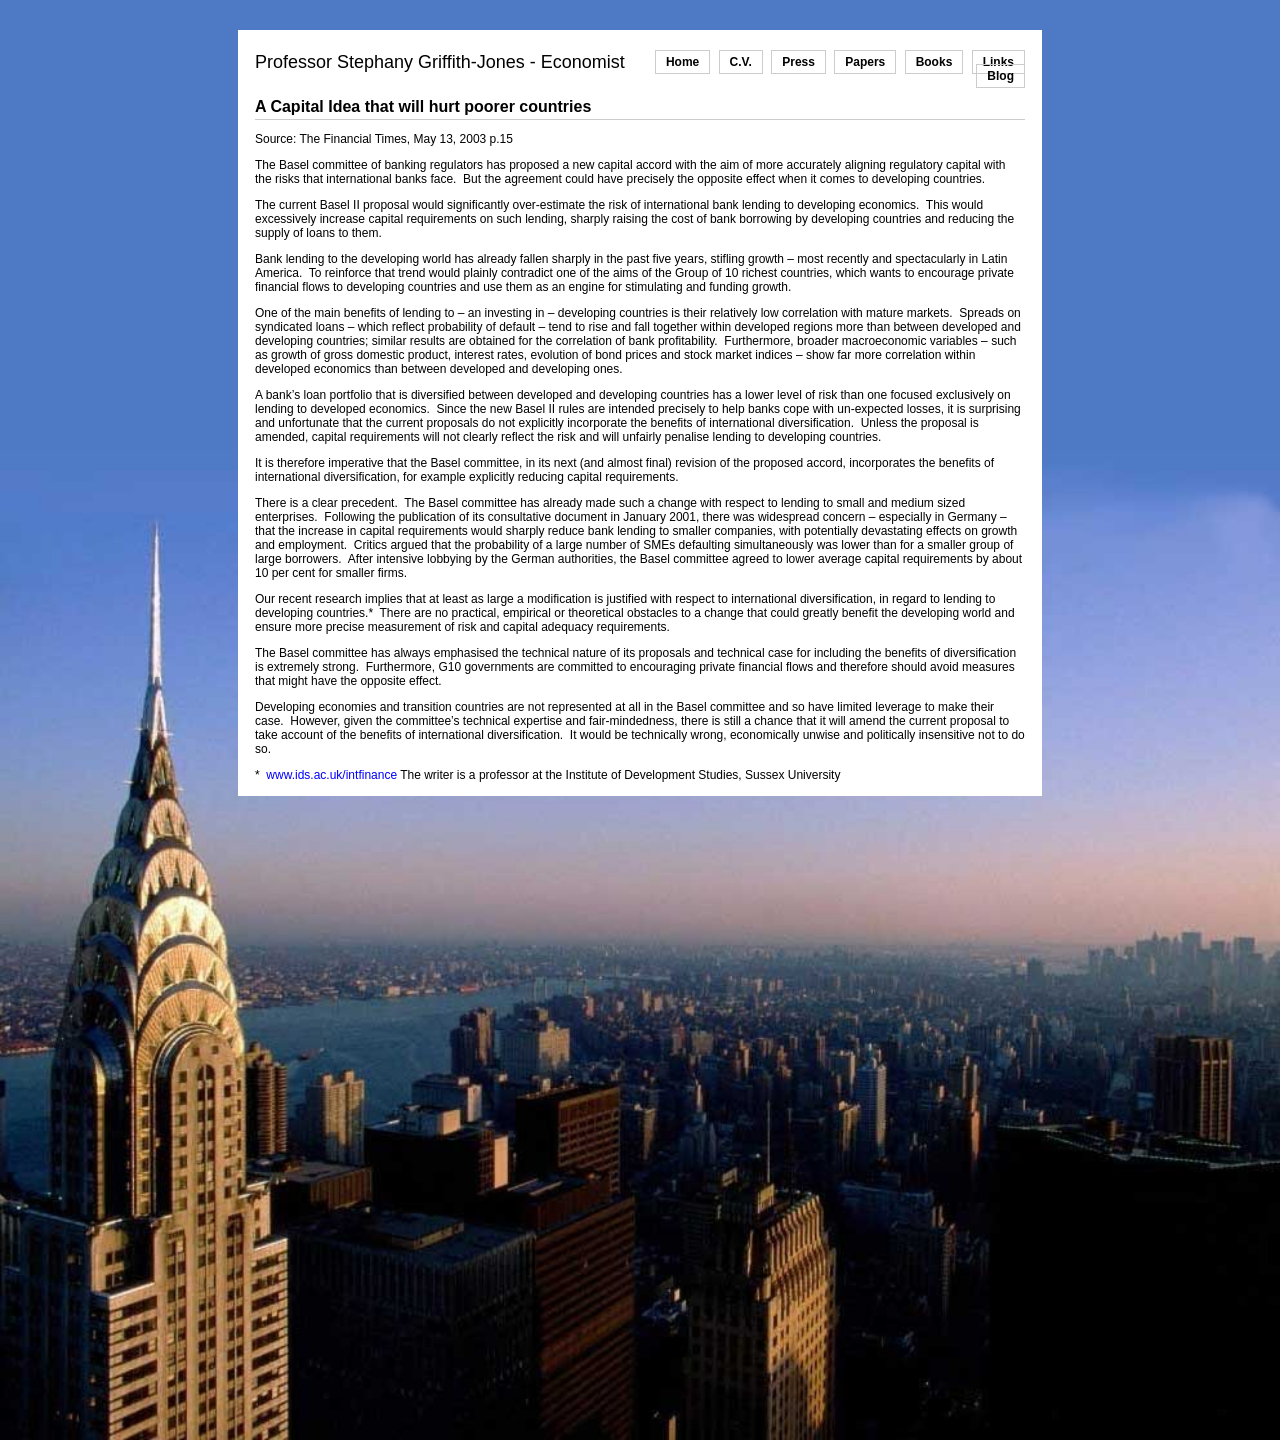
<file: press/A_capital_idea_that_will_hurt_poorer_countries_FT_May2003.html>
<!DOCTYPE html PUBLIC "-//W3C//DTD XHTML 1.0 Transitional//EN" "http://www.w3.org/TR/xhtml1/DTD/xhtml1-transitional.dtd">
<html xmlns="http://www.w3.org/1999/xhtml">
<head>
<meta http-equiv="Content-Type" content="text/html; charset=utf-8" />
<title>Professor Stephany Griffith Jones - Economist</title>

<link href="../mainstyle.css" rel="stylesheet" type="text/css" />
<style type="text/css">
/* Remove margins from the 'html' and 'body' tags, and ensure the page takes up full screen height */
html, body {height:100%; margin:0; padding:0;}
/* Set the position and dimensions of the background image. */
#page-background {
	position:absolute;
	left:0;
	width:100%;
	top: 450px;
}
/* Specify the position and layering for the content that needs to appear in front of the background image. Must have a higher z-index value than the background image. Also add some padding to compensate for removing the margin from the 'html' and 'body' tags. */
#content {position:relative; z-index:1; padding:10px;}
body {
	background-color: #4e79c4;
}
</style>
</head>


<body>
<div id="page-background"><img src="../images/newyorklow2.jpg" width="100%" alt="Smile"></div>
<div id="page-background"></div>
<div id="dropshadow">
<div id="wrapper">
<div id="logo">
  <p>Professor Stephany Griffith-Jones - Economist</p>
</div>

<div id="navbar">
<ul>
<li><a href="../index.html">Home</a></li>
<li><a href="../cv.html">C.V.</a></li>
<li><a href="../press.html">Press</a></li>
<li><a href="../papers.html">Papers</a></li>
<li><a href="../books.html">Books</a></li>
<li><a href="../links.html">Links</a></li>
<li><a href="../blog/">Blog</a></li>
</ul>
</div>

<h1> A Capital Idea that will hurt poorer countries</h1>
<p>Source: The Financial Times, May 13, 2003 p.15</p>

 <p>The Basel committee of banking regulators has proposed a new capital accord 
    with the aim of more accurately aligning regulatory capital with the risks 
    that international banks face.  But the agreement could have precisely the 
    opposite effect when it comes to developing countries.</p>
  <p>The current Basel II proposal would significantly over-estimate the risk 
    of international bank lending to developing economics.  This would excessively 
    increase capital requirements on such lending, sharply raising the cost of 
    bank borrowing by developing countries and reducing the supply of loans to 
    them.</p>
  <p>Bank lending to the developing world has already fallen sharply in the past 
    five years, stifling growth – most recently and spectacularly in Latin America.  
    To reinforce that trend would plainly contradict one of the aims of the Group 
    of 10 richest countries, which wants to encourage private financial flows 
    to developing countries and use them as an engine for stimulating and funding 
    growth.</p>
  <p>One of the main benefits of lending to – an investing in – developing countries 
    is their relatively low correlation with mature markets.  Spreads on syndicated 
    loans – which reflect probability of default – tend to rise and fall together 
    within developed regions more than between developed and developing countries; 
    similar results are obtained for the correlation of bank profitability.  Furthermore, 
    broader macroeconomic variables – such as growth of gross domestic product, 
    interest rates, evolution of bond prices and stock market indices – show far 
    more correlation within developed economics than between developed and developing 
    ones.</p>
  <p>A bank’s loan portfolio that is diversified between developed and developing 
    countries has a lower level of risk than one focused exclusively on lending 
    to developed economics.  Since the new Basel II rules are intended precisely 
    to help banks cope with un-expected losses, it is surprising and unfortunate 
    that the current proposals do not explicitly incorporate the benefits of international 
    diversification.  Unless the proposal is amended, capital requirements will 
    not clearly reflect the risk and will unfairly penalise lending to developing 
    countries.</p>
  <p>It is therefore imperative that the Basel committee, in its next (and almost 
    final) revision of the proposed accord, incorporates the benefits of international 
    diversification, for example explicitly reducing capital requirements.</p>
  <p>There is a clear precedent.  The Basel committee has already made such a 
    change with respect to lending to small and medium sized enterprises.  Following 
    the publication of its consultative document in January 2001, there was widespread 
    concern – especially in <st1:country-region>Germany</st1:country-region> – 
    that the increase in capital requirements would sharply reduce bank lending 
    to smaller companies, with potentially devastating effects on growth and employment.  
    Critics argued that the probability of a large number of SMEs defaulting simultaneously 
    was lower than for a smaller group of large borrowers.  After intensive lobbying 
    by the German authorities, the Basel committee agreed to lower average capital 
    requirements by about 10 per cent for smaller firms.  </p>
  <p>Our recent research implies that at least as large a modification is justified 
    with respect to international diversification, in regard to lending to developing 
    countries.*  There are no practical, empirical or theoretical obstacles to 
    a change that could greatly benefit the developing world and ensure more precise 
    measurement of risk and capital adequacy requirements.  </p>
  <p>The Basel committee has always emphasised the technical nature of its proposals 
    and technical case for including the benefits of diversification is extremely 
    strong.  Furthermore, G10 governments are committed to encouraging private 
    financial flows and therefore should avoid measures that might have the opposite 
    effect.</p>
  <p>Developing economies and transition countries are not represented at all 
    in the Basel committee and so have limited leverage to make their case.  However, 
    given the committee’s technical expertise and fair-mindedness, there is still 
    a chance that it will amend the current proposal to take account of the benefits 
    of international diversification.  It would be technically wrong, economically 
    unwise and politically insensitive not to do so.</p>
  <p>*  <a href="http://www.ids.ac.uk/intfinance">www.ids.ac.uk/intfinance</a> 
    The writer is a professor at the Institute of Development Studies, Sussex 
    University</p>
<div class="footer"></div>
</div>
</div>

</body>
</html>
</file>
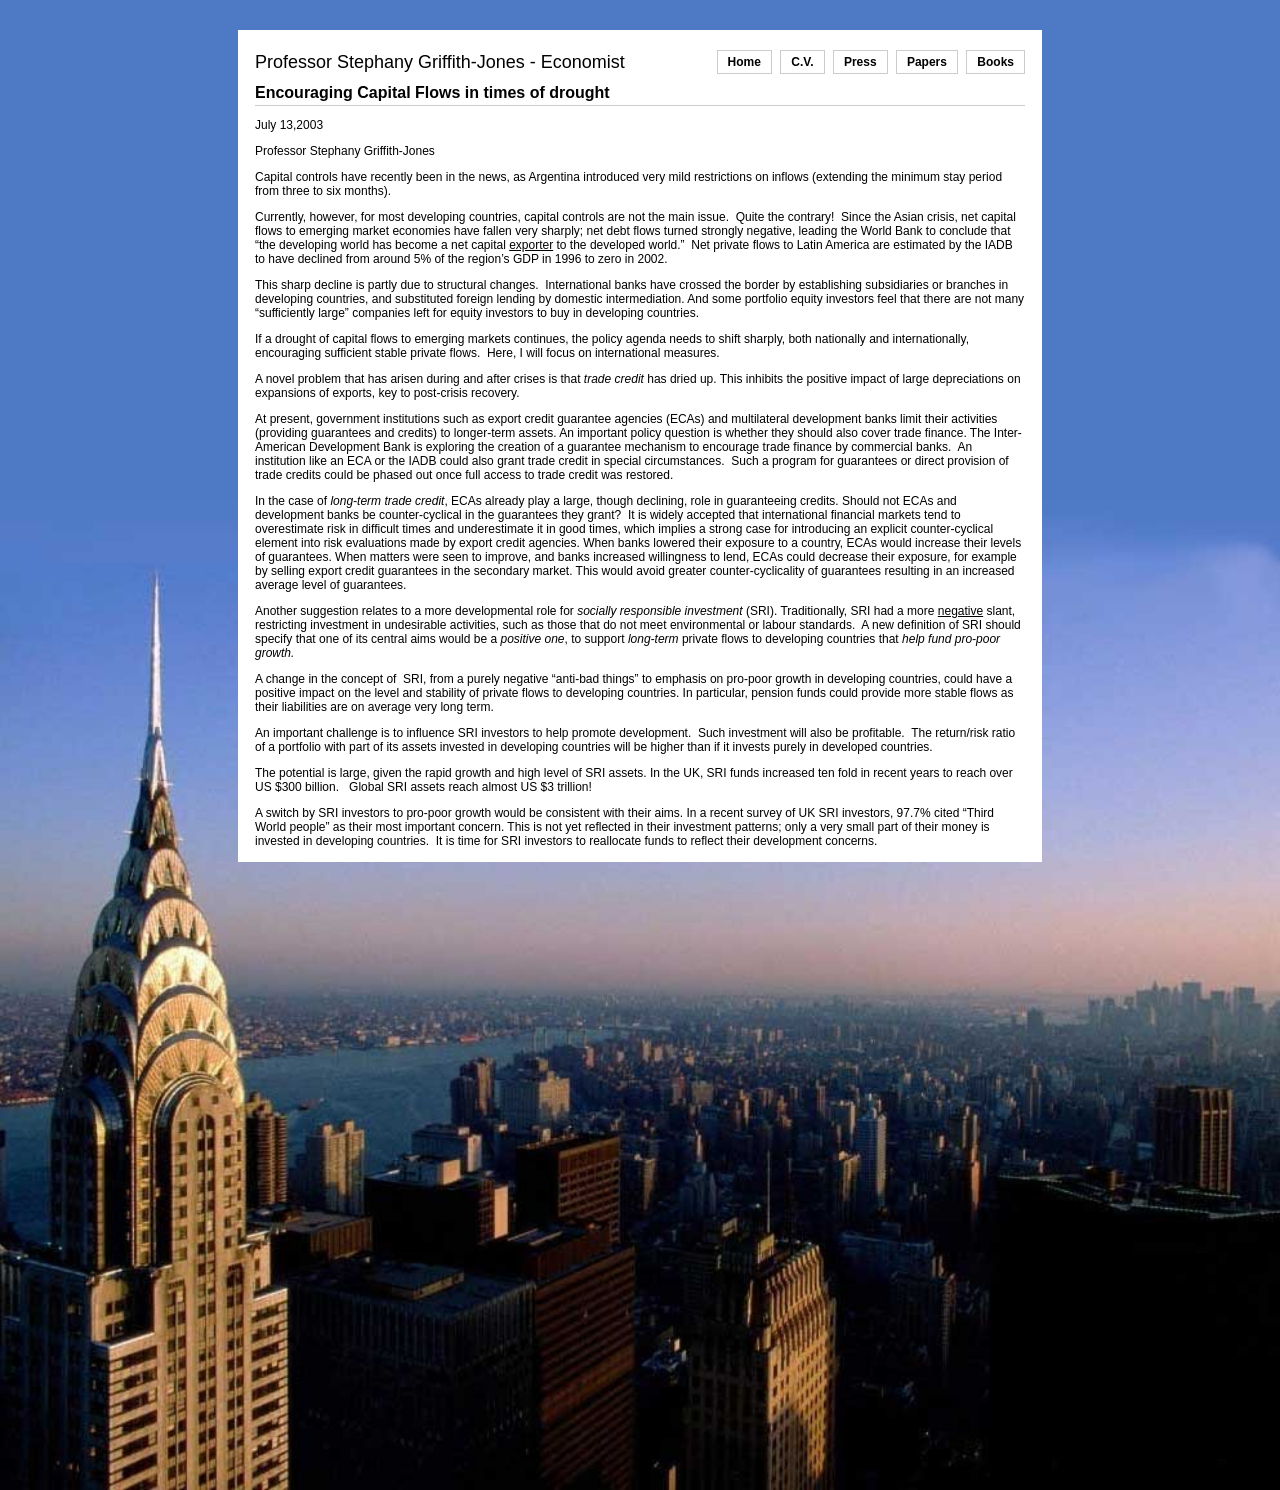
<file: press/The_Banker_Paper_July2003.html>
<!DOCTYPE html PUBLIC "-//W3C//DTD XHTML 1.0 Transitional//EN" "http://www.w3.org/TR/xhtml1/DTD/xhtml1-transitional.dtd">
<html xmlns="http://www.w3.org/1999/xhtml">
<head>
<meta http-equiv="Content-Type" content="text/html; charset=utf-8" />
<title>Professor Stephany Griffith Jones - Economist</title>

<link href="../mainstyle.css" rel="stylesheet" type="text/css" />
<style type="text/css">
/* Remove margins from the 'html' and 'body' tags, and ensure the page takes up full screen height */
html, body {height:100%; margin:0; padding:0;}
/* Set the position and dimensions of the background image. */
#page-background {
	position:absolute;
	left:0;
	width:100%;
	top: 500px;
}
/* Specify the position and layering for the content that needs to appear in front of the background image. Must have a higher z-index value than the background image. Also add some padding to compensate for removing the margin from the 'html' and 'body' tags. */
#content {position:relative; z-index:1; padding:10px;}
body {
	background-color: #4e79c4;
}
</style>
</head>


<body>
<div id="page-background"><img src="../images/newyorklow2.jpg" width="100%" alt="Smile"></div>
<div id="page-background"></div>
<div id="dropshadow">
<div id="wrapper">
<div id="logo">
  <p>Professor Stephany Griffith-Jones - Economist</p>
</div>

<div id="navbar">
<ul>
<li><a href="../">Home</a></li>
<li><a href="../cv.html">C.V.</a></li>
<li><a href="../press.html">Press</a></li>
<li><a href="../papers.html">Papers</a></li>
<li><a href="../books.html">Books</a></li>
</ul>
</div>

<h1>Encouraging Capital Flows in times of drought</h1>
<p>July 13,2003</p>
<p align=left style=&#39;text-align:center;line-height:150%&#39;><span
lang=ES style=&#39;font-size:12.0pt;line-height:150%;font-family:Arial&#39;>Professor 
    </span><span
 lang=ES style=&#39;font-size:12.0pt;line-height:150%;font-family:Arial&#39;>Stephany 
    Griffith-Jones</span></p>
  <p style=&#39;text-align:justify;line-height:150%&#39;><span
style=&#39;font-size:12.0pt;line-height:150%;font-family:Arial;&#39;>Capital controls 
    have recently been in the news, as </span><st1:country-region><span
  style=&#39;font-size:12.0pt;line-height:150%;font-family:Arial;&#39;>Argentina</span></st1:country-region><span
style=&#39;font-size:12.0pt;line-height:150%;font-family:Arial;&#39;> introduced very 
    mild restrictions on inflows (extending the minimum stay period from three 
    to six months). </span></p>
  <p style=&#39;text-align:justify;line-height:150%&#39;><span
style=&#39;font-size:12.0pt;line-height:150%;font-family:Arial;&#39;>Currently, however, 
    for most developing countries, capital controls are not the main issue.  Quite 
    the contrary!  Since the Asian crisis, net capital flows to emerging market 
    economies have fallen very sharply; net debt flows turned strongly negative, 
    leading the World Bank to conclude that “the developing world has become a 
    net capital <u>exporter</u> to the developed world.”  Net private flows to 
    </span><span
 style=&#39;font-size:12.0pt;line-height:150%;font-family:Arial;&#39;>Latin America</span><span style=&#39;font-size:12.0pt;
line-height:150%;font-family:Arial;&#39;> are estimated by the IADB to have declined 
    from around 5% of the region’s GDP in 1996 to zero in 2002. </span></p>
  <p style=&#39;text-align:justify;line-height:150%&#39;><span
style=&#39;font-size:12.0pt;line-height:150%;font-family:Arial;&#39;>This sharp decline 
    is partly due to structural changes.  International banks have crossed the 
    border by establishing subsidiaries or branches in developing countries, and 
    substituted foreign lending by domestic intermediation. And some portfolio 
    equity investors feel that there are not many “sufficiently large” companies 
    left for equity investors to buy in developing countries.   </span></p>
  <p style=&#39;text-align:justify;line-height:150%&#39;><span
style=&#39;font-size:12.0pt;line-height:150%;font-family:Arial;&#39;>If a drought of capital 
    flows to emerging markets continues, the policy agenda needs to shift sharply, 
    both nationally and internationally, encouraging sufficient stable private 
    flows.  Here, I will focus on international measures.  </span></p>
  <p style=&#39;text-align:justify;line-height:150%&#39;><span
style=&#39;font-size:12.0pt;line-height:150%;font-family:Arial;&#39;>A novel problem that 
    has arisen during and after crises is that <i>trade credit</i> has dried up. 
    This inhibits the positive impact of large depreciations on expansions of 
    exports, key to post-crisis recovery. </span></p>
  <p style=&#39;text-align:justify;line-height:150%&#39;><span
style=&#39;font-size:12.0pt;line-height:150%;font-family:Arial;&#39;>At present, government 
    institutions such as export credit guarantee agencies (ECAs) and multilateral 
    development banks limit their activities (providing guarantees and credits) 
    to longer-term assets. An important policy question is whether they should 
    also cover trade finance. The Inter-American Development Bank is exploring 
    the creation of a guarantee mechanism to encourage trade finance by commercial 
    banks.  An institution like an ECA or the IADB could also grant trade credit 
    in special circumstances.  Such a program for guarantees or direct provision 
    of trade credits could be phased out once full access to trade credit was 
    restored. </span></p>
  <p style=&#39;text-align:justify;line-height:150%&#39;><span
style=&#39;font-size:12.0pt;line-height:150%;font-family:Arial;&#39;>In the case of <i>long-term 
    trade credit</i>, ECAs already play a large, though declining, role in guaranteeing 
    credits. Should not ECAs and development banks be counter-cyclical in the 
    guarantees they grant?  It is widely accepted that international financial 
    markets tend to overestimate risk in difficult times and underestimate it 
    in good times, which implies a strong case for introducing an explicit counter-cyclical 
    element into risk evaluations made by export credit agencies. When banks lowered 
    their exposure to a country, ECAs would increase their levels of guarantees. 
    When matters were seen to improve, and banks increased willingness to lend, 
    ECAs could decrease their exposure, for example by selling export credit guarantees 
    in the secondary market. This would avoid greater counter-cyclicality of guarantees 
    resulting in an increased average level of guarantees. </span></p>
  <p style=&#39;text-align:justify;line-height:150%&#39;><span
style=&#39;font-size:12.0pt;line-height:150%;font-family:Arial;&#39;>Another suggestion 
    relates to a more developmental role for <i>socially responsible investment</i> 
    (SRI). Traditionally, SRI had a more <u>negative</u> slant, restricting investment 
    in undesirable activities, such as those that do not meet environmental or 
    labour standards.  A new definition of SRI should specify that one of its 
    central aims would be a <i>positive one</i>, to support <i>long-term</i> private 
    flows to developing countries that <i>help fund pro-poor growth.</i>   </span></p>
  <p class=MsoBodyText style=&#39;text-align:justify;line-height:150%&#39;><span
style=&#39;line-height:150%;font-family:Arial;&#39;>A change in the concept of  SRI, from 
    a purely negative “anti-bad things” to emphasis on pro-poor growth in developing 
    countries, could have a positive impact on the level and stability of private 
    flows to developing countries. In particular, pension funds could provide 
    more stable flows as their liabilities are on average very long term. </span></p>
  <p style=&#39;text-align:justify;line-height:150%&#39;><span
style=&#39;font-size:12.0pt;line-height:150%;font-family:Arial;&#39;>An important challenge 
    is to influence SRI investors to help promote development.  Such investment 
    will also be profitable.  The return/risk ratio of a portfolio with part of 
    its assets invested in developing countries will be higher than if it invests 
    purely in developed countries. </span></p>
  <p style=&#39;text-align:justify;line-height:150%&#39;><span
style=&#39;font-size:12.0pt;line-height:150%;font-family:Arial;&#39;>The potential is 
    large, given the rapid growth and high level of SRI assets. In the </span><st1:country-region><span style=&#39;font-size:
  12.0pt;line-height:150%;font-family:Arial;&#39;>UK</span></st1:country-region><span
style=&#39;font-size:12.0pt;line-height:150%;font-family:Arial;&#39;>, SRI funds increased 
    ten fold in recent years to reach over US $300 billion.   Global SRI assets 
    reach almost US $3 trillion! </span></p>
  <p style=&#39;text-align:justify;line-height:150%&#39;><span
style=&#39;font-size:12.0pt;line-height:150%;font-family:Arial;&#39;>A switch by SRI investors 
    to pro-poor growth would be consistent with their aims. In a recent survey 
    of </span><st1:country-region><span
  style=&#39;font-size:12.0pt;line-height:150%;font-family:Arial;&#39;>UK</span></st1:country-region><span style=&#39;font-size:12.0pt;
line-height:150%;font-family:Arial;&#39;> SRI investors, 97.7% cited “</span><span style=&#39;font-size:12.0pt;line-height:150%;
 font-family:Arial;&#39;>Third World</span><span
style=&#39;font-size:12.0pt;line-height:150%;font-family:Arial;&#39;> people” as their 
    most important concern. This is not yet reflected in their investment patterns; 
    only a very small part of their money is invested in developing countries. 
     It is time for SRI investors to reallocate funds to reflect their development 
    concerns. </span></p>
</div>
<br clear=all>
<hr align=left size=1 width="33%">


<div class="footer"></div>
</div>
</div>

</body>
</html>
</file>
<file: mainstyle.css>
@charset "utf-8";
/* CSS Document */
#wrapper {
	width: 800px;
	margin: 30px auto 0px auto;
	text-align: left;
	border: 2px solid #ffffff;
	position: relative;
	padding-bottom: 0px;
	/* -moz-border-radius: 8px;
	-webkit-border-radius: 8px;
	border-radius: 8px;
	-moz-box-shadow: 0px 0px 15px #fff;
	box-shadow: 0px 0px 15px #fff;
	-webkit-box-shadow: 0px 0px 15px #fff;
	*/
	background: #ffffff

}
body {
	font-family: Arial, Verdana;
	text-align: left;
	background: #4e79c4;
	background-size: 100%;
}

#navbar li {
	display: inline;
	border: 1px solid #cccccc;
	padding: 4px 10px 4px 10px;
	margin-left: 5px;
	font-size: 12px;
}

#navbar ul {
	padding-left: 0;
	margin-top: 5px;
	margin-bottom: 4px;
	margin-left: 0px;
}
#navbar {
	/* border-bottom: 2px solid #FFFFFF; */
	font-size: 12px;
	font-weight: bold;
	margin-left: 4px;
	margin-right: 15px;
	text-align: right;
	margin-top:23px;
}
#navbar  a:link  {
	text-decoration: none;
	color: #000000;
}
#navbar a:visited {
	color: #000000;
	text-decoration: none;
}

#navbar a:hover {
	text-decoration: underline;
}
.footer {
	clear: both;
}
h1 {
	font-size: 16px;
	margin-left: 15px;
	margin-right: 15px;
	border-bottom: 1px solid #CCCCCC;
	padding-bottom: 3px;
	margin-top: 15px;
	overflow: hidden;
	color: #000000;
}
h2 {
	font-size: 14px;
	margin-left: 15px;
	margin-right: 15px;
	margin-bottom: 0px;
	padding-top: 15px;
	border-bottom: 1px solid #CCCCCC;
	padding-bottom: 3px;
	color: #000000;
}
p {
	font-size: 12px;
	margin-left: 15px;
	margin-right: 15px;
	color: #000000;
	
}
h3 {
	margin-left: 15px;
	margin-right: 15px;
	font: arial;
	font-size: 14px;
}

.faststream {
	margin-right: 320px;
}

.photo {
	float: right;
	background: url(images/drop_shadow.gif) right bottom no-repeat;
	margin-left: 20px;
	margin-right: 15px;
	margin-bottom: 10px;
	clear: right;
}
.photo2 {
	float: right;
	background: url(images/drop_shadow.gif) right bottom no-repeat;
	margin-left: 20px;
	margin-right: 10px;
	width: 155px;
	margin-top: 10px;
}
.photo img {
	background-color: #FFF;
	padding: 4px;
	position: relative;
	top: -5px;
	left: -5px;
}
.photo2 img {
	background-color: #FFF;
	padding: 4px;
	position: relative;
	top: -5px;
	left: -5px;
}
li {
	font-size: 12px;
	margin-left: 10px;
}

#logo {
	padding-left: 10px;
	margin-top: 10px;
	float:left;
}
#logo  p {
	font-family: Arial, Helvetica, sans-serif;
	font-size: 18px;
	border-bottom: none;
	margin-left: 5px;
	color: #000000;
	margin-top: 5px;
	height: 30px;
	line-height: 30px;
	margin-bottom: 5px;
	font-weight: normal;
}

	
a:link {
	text-decoration: none;
	color: #0000FF;
}
.emailme {
	background-color: #FFFFFF;
	padding: 3px;
	float: right;
	margin-bottom: 0px;
	border: 1px 1px 0px 1px #ffffff solid;
	margin-top: 0px;
	border-top: 1px #ffffff solid;
	border-right: 1px #ffffff solid;
	border-left: 1px #ffffff solid;
}
.emailme a {
	color: #000000;
}

a:visited {
	text-decoration: none;
	color: #0000FF;
}
a:hover {text-decoration:underline;}
.emailme a:hover {
	color: #000000;
	text-decoration: underline;
}
</file>
